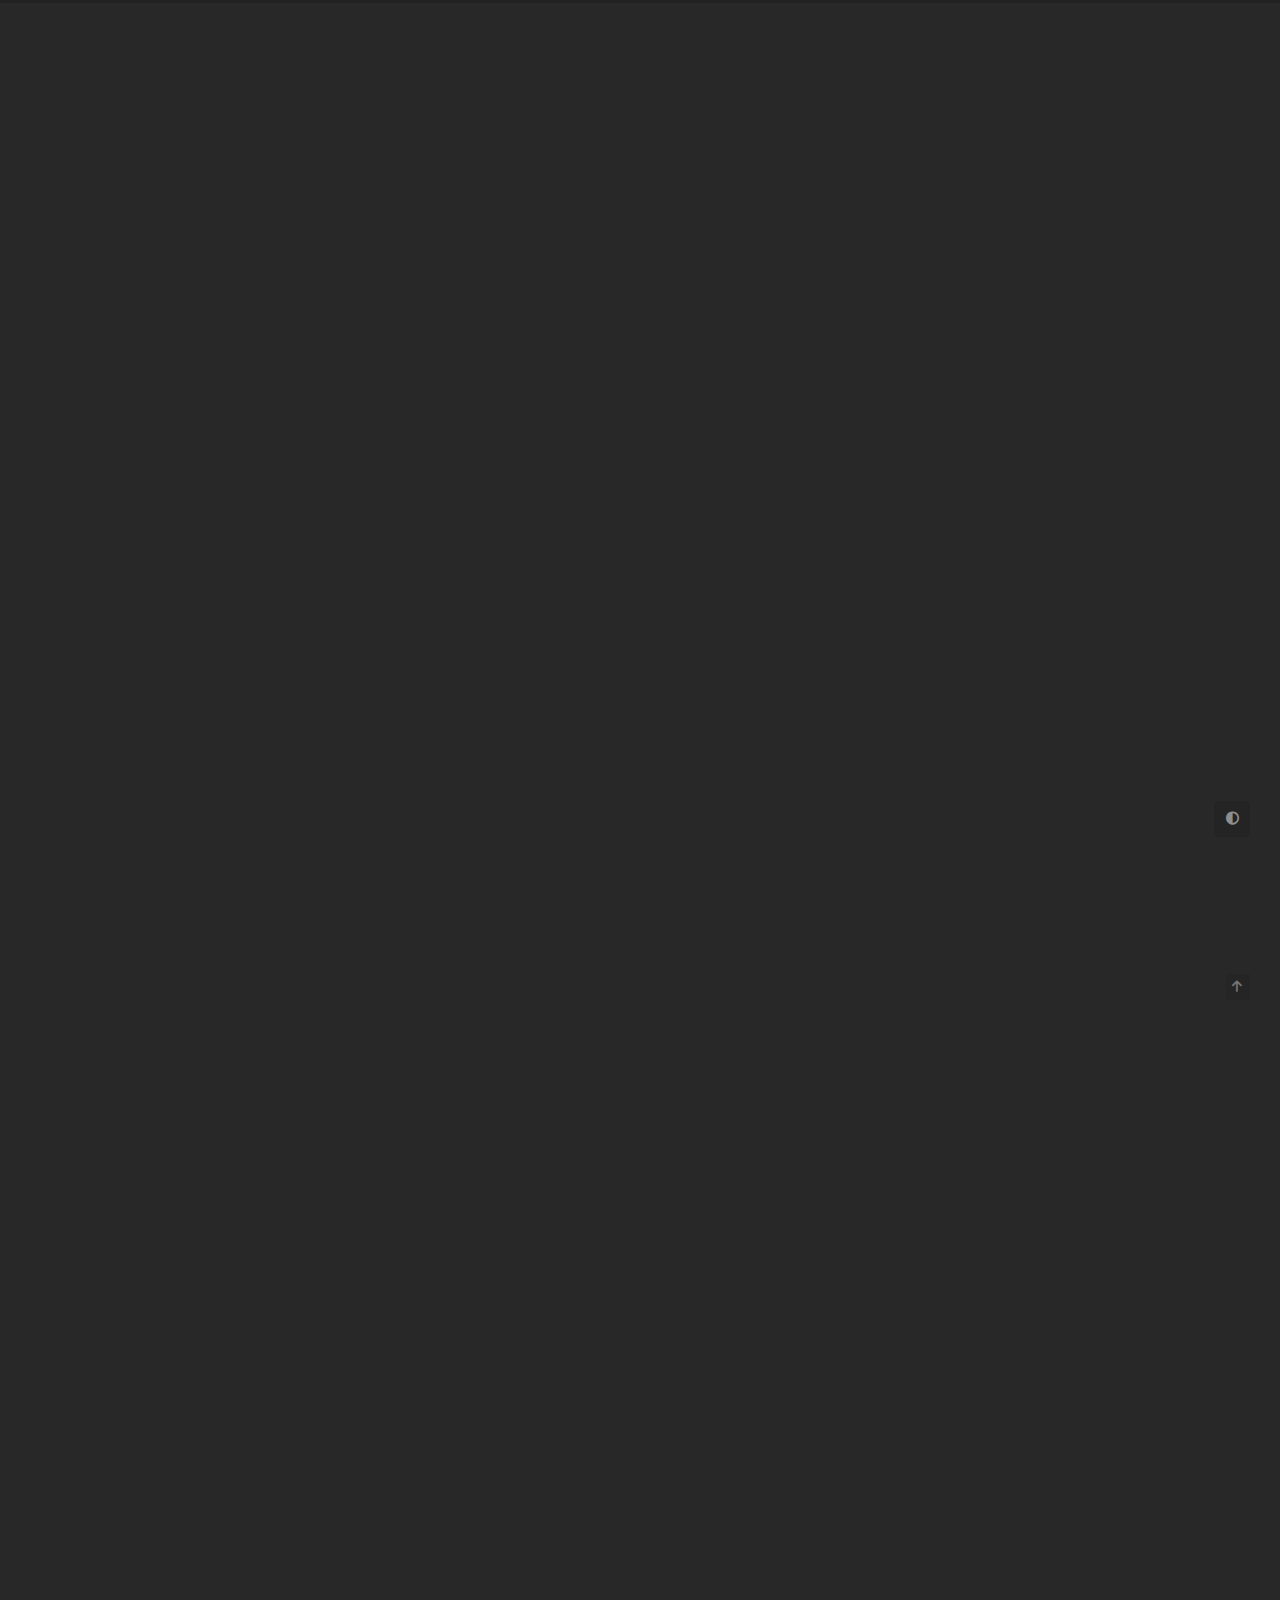
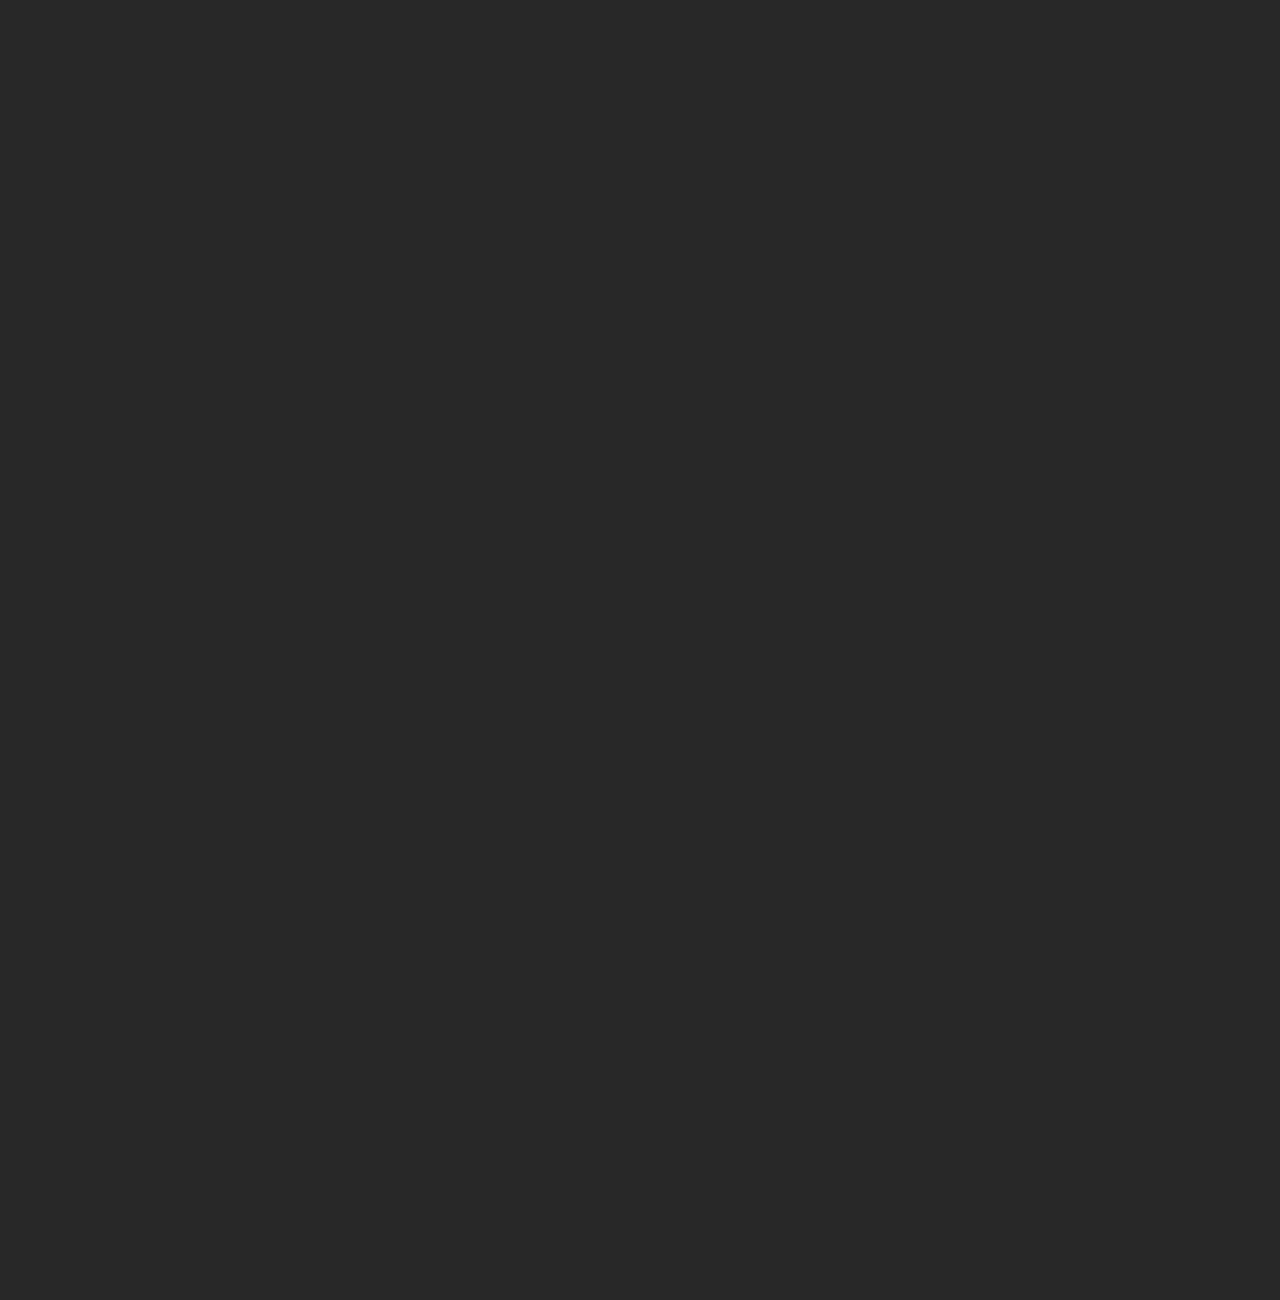
<file: index.html>
<!doctype html><html lang=zh-CN data-theme=dark><head><meta charset=UTF-8><meta name=viewport content="width=device-width"><meta name=theme-color content="#222" media="(prefers-color-scheme: dark)"><meta name=generator content="Hugo 0.134.3"><link rel="shortcut icon" type=image/x-icon href=/imgs/icons/favicon.ico><link rel=icon type=image/x-icon href=/imgs/icons/favicon.ico><link rel=icon type=image/png sizes=16x16 href=/imgs/icons/favicon_16x16_next.png><link rel=icon type=image/png sizes=32x32 href=/imgs/icons/favicon_32_32_next.png><link rel=apple-touch-icon sizes=180x180 href=/imgs/icons/apple_touch_icon_next.png><meta itemprop=name content="Surfing Through the Decade"><meta itemprop=description content><meta itemprop=image content="https://dsanke.cc/"><meta itemprop=keywords content><meta property="og:type" content="website"><meta property="og:title" content="Surfing Through the Decade"><meta property="og:description" content><meta property="og:image" content><meta property="og:image:width" content="312"><meta property="og:image:height" content="312"><meta property="og:image:type" content="image/jpeg/png/svg/jpg"><meta property="og:url" content="https://dsanke.cc/"><meta property="og:site_name" content="Surfing Through the Decade"><meta property="og:locale" content="zh-CN"><link type=text/css rel=stylesheet href=https://cdn.staticfile.org/font-awesome/6.1.2/css/all.min.css><link type=text/css rel=stylesheet href=https://cdn.staticfile.org/animate.css/3.1.1/animate.min.css><link type=text/css rel=stylesheet href=https://cdn.staticfile.org/viewerjs/1.11.0/viewer.min.css><link rel=stylesheet href=/css/main.min.f613a47081107499fae3464c4de26791491d435e417c5921265c23e4e8d032e8.css><script type=text/javascript>(function(){localDB={set:function(e,t,n){if(n===0)return;const s=new Date,o=n*864e5,i={value:t,expiry:s.getTime()+o};localStorage.setItem(e,JSON.stringify(i))},get:function(e){const t=localStorage.getItem(e);if(!t)return void 0;const n=JSON.parse(t),s=new Date;return s.getTime()>n.expiry?(localStorage.removeItem(e),void 0):n.value}},theme={active:function(){const e=localDB.get("theme");if(e==null)return;theme.toggle(e),window.matchMedia("(prefers-color-scheme: dark)").addListener(function(e){theme.toggle(e.matches?"dark":"light")})},toggle:function(e){document.documentElement.setAttribute("data-theme",e),localDB.set("theme",e,2);const t=document.querySelector("iframe.giscus-frame");if(t){const n={setConfig:{theme:e}};t.contentWindow.postMessage({giscus:n},"https://giscus.app")}}},theme.active()})(window)</script><script class=next-config data-name=page type=application/json>{"comments":false,"isHome":true,"isPage":false,"path":"dsanke.cc","permalink":"https://dsanke.cc/","title":"Surfing Through the Decade","waline":{"js":[{"alias":"waline","alias_name":"@waline/client","file":"dist/pageview.js","name":"pageview","version":"2.13.0"},{"alias":"waline","alias_name":"@waline/client","file":"dist/comment.js","name":"comment","version":"2.13.0"}]}}</script><script type=text/javascript>document.addEventListener("DOMContentLoaded",()=>{var e=document.createElement("script");e.charset="UTF-8",e.src="https://busuanzi.ibruce.info/busuanzi/2.3/busuanzi.pure.mini.js",e.async=!1,e.defer=!0,document.head.appendChild(e),e.onload=function(){NexT.utils.fmtBusuanzi()}})</script><title>Surfing Through the Decade</title><noscript><link rel=stylesheet href=/css/noscript.css></noscript></head><body itemscope itemtype=http://schema.org/WebPage class=use-motion><div class=headband></div><main class=main><header class=header itemscope itemtype=http://schema.org/WPHeader><div class=header-inner><div class=site-brand-container><div class=site-nav-toggle><div class=toggle aria-label role=button><span class=toggle-line></span>
<span class=toggle-line></span>
<span class=toggle-line></span></div></div><div class=site-meta><a href=/ class=brand rel=start><i class=logo-line></i><h1 class=site-title>Surfing Through the Decade</h1><i class=logo-line></i></a><p class=site-subtitle itemprop=description></p></div><div class=site-nav-right><div class="toggle popup-trigger"><i class="fa fa-search fa-fw fa-lg"></i></div></div></div><nav class=site-nav><ul class="main-menu menu"><li class="menu-item menu-item-home"><a href=/ class="hvr-icon-pulse menu-item-active" rel=section><i class="fa fa-home hvr-icon"></i>首页</a></li><li class="menu-item menu-item-about"><a href=/about.html class=hvr-icon-pulse rel=section><i class="fa fa-user hvr-icon"></i>关于</a></li><li class="menu-item menu-item-archives"><a href=/archives/ class=hvr-icon-pulse rel=section><i class="fa fa-archive hvr-icon"></i>归档
<span class=badge>5</span></a></li><li class="menu-item menu-item-search"><a role=button class="popup-trigger hvr-icon-pulse"><i class="fa fa-search fa-fw hvr-icon"></i>搜索</a></li></ul></nav><div class=search-pop-overlay><div class="popup search-popup"><div class=search-header><span class=search-icon><i class="fa fa-search"></i></span><div class=search-input-container><input autocomplete=off autocapitalize=off maxlength=80 placeholder=搜索... spellcheck=false type=search class=search-input></div><span class=popup-btn-close role=button><i class="fa fa-times-circle"></i></span></div><div class="search-result-container no-result"><div class=search-result-icon><i class="fa fa-spinner fa-pulse fa-5x"></i></div></div></div></div></div><div class="toggle sidebar-toggle" role=button><span class=toggle-line></span>
<span class=toggle-line></span>
<span class=toggle-line></span></div><aside class=sidebar><div class="sidebar-inner sidebar-overview-active"><ul class=sidebar-nav><li class=sidebar-nav-toc>文章目录</li><li class=sidebar-nav-overview>站点概览</li></ul><div class=sidebar-panel-container><div class="post-toc-wrap sidebar-panel"><div class="post-toc animated"><nav id=TableOfContents></nav></div></div><div class="site-overview-wrap sidebar-panel"><div class="site-author site-overview-item animated" itemprop=author itemscope itemtype=http://schema.org/Person><p class=site-author-name itemprop=name>dsanke</p><div class=site-description itemprop=description></div></div><div class="site-state-wrap site-overview-item animated"><nav class=site-state><div class="site-state-item site-state-posts"><a href=/archives/><span class=site-state-item-count>5</span>
<span class=site-state-item-name>日志</span></a></div><div class="site-state-item site-state-categories"><a href=/categories/><span class=site-state-item-count>0</span>
<span class=site-state-item-name>分类</span></a></div><div class="site-state-item site-state-tags"><a href=/tags/><span class=site-state-item-count>0</span>
<span class=site-state-item-name>标签</span></a></div></nav></div><div class="links-of-social site-overview-item animated"></div><div class="cc-license animated" itemprop=license><a href=https://creativecommons.org/licenses/by-nc-sa/4.0/deed.zh class=cc-opacity rel=noopener target=_blank title=共享知识><img src=/imgs/img-lazy-loading.gif data-src=/imgs/cc/big/by_nc_sa.svg alt=共享知识></a></div></div></div></div></aside><div class=sidebar-dimmer></div></header><div class=tool-buttons><div id=toggle-theme class=button title=深浅模式切换><i class="fas fa-adjust"></i></div><div class=back-to-top role=button title=返回顶部><i class="fa fa-arrow-up"></i>
<span>0%</span></div></div><noscript><div class=noscript-warning>Theme NexT works best with JavaScript enabled</div></noscript><div class="main-inner index posts-expand"><div class=post-block><article itemscope itemtype=http://schema.org/Article class=post-content lang><link itemprop=mainEntityOfPage href=https://dsanke.cc/post/asus-100s-pch-motherboard-legacy-modified-bios/><span hidden itemprop=author itemscope itemtype=http://schema.org/Person><meta itemprop=image content><meta itemprop=name content="dsanke"></span><span hidden itemprop=publisher itemscope itemtype=http://schema.org/Organization><meta itemprop=name content="dsanke"><meta itemprop=description content></span><span hidden itemprop=post itemscope itemtype=http://schema.org/CreativeWork><meta itemprop=name content="华硕 ASUS 部分 C230/100 系 主板 Coffee Lake & Xeon & BGA1440 Mod BIOS"><meta itemprop=description content="前言


此处的 BIOS 与

    华硕 ASUS 部分 C230/100/200 系 主板 CFL & Xeon & BGA1440 Mod BIOS
    
主要有两点区别：

此处的 BIOS 支持 Skylake ES。
此处的 BIOS 主要兼容 DDR3 版本。


若此处找不到你需要的 BIOS，可以去

    华硕 ASUS 部分 C230/100/200 系 主板 CFL & Xeon & BGA1440 Mod BIOS
    
试试。

下载

链接: 

    https://pan.baidu.com/s/1Pocaj4dKxTOvz-BIXIt3vQ
    
    
    
 提取码: 6kae
提供两个版本的BIOS，分别是“ME正常启用”版本和“ME部分禁用”版本，具体区别请详细阅读全文。
此处提供的 BIOS 均以 ZIP 格式压缩，解压后的文件名与官方 BIOS 一致，必须解压后再刷入。"></span><header class=post-header><h2 class=post-title itemprop="name headline"><a href=/post/asus-100s-pch-motherboard-legacy-modified-bios/ itemprop=url class=post-title-link>华硕 ASUS 部分 C230/100 系 主板 Coffee Lake & Xeon & BGA1440 Mod BIOS</a></h2><div class=post-meta-container><div class=post-meta-items><span class=post-meta-item><span class=post-meta-item-icon><i class="far fa-calendar"></i>
</span><span class=post-meta-item-text title=发表于>发表于：
</span><time title="创建时间：2024-03-03 15:27:00 +0800 +0800" itemprop="dateCreated datePublished" datetime="2024-03-03 15:27:00 +0800 +0800">2024-03-03
</time></span><span class=post-meta-item><span class=post-meta-item-icon><i class="far fa-calendar-check"></i>
</span><span class=post-meta-item-text title=更新于>更新于：
</span><time title=修改时间：2024-03-03T16:29:00+08:00 itemprop=dateModified datetime=2024-03-03T16:29:00+08:00>2024-03-03</time></span></div></div></header><div class=post-body itemprop=articleBody><h1 id=前言>前言
<a class=header-anchor href=#%e5%89%8d%e8%a8%80></a></h1><ul><li>此处的 BIOS 与
<a href=/post/asus-100s-200s-pch-motherboard-modified-bios title="华硕 ASUS 部分 C230/100/200 系 主板 CFL & Xeon & BGA1440 Mod BIOS">华硕 ASUS 部分 C230/100/200 系 主板 CFL & Xeon & BGA1440 Mod BIOS
</a>主要有两点区别：<ol><li>此处的 BIOS 支持 Skylake ES。</li><li>此处的 BIOS 主要兼容 DDR3 版本。</li></ol></li><li>若此处找不到你需要的 BIOS，可以去
<a href=/post/asus-100s-200s-pch-motherboard-modified-bios title="华硕 ASUS 部分 C230/100/200 系 主板 CFL & Xeon & BGA1440 Mod BIOS">华硕 ASUS 部分 C230/100/200 系 主板 CFL & Xeon & BGA1440 Mod BIOS
</a>试试。</li></ul><h1 id=下载>下载
<a class=header-anchor href=#%e4%b8%8b%e8%bd%bd></a></h1><p>链接:
<a href=https://pan.baidu.com/s/1Pocaj4dKxTOvz-BIXIt3vQ title=https://pan.baidu.com/s/1Pocaj4dKxTOvz-BIXIt3vQ rel="noopener external nofollow noreferrer" target=_blank class=exturl>https://pan.baidu.com/s/1Pocaj4dKxTOvz-BIXIt3vQ
<i class="fa fa-external-link-alt"></i>
</a>提取码: 6kae<br>提供两个版本的BIOS，分别是“ME正常启用”版本和“ME部分禁用”版本，具体区别请详细阅读全文。<br>此处提供的 BIOS 均以 ZIP 格式压缩，解压后的文件名与官方 BIOS 一致，必须解压后再刷入。</p></div><footer class=post-footer><div class=post-eof></div></footer></article></div><div class=post-block><article itemscope itemtype=http://schema.org/Article class=post-content lang><link itemprop=mainEntityOfPage href=https://dsanke.cc/post/asus-100s-200s-pch-motherboard-modified-bios/><span hidden itemprop=author itemscope itemtype=http://schema.org/Person><meta itemprop=image content><meta itemprop=name content="dsanke"></span><span hidden itemprop=publisher itemscope itemtype=http://schema.org/Organization><meta itemprop=name content="dsanke"><meta itemprop=description content></span><span hidden itemprop=post itemscope itemtype=http://schema.org/CreativeWork><meta itemprop=name content="华硕 ASUS 部分 C230/100/200 系 主板 CFL & Xeon & BGA1440 Mod BIOS"><meta itemprop=description content="前言


此处的 BIOS 与

    华硕 ASUS 部分 C230/100 系 主板 Coffee Lake & Xeon & BGA1440 Mod BIOS
    
主要有两点区别：

此处的 BIOS 不支持 Skylake ES。
此处的 BIOS 主要兼容 DDR4 版本。


若此处找不到你需要的 BIOS，可以去

    华硕 ASUS 部分 C230/100 系 主板 Coffee Lake & Xeon & BGA1440 Mod BIOS
    
试试。

下载

链接: 

    https://pan.baidu.com/s/1BM02pkLy9csHqwH2eweyyw
    
    
    
 提取码: uu22
提供两个版本的BIOS，分别是“ME正常启用”版本和“ME部分禁用”版本，具体区别请详细阅读全文。
此处提供的 BIOS 均以 ZIP 格式压缩，解压后的文件名与官方 BIOS 一致，必须解压后再刷入。"></span><header class=post-header><h2 class=post-title itemprop="name headline"><a href=/post/asus-100s-200s-pch-motherboard-modified-bios/ itemprop=url class=post-title-link>华硕 ASUS 部分 C230/100/200 系 主板 CFL & Xeon & BGA1440 Mod BIOS</a></h2><div class=post-meta-container><div class=post-meta-items><span class=post-meta-item><span class=post-meta-item-icon><i class="far fa-calendar"></i>
</span><span class=post-meta-item-text title=发表于>发表于：
</span><time title="创建时间：2024-03-03 13:59:16 +0800 +0800" itemprop="dateCreated datePublished" datetime="2024-03-03 13:59:16 +0800 +0800">2024-03-03
</time></span><span class=post-meta-item><span class=post-meta-item-icon><i class="far fa-calendar-check"></i>
</span><span class=post-meta-item-text title=更新于>更新于：
</span><time title=修改时间：2024-03-03T16:30:00+08:00 itemprop=dateModified datetime=2024-03-03T16:30:00+08:00>2024-03-03</time></span></div></div></header><div class=post-body itemprop=articleBody><h1 id=前言>前言
<a class=header-anchor href=#%e5%89%8d%e8%a8%80></a></h1><ul><li>此处的 BIOS 与
<a href=/post/asus-100s-pch-motherboard-legacy-modified-bios title="华硕 ASUS 部分 C230/100 系 主板 Coffee Lake & Xeon & BGA1440 Mod BIOS">华硕 ASUS 部分 C230/100 系 主板 Coffee Lake & Xeon & BGA1440 Mod BIOS
</a>主要有两点区别：<ol><li>此处的 BIOS 不支持 Skylake ES。</li><li>此处的 BIOS 主要兼容 DDR4 版本。</li></ol></li><li>若此处找不到你需要的 BIOS，可以去
<a href=/post/asus-100s-pch-motherboard-legacy-modified-bios title="华硕 ASUS 部分 C230/100 系 主板 Coffee Lake & Xeon & BGA1440 Mod BIOS">华硕 ASUS 部分 C230/100 系 主板 Coffee Lake & Xeon & BGA1440 Mod BIOS
</a>试试。</li></ul><h1 id=下载>下载
<a class=header-anchor href=#%e4%b8%8b%e8%bd%bd></a></h1><p>链接:
<a href=https://pan.baidu.com/s/1BM02pkLy9csHqwH2eweyyw title=https://pan.baidu.com/s/1BM02pkLy9csHqwH2eweyyw rel="noopener external nofollow noreferrer" target=_blank class=exturl>https://pan.baidu.com/s/1BM02pkLy9csHqwH2eweyyw
<i class="fa fa-external-link-alt"></i>
</a>提取码: uu22<br>提供两个版本的BIOS，分别是“ME正常启用”版本和“ME部分禁用”版本，具体区别请详细阅读全文。<br>此处提供的 BIOS 均以 ZIP 格式压缩，解压后的文件名与官方 BIOS 一致，必须解压后再刷入。</p></div><footer class=post-footer><div class=post-eof></div></footer></article></div><div class=post-block><article itemscope itemtype=http://schema.org/Article class=post-content lang><link itemprop=mainEntityOfPage href=https://dsanke.cc/post/asus-300s-22nm-pch-motherboard-modified-bios/><span hidden itemprop=author itemscope itemtype=http://schema.org/Person><meta itemprop=image content><meta itemprop=name content="dsanke"></span><span hidden itemprop=publisher itemscope itemtype=http://schema.org/Organization><meta itemprop=name content="dsanke"><meta itemprop=description content></span><span hidden itemprop=post itemscope itemtype=http://schema.org/CreativeWork><meta itemprop=name content="华硕 ASUS 300 系 22nm PCH 主板 Sky/Kaby Lake & Xeon & BGA1440 Mod BIOS"><meta itemprop=description content="下载

链接: 

    https://pan.baidu.com/s/1PGn9hEos6gDTFPYsfFkgCg
    
    
    
 提取码: 22nm
提供两个版本的BIOS，分别是“ME正常启用”版本和“ME部分禁用”版本，具体区别请详细阅读全文。
此处提供的 BIOS 均以 ZIP 格式压缩，解压后的文件名与官方 BIOS 一致，必须解压后再刷入。"></span><header class=post-header><h2 class=post-title itemprop="name headline"><a href=/post/asus-300s-22nm-pch-motherboard-modified-bios/ itemprop=url class=post-title-link>华硕 ASUS 300 系 22nm PCH 主板 Sky/Kaby Lake & Xeon & BGA1440 Mod BIOS</a></h2><div class=post-meta-container><div class=post-meta-items><span class=post-meta-item><span class=post-meta-item-icon><i class="far fa-calendar"></i>
</span><span class=post-meta-item-text title=发表于>发表于：
</span><time title="创建时间：2024-03-02 23:54:16 +0800 +0800" itemprop="dateCreated datePublished" datetime="2024-03-02 23:54:16 +0800 +0800">2024-03-02
</time></span><span class=post-meta-item><span class=post-meta-item-icon><i class="far fa-calendar-check"></i>
</span><span class=post-meta-item-text title=更新于>更新于：
</span><time title=修改时间：2024-03-03T15:16:00+08:00 itemprop=dateModified datetime=2024-03-03T15:16:00+08:00>2024-03-03</time></span></div></div></header><div class=post-body itemprop=articleBody><h1 id=下载>下载
<a class=header-anchor href=#%e4%b8%8b%e8%bd%bd></a></h1><p>链接:
<a href=https://pan.baidu.com/s/1PGn9hEos6gDTFPYsfFkgCg title=https://pan.baidu.com/s/1PGn9hEos6gDTFPYsfFkgCg rel="noopener external nofollow noreferrer" target=_blank class=exturl>https://pan.baidu.com/s/1PGn9hEos6gDTFPYsfFkgCg
<i class="fa fa-external-link-alt"></i>
</a>提取码: 22nm<br>提供两个版本的BIOS，分别是“ME正常启用”版本和“ME部分禁用”版本，具体区别请详细阅读全文。<br>此处提供的 BIOS 均以 ZIP 格式压缩，解压后的文件名与官方 BIOS 一致，必须解压后再刷入。</p></div><footer class=post-footer><div class=post-eof></div></footer></article></div><div class=post-block><article itemscope itemtype=http://schema.org/Article class=post-content lang><link itemprop=mainEntityOfPage href=https://dsanke.cc/post/msi-300s-22nm-pch-motherboard-modified-bios/><span hidden itemprop=author itemscope itemtype=http://schema.org/Person><meta itemprop=image content><meta itemprop=name content="dsanke"></span><span hidden itemprop=publisher itemscope itemtype=http://schema.org/Organization><meta itemprop=name content="dsanke"><meta itemprop=description content></span><span hidden itemprop=post itemscope itemtype=http://schema.org/CreativeWork><meta itemprop=name content="微星 MSI 300 系 22nm PCH 主板 Sky/Kaby Lake & Xeon & BGA1440 Mod BIOS"><meta itemprop=description content="下载

链接: 

    https://pan.baidu.com/s/1N1ngOwU0Po8IqyHmQr5Eig
    
    
    
 提取码: evi8
提供两个版本的 BIOS ，分别是“ME正常启用”版本和“ME部分禁用”版本，具体区别请详细阅读全文。
此处提供的 BIOS 均以 ZIP 格式压缩，解压后的文件名与官方 BIOS 一致，必须解压后再刷入。"></span><header class=post-header><h2 class=post-title itemprop="name headline"><a href=/post/msi-300s-22nm-pch-motherboard-modified-bios/ itemprop=url class=post-title-link>微星 MSI 300 系 22nm PCH 主板 Sky/Kaby Lake & Xeon & BGA1440 Mod BIOS</a></h2><div class=post-meta-container><div class=post-meta-items><span class=post-meta-item><span class=post-meta-item-icon><i class="far fa-calendar"></i>
</span><span class=post-meta-item-text title=发表于>发表于：
</span><time title="创建时间：2024-03-02 23:24:16 +0800 +0800" itemprop="dateCreated datePublished" datetime="2024-03-02 23:24:16 +0800 +0800">2024-03-02
</time></span><span class=post-meta-item><span class=post-meta-item-icon><i class="far fa-calendar-check"></i>
</span><span class=post-meta-item-text title=更新于>更新于：
</span><time title=修改时间：2024-03-03T15:12:00+08:00 itemprop=dateModified datetime=2024-03-03T15:12:00+08:00>2024-03-03</time></span></div></div></header><div class=post-body itemprop=articleBody><h1 id=下载>下载
<a class=header-anchor href=#%e4%b8%8b%e8%bd%bd></a></h1><p>链接:
<a href=https://pan.baidu.com/s/1N1ngOwU0Po8IqyHmQr5Eig title=https://pan.baidu.com/s/1N1ngOwU0Po8IqyHmQr5Eig rel="noopener external nofollow noreferrer" target=_blank class=exturl>https://pan.baidu.com/s/1N1ngOwU0Po8IqyHmQr5Eig
<i class="fa fa-external-link-alt"></i>
</a>提取码: evi8<br>提供两个版本的 BIOS ，分别是“ME正常启用”版本和“ME部分禁用”版本，具体区别请详细阅读全文。<br>此处提供的 BIOS 均以 ZIP 格式压缩，解压后的文件名与官方 BIOS 一致，必须解压后再刷入。</p></div><footer class=post-footer><div class=post-eof></div></footer></article></div><div class=post-block><article itemscope itemtype=http://schema.org/Article class=post-content lang><link itemprop=mainEntityOfPage href=https://dsanke.cc/post/msi-100s-200s-motherboard-modified-bios/><span hidden itemprop=author itemscope itemtype=http://schema.org/Person><meta itemprop=image content><meta itemprop=name content="dsanke"></span><span hidden itemprop=publisher itemscope itemtype=http://schema.org/Organization><meta itemprop=name content="dsanke"><meta itemprop=description content></span><span hidden itemprop=post itemscope itemtype=http://schema.org/CreativeWork><meta itemprop=name content="微星 MSI C230/100/200 系 主板 Coffee Lake & Xeon & BGA1440 Mod BIOS"><meta itemprop=description content="下载

链接: 

    https://pan.baidu.com/s/1gPKt62AwwfljZOcL7EAPKQ
    
    
    
 提取码: y91p
提供两个版本的 BIOS ，分别是“ME正常启用”版本和“ME部分禁用”版本，具体区别请详细阅读全文。
此处提供的 BIOS 均以 ZIP 格式压缩，解压后的文件名与官方 BIOS 一致，必须解压后再刷入。"></span><header class=post-header><h2 class=post-title itemprop="name headline"><a href=/post/msi-100s-200s-motherboard-modified-bios/ itemprop=url class=post-title-link>微星 MSI C230/100/200 系 主板 Coffee Lake & Xeon & BGA1440 Mod BIOS</a></h2><div class=post-meta-container><div class=post-meta-items><span class=post-meta-item><span class=post-meta-item-icon><i class="far fa-calendar"></i>
</span><span class=post-meta-item-text title=发表于>发表于：
</span><time title="创建时间：2024-03-02 22:00:16 +0800 +0800" itemprop="dateCreated datePublished" datetime="2024-03-02 22:00:16 +0800 +0800">2024-03-02
</time></span><span class=post-meta-item><span class=post-meta-item-icon><i class="far fa-calendar-check"></i>
</span><span class=post-meta-item-text title=更新于>更新于：
</span><time title=修改时间：2024-09-22T20:00:00+08:00 itemprop=dateModified datetime=2024-09-22T20:00:00+08:00>2024-09-22</time></span></div></div></header><div class=post-body itemprop=articleBody><h1 id=下载>下载
<a class=header-anchor href=#%e4%b8%8b%e8%bd%bd></a></h1><p>链接:
<a href=https://pan.baidu.com/s/1gPKt62AwwfljZOcL7EAPKQ title=https://pan.baidu.com/s/1gPKt62AwwfljZOcL7EAPKQ rel="noopener external nofollow noreferrer" target=_blank class=exturl>https://pan.baidu.com/s/1gPKt62AwwfljZOcL7EAPKQ
<i class="fa fa-external-link-alt"></i>
</a>提取码: y91p<br>提供两个版本的 BIOS ，分别是“ME正常启用”版本和“ME部分禁用”版本，具体区别请详细阅读全文。<br>此处提供的 BIOS 均以 ZIP 格式压缩，解压后的文件名与官方 BIOS 一致，必须解压后再刷入。</p></div><footer class=post-footer><div class=post-eof></div></footer></article></div><nav class=pagination><span class="page-number current">1</span></nav></div></main><footer class=footer><div class=footer-inner><div class=copyright>&copy;
<span itemprop=copyrightYear>2024
</span><span class=with-love><i class="fa fa-heart"></i>
</span><span class=author itemprop=copyrightHolder>dsanke</span></div><div class=powered-by>由 <a href=https://gohugo.io title=0.134.3 target=_blank>Hugo</a> & <a href=https://github.com/hugo-next/hugo-theme-next title=4.5.3 target=_blank>Hugo NexT.Gemini</a> 强力驱动</div></div></footer><script type=text/javascript src=https://cdn.staticfile.org/animejs/3.2.1/anime.min.js defer></script><script type=text/javascript src=https://cdn.staticfile.org/viewerjs/1.11.0/viewer.min.js defer></script><script class=next-config data-name=main type=application/json>{"bookmark":{"color":"#222","enable":false,"save":"manual"},"copybtn":true,"darkmode":true,"giscus":{"cfg":{"category":"Comments","categoryid":null,"emit":false,"inputposition":"top","mapping":"title","reactions":false,"repo":"username/repo-name","repoid":null,"theme":"preferred_color_scheme"},"js":"https://giscus.app/client.js"},"hostname":"https://dsanke.cc/","i18n":{"ds_day":" 天前","ds_days":" 天 ","ds_hour":" 小时前","ds_hours":" 小时 ","ds_just":"刚刚","ds_min":" 分钟前","ds_mins":" 分钟","ds_month":" 个月前","ds_years":" 年 ","empty":"没有找到任何搜索结果：${query}","hits":"找到 ${hits} 个搜索结果","hits_time":"找到 ${hits} 个搜索结果（用时 ${time} 毫秒）","placeholder":"搜索..."},"lang":"zh-CN","lazyload":false,"localSearch":{"enable":true,"limit":1e3,"path":"/searchindexes.xml","preload":false,"topnperarticle":-1,"trigger":"auto","unescape":false},"motion":{"async":true,"enable":true,"transition":{"collheader":"fadeInLeft","postblock":"fadeIn","postbody":"fadeInDown","postheader":"fadeInDown","sidebar":"fadeInUp"}},"postmeta":{"comments":{"enable":false,"plugin":"waline"},"views":{"enable":false,"plugin":"busuanzi"}},"root":"/","scheme":"Gemini","sidebar":{"display":"always","offset":12,"padding":18,"position":"left","width":256},"vendor":{"plugins":"qiniu","router":"https://cdn.staticfile.org"},"version":"4.5.3","waline":{"cfg":{"emoji":false,"imguploader":false,"placeholder":"请文明发言哟 ヾ(≧▽≦*)o \n\n可用快捷键选取表情符号：😀😄😁🥳👻👽👀🚄\n(Window系统：Win+.，Mac系统：Control+Command+Space)","reaction":true,"reactiontext":["点赞","踩一下","得意","不屑","尴尬","睡觉"],"reactiontitle":"你认为这篇文章怎么样？","requiredmeta":["nick","mail"],"serverurl":"https://walinejs.comment.lithub.cc","sofa":"快来发表你的意见吧 (≧∀≦)ゞ","wordlimit":200},"css":{"alias":"waline","file":"dist/waline.css","name":"@waline/client","version":"2.13.0"},"js":{"alias":"waline","file":"dist/waline.js","name":"@waline/client","version":"2.13.0"}}}</script><script type=text/javascript src=/js/main.min.680e0e47c7981dad518ca98b339b740fe15a2c758661acd9fed327b98d0e7c92.js defer></script></body></html>
</file>
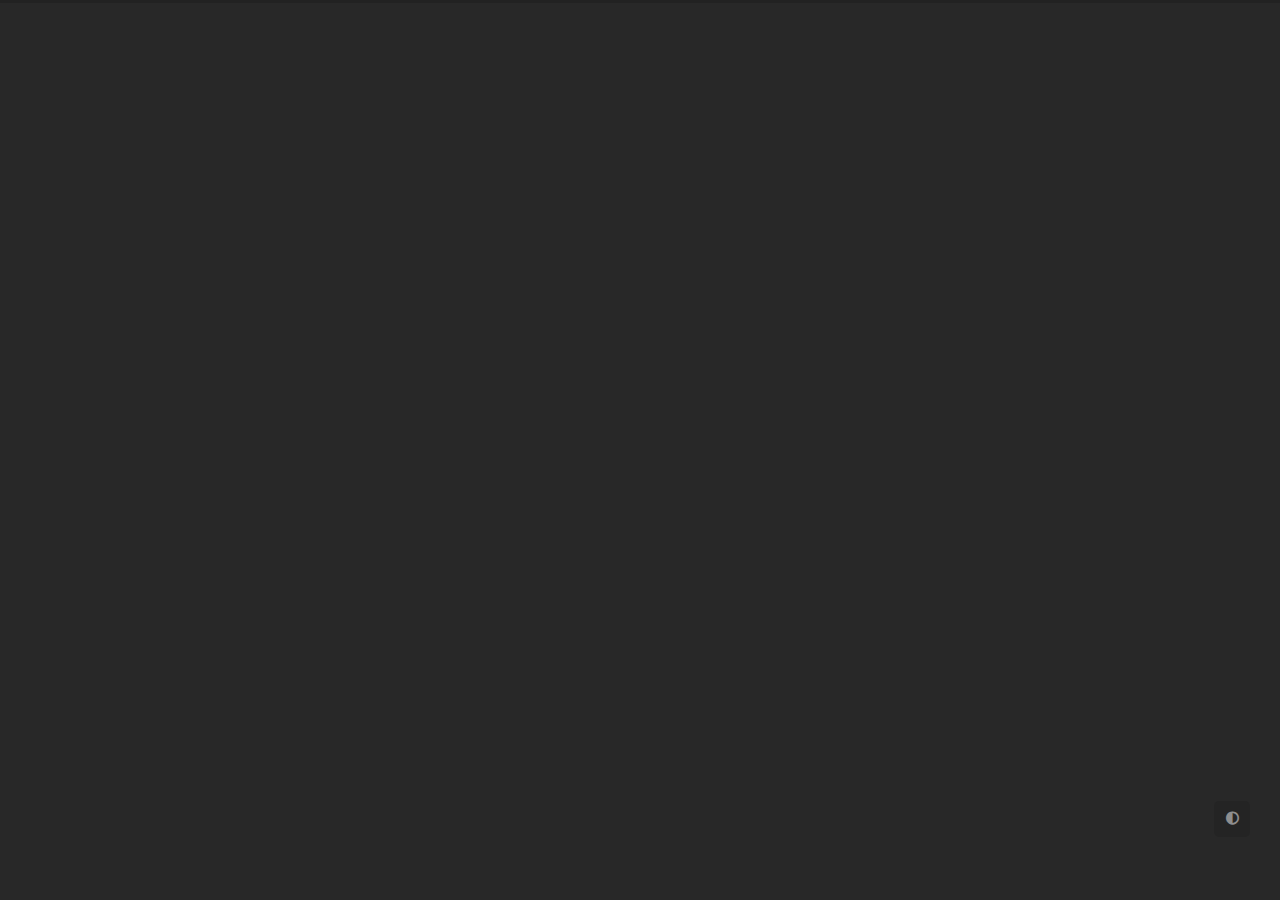
<file: archives/index.html>
<!doctype html><html lang=zh-CN data-theme=dark><head><meta charset=UTF-8><meta name=viewport content="width=device-width"><meta name=theme-color content="#222" media="(prefers-color-scheme: dark)"><meta name=generator content="Hugo 0.134.3"><link rel="shortcut icon" type=image/x-icon href=/imgs/icons/favicon.ico><link rel=icon type=image/x-icon href=/imgs/icons/favicon.ico><link rel=icon type=image/png sizes=16x16 href=/imgs/icons/favicon_16x16_next.png><link rel=icon type=image/png sizes=32x32 href=/imgs/icons/favicon_32_32_next.png><link rel=apple-touch-icon sizes=180x180 href=/imgs/icons/apple_touch_icon_next.png><meta itemprop=name content><meta itemprop=description content><meta itemprop=image content="https://dsanke.cc/"><meta itemprop=keywords content><meta property="og:type" content="website"><meta property="og:title" content="Surfing Through the Decade"><meta property="og:description" content><meta property="og:image" content><meta property="og:image:width" content="312"><meta property="og:image:height" content="312"><meta property="og:image:type" content="image/jpeg/png/svg/jpg"><meta property="og:url" content="https://dsanke.cc/archives/"><meta property="og:site_name" content="Surfing Through the Decade"><meta property="og:locale" content="zh-CN"><link type=text/css rel=stylesheet href=https://cdn.staticfile.org/font-awesome/6.1.2/css/all.min.css><link type=text/css rel=stylesheet href=https://cdn.staticfile.org/animate.css/3.1.1/animate.min.css><link type=text/css rel=stylesheet href=https://cdn.staticfile.org/viewerjs/1.11.0/viewer.min.css><link rel=stylesheet href=/css/main.min.f613a47081107499fae3464c4de26791491d435e417c5921265c23e4e8d032e8.css><script type=text/javascript>(function(){localDB={set:function(e,t,n){if(n===0)return;const s=new Date,o=n*864e5,i={value:t,expiry:s.getTime()+o};localStorage.setItem(e,JSON.stringify(i))},get:function(e){const t=localStorage.getItem(e);if(!t)return void 0;const n=JSON.parse(t),s=new Date;return s.getTime()>n.expiry?(localStorage.removeItem(e),void 0):n.value}},theme={active:function(){const e=localDB.get("theme");if(e==null)return;theme.toggle(e),window.matchMedia("(prefers-color-scheme: dark)").addListener(function(e){theme.toggle(e.matches?"dark":"light")})},toggle:function(e){document.documentElement.setAttribute("data-theme",e),localDB.set("theme",e,2);const t=document.querySelector("iframe.giscus-frame");if(t){const n={setConfig:{theme:e}};t.contentWindow.postMessage({giscus:n},"https://giscus.app")}}},theme.active()})(window)</script><script class=next-config data-name=page type=application/json>{"comments":false,"isHome":false,"isPage":false,"path":"archives","permalink":"https://dsanke.cc/archives/","title":"","waline":{"js":[{"alias":"waline","alias_name":"@waline/client","file":"dist/pageview.js","name":"pageview","version":"2.13.0"},{"alias":"waline","alias_name":"@waline/client","file":"dist/comment.js","name":"comment","version":"2.13.0"}]}}</script><script type=text/javascript>document.addEventListener("DOMContentLoaded",()=>{var e=document.createElement("script");e.charset="UTF-8",e.src="https://busuanzi.ibruce.info/busuanzi/2.3/busuanzi.pure.mini.js",e.async=!1,e.defer=!0,document.head.appendChild(e),e.onload=function(){NexT.utils.fmtBusuanzi()}})</script><title>所有 文章 - Surfing Through the Decade</title><noscript><link rel=stylesheet href=/css/noscript.css></noscript></head><body itemscope itemtype=http://schema.org/WebPage class=use-motion><div class=headband></div><main class=main><header class=header itemscope itemtype=http://schema.org/WPHeader><div class=header-inner><div class=site-brand-container><div class=site-nav-toggle><div class=toggle aria-label role=button><span class=toggle-line></span>
<span class=toggle-line></span>
<span class=toggle-line></span></div></div><div class=site-meta><a href=/ class=brand rel=start><i class=logo-line></i><h1 class=site-title>Surfing Through the Decade</h1><i class=logo-line></i></a><p class=site-subtitle itemprop=description></p></div><div class=site-nav-right><div class="toggle popup-trigger"><i class="fa fa-search fa-fw fa-lg"></i></div></div></div><nav class=site-nav><ul class="main-menu menu"><li class="menu-item menu-item-home"><a href=/ class=hvr-icon-pulse rel=section><i class="fa fa-home hvr-icon"></i>首页</a></li><li class="menu-item menu-item-about"><a href=/about.html class=hvr-icon-pulse rel=section><i class="fa fa-user hvr-icon"></i>关于</a></li><li class="menu-item menu-item-archives"><a href=/archives/ class="hvr-icon-pulse menu-item-active" rel=section><i class="fa fa-archive hvr-icon"></i>归档
<span class=badge>5</span></a></li><li class="menu-item menu-item-search"><a role=button class="popup-trigger hvr-icon-pulse"><i class="fa fa-search fa-fw hvr-icon"></i>搜索</a></li></ul></nav><div class=search-pop-overlay><div class="popup search-popup"><div class=search-header><span class=search-icon><i class="fa fa-search"></i></span><div class=search-input-container><input autocomplete=off autocapitalize=off maxlength=80 placeholder=搜索... spellcheck=false type=search class=search-input></div><span class=popup-btn-close role=button><i class="fa fa-times-circle"></i></span></div><div class="search-result-container no-result"><div class=search-result-icon><i class="fa fa-spinner fa-pulse fa-5x"></i></div></div></div></div></div><div class="toggle sidebar-toggle" role=button><span class=toggle-line></span>
<span class=toggle-line></span>
<span class=toggle-line></span></div><aside class=sidebar><div class="sidebar-inner sidebar-overview-active"><ul class=sidebar-nav><li class=sidebar-nav-toc>文章目录</li><li class=sidebar-nav-overview>站点概览</li></ul><div class=sidebar-panel-container><div class="post-toc-wrap sidebar-panel"><div class="post-toc animated"><nav id=TableOfContents></nav></div></div><div class="site-overview-wrap sidebar-panel"><div class="site-author site-overview-item animated" itemprop=author itemscope itemtype=http://schema.org/Person><p class=site-author-name itemprop=name>dsanke</p><div class=site-description itemprop=description></div></div><div class="site-state-wrap site-overview-item animated"><nav class=site-state><div class="site-state-item site-state-posts"><a href=/archives/><span class=site-state-item-count>5</span>
<span class=site-state-item-name>日志</span></a></div><div class="site-state-item site-state-categories"><a href=/categories/><span class=site-state-item-count>0</span>
<span class=site-state-item-name>分类</span></a></div><div class="site-state-item site-state-tags"><a href=/tags/><span class=site-state-item-count>0</span>
<span class=site-state-item-name>标签</span></a></div></nav></div><div class="links-of-social site-overview-item animated"></div><div class="cc-license animated" itemprop=license><a href=https://creativecommons.org/licenses/by-nc-sa/4.0/deed.zh class=cc-opacity rel=noopener target=_blank title=共享知识><img src=/imgs/img-lazy-loading.gif data-src=/imgs/cc/big/by_nc_sa.svg alt=共享知识></a></div></div></div></div></aside><div class=sidebar-dimmer></div></header><div class=tool-buttons><div id=toggle-theme class=button title=深浅模式切换><i class="fas fa-adjust"></i></div><div class=back-to-top role=button title=返回顶部><i class="fa fa-arrow-up"></i>
<span>0%</span></div></div><noscript><div class=noscript-warning>Theme NexT works best with JavaScript enabled</div></noscript><div class="main-inner archive posts-collapse"><div class=post-block><div class=post-content><div class=collection-title><span class=collection-header>嗯..
，
目前共计 <strong>5</strong> 篇日志
，
继续努力哟。╰(*°▽°*)╯</span></div><div class=collection-year><span class=collection-header>2024</span></div><article itemscope itemtype=http://schema.org/Article><header class=post-header><div class=post-meta-container><time itemprop=dateCreated datetime=2024-03-03T15:27:00+08:00 content="03-03">03-03</time></div><div class=post-title><a class=post-title-link href=/post/asus-100s-pch-motherboard-legacy-modified-bios/ itemprop=url><span itemprop=name>华硕 ASUS 部分 C230/100 系 主板 Coffee Lake & Xeon & BGA1440 Mod BIOS</span></a></div></header></article><article itemscope itemtype=http://schema.org/Article><header class=post-header><div class=post-meta-container><time itemprop=dateCreated datetime=2024-03-03T13:59:16+08:00 content="03-03">03-03</time></div><div class=post-title><a class=post-title-link href=/post/asus-100s-200s-pch-motherboard-modified-bios/ itemprop=url><span itemprop=name>华硕 ASUS 部分 C230/100/200 系 主板 CFL & Xeon & BGA1440 Mod BIOS</span></a></div></header></article><article itemscope itemtype=http://schema.org/Article><header class=post-header><div class=post-meta-container><time itemprop=dateCreated datetime=2024-03-02T23:54:16+08:00 content="03-02">03-02</time></div><div class=post-title><a class=post-title-link href=/post/asus-300s-22nm-pch-motherboard-modified-bios/ itemprop=url><span itemprop=name>华硕 ASUS 300 系 22nm PCH 主板 Sky/Kaby Lake & Xeon & BGA1440 Mod BIOS</span></a></div></header></article><article itemscope itemtype=http://schema.org/Article><header class=post-header><div class=post-meta-container><time itemprop=dateCreated datetime=2024-03-02T23:24:16+08:00 content="03-02">03-02</time></div><div class=post-title><a class=post-title-link href=/post/msi-300s-22nm-pch-motherboard-modified-bios/ itemprop=url><span itemprop=name>微星 MSI 300 系 22nm PCH 主板 Sky/Kaby Lake & Xeon & BGA1440 Mod BIOS</span></a></div></header></article><article itemscope itemtype=http://schema.org/Article><header class=post-header><div class=post-meta-container><time itemprop=dateCreated datetime=2024-03-02T22:00:16+08:00 content="03-02">03-02</time></div><div class=post-title><a class=post-title-link href=/post/msi-100s-200s-motherboard-modified-bios/ itemprop=url><span itemprop=name>微星 MSI C230/100/200 系 主板 Coffee Lake & Xeon & BGA1440 Mod BIOS</span></a></div></header></article></div></div><nav class=pagination><span class="page-number current">1</span></nav></div></main><footer class=footer><div class=footer-inner><div class=copyright>&copy;
<span itemprop=copyrightYear>2024
</span><span class=with-love><i class="fa fa-heart"></i>
</span><span class=author itemprop=copyrightHolder>dsanke</span></div><div class=powered-by>由 <a href=https://gohugo.io title=0.134.3 target=_blank>Hugo</a> & <a href=https://github.com/hugo-next/hugo-theme-next title=4.5.3 target=_blank>Hugo NexT.Gemini</a> 强力驱动</div></div></footer><script type=text/javascript src=https://cdn.staticfile.org/animejs/3.2.1/anime.min.js defer></script><script type=text/javascript src=https://cdn.staticfile.org/viewerjs/1.11.0/viewer.min.js defer></script><script class=next-config data-name=main type=application/json>{"bookmark":{"color":"#222","enable":false,"save":"manual"},"copybtn":true,"darkmode":true,"giscus":{"cfg":{"category":"Comments","categoryid":null,"emit":false,"inputposition":"top","mapping":"title","reactions":false,"repo":"username/repo-name","repoid":null,"theme":"preferred_color_scheme"},"js":"https://giscus.app/client.js"},"hostname":"https://dsanke.cc/","i18n":{"ds_day":" 天前","ds_days":" 天 ","ds_hour":" 小时前","ds_hours":" 小时 ","ds_just":"刚刚","ds_min":" 分钟前","ds_mins":" 分钟","ds_month":" 个月前","ds_years":" 年 ","empty":"没有找到任何搜索结果：${query}","hits":"找到 ${hits} 个搜索结果","hits_time":"找到 ${hits} 个搜索结果（用时 ${time} 毫秒）","placeholder":"搜索..."},"lang":"zh-CN","lazyload":false,"localSearch":{"enable":true,"limit":1e3,"path":"/searchindexes.xml","preload":false,"topnperarticle":-1,"trigger":"auto","unescape":false},"motion":{"async":true,"enable":true,"transition":{"collheader":"fadeInLeft","postblock":"fadeIn","postbody":"fadeInDown","postheader":"fadeInDown","sidebar":"fadeInUp"}},"postmeta":{"comments":{"enable":false,"plugin":"waline"},"views":{"enable":false,"plugin":"busuanzi"}},"root":"/","scheme":"Gemini","sidebar":{"display":"always","offset":12,"padding":18,"position":"left","width":256},"vendor":{"plugins":"qiniu","router":"https://cdn.staticfile.org"},"version":"4.5.3","waline":{"cfg":{"emoji":false,"imguploader":false,"placeholder":"请文明发言哟 ヾ(≧▽≦*)o \n\n可用快捷键选取表情符号：😀😄😁🥳👻👽👀🚄\n(Window系统：Win+.，Mac系统：Control+Command+Space)","reaction":true,"reactiontext":["点赞","踩一下","得意","不屑","尴尬","睡觉"],"reactiontitle":"你认为这篇文章怎么样？","requiredmeta":["nick","mail"],"serverurl":"https://walinejs.comment.lithub.cc","sofa":"快来发表你的意见吧 (≧∀≦)ゞ","wordlimit":200},"css":{"alias":"waline","file":"dist/waline.css","name":"@waline/client","version":"2.13.0"},"js":{"alias":"waline","file":"dist/waline.js","name":"@waline/client","version":"2.13.0"}}}</script><script type=text/javascript src=/js/main.min.680e0e47c7981dad518ca98b339b740fe15a2c758661acd9fed327b98d0e7c92.js defer></script></body></html>
</file>
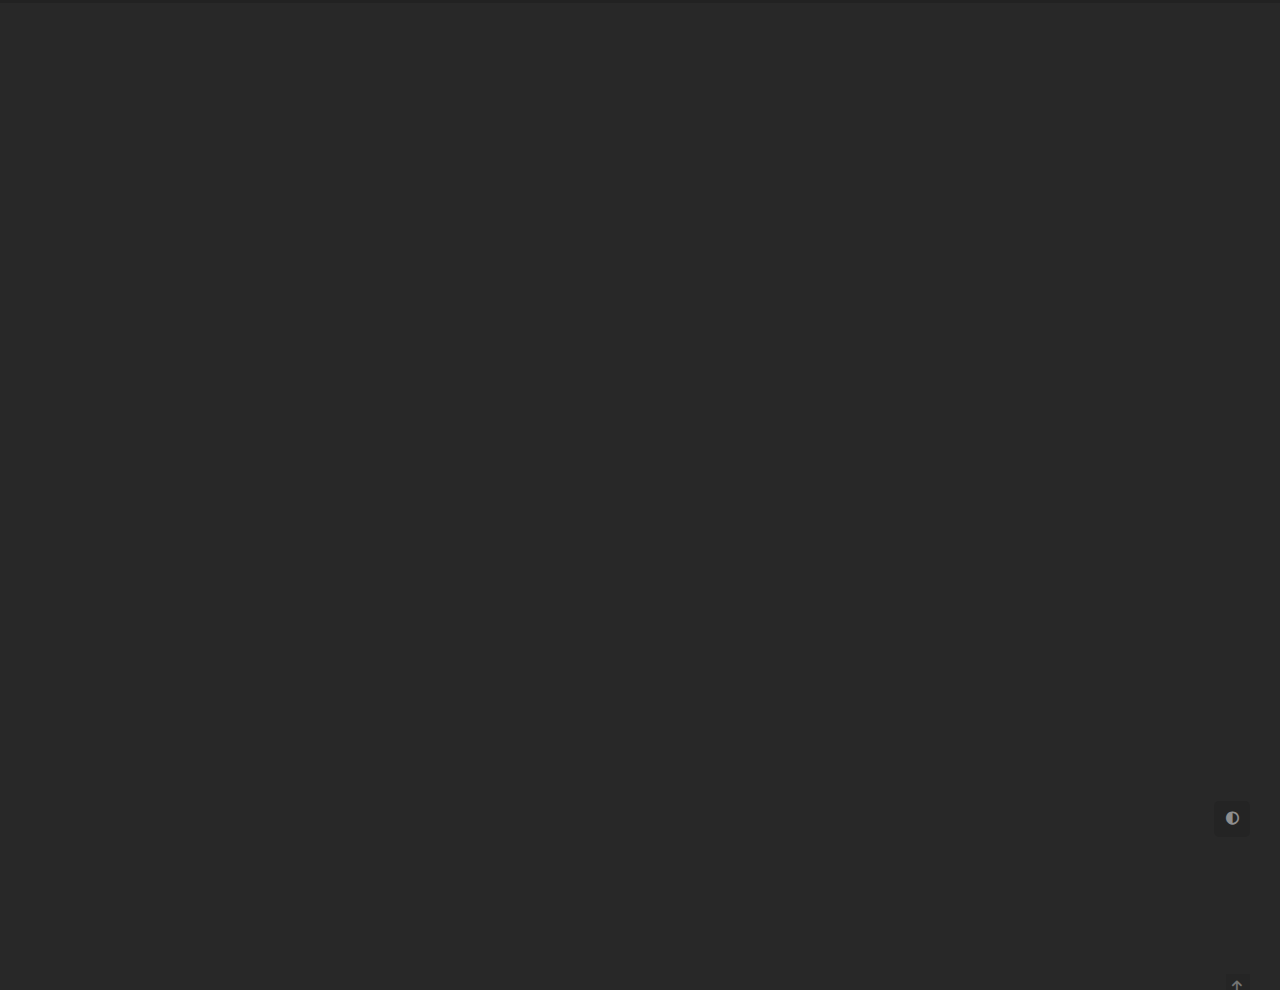
<file: categories/index.html>
<!doctype html><html lang=zh-CN data-theme=dark><head><meta charset=UTF-8><meta name=viewport content="width=device-width"><meta name=theme-color content="#222" media="(prefers-color-scheme: dark)"><meta name=generator content="Hugo 0.134.3"><link rel="shortcut icon" type=image/x-icon href=/imgs/icons/favicon.ico><link rel=icon type=image/x-icon href=/imgs/icons/favicon.ico><link rel=icon type=image/png sizes=16x16 href=/imgs/icons/favicon_16x16_next.png><link rel=icon type=image/png sizes=32x32 href=/imgs/icons/favicon_32_32_next.png><link rel=apple-touch-icon sizes=180x180 href=/imgs/icons/apple_touch_icon_next.png><meta itemprop=name content="Categories"><meta itemprop=description content><meta itemprop=image content="https://dsanke.cc/"><meta itemprop=keywords content><meta property="og:type" content="website"><meta property="og:title" content="Categories"><meta property="og:description" content><meta property="og:image" content><meta property="og:image:width" content="312"><meta property="og:image:height" content="312"><meta property="og:image:type" content="image/jpeg/png/svg/jpg"><meta property="og:url" content="https://dsanke.cc/categories/"><meta property="og:site_name" content="Surfing Through the Decade"><meta property="og:locale" content="zh-CN"><link type=text/css rel=stylesheet href=https://cdn.staticfile.org/font-awesome/6.1.2/css/all.min.css><link type=text/css rel=stylesheet href=https://cdn.staticfile.org/animate.css/3.1.1/animate.min.css><link type=text/css rel=stylesheet href=https://cdn.staticfile.org/viewerjs/1.11.0/viewer.min.css><link rel=stylesheet href=/css/main.min.f613a47081107499fae3464c4de26791491d435e417c5921265c23e4e8d032e8.css><script type=text/javascript>(function(){localDB={set:function(e,t,n){if(n===0)return;const s=new Date,o=n*864e5,i={value:t,expiry:s.getTime()+o};localStorage.setItem(e,JSON.stringify(i))},get:function(e){const t=localStorage.getItem(e);if(!t)return void 0;const n=JSON.parse(t),s=new Date;return s.getTime()>n.expiry?(localStorage.removeItem(e),void 0):n.value}},theme={active:function(){const e=localDB.get("theme");if(e==null)return;theme.toggle(e),window.matchMedia("(prefers-color-scheme: dark)").addListener(function(e){theme.toggle(e.matches?"dark":"light")})},toggle:function(e){document.documentElement.setAttribute("data-theme",e),localDB.set("theme",e,2);const t=document.querySelector("iframe.giscus-frame");if(t){const n={setConfig:{theme:e}};t.contentWindow.postMessage({giscus:n},"https://giscus.app")}}},theme.active()})(window)</script><script class=next-config data-name=page type=application/json>{"comments":false,"isHome":false,"isPage":false,"path":"categories","permalink":"https://dsanke.cc/categories/","title":"Categories","waline":{"js":[{"alias":"waline","alias_name":"@waline/client","file":"dist/pageview.js","name":"pageview","version":"2.13.0"},{"alias":"waline","alias_name":"@waline/client","file":"dist/comment.js","name":"comment","version":"2.13.0"}]}}</script><script type=text/javascript>document.addEventListener("DOMContentLoaded",()=>{var e=document.createElement("script");e.charset="UTF-8",e.src="https://busuanzi.ibruce.info/busuanzi/2.3/busuanzi.pure.mini.js",e.async=!1,e.defer=!0,document.head.appendChild(e),e.onload=function(){NexT.utils.fmtBusuanzi()}})</script><title>所有 分类 - Surfing Through the Decade</title><noscript><link rel=stylesheet href=/css/noscript.css></noscript></head><body itemscope itemtype=http://schema.org/WebPage class=use-motion><div class=headband></div><main class=main><header class=header itemscope itemtype=http://schema.org/WPHeader><div class=header-inner><div class=site-brand-container><div class=site-nav-toggle><div class=toggle aria-label role=button><span class=toggle-line></span>
<span class=toggle-line></span>
<span class=toggle-line></span></div></div><div class=site-meta><a href=/ class=brand rel=start><i class=logo-line></i><h1 class=site-title>Surfing Through the Decade</h1><i class=logo-line></i></a><p class=site-subtitle itemprop=description></p></div><div class=site-nav-right><div class="toggle popup-trigger"><i class="fa fa-search fa-fw fa-lg"></i></div></div></div><nav class=site-nav><ul class="main-menu menu"><li class="menu-item menu-item-home"><a href=/ class=hvr-icon-pulse rel=section><i class="fa fa-home hvr-icon"></i>首页</a></li><li class="menu-item menu-item-about"><a href=/about.html class=hvr-icon-pulse rel=section><i class="fa fa-user hvr-icon"></i>关于</a></li><li class="menu-item menu-item-archives"><a href=/archives/ class=hvr-icon-pulse rel=section><i class="fa fa-archive hvr-icon"></i>归档
<span class=badge>5</span></a></li><li class="menu-item menu-item-search"><a role=button class="popup-trigger hvr-icon-pulse"><i class="fa fa-search fa-fw hvr-icon"></i>搜索</a></li></ul></nav><div class=search-pop-overlay><div class="popup search-popup"><div class=search-header><span class=search-icon><i class="fa fa-search"></i></span><div class=search-input-container><input autocomplete=off autocapitalize=off maxlength=80 placeholder=搜索... spellcheck=false type=search class=search-input></div><span class=popup-btn-close role=button><i class="fa fa-times-circle"></i></span></div><div class="search-result-container no-result"><div class=search-result-icon><i class="fa fa-spinner fa-pulse fa-5x"></i></div></div></div></div></div><div class="toggle sidebar-toggle" role=button><span class=toggle-line></span>
<span class=toggle-line></span>
<span class=toggle-line></span></div><aside class=sidebar><div class="sidebar-inner sidebar-overview-active"><ul class=sidebar-nav><li class=sidebar-nav-toc>文章目录</li><li class=sidebar-nav-overview>站点概览</li></ul><div class=sidebar-panel-container><div class="post-toc-wrap sidebar-panel"><div class="post-toc animated"><nav id=TableOfContents></nav></div></div><div class="site-overview-wrap sidebar-panel"><div class="site-author site-overview-item animated" itemprop=author itemscope itemtype=http://schema.org/Person><p class=site-author-name itemprop=name>dsanke</p><div class=site-description itemprop=description></div></div><div class="site-state-wrap site-overview-item animated"><nav class=site-state><div class="site-state-item site-state-posts"><a href=/archives/><span class=site-state-item-count>5</span>
<span class=site-state-item-name>日志</span></a></div><div class="site-state-item site-state-categories"><a href=/categories/><span class=site-state-item-count>0</span>
<span class=site-state-item-name>分类</span></a></div><div class="site-state-item site-state-tags"><a href=/tags/><span class=site-state-item-count>0</span>
<span class=site-state-item-name>标签</span></a></div></nav></div><div class="links-of-social site-overview-item animated"></div><div class="cc-license animated" itemprop=license><a href=https://creativecommons.org/licenses/by-nc-sa/4.0/deed.zh class=cc-opacity rel=noopener target=_blank title=共享知识><img src=/imgs/img-lazy-loading.gif data-src=/imgs/cc/big/by_nc_sa.svg alt=共享知识></a></div></div></div></div></aside><div class=sidebar-dimmer></div></header><div class=tool-buttons><div id=toggle-theme class=button title=深浅模式切换><i class="fas fa-adjust"></i></div><div class=back-to-top role=button title=返回顶部><i class="fa fa-arrow-up"></i>
<span>0%</span></div></div><noscript><div class=noscript-warning>Theme NexT works best with JavaScript enabled</div></noscript><div class="main-inner categories posts-expand"><div class=post-block lang=zh-CN><div class=post-header><h1>分类栏目</h1></div><div class=post-body><div class=category-all-page><div class=category-all-title>目前共计 <strong>0</strong> 个分类</div><div class=category-all><ul class=category-list></ul></div></div></div></main><footer class=footer><div class=footer-inner><div class=copyright>&copy;
<span itemprop=copyrightYear>2024
</span><span class=with-love><i class="fa fa-heart"></i>
</span><span class=author itemprop=copyrightHolder>dsanke</span></div><div class=powered-by>由 <a href=https://gohugo.io title=0.134.3 target=_blank>Hugo</a> & <a href=https://github.com/hugo-next/hugo-theme-next title=4.5.3 target=_blank>Hugo NexT.Gemini</a> 强力驱动</div></div></footer><script type=text/javascript src=https://cdn.staticfile.org/animejs/3.2.1/anime.min.js defer></script><script type=text/javascript src=https://cdn.staticfile.org/viewerjs/1.11.0/viewer.min.js defer></script><script class=next-config data-name=main type=application/json>{"bookmark":{"color":"#222","enable":false,"save":"manual"},"copybtn":true,"darkmode":true,"giscus":{"cfg":{"category":"Comments","categoryid":null,"emit":false,"inputposition":"top","mapping":"title","reactions":false,"repo":"username/repo-name","repoid":null,"theme":"preferred_color_scheme"},"js":"https://giscus.app/client.js"},"hostname":"https://dsanke.cc/","i18n":{"ds_day":" 天前","ds_days":" 天 ","ds_hour":" 小时前","ds_hours":" 小时 ","ds_just":"刚刚","ds_min":" 分钟前","ds_mins":" 分钟","ds_month":" 个月前","ds_years":" 年 ","empty":"没有找到任何搜索结果：${query}","hits":"找到 ${hits} 个搜索结果","hits_time":"找到 ${hits} 个搜索结果（用时 ${time} 毫秒）","placeholder":"搜索..."},"lang":"zh-CN","lazyload":false,"localSearch":{"enable":true,"limit":1e3,"path":"/searchindexes.xml","preload":false,"topnperarticle":-1,"trigger":"auto","unescape":false},"motion":{"async":true,"enable":true,"transition":{"collheader":"fadeInLeft","postblock":"fadeIn","postbody":"fadeInDown","postheader":"fadeInDown","sidebar":"fadeInUp"}},"postmeta":{"comments":{"enable":false,"plugin":"waline"},"views":{"enable":false,"plugin":"busuanzi"}},"root":"/","scheme":"Gemini","sidebar":{"display":"always","offset":12,"padding":18,"position":"left","width":256},"vendor":{"plugins":"qiniu","router":"https://cdn.staticfile.org"},"version":"4.5.3","waline":{"cfg":{"emoji":false,"imguploader":false,"placeholder":"请文明发言哟 ヾ(≧▽≦*)o \n\n可用快捷键选取表情符号：😀😄😁🥳👻👽👀🚄\n(Window系统：Win+.，Mac系统：Control+Command+Space)","reaction":true,"reactiontext":["点赞","踩一下","得意","不屑","尴尬","睡觉"],"reactiontitle":"你认为这篇文章怎么样？","requiredmeta":["nick","mail"],"serverurl":"https://walinejs.comment.lithub.cc","sofa":"快来发表你的意见吧 (≧∀≦)ゞ","wordlimit":200},"css":{"alias":"waline","file":"dist/waline.css","name":"@waline/client","version":"2.13.0"},"js":{"alias":"waline","file":"dist/waline.js","name":"@waline/client","version":"2.13.0"}}}</script><script type=text/javascript src=/js/main.min.680e0e47c7981dad518ca98b339b740fe15a2c758661acd9fed327b98d0e7c92.js defer></script></body></html>
</file>
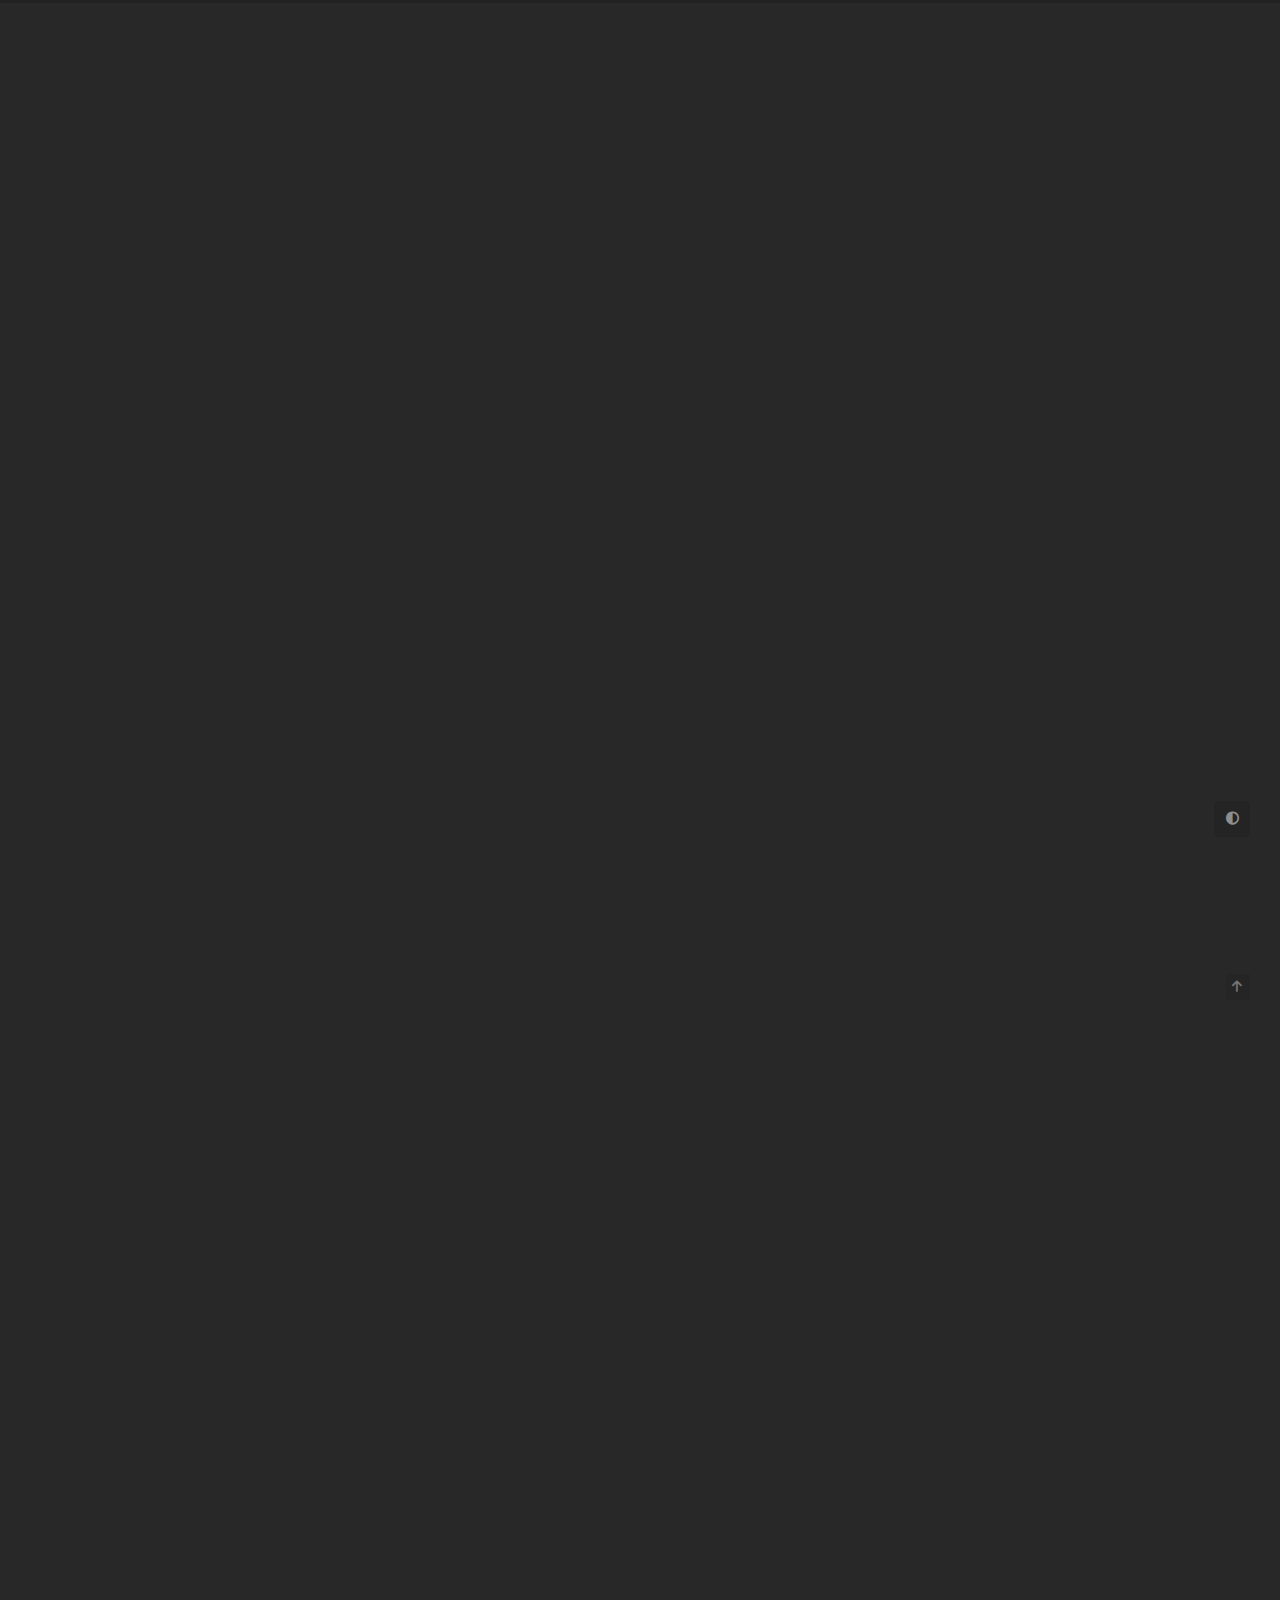
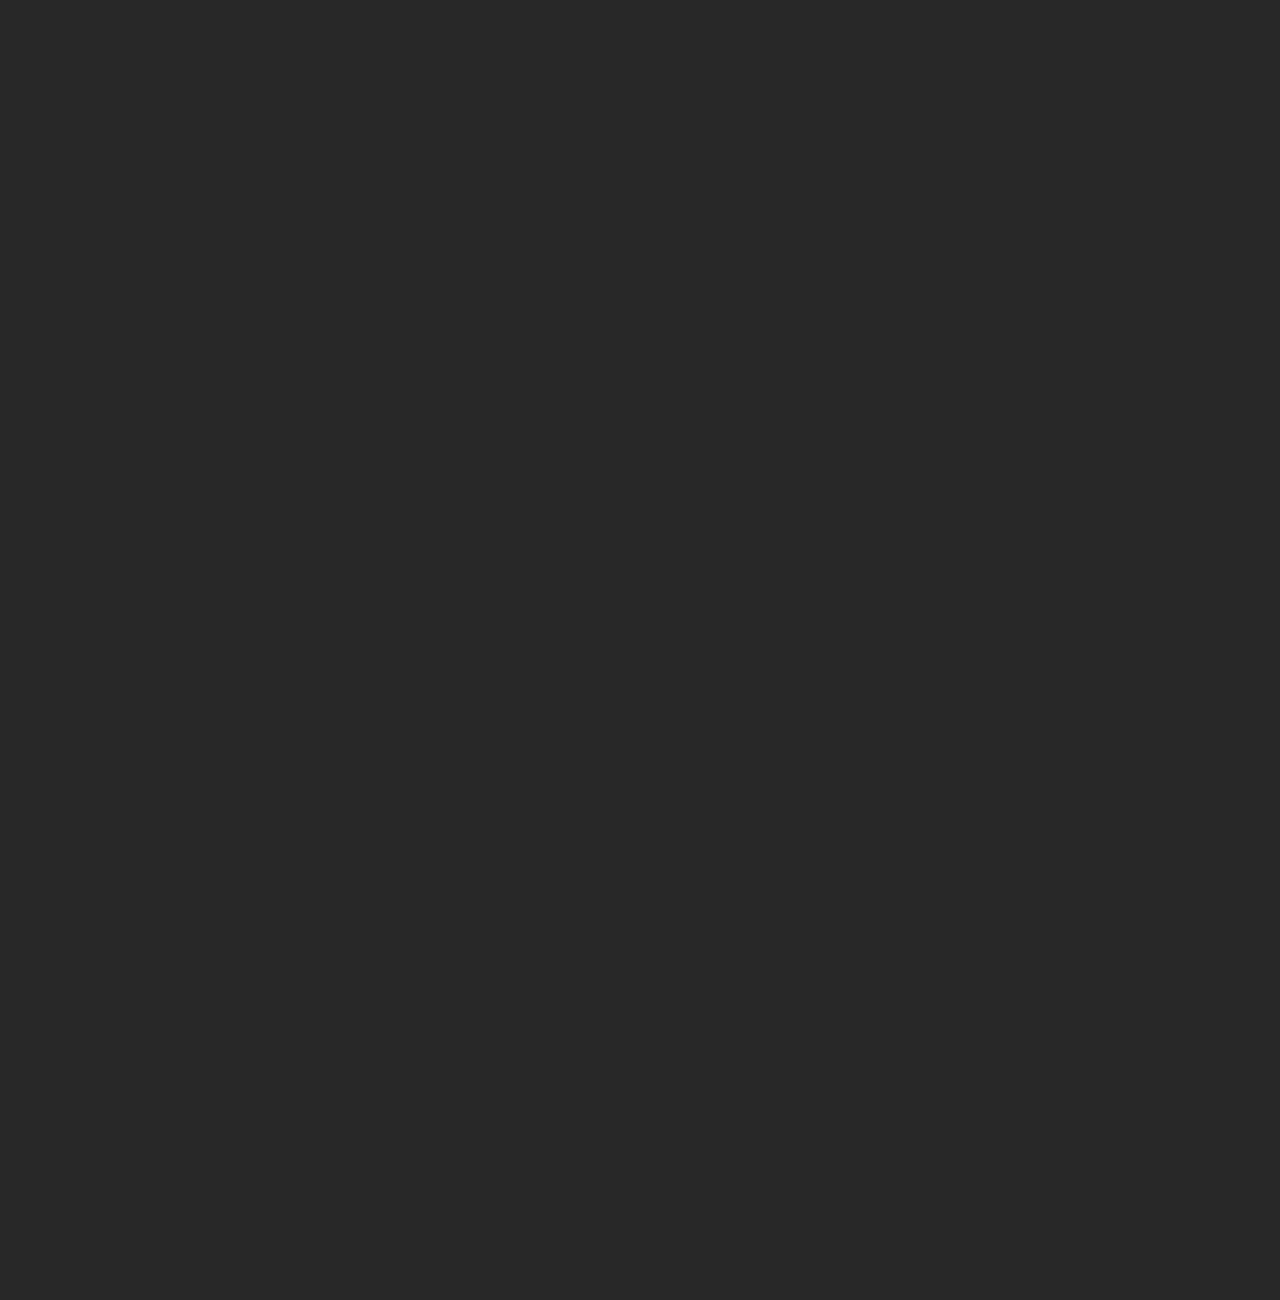
<file: post/index.html>
<!doctype html><html lang=zh-CN data-theme=dark><head><meta charset=UTF-8><meta name=viewport content="width=device-width"><meta name=theme-color content="#222" media="(prefers-color-scheme: dark)"><meta name=generator content="Hugo 0.134.3"><link rel="shortcut icon" type=image/x-icon href=/imgs/icons/favicon.ico><link rel=icon type=image/x-icon href=/imgs/icons/favicon.ico><link rel=icon type=image/png sizes=16x16 href=/imgs/icons/favicon_16x16_next.png><link rel=icon type=image/png sizes=32x32 href=/imgs/icons/favicon_32_32_next.png><link rel=apple-touch-icon sizes=180x180 href=/imgs/icons/apple_touch_icon_next.png><meta itemprop=name content="Posts"><meta itemprop=description content><meta itemprop=image content="https://dsanke.cc/"><meta itemprop=keywords content><meta property="og:type" content="website"><meta property="og:title" content="Posts"><meta property="og:description" content><meta property="og:image" content><meta property="og:image:width" content="312"><meta property="og:image:height" content="312"><meta property="og:image:type" content="image/jpeg/png/svg/jpg"><meta property="og:url" content="https://dsanke.cc/post/"><meta property="og:site_name" content="Surfing Through the Decade"><meta property="og:locale" content="zh-CN"><link type=text/css rel=stylesheet href=https://cdn.staticfile.org/font-awesome/6.1.2/css/all.min.css><link type=text/css rel=stylesheet href=https://cdn.staticfile.org/animate.css/3.1.1/animate.min.css><link type=text/css rel=stylesheet href=https://cdn.staticfile.org/viewerjs/1.11.0/viewer.min.css><link rel=stylesheet href=/css/main.min.f613a47081107499fae3464c4de26791491d435e417c5921265c23e4e8d032e8.css><script type=text/javascript>(function(){localDB={set:function(e,t,n){if(n===0)return;const s=new Date,o=n*864e5,i={value:t,expiry:s.getTime()+o};localStorage.setItem(e,JSON.stringify(i))},get:function(e){const t=localStorage.getItem(e);if(!t)return void 0;const n=JSON.parse(t),s=new Date;return s.getTime()>n.expiry?(localStorage.removeItem(e),void 0):n.value}},theme={active:function(){const e=localDB.get("theme");if(e==null)return;theme.toggle(e),window.matchMedia("(prefers-color-scheme: dark)").addListener(function(e){theme.toggle(e.matches?"dark":"light")})},toggle:function(e){document.documentElement.setAttribute("data-theme",e),localDB.set("theme",e,2);const t=document.querySelector("iframe.giscus-frame");if(t){const n={setConfig:{theme:e}};t.contentWindow.postMessage({giscus:n},"https://giscus.app")}}},theme.active()})(window)</script><script class=next-config data-name=page type=application/json>{"comments":false,"isHome":false,"isPage":false,"path":"post","permalink":"https://dsanke.cc/post/","title":"Posts","waline":{"js":[{"alias":"waline","alias_name":"@waline/client","file":"dist/pageview.js","name":"pageview","version":"2.13.0"},{"alias":"waline","alias_name":"@waline/client","file":"dist/comment.js","name":"comment","version":"2.13.0"}]}}</script><script type=text/javascript>document.addEventListener("DOMContentLoaded",()=>{var e=document.createElement("script");e.charset="UTF-8",e.src="https://busuanzi.ibruce.info/busuanzi/2.3/busuanzi.pure.mini.js",e.async=!1,e.defer=!0,document.head.appendChild(e),e.onload=function(){NexT.utils.fmtBusuanzi()}})</script><title>post - Surfing Through the Decade</title><noscript><link rel=stylesheet href=/css/noscript.css></noscript></head><body itemscope itemtype=http://schema.org/WebPage class=use-motion><div class=headband></div><main class=main><header class=header itemscope itemtype=http://schema.org/WPHeader><div class=header-inner><div class=site-brand-container><div class=site-nav-toggle><div class=toggle aria-label role=button><span class=toggle-line></span>
<span class=toggle-line></span>
<span class=toggle-line></span></div></div><div class=site-meta><a href=/ class=brand rel=start><i class=logo-line></i><h1 class=site-title>Surfing Through the Decade</h1><i class=logo-line></i></a><p class=site-subtitle itemprop=description></p></div><div class=site-nav-right><div class="toggle popup-trigger"><i class="fa fa-search fa-fw fa-lg"></i></div></div></div><nav class=site-nav><ul class="main-menu menu"><li class="menu-item menu-item-home"><a href=/ class=hvr-icon-pulse rel=section><i class="fa fa-home hvr-icon"></i>首页</a></li><li class="menu-item menu-item-about"><a href=/about.html class=hvr-icon-pulse rel=section><i class="fa fa-user hvr-icon"></i>关于</a></li><li class="menu-item menu-item-archives"><a href=/archives/ class=hvr-icon-pulse rel=section><i class="fa fa-archive hvr-icon"></i>归档
<span class=badge>5</span></a></li><li class="menu-item menu-item-search"><a role=button class="popup-trigger hvr-icon-pulse"><i class="fa fa-search fa-fw hvr-icon"></i>搜索</a></li></ul></nav><div class=search-pop-overlay><div class="popup search-popup"><div class=search-header><span class=search-icon><i class="fa fa-search"></i></span><div class=search-input-container><input autocomplete=off autocapitalize=off maxlength=80 placeholder=搜索... spellcheck=false type=search class=search-input></div><span class=popup-btn-close role=button><i class="fa fa-times-circle"></i></span></div><div class="search-result-container no-result"><div class=search-result-icon><i class="fa fa-spinner fa-pulse fa-5x"></i></div></div></div></div></div><div class="toggle sidebar-toggle" role=button><span class=toggle-line></span>
<span class=toggle-line></span>
<span class=toggle-line></span></div><aside class=sidebar><div class="sidebar-inner sidebar-overview-active"><ul class=sidebar-nav><li class=sidebar-nav-toc>文章目录</li><li class=sidebar-nav-overview>站点概览</li></ul><div class=sidebar-panel-container><div class="post-toc-wrap sidebar-panel"><div class="post-toc animated"><nav id=TableOfContents></nav></div></div><div class="site-overview-wrap sidebar-panel"><div class="site-author site-overview-item animated" itemprop=author itemscope itemtype=http://schema.org/Person><p class=site-author-name itemprop=name>dsanke</p><div class=site-description itemprop=description></div></div><div class="site-state-wrap site-overview-item animated"><nav class=site-state><div class="site-state-item site-state-posts"><a href=/archives/><span class=site-state-item-count>5</span>
<span class=site-state-item-name>日志</span></a></div><div class="site-state-item site-state-categories"><a href=/categories/><span class=site-state-item-count>0</span>
<span class=site-state-item-name>分类</span></a></div><div class="site-state-item site-state-tags"><a href=/tags/><span class=site-state-item-count>0</span>
<span class=site-state-item-name>标签</span></a></div></nav></div><div class="links-of-social site-overview-item animated"></div><div class="cc-license animated" itemprop=license><a href=https://creativecommons.org/licenses/by-nc-sa/4.0/deed.zh class=cc-opacity rel=noopener target=_blank title=共享知识><img src=/imgs/img-lazy-loading.gif data-src=/imgs/cc/big/by_nc_sa.svg alt=共享知识></a></div></div></div></div></aside><div class=sidebar-dimmer></div></header><div class=tool-buttons><div id=toggle-theme class=button title=深浅模式切换><i class="fas fa-adjust"></i></div><div class=back-to-top role=button title=返回顶部><i class="fa fa-arrow-up"></i>
<span>0%</span></div></div><noscript><div class=noscript-warning>Theme NexT works best with JavaScript enabled</div></noscript><div class="main-inner index posts-expand"><div class=post-block><article itemscope itemtype=http://schema.org/Article class=post-content lang><link itemprop=mainEntityOfPage href=https://dsanke.cc/post/asus-100s-pch-motherboard-legacy-modified-bios/><span hidden itemprop=author itemscope itemtype=http://schema.org/Person><meta itemprop=image content><meta itemprop=name content="dsanke"></span><span hidden itemprop=publisher itemscope itemtype=http://schema.org/Organization><meta itemprop=name content="dsanke"><meta itemprop=description content></span><span hidden itemprop=post itemscope itemtype=http://schema.org/CreativeWork><meta itemprop=name content="华硕 ASUS 部分 C230/100 系 主板 Coffee Lake & Xeon & BGA1440 Mod BIOS"><meta itemprop=description content="前言


此处的 BIOS 与

    华硕 ASUS 部分 C230/100/200 系 主板 CFL & Xeon & BGA1440 Mod BIOS
    
主要有两点区别：

此处的 BIOS 支持 Skylake ES。
此处的 BIOS 主要兼容 DDR3 版本。


若此处找不到你需要的 BIOS，可以去

    华硕 ASUS 部分 C230/100/200 系 主板 CFL & Xeon & BGA1440 Mod BIOS
    
试试。

下载

链接: 

    https://pan.baidu.com/s/1Pocaj4dKxTOvz-BIXIt3vQ
    
    
    
 提取码: 6kae
提供两个版本的BIOS，分别是“ME正常启用”版本和“ME部分禁用”版本，具体区别请详细阅读全文。
此处提供的 BIOS 均以 ZIP 格式压缩，解压后的文件名与官方 BIOS 一致，必须解压后再刷入。"></span><header class=post-header><h2 class=post-title itemprop="name headline"><a href=/post/asus-100s-pch-motherboard-legacy-modified-bios/ itemprop=url class=post-title-link>华硕 ASUS 部分 C230/100 系 主板 Coffee Lake & Xeon & BGA1440 Mod BIOS</a></h2><div class=post-meta-container><div class=post-meta-items><span class=post-meta-item><span class=post-meta-item-icon><i class="far fa-calendar"></i>
</span><span class=post-meta-item-text title=发表于>发表于：
</span><time title="创建时间：2024-03-03 15:27:00 +0800 +0800" itemprop="dateCreated datePublished" datetime="2024-03-03 15:27:00 +0800 +0800">2024-03-03
</time></span><span class=post-meta-item><span class=post-meta-item-icon><i class="far fa-calendar-check"></i>
</span><span class=post-meta-item-text title=更新于>更新于：
</span><time title=修改时间：2024-03-03T16:29:00+08:00 itemprop=dateModified datetime=2024-03-03T16:29:00+08:00>2024-03-03</time></span></div></div></header><div class=post-body itemprop=articleBody><h1 id=前言>前言
<a class=header-anchor href=#%e5%89%8d%e8%a8%80></a></h1><ul><li>此处的 BIOS 与
<a href=/post/asus-100s-200s-pch-motherboard-modified-bios title="华硕 ASUS 部分 C230/100/200 系 主板 CFL & Xeon & BGA1440 Mod BIOS">华硕 ASUS 部分 C230/100/200 系 主板 CFL & Xeon & BGA1440 Mod BIOS
</a>主要有两点区别：<ol><li>此处的 BIOS 支持 Skylake ES。</li><li>此处的 BIOS 主要兼容 DDR3 版本。</li></ol></li><li>若此处找不到你需要的 BIOS，可以去
<a href=/post/asus-100s-200s-pch-motherboard-modified-bios title="华硕 ASUS 部分 C230/100/200 系 主板 CFL & Xeon & BGA1440 Mod BIOS">华硕 ASUS 部分 C230/100/200 系 主板 CFL & Xeon & BGA1440 Mod BIOS
</a>试试。</li></ul><h1 id=下载>下载
<a class=header-anchor href=#%e4%b8%8b%e8%bd%bd></a></h1><p>链接:
<a href=https://pan.baidu.com/s/1Pocaj4dKxTOvz-BIXIt3vQ title=https://pan.baidu.com/s/1Pocaj4dKxTOvz-BIXIt3vQ rel="noopener external nofollow noreferrer" target=_blank class=exturl>https://pan.baidu.com/s/1Pocaj4dKxTOvz-BIXIt3vQ
<i class="fa fa-external-link-alt"></i>
</a>提取码: 6kae<br>提供两个版本的BIOS，分别是“ME正常启用”版本和“ME部分禁用”版本，具体区别请详细阅读全文。<br>此处提供的 BIOS 均以 ZIP 格式压缩，解压后的文件名与官方 BIOS 一致，必须解压后再刷入。</p></div><footer class=post-footer><div class=post-eof></div></footer></article></div><div class=post-block><article itemscope itemtype=http://schema.org/Article class=post-content lang><link itemprop=mainEntityOfPage href=https://dsanke.cc/post/asus-100s-200s-pch-motherboard-modified-bios/><span hidden itemprop=author itemscope itemtype=http://schema.org/Person><meta itemprop=image content><meta itemprop=name content="dsanke"></span><span hidden itemprop=publisher itemscope itemtype=http://schema.org/Organization><meta itemprop=name content="dsanke"><meta itemprop=description content></span><span hidden itemprop=post itemscope itemtype=http://schema.org/CreativeWork><meta itemprop=name content="华硕 ASUS 部分 C230/100/200 系 主板 CFL & Xeon & BGA1440 Mod BIOS"><meta itemprop=description content="前言


此处的 BIOS 与

    华硕 ASUS 部分 C230/100 系 主板 Coffee Lake & Xeon & BGA1440 Mod BIOS
    
主要有两点区别：

此处的 BIOS 不支持 Skylake ES。
此处的 BIOS 主要兼容 DDR4 版本。


若此处找不到你需要的 BIOS，可以去

    华硕 ASUS 部分 C230/100 系 主板 Coffee Lake & Xeon & BGA1440 Mod BIOS
    
试试。

下载

链接: 

    https://pan.baidu.com/s/1BM02pkLy9csHqwH2eweyyw
    
    
    
 提取码: uu22
提供两个版本的BIOS，分别是“ME正常启用”版本和“ME部分禁用”版本，具体区别请详细阅读全文。
此处提供的 BIOS 均以 ZIP 格式压缩，解压后的文件名与官方 BIOS 一致，必须解压后再刷入。"></span><header class=post-header><h2 class=post-title itemprop="name headline"><a href=/post/asus-100s-200s-pch-motherboard-modified-bios/ itemprop=url class=post-title-link>华硕 ASUS 部分 C230/100/200 系 主板 CFL & Xeon & BGA1440 Mod BIOS</a></h2><div class=post-meta-container><div class=post-meta-items><span class=post-meta-item><span class=post-meta-item-icon><i class="far fa-calendar"></i>
</span><span class=post-meta-item-text title=发表于>发表于：
</span><time title="创建时间：2024-03-03 13:59:16 +0800 +0800" itemprop="dateCreated datePublished" datetime="2024-03-03 13:59:16 +0800 +0800">2024-03-03
</time></span><span class=post-meta-item><span class=post-meta-item-icon><i class="far fa-calendar-check"></i>
</span><span class=post-meta-item-text title=更新于>更新于：
</span><time title=修改时间：2024-03-03T16:30:00+08:00 itemprop=dateModified datetime=2024-03-03T16:30:00+08:00>2024-03-03</time></span></div></div></header><div class=post-body itemprop=articleBody><h1 id=前言>前言
<a class=header-anchor href=#%e5%89%8d%e8%a8%80></a></h1><ul><li>此处的 BIOS 与
<a href=/post/asus-100s-pch-motherboard-legacy-modified-bios title="华硕 ASUS 部分 C230/100 系 主板 Coffee Lake & Xeon & BGA1440 Mod BIOS">华硕 ASUS 部分 C230/100 系 主板 Coffee Lake & Xeon & BGA1440 Mod BIOS
</a>主要有两点区别：<ol><li>此处的 BIOS 不支持 Skylake ES。</li><li>此处的 BIOS 主要兼容 DDR4 版本。</li></ol></li><li>若此处找不到你需要的 BIOS，可以去
<a href=/post/asus-100s-pch-motherboard-legacy-modified-bios title="华硕 ASUS 部分 C230/100 系 主板 Coffee Lake & Xeon & BGA1440 Mod BIOS">华硕 ASUS 部分 C230/100 系 主板 Coffee Lake & Xeon & BGA1440 Mod BIOS
</a>试试。</li></ul><h1 id=下载>下载
<a class=header-anchor href=#%e4%b8%8b%e8%bd%bd></a></h1><p>链接:
<a href=https://pan.baidu.com/s/1BM02pkLy9csHqwH2eweyyw title=https://pan.baidu.com/s/1BM02pkLy9csHqwH2eweyyw rel="noopener external nofollow noreferrer" target=_blank class=exturl>https://pan.baidu.com/s/1BM02pkLy9csHqwH2eweyyw
<i class="fa fa-external-link-alt"></i>
</a>提取码: uu22<br>提供两个版本的BIOS，分别是“ME正常启用”版本和“ME部分禁用”版本，具体区别请详细阅读全文。<br>此处提供的 BIOS 均以 ZIP 格式压缩，解压后的文件名与官方 BIOS 一致，必须解压后再刷入。</p></div><footer class=post-footer><div class=post-eof></div></footer></article></div><div class=post-block><article itemscope itemtype=http://schema.org/Article class=post-content lang><link itemprop=mainEntityOfPage href=https://dsanke.cc/post/asus-300s-22nm-pch-motherboard-modified-bios/><span hidden itemprop=author itemscope itemtype=http://schema.org/Person><meta itemprop=image content><meta itemprop=name content="dsanke"></span><span hidden itemprop=publisher itemscope itemtype=http://schema.org/Organization><meta itemprop=name content="dsanke"><meta itemprop=description content></span><span hidden itemprop=post itemscope itemtype=http://schema.org/CreativeWork><meta itemprop=name content="华硕 ASUS 300 系 22nm PCH 主板 Sky/Kaby Lake & Xeon & BGA1440 Mod BIOS"><meta itemprop=description content="下载

链接: 

    https://pan.baidu.com/s/1PGn9hEos6gDTFPYsfFkgCg
    
    
    
 提取码: 22nm
提供两个版本的BIOS，分别是“ME正常启用”版本和“ME部分禁用”版本，具体区别请详细阅读全文。
此处提供的 BIOS 均以 ZIP 格式压缩，解压后的文件名与官方 BIOS 一致，必须解压后再刷入。"></span><header class=post-header><h2 class=post-title itemprop="name headline"><a href=/post/asus-300s-22nm-pch-motherboard-modified-bios/ itemprop=url class=post-title-link>华硕 ASUS 300 系 22nm PCH 主板 Sky/Kaby Lake & Xeon & BGA1440 Mod BIOS</a></h2><div class=post-meta-container><div class=post-meta-items><span class=post-meta-item><span class=post-meta-item-icon><i class="far fa-calendar"></i>
</span><span class=post-meta-item-text title=发表于>发表于：
</span><time title="创建时间：2024-03-02 23:54:16 +0800 +0800" itemprop="dateCreated datePublished" datetime="2024-03-02 23:54:16 +0800 +0800">2024-03-02
</time></span><span class=post-meta-item><span class=post-meta-item-icon><i class="far fa-calendar-check"></i>
</span><span class=post-meta-item-text title=更新于>更新于：
</span><time title=修改时间：2024-03-03T15:16:00+08:00 itemprop=dateModified datetime=2024-03-03T15:16:00+08:00>2024-03-03</time></span></div></div></header><div class=post-body itemprop=articleBody><h1 id=下载>下载
<a class=header-anchor href=#%e4%b8%8b%e8%bd%bd></a></h1><p>链接:
<a href=https://pan.baidu.com/s/1PGn9hEos6gDTFPYsfFkgCg title=https://pan.baidu.com/s/1PGn9hEos6gDTFPYsfFkgCg rel="noopener external nofollow noreferrer" target=_blank class=exturl>https://pan.baidu.com/s/1PGn9hEos6gDTFPYsfFkgCg
<i class="fa fa-external-link-alt"></i>
</a>提取码: 22nm<br>提供两个版本的BIOS，分别是“ME正常启用”版本和“ME部分禁用”版本，具体区别请详细阅读全文。<br>此处提供的 BIOS 均以 ZIP 格式压缩，解压后的文件名与官方 BIOS 一致，必须解压后再刷入。</p></div><footer class=post-footer><div class=post-eof></div></footer></article></div><div class=post-block><article itemscope itemtype=http://schema.org/Article class=post-content lang><link itemprop=mainEntityOfPage href=https://dsanke.cc/post/msi-300s-22nm-pch-motherboard-modified-bios/><span hidden itemprop=author itemscope itemtype=http://schema.org/Person><meta itemprop=image content><meta itemprop=name content="dsanke"></span><span hidden itemprop=publisher itemscope itemtype=http://schema.org/Organization><meta itemprop=name content="dsanke"><meta itemprop=description content></span><span hidden itemprop=post itemscope itemtype=http://schema.org/CreativeWork><meta itemprop=name content="微星 MSI 300 系 22nm PCH 主板 Sky/Kaby Lake & Xeon & BGA1440 Mod BIOS"><meta itemprop=description content="下载

链接: 

    https://pan.baidu.com/s/1N1ngOwU0Po8IqyHmQr5Eig
    
    
    
 提取码: evi8
提供两个版本的 BIOS ，分别是“ME正常启用”版本和“ME部分禁用”版本，具体区别请详细阅读全文。
此处提供的 BIOS 均以 ZIP 格式压缩，解压后的文件名与官方 BIOS 一致，必须解压后再刷入。"></span><header class=post-header><h2 class=post-title itemprop="name headline"><a href=/post/msi-300s-22nm-pch-motherboard-modified-bios/ itemprop=url class=post-title-link>微星 MSI 300 系 22nm PCH 主板 Sky/Kaby Lake & Xeon & BGA1440 Mod BIOS</a></h2><div class=post-meta-container><div class=post-meta-items><span class=post-meta-item><span class=post-meta-item-icon><i class="far fa-calendar"></i>
</span><span class=post-meta-item-text title=发表于>发表于：
</span><time title="创建时间：2024-03-02 23:24:16 +0800 +0800" itemprop="dateCreated datePublished" datetime="2024-03-02 23:24:16 +0800 +0800">2024-03-02
</time></span><span class=post-meta-item><span class=post-meta-item-icon><i class="far fa-calendar-check"></i>
</span><span class=post-meta-item-text title=更新于>更新于：
</span><time title=修改时间：2024-03-03T15:12:00+08:00 itemprop=dateModified datetime=2024-03-03T15:12:00+08:00>2024-03-03</time></span></div></div></header><div class=post-body itemprop=articleBody><h1 id=下载>下载
<a class=header-anchor href=#%e4%b8%8b%e8%bd%bd></a></h1><p>链接:
<a href=https://pan.baidu.com/s/1N1ngOwU0Po8IqyHmQr5Eig title=https://pan.baidu.com/s/1N1ngOwU0Po8IqyHmQr5Eig rel="noopener external nofollow noreferrer" target=_blank class=exturl>https://pan.baidu.com/s/1N1ngOwU0Po8IqyHmQr5Eig
<i class="fa fa-external-link-alt"></i>
</a>提取码: evi8<br>提供两个版本的 BIOS ，分别是“ME正常启用”版本和“ME部分禁用”版本，具体区别请详细阅读全文。<br>此处提供的 BIOS 均以 ZIP 格式压缩，解压后的文件名与官方 BIOS 一致，必须解压后再刷入。</p></div><footer class=post-footer><div class=post-eof></div></footer></article></div><div class=post-block><article itemscope itemtype=http://schema.org/Article class=post-content lang><link itemprop=mainEntityOfPage href=https://dsanke.cc/post/msi-100s-200s-motherboard-modified-bios/><span hidden itemprop=author itemscope itemtype=http://schema.org/Person><meta itemprop=image content><meta itemprop=name content="dsanke"></span><span hidden itemprop=publisher itemscope itemtype=http://schema.org/Organization><meta itemprop=name content="dsanke"><meta itemprop=description content></span><span hidden itemprop=post itemscope itemtype=http://schema.org/CreativeWork><meta itemprop=name content="微星 MSI C230/100/200 系 主板 Coffee Lake & Xeon & BGA1440 Mod BIOS"><meta itemprop=description content="下载

链接: 

    https://pan.baidu.com/s/1gPKt62AwwfljZOcL7EAPKQ
    
    
    
 提取码: y91p
提供两个版本的 BIOS ，分别是“ME正常启用”版本和“ME部分禁用”版本，具体区别请详细阅读全文。
此处提供的 BIOS 均以 ZIP 格式压缩，解压后的文件名与官方 BIOS 一致，必须解压后再刷入。"></span><header class=post-header><h2 class=post-title itemprop="name headline"><a href=/post/msi-100s-200s-motherboard-modified-bios/ itemprop=url class=post-title-link>微星 MSI C230/100/200 系 主板 Coffee Lake & Xeon & BGA1440 Mod BIOS</a></h2><div class=post-meta-container><div class=post-meta-items><span class=post-meta-item><span class=post-meta-item-icon><i class="far fa-calendar"></i>
</span><span class=post-meta-item-text title=发表于>发表于：
</span><time title="创建时间：2024-03-02 22:00:16 +0800 +0800" itemprop="dateCreated datePublished" datetime="2024-03-02 22:00:16 +0800 +0800">2024-03-02
</time></span><span class=post-meta-item><span class=post-meta-item-icon><i class="far fa-calendar-check"></i>
</span><span class=post-meta-item-text title=更新于>更新于：
</span><time title=修改时间：2024-09-22T20:00:00+08:00 itemprop=dateModified datetime=2024-09-22T20:00:00+08:00>2024-09-22</time></span></div></div></header><div class=post-body itemprop=articleBody><h1 id=下载>下载
<a class=header-anchor href=#%e4%b8%8b%e8%bd%bd></a></h1><p>链接:
<a href=https://pan.baidu.com/s/1gPKt62AwwfljZOcL7EAPKQ title=https://pan.baidu.com/s/1gPKt62AwwfljZOcL7EAPKQ rel="noopener external nofollow noreferrer" target=_blank class=exturl>https://pan.baidu.com/s/1gPKt62AwwfljZOcL7EAPKQ
<i class="fa fa-external-link-alt"></i>
</a>提取码: y91p<br>提供两个版本的 BIOS ，分别是“ME正常启用”版本和“ME部分禁用”版本，具体区别请详细阅读全文。<br>此处提供的 BIOS 均以 ZIP 格式压缩，解压后的文件名与官方 BIOS 一致，必须解压后再刷入。</p></div><footer class=post-footer><div class=post-eof></div></footer></article></div><nav class=pagination><span class="page-number current">1</span></nav></div></main><footer class=footer><div class=footer-inner><div class=copyright>&copy;
<span itemprop=copyrightYear>2024
</span><span class=with-love><i class="fa fa-heart"></i>
</span><span class=author itemprop=copyrightHolder>dsanke</span></div><div class=powered-by>由 <a href=https://gohugo.io title=0.134.3 target=_blank>Hugo</a> & <a href=https://github.com/hugo-next/hugo-theme-next title=4.5.3 target=_blank>Hugo NexT.Gemini</a> 强力驱动</div></div></footer><script type=text/javascript src=https://cdn.staticfile.org/animejs/3.2.1/anime.min.js defer></script><script type=text/javascript src=https://cdn.staticfile.org/viewerjs/1.11.0/viewer.min.js defer></script><script class=next-config data-name=main type=application/json>{"bookmark":{"color":"#222","enable":false,"save":"manual"},"copybtn":true,"darkmode":true,"giscus":{"cfg":{"category":"Comments","categoryid":null,"emit":false,"inputposition":"top","mapping":"title","reactions":false,"repo":"username/repo-name","repoid":null,"theme":"preferred_color_scheme"},"js":"https://giscus.app/client.js"},"hostname":"https://dsanke.cc/","i18n":{"ds_day":" 天前","ds_days":" 天 ","ds_hour":" 小时前","ds_hours":" 小时 ","ds_just":"刚刚","ds_min":" 分钟前","ds_mins":" 分钟","ds_month":" 个月前","ds_years":" 年 ","empty":"没有找到任何搜索结果：${query}","hits":"找到 ${hits} 个搜索结果","hits_time":"找到 ${hits} 个搜索结果（用时 ${time} 毫秒）","placeholder":"搜索..."},"lang":"zh-CN","lazyload":false,"localSearch":{"enable":true,"limit":1e3,"path":"/searchindexes.xml","preload":false,"topnperarticle":-1,"trigger":"auto","unescape":false},"motion":{"async":true,"enable":true,"transition":{"collheader":"fadeInLeft","postblock":"fadeIn","postbody":"fadeInDown","postheader":"fadeInDown","sidebar":"fadeInUp"}},"postmeta":{"comments":{"enable":false,"plugin":"waline"},"views":{"enable":false,"plugin":"busuanzi"}},"root":"/","scheme":"Gemini","sidebar":{"display":"always","offset":12,"padding":18,"position":"left","width":256},"vendor":{"plugins":"qiniu","router":"https://cdn.staticfile.org"},"version":"4.5.3","waline":{"cfg":{"emoji":false,"imguploader":false,"placeholder":"请文明发言哟 ヾ(≧▽≦*)o \n\n可用快捷键选取表情符号：😀😄😁🥳👻👽👀🚄\n(Window系统：Win+.，Mac系统：Control+Command+Space)","reaction":true,"reactiontext":["点赞","踩一下","得意","不屑","尴尬","睡觉"],"reactiontitle":"你认为这篇文章怎么样？","requiredmeta":["nick","mail"],"serverurl":"https://walinejs.comment.lithub.cc","sofa":"快来发表你的意见吧 (≧∀≦)ゞ","wordlimit":200},"css":{"alias":"waline","file":"dist/waline.css","name":"@waline/client","version":"2.13.0"},"js":{"alias":"waline","file":"dist/waline.js","name":"@waline/client","version":"2.13.0"}}}</script><script type=text/javascript src=/js/main.min.680e0e47c7981dad518ca98b339b740fe15a2c758661acd9fed327b98d0e7c92.js defer></script></body></html>
</file>
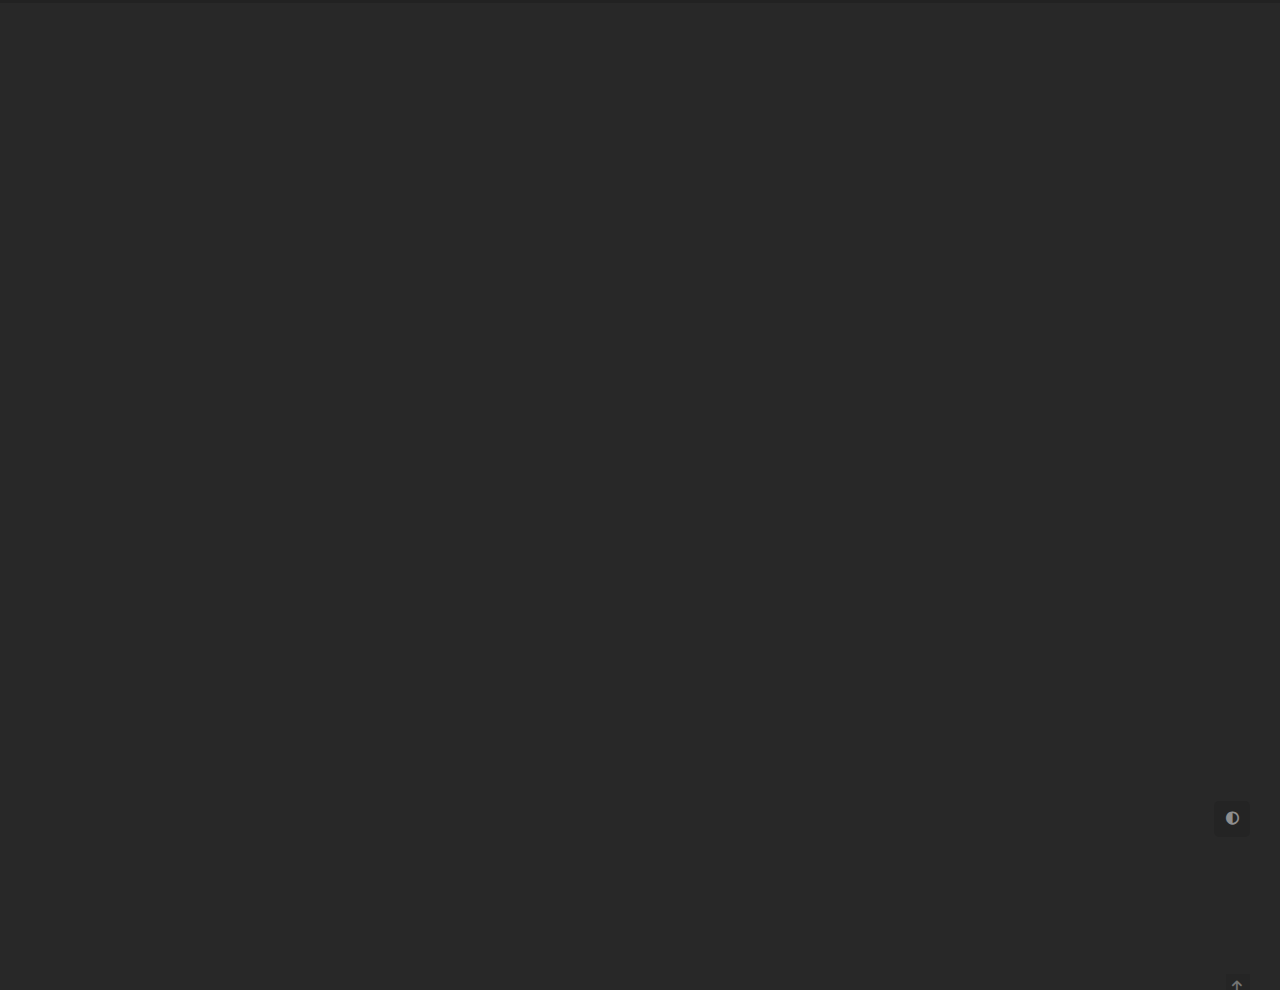
<file: tags/index.html>
<!doctype html><html lang=zh-CN data-theme=dark><head><meta charset=UTF-8><meta name=viewport content="width=device-width"><meta name=theme-color content="#222" media="(prefers-color-scheme: dark)"><meta name=generator content="Hugo 0.134.3"><link rel="shortcut icon" type=image/x-icon href=/imgs/icons/favicon.ico><link rel=icon type=image/x-icon href=/imgs/icons/favicon.ico><link rel=icon type=image/png sizes=16x16 href=/imgs/icons/favicon_16x16_next.png><link rel=icon type=image/png sizes=32x32 href=/imgs/icons/favicon_32_32_next.png><link rel=apple-touch-icon sizes=180x180 href=/imgs/icons/apple_touch_icon_next.png><meta itemprop=name content="Tags"><meta itemprop=description content><meta itemprop=image content="https://dsanke.cc/"><meta itemprop=keywords content><meta property="og:type" content="website"><meta property="og:title" content="Tags"><meta property="og:description" content><meta property="og:image" content><meta property="og:image:width" content="312"><meta property="og:image:height" content="312"><meta property="og:image:type" content="image/jpeg/png/svg/jpg"><meta property="og:url" content="https://dsanke.cc/tags/"><meta property="og:site_name" content="Surfing Through the Decade"><meta property="og:locale" content="zh-CN"><link type=text/css rel=stylesheet href=https://cdn.staticfile.org/font-awesome/6.1.2/css/all.min.css><link type=text/css rel=stylesheet href=https://cdn.staticfile.org/animate.css/3.1.1/animate.min.css><link type=text/css rel=stylesheet href=https://cdn.staticfile.org/viewerjs/1.11.0/viewer.min.css><link rel=stylesheet href=/css/main.min.f613a47081107499fae3464c4de26791491d435e417c5921265c23e4e8d032e8.css><script type=text/javascript>(function(){localDB={set:function(e,t,n){if(n===0)return;const s=new Date,o=n*864e5,i={value:t,expiry:s.getTime()+o};localStorage.setItem(e,JSON.stringify(i))},get:function(e){const t=localStorage.getItem(e);if(!t)return void 0;const n=JSON.parse(t),s=new Date;return s.getTime()>n.expiry?(localStorage.removeItem(e),void 0):n.value}},theme={active:function(){const e=localDB.get("theme");if(e==null)return;theme.toggle(e),window.matchMedia("(prefers-color-scheme: dark)").addListener(function(e){theme.toggle(e.matches?"dark":"light")})},toggle:function(e){document.documentElement.setAttribute("data-theme",e),localDB.set("theme",e,2);const t=document.querySelector("iframe.giscus-frame");if(t){const n={setConfig:{theme:e}};t.contentWindow.postMessage({giscus:n},"https://giscus.app")}}},theme.active()})(window)</script><script class=next-config data-name=page type=application/json>{"comments":false,"isHome":false,"isPage":false,"path":"tags","permalink":"https://dsanke.cc/tags/","title":"Tags","waline":{"js":[{"alias":"waline","alias_name":"@waline/client","file":"dist/pageview.js","name":"pageview","version":"2.13.0"},{"alias":"waline","alias_name":"@waline/client","file":"dist/comment.js","name":"comment","version":"2.13.0"}]}}</script><script type=text/javascript>document.addEventListener("DOMContentLoaded",()=>{var e=document.createElement("script");e.charset="UTF-8",e.src="https://busuanzi.ibruce.info/busuanzi/2.3/busuanzi.pure.mini.js",e.async=!1,e.defer=!0,document.head.appendChild(e),e.onload=function(){NexT.utils.fmtBusuanzi()}})</script><title>所有 标签 - Surfing Through the Decade</title><noscript><link rel=stylesheet href=/css/noscript.css></noscript></head><body itemscope itemtype=http://schema.org/WebPage class=use-motion><div class=headband></div><main class=main><header class=header itemscope itemtype=http://schema.org/WPHeader><div class=header-inner><div class=site-brand-container><div class=site-nav-toggle><div class=toggle aria-label role=button><span class=toggle-line></span>
<span class=toggle-line></span>
<span class=toggle-line></span></div></div><div class=site-meta><a href=/ class=brand rel=start><i class=logo-line></i><h1 class=site-title>Surfing Through the Decade</h1><i class=logo-line></i></a><p class=site-subtitle itemprop=description></p></div><div class=site-nav-right><div class="toggle popup-trigger"><i class="fa fa-search fa-fw fa-lg"></i></div></div></div><nav class=site-nav><ul class="main-menu menu"><li class="menu-item menu-item-home"><a href=/ class=hvr-icon-pulse rel=section><i class="fa fa-home hvr-icon"></i>首页</a></li><li class="menu-item menu-item-about"><a href=/about.html class=hvr-icon-pulse rel=section><i class="fa fa-user hvr-icon"></i>关于</a></li><li class="menu-item menu-item-archives"><a href=/archives/ class=hvr-icon-pulse rel=section><i class="fa fa-archive hvr-icon"></i>归档
<span class=badge>5</span></a></li><li class="menu-item menu-item-search"><a role=button class="popup-trigger hvr-icon-pulse"><i class="fa fa-search fa-fw hvr-icon"></i>搜索</a></li></ul></nav><div class=search-pop-overlay><div class="popup search-popup"><div class=search-header><span class=search-icon><i class="fa fa-search"></i></span><div class=search-input-container><input autocomplete=off autocapitalize=off maxlength=80 placeholder=搜索... spellcheck=false type=search class=search-input></div><span class=popup-btn-close role=button><i class="fa fa-times-circle"></i></span></div><div class="search-result-container no-result"><div class=search-result-icon><i class="fa fa-spinner fa-pulse fa-5x"></i></div></div></div></div></div><div class="toggle sidebar-toggle" role=button><span class=toggle-line></span>
<span class=toggle-line></span>
<span class=toggle-line></span></div><aside class=sidebar><div class="sidebar-inner sidebar-overview-active"><ul class=sidebar-nav><li class=sidebar-nav-toc>文章目录</li><li class=sidebar-nav-overview>站点概览</li></ul><div class=sidebar-panel-container><div class="post-toc-wrap sidebar-panel"><div class="post-toc animated"><nav id=TableOfContents></nav></div></div><div class="site-overview-wrap sidebar-panel"><div class="site-author site-overview-item animated" itemprop=author itemscope itemtype=http://schema.org/Person><p class=site-author-name itemprop=name>dsanke</p><div class=site-description itemprop=description></div></div><div class="site-state-wrap site-overview-item animated"><nav class=site-state><div class="site-state-item site-state-posts"><a href=/archives/><span class=site-state-item-count>5</span>
<span class=site-state-item-name>日志</span></a></div><div class="site-state-item site-state-categories"><a href=/categories/><span class=site-state-item-count>0</span>
<span class=site-state-item-name>分类</span></a></div><div class="site-state-item site-state-tags"><a href=/tags/><span class=site-state-item-count>0</span>
<span class=site-state-item-name>标签</span></a></div></nav></div><div class="links-of-social site-overview-item animated"></div><div class="cc-license animated" itemprop=license><a href=https://creativecommons.org/licenses/by-nc-sa/4.0/deed.zh class=cc-opacity rel=noopener target=_blank title=共享知识><img src=/imgs/img-lazy-loading.gif data-src=/imgs/cc/big/by_nc_sa.svg alt=共享知识></a></div></div></div></div></aside><div class=sidebar-dimmer></div></header><div class=tool-buttons><div id=toggle-theme class=button title=深浅模式切换><i class="fas fa-adjust"></i></div><div class=back-to-top role=button title=返回顶部><i class="fa fa-arrow-up"></i>
<span>0%</span></div></div><noscript><div class=noscript-warning>Theme NexT works best with JavaScript enabled</div></noscript><div class="main-inner tags posts-expand"><div class=post-block lang=zh-CN><div class=post-header><h1>标签集锦</h1></div><div class=post-body><div class=tag-cloud><div class=tag-cloud-title>目前共计 <strong>0</strong> 个标签</div><div class=tag-cloud-tags></div></div></div></div></div></main><footer class=footer><div class=footer-inner><div class=copyright>&copy;
<span itemprop=copyrightYear>2024
</span><span class=with-love><i class="fa fa-heart"></i>
</span><span class=author itemprop=copyrightHolder>dsanke</span></div><div class=powered-by>由 <a href=https://gohugo.io title=0.134.3 target=_blank>Hugo</a> & <a href=https://github.com/hugo-next/hugo-theme-next title=4.5.3 target=_blank>Hugo NexT.Gemini</a> 强力驱动</div></div></footer><script type=text/javascript src=https://cdn.staticfile.org/animejs/3.2.1/anime.min.js defer></script><script type=text/javascript src=https://cdn.staticfile.org/viewerjs/1.11.0/viewer.min.js defer></script><script class=next-config data-name=main type=application/json>{"bookmark":{"color":"#222","enable":false,"save":"manual"},"copybtn":true,"darkmode":true,"giscus":{"cfg":{"category":"Comments","categoryid":null,"emit":false,"inputposition":"top","mapping":"title","reactions":false,"repo":"username/repo-name","repoid":null,"theme":"preferred_color_scheme"},"js":"https://giscus.app/client.js"},"hostname":"https://dsanke.cc/","i18n":{"ds_day":" 天前","ds_days":" 天 ","ds_hour":" 小时前","ds_hours":" 小时 ","ds_just":"刚刚","ds_min":" 分钟前","ds_mins":" 分钟","ds_month":" 个月前","ds_years":" 年 ","empty":"没有找到任何搜索结果：${query}","hits":"找到 ${hits} 个搜索结果","hits_time":"找到 ${hits} 个搜索结果（用时 ${time} 毫秒）","placeholder":"搜索..."},"lang":"zh-CN","lazyload":false,"localSearch":{"enable":true,"limit":1e3,"path":"/searchindexes.xml","preload":false,"topnperarticle":-1,"trigger":"auto","unescape":false},"motion":{"async":true,"enable":true,"transition":{"collheader":"fadeInLeft","postblock":"fadeIn","postbody":"fadeInDown","postheader":"fadeInDown","sidebar":"fadeInUp"}},"postmeta":{"comments":{"enable":false,"plugin":"waline"},"views":{"enable":false,"plugin":"busuanzi"}},"root":"/","scheme":"Gemini","sidebar":{"display":"always","offset":12,"padding":18,"position":"left","width":256},"vendor":{"plugins":"qiniu","router":"https://cdn.staticfile.org"},"version":"4.5.3","waline":{"cfg":{"emoji":false,"imguploader":false,"placeholder":"请文明发言哟 ヾ(≧▽≦*)o \n\n可用快捷键选取表情符号：😀😄😁🥳👻👽👀🚄\n(Window系统：Win+.，Mac系统：Control+Command+Space)","reaction":true,"reactiontext":["点赞","踩一下","得意","不屑","尴尬","睡觉"],"reactiontitle":"你认为这篇文章怎么样？","requiredmeta":["nick","mail"],"serverurl":"https://walinejs.comment.lithub.cc","sofa":"快来发表你的意见吧 (≧∀≦)ゞ","wordlimit":200},"css":{"alias":"waline","file":"dist/waline.css","name":"@waline/client","version":"2.13.0"},"js":{"alias":"waline","file":"dist/waline.js","name":"@waline/client","version":"2.13.0"}}}</script><script type=text/javascript src=/js/main.min.680e0e47c7981dad518ca98b339b740fe15a2c758661acd9fed327b98d0e7c92.js defer></script></body></html>
</file>
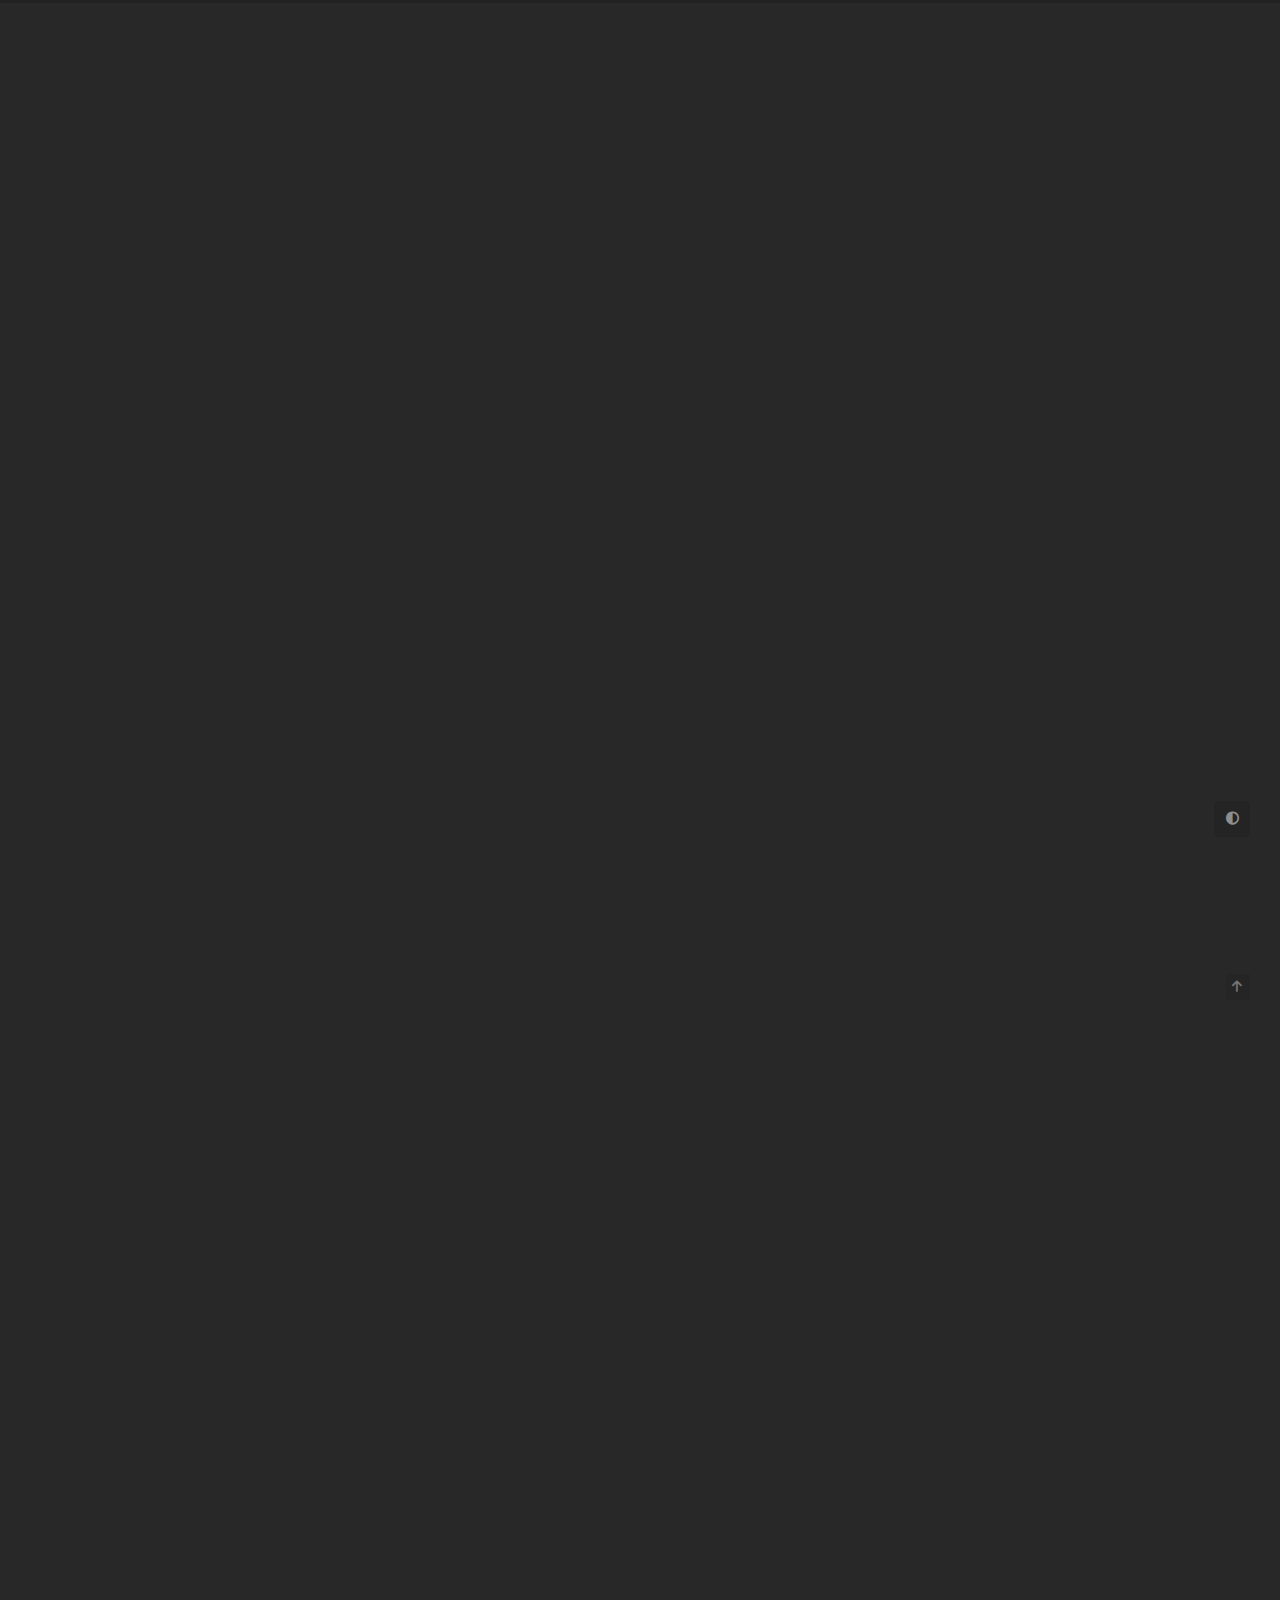
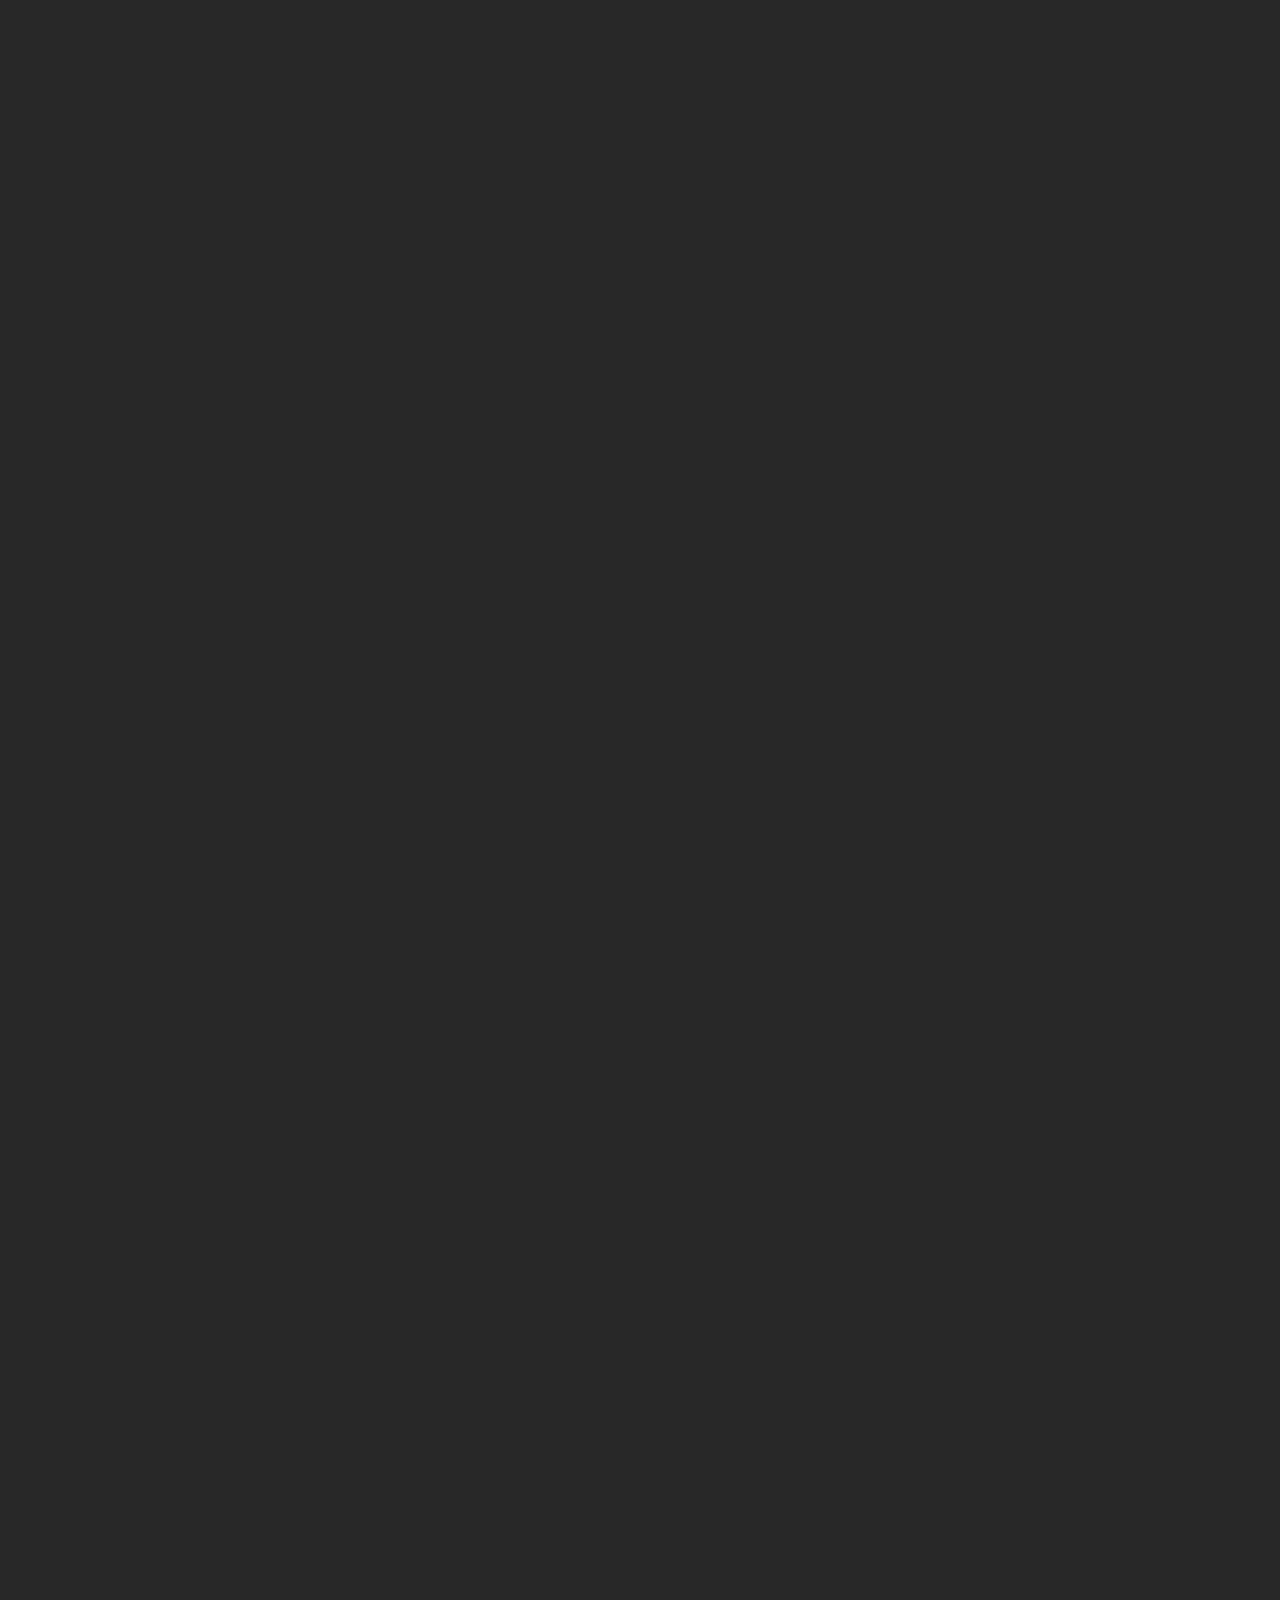
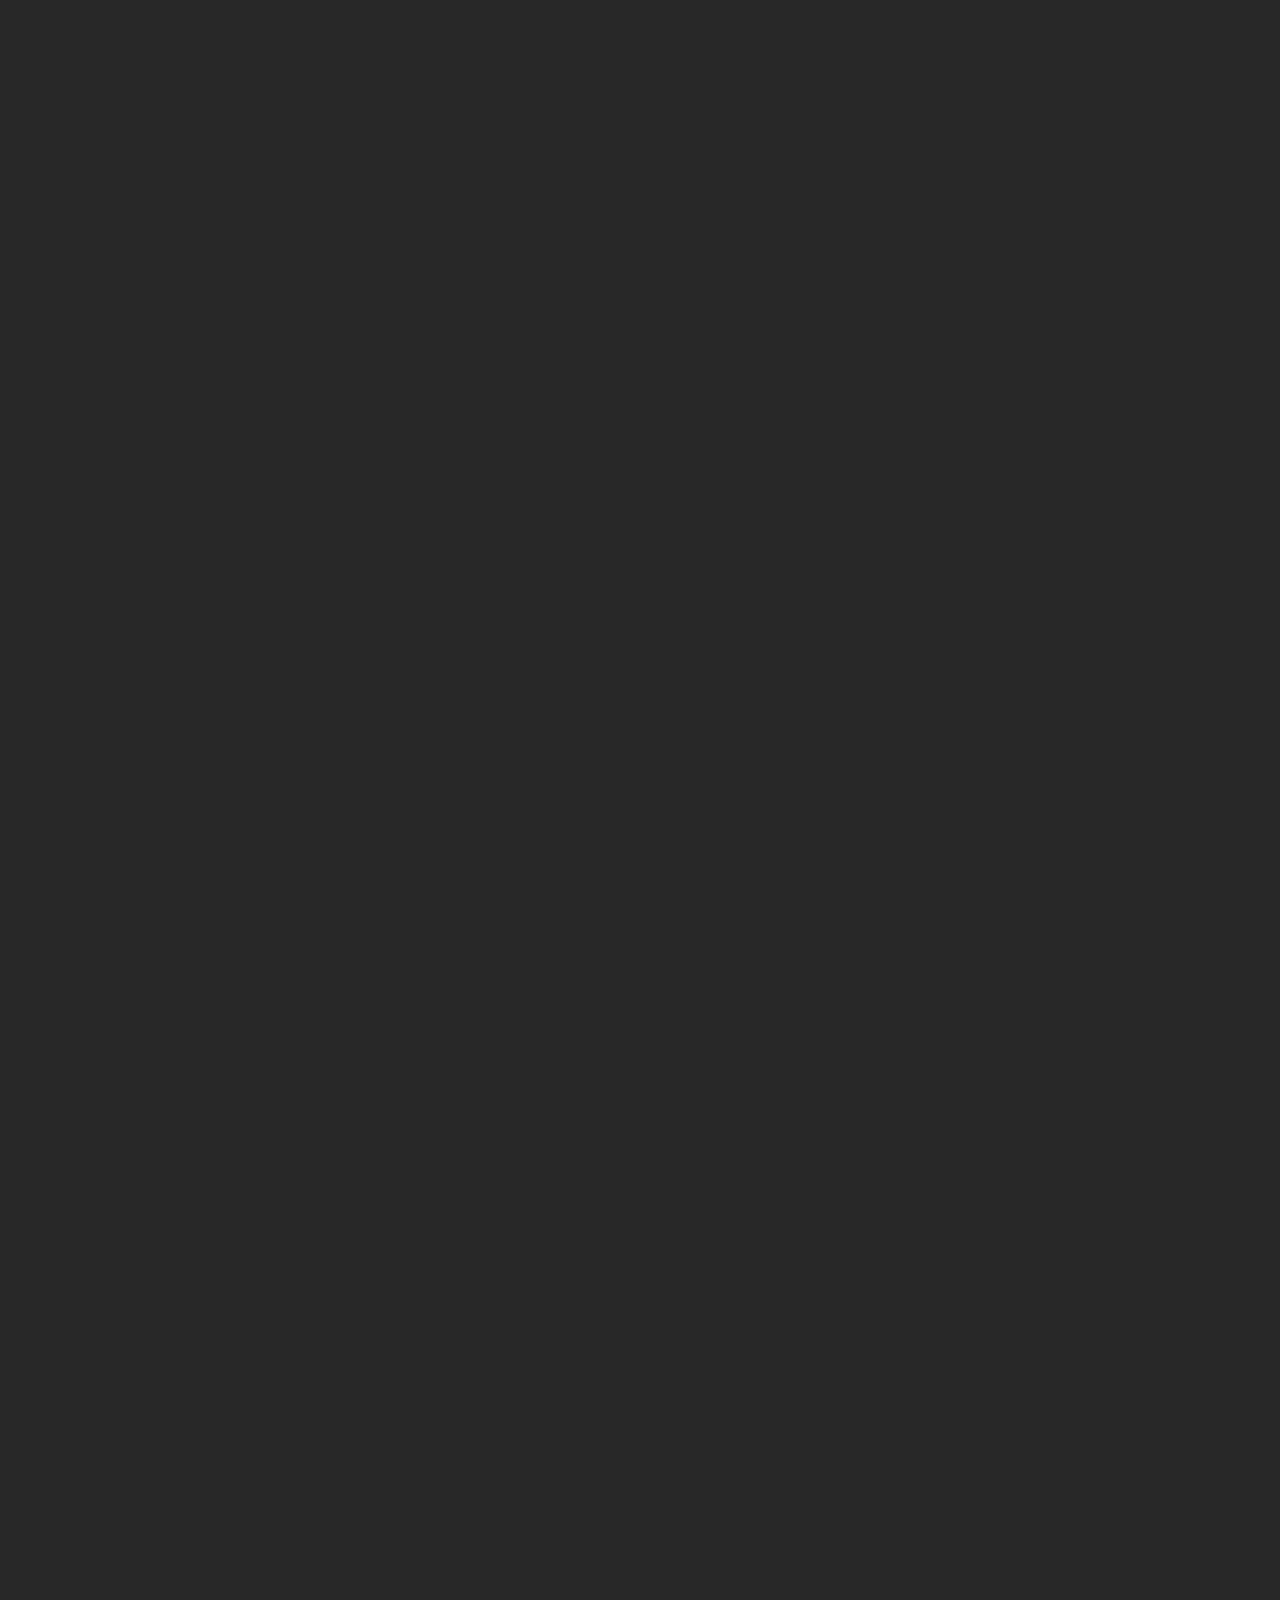
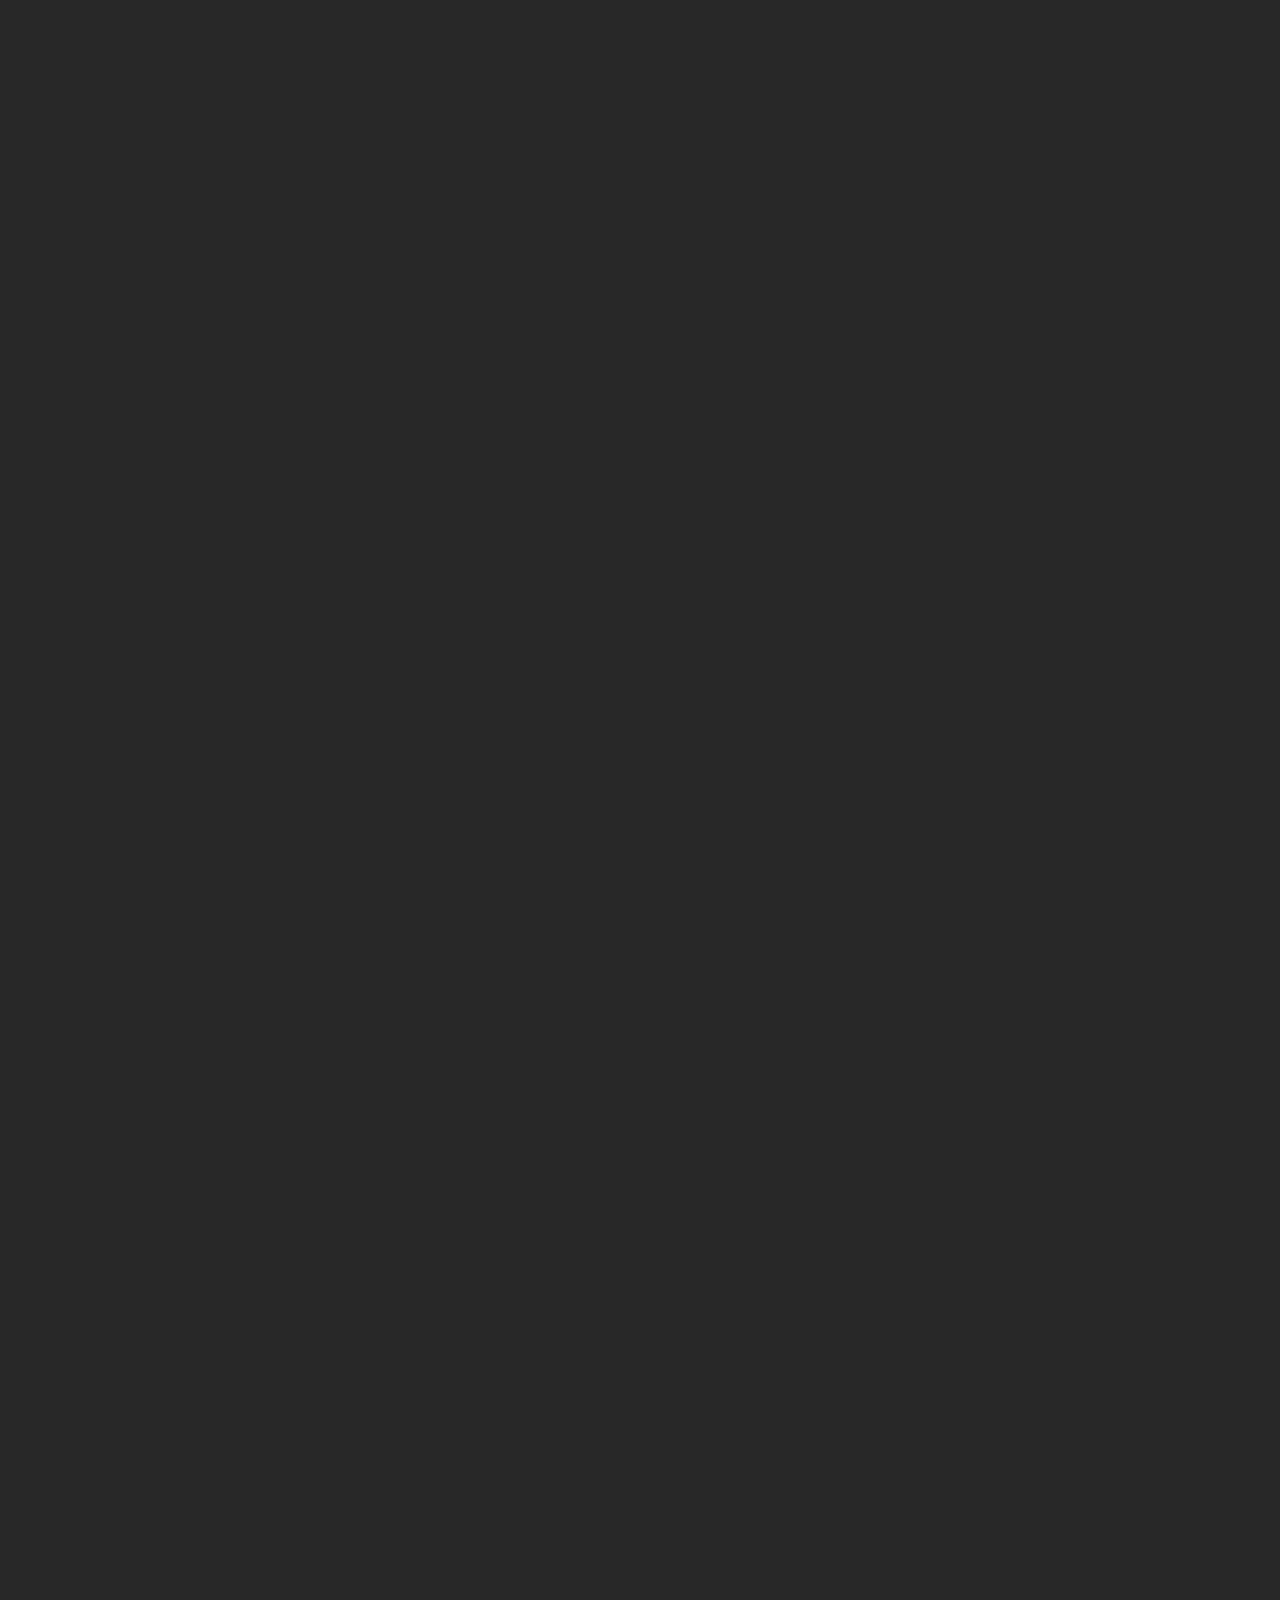
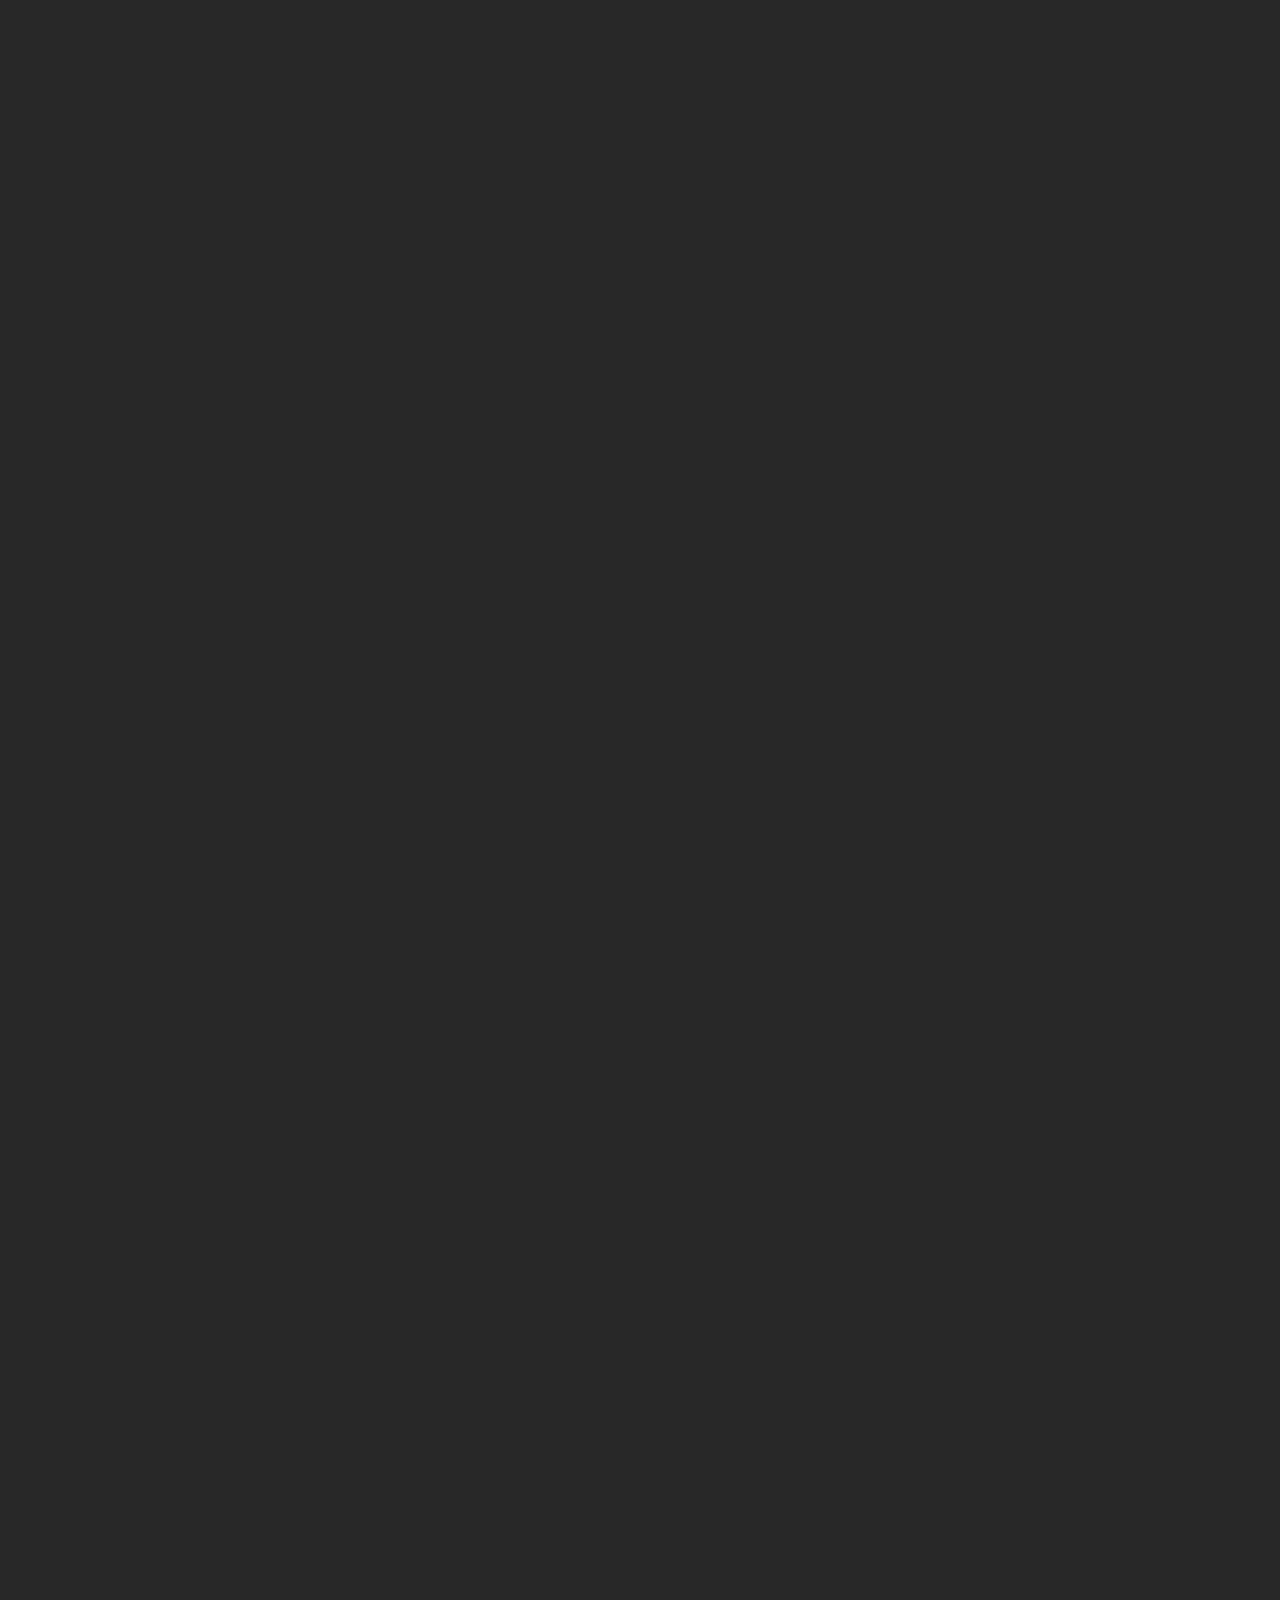
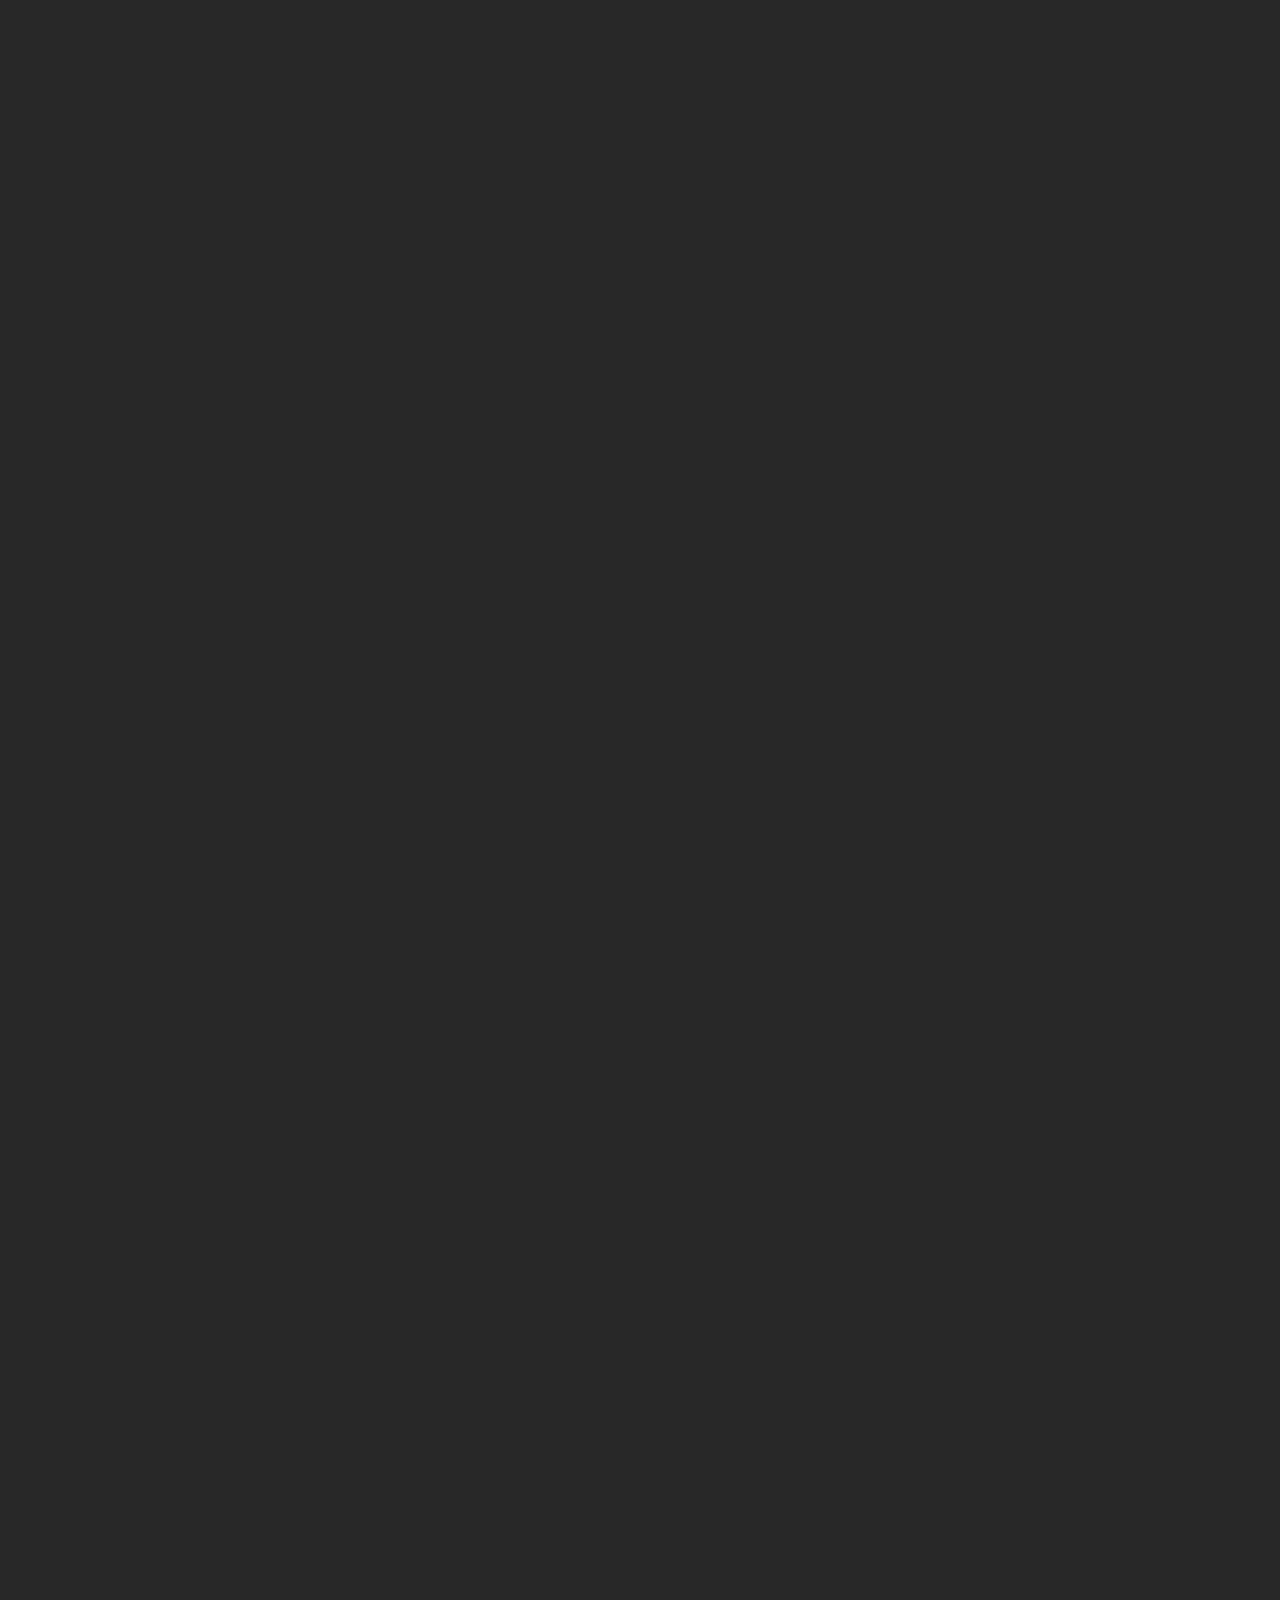
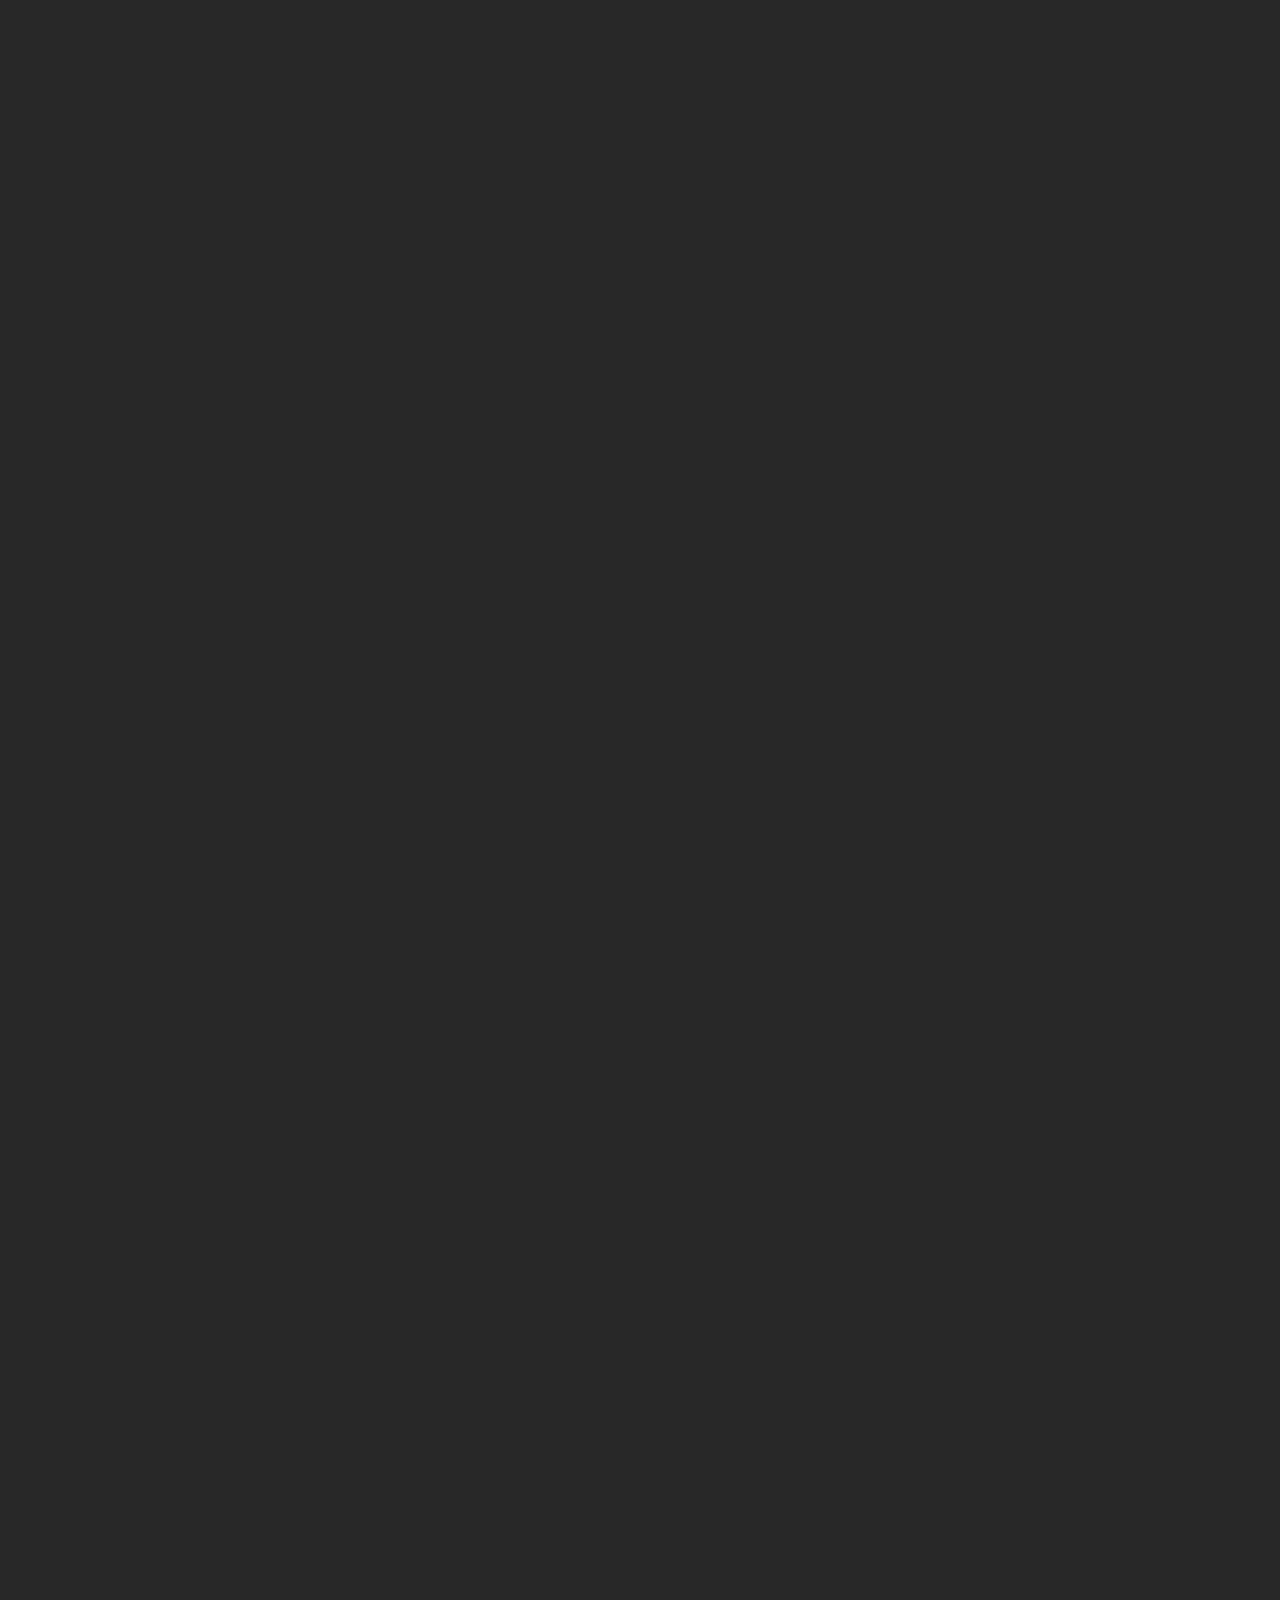
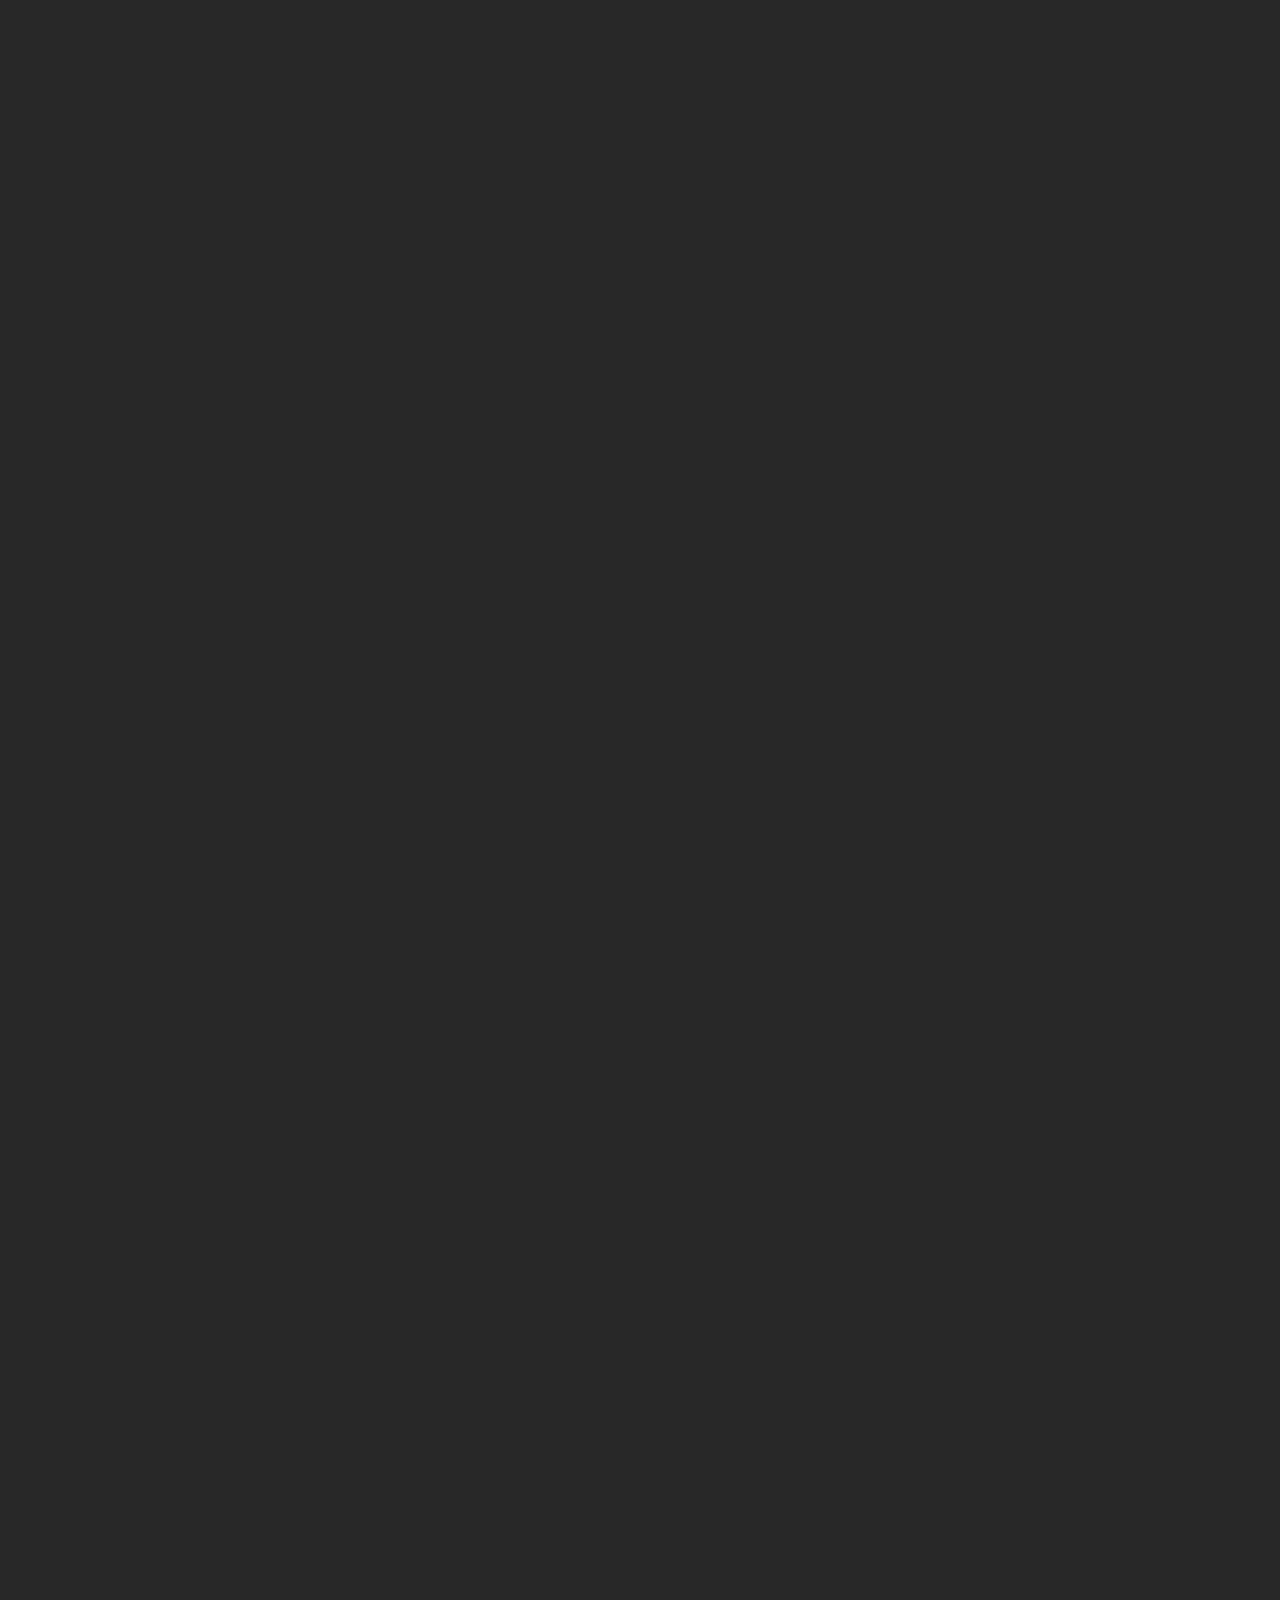
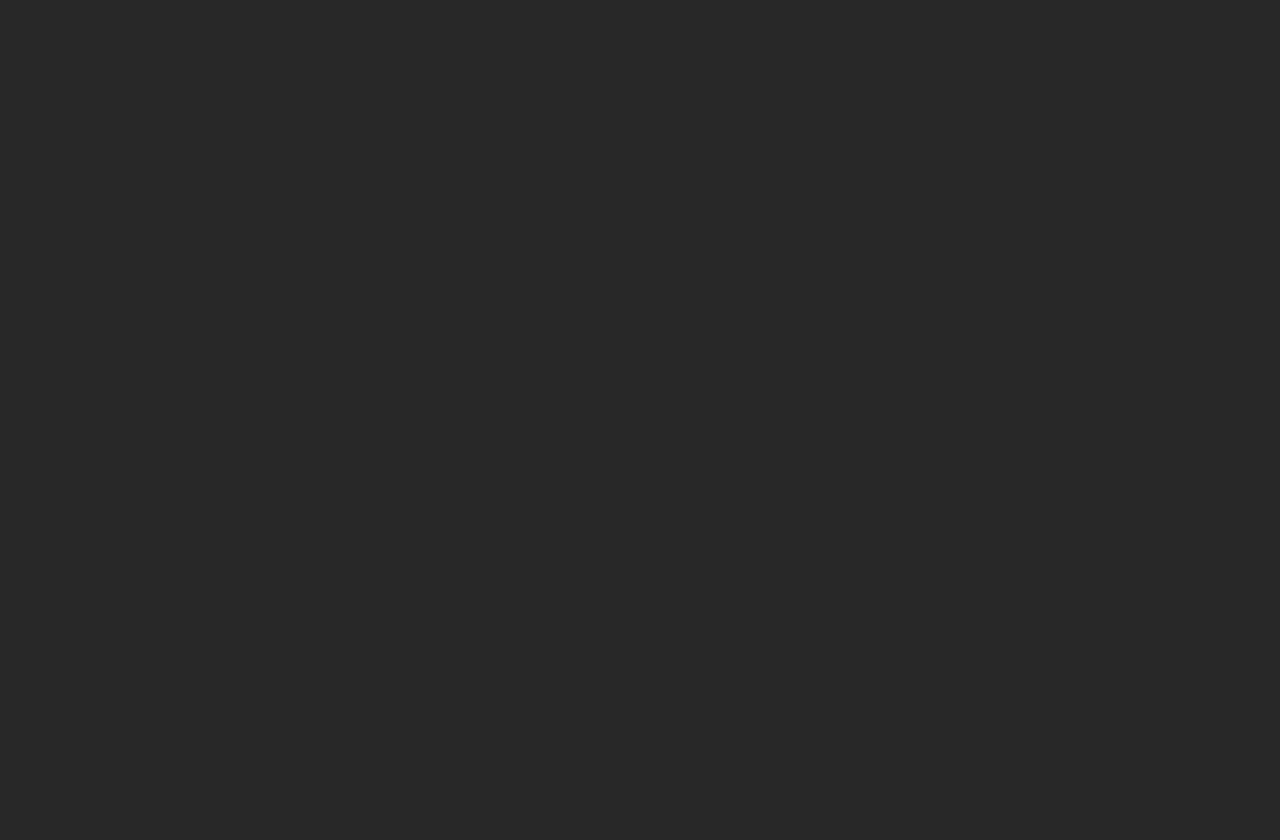
<file: post/asus-100s-200s-pch-motherboard-modified-bios/index.html>
<!doctype html><html lang=zh-CN data-theme=dark><head><meta charset=UTF-8><meta name=viewport content="width=device-width"><meta name=theme-color content="#222" media="(prefers-color-scheme: dark)"><meta name=generator content="Hugo 0.134.3"><link rel="shortcut icon" type=image/x-icon href=/imgs/icons/favicon.ico><link rel=icon type=image/x-icon href=/imgs/icons/favicon.ico><link rel=icon type=image/png sizes=16x16 href=/imgs/icons/favicon_16x16_next.png><link rel=icon type=image/png sizes=32x32 href=/imgs/icons/favicon_32_32_next.png><link rel=apple-touch-icon sizes=180x180 href=/imgs/icons/apple_touch_icon_next.png><meta itemprop=name content="华硕 ASUS 部分 C230/100/200 系 主板 CFL & Xeon & BGA1440 Mod BIOS"><meta itemprop=description content><meta itemprop=datePublished zgotmplz><meta itemprop=dateModified zgotmplz><meta itemprop=image content="https://dsanke.cc/"><meta itemprop=keywords content><meta property="og:type" content="article"><meta property="og:title" content="华硕 ASUS 部分 C230/100/200 系 主板 CFL & Xeon & BGA1440 Mod BIOS"><meta property="og:description" content><meta property="og:image" content><meta property="og:image:width" content="312"><meta property="og:image:height" content="312"><meta property="og:image:type" content="image/jpeg/png/svg/jpg"><meta property="og:url" content="https://dsanke.cc/post/asus-100s-200s-pch-motherboard-modified-bios/"><meta property="og:site_name" content="Surfing Through the Decade"><meta property="og:locale" content="zh-CN"><meta property="article:author" content="dsanke"><meta property="article:published_time" content="2024-03-03 13:59:16 +0800 +0800"><meta property="article:modified_time" content="2024-03-03 16:30:00 +0800 +0800"><link type=text/css rel=stylesheet href=https://cdn.staticfile.org/font-awesome/6.1.2/css/all.min.css><link type=text/css rel=stylesheet href=https://cdn.staticfile.org/animate.css/3.1.1/animate.min.css><link type=text/css rel=stylesheet href=https://cdn.staticfile.org/viewerjs/1.11.0/viewer.min.css><link rel=stylesheet href=/css/main.min.f613a47081107499fae3464c4de26791491d435e417c5921265c23e4e8d032e8.css><script type=text/javascript>(function(){localDB={set:function(e,t,n){if(n===0)return;const s=new Date,o=n*864e5,i={value:t,expiry:s.getTime()+o};localStorage.setItem(e,JSON.stringify(i))},get:function(e){const t=localStorage.getItem(e);if(!t)return void 0;const n=JSON.parse(t),s=new Date;return s.getTime()>n.expiry?(localStorage.removeItem(e),void 0):n.value}},theme={active:function(){const e=localDB.get("theme");if(e==null)return;theme.toggle(e),window.matchMedia("(prefers-color-scheme: dark)").addListener(function(e){theme.toggle(e.matches?"dark":"light")})},toggle:function(e){document.documentElement.setAttribute("data-theme",e),localDB.set("theme",e,2);const t=document.querySelector("iframe.giscus-frame");if(t){const n={setConfig:{theme:e}};t.contentWindow.postMessage({giscus:n},"https://giscus.app")}}},theme.active()})(window)</script><script class=next-config data-name=page type=application/json>{"comments":false,"isHome":false,"isPage":true,"path":"asus-100s-200s-pch-motherboard-modified-bios","permalink":"https://dsanke.cc/post/asus-100s-200s-pch-motherboard-modified-bios/","title":"华硕 ASUS 部分 C230/100/200 系 主板 CFL \u0026 Xeon \u0026 BGA1440 Mod BIOS","waline":{"js":[{"alias":"waline","alias_name":"@waline/client","file":"dist/pageview.js","name":"pageview","version":"2.13.0"},{"alias":"waline","alias_name":"@waline/client","file":"dist/comment.js","name":"comment","version":"2.13.0"}]}}</script><script type=text/javascript>document.addEventListener("DOMContentLoaded",()=>{var e=document.createElement("script");e.charset="UTF-8",e.src="https://busuanzi.ibruce.info/busuanzi/2.3/busuanzi.pure.mini.js",e.async=!1,e.defer=!0,document.head.appendChild(e),e.onload=function(){NexT.utils.fmtBusuanzi()}})</script><title>华硕 ASUS 部分 C230/100/200 系 主板 CFL & Xeon & BGA1440 Mod BIOS - Surfing Through the Decade</title><noscript><link rel=stylesheet href=/css/noscript.css></noscript></head><body itemscope itemtype=http://schema.org/WebPage class=use-motion><div class=headband></div><main class=main><header class=header itemscope itemtype=http://schema.org/WPHeader><div class=header-inner><div class=site-brand-container><div class=site-nav-toggle><div class=toggle aria-label role=button><span class=toggle-line></span>
<span class=toggle-line></span>
<span class=toggle-line></span></div></div><div class=site-meta><a href=/ class=brand rel=start><i class=logo-line></i><h1 class=site-title>Surfing Through the Decade</h1><i class=logo-line></i></a><p class=site-subtitle itemprop=description></p></div><div class=site-nav-right><div class="toggle popup-trigger"><i class="fa fa-search fa-fw fa-lg"></i></div></div></div><nav class=site-nav><ul class="main-menu menu"><li class="menu-item menu-item-home"><a href=/ class=hvr-icon-pulse rel=section><i class="fa fa-home hvr-icon"></i>首页</a></li><li class="menu-item menu-item-about"><a href=/about.html class=hvr-icon-pulse rel=section><i class="fa fa-user hvr-icon"></i>关于</a></li><li class="menu-item menu-item-archives"><a href=/archives/ class=hvr-icon-pulse rel=section><i class="fa fa-archive hvr-icon"></i>归档
<span class=badge>5</span></a></li><li class="menu-item menu-item-search"><a role=button class="popup-trigger hvr-icon-pulse"><i class="fa fa-search fa-fw hvr-icon"></i>搜索</a></li></ul></nav><div class=search-pop-overlay><div class="popup search-popup"><div class=search-header><span class=search-icon><i class="fa fa-search"></i></span><div class=search-input-container><input autocomplete=off autocapitalize=off maxlength=80 placeholder=搜索... spellcheck=false type=search class=search-input></div><span class=popup-btn-close role=button><i class="fa fa-times-circle"></i></span></div><div class="search-result-container no-result"><div class=search-result-icon><i class="fa fa-spinner fa-pulse fa-5x"></i></div></div></div></div></div><div class="toggle sidebar-toggle" role=button><span class=toggle-line></span>
<span class=toggle-line></span>
<span class=toggle-line></span></div><aside class=sidebar><div class="sidebar-inner sidebar-overview-active"><ul class=sidebar-nav><li class=sidebar-nav-toc>文章目录</li><li class=sidebar-nav-overview>站点概览</li></ul><div class=sidebar-panel-container><div class="post-toc-wrap sidebar-panel"><div class="post-toc animated"><nav id=TableOfContents><ul><li><a href=#heading></a></li><li><a href=#heading-1></a></li><li><a href=#heading-2></a></li></ul></nav></div></div><div class="site-overview-wrap sidebar-panel"><div class="site-author site-overview-item animated" itemprop=author itemscope itemtype=http://schema.org/Person><p class=site-author-name itemprop=name>dsanke</p><div class=site-description itemprop=description></div></div><div class="site-state-wrap site-overview-item animated"><nav class=site-state><div class="site-state-item site-state-posts"><a href=/archives/><span class=site-state-item-count>5</span>
<span class=site-state-item-name>日志</span></a></div><div class="site-state-item site-state-categories"><a href=/categories/><span class=site-state-item-count>0</span>
<span class=site-state-item-name>分类</span></a></div><div class="site-state-item site-state-tags"><a href=/tags/><span class=site-state-item-count>0</span>
<span class=site-state-item-name>标签</span></a></div></nav></div><div class="links-of-social site-overview-item animated"></div><div class="cc-license animated" itemprop=license><a href=https://creativecommons.org/licenses/by-nc-sa/4.0/deed.zh class=cc-opacity rel=noopener target=_blank title=共享知识><img src=/imgs/img-lazy-loading.gif data-src=/imgs/cc/big/by_nc_sa.svg alt=共享知识></a></div></div></div></div></aside><div class=sidebar-dimmer></div></header><div class=tool-buttons><div id=toggle-theme class=button title=深浅模式切换><i class="fas fa-adjust"></i></div><div class=back-to-top role=button title=返回顶部><i class="fa fa-arrow-up"></i>
<span>0%</span></div></div><noscript><div class=noscript-warning>Theme NexT works best with JavaScript enabled</div></noscript><div class="main-inner post posts-expand"><div class=post-block><article itemscope itemtype=http://schema.org/Article class=post-content lang><link itemprop=mainEntityOfPage href=https://dsanke.cc/post/asus-100s-200s-pch-motherboard-modified-bios/><span hidden itemprop=author itemscope itemtype=http://schema.org/Person><meta itemprop=image content><meta itemprop=name content="dsanke"></span><span hidden itemprop=publisher itemscope itemtype=http://schema.org/Organization><meta itemprop=name content="dsanke"><meta itemprop=description content></span><span hidden itemprop=post itemscope itemtype=http://schema.org/CreativeWork><meta itemprop=name content="华硕 ASUS 部分 C230/100/200 系 主板 CFL & Xeon & BGA1440 Mod BIOS"><meta itemprop=description content="前言


此处的 BIOS 与

    华硕 ASUS 部分 C230/100 系 主板 Coffee Lake & Xeon & BGA1440 Mod BIOS
    
主要有两点区别：

此处的 BIOS 不支持 Skylake ES。
此处的 BIOS 主要兼容 DDR4 版本。


若此处找不到你需要的 BIOS，可以去

    华硕 ASUS 部分 C230/100 系 主板 Coffee Lake & Xeon & BGA1440 Mod BIOS
    
试试。

下载

链接: 

    https://pan.baidu.com/s/1BM02pkLy9csHqwH2eweyyw
    
    
    
 提取码: uu22
提供两个版本的BIOS，分别是“ME正常启用”版本和“ME部分禁用”版本，具体区别请详细阅读全文。
此处提供的 BIOS 均以 ZIP 格式压缩，解压后的文件名与官方 BIOS 一致，必须解压后再刷入。"></span><header class=post-header><h1 class=post-title itemprop="name headline">华硕 ASUS 部分 C230/100/200 系 主板 CFL & Xeon & BGA1440 Mod BIOS</h1><div class=post-meta-container><div class=post-meta-items><span class=post-meta-item><span class=post-meta-item-icon><i class="far fa-calendar"></i>
</span><span class=post-meta-item-text title=发表于>发表于：
</span><time title="创建时间：2024-03-03 13:59:16 +0800 +0800" itemprop="dateCreated datePublished" datetime="2024-03-03 13:59:16 +0800 +0800">2024-03-03
</time></span><span class=post-meta-item><span class=post-meta-item-icon><i class="far fa-calendar-check"></i>
</span><span class=post-meta-item-text title=更新于>更新于：
</span><time title=修改时间：2024-03-03T16:30:00+08:00 itemprop=dateModified datetime=2024-03-03T16:30:00+08:00>2024-03-03</time></span></div><div class=post-meta-items><span class=post-meta-item title=字数><span class=post-meta-item-icon><i class="far fa-file-word"></i>
</span><span class=post-meta-item-text>字数：</span>
<span>3342</span>
</span><span class=post-meta-item title=阅读><span class=post-meta-item-icon><i class="far fa-clock"></i>
</span><span class=post-meta-item-text>阅读：&ap;</span>
<span>7分钟</span></span></div></div></header><div class=post-body itemprop=articleBody><h1 id=前言>前言
<a class=header-anchor href=#%e5%89%8d%e8%a8%80></a></h1><ul><li>此处的 BIOS 与
<a href=/post/asus-100s-pch-motherboard-legacy-modified-bios title="华硕 ASUS 部分 C230/100 系 主板 Coffee Lake & Xeon & BGA1440 Mod BIOS">华硕 ASUS 部分 C230/100 系 主板 Coffee Lake & Xeon & BGA1440 Mod BIOS
</a>主要有两点区别：<ol><li>此处的 BIOS 不支持 Skylake ES。</li><li>此处的 BIOS 主要兼容 DDR4 版本。</li></ol></li><li>若此处找不到你需要的 BIOS，可以去
<a href=/post/asus-100s-pch-motherboard-legacy-modified-bios title="华硕 ASUS 部分 C230/100 系 主板 Coffee Lake & Xeon & BGA1440 Mod BIOS">华硕 ASUS 部分 C230/100 系 主板 Coffee Lake & Xeon & BGA1440 Mod BIOS
</a>试试。</li></ul><h1 id=下载>下载
<a class=header-anchor href=#%e4%b8%8b%e8%bd%bd></a></h1><p>链接:
<a href=https://pan.baidu.com/s/1BM02pkLy9csHqwH2eweyyw title=https://pan.baidu.com/s/1BM02pkLy9csHqwH2eweyyw rel="noopener external nofollow noreferrer" target=_blank class=exturl>https://pan.baidu.com/s/1BM02pkLy9csHqwH2eweyyw
<i class="fa fa-external-link-alt"></i>
</a>提取码: uu22<br>提供两个版本的BIOS，分别是“ME正常启用”版本和“ME部分禁用”版本，具体区别请详细阅读全文。<br>此处提供的 BIOS 均以 ZIP 格式压缩，解压后的文件名与官方 BIOS 一致，必须解压后再刷入。</p><h1 id=如何刷入>如何刷入
<a class=header-anchor href=#%e5%a6%82%e4%bd%95%e5%88%b7%e5%85%a5></a></h1><ul><li>推荐使用<strong>编程器</strong>刷入。<ul><li>刷入前请<strong>完整</strong>备份好当前的 BIOS ，以备不时之需。</li><li>请确保除了 <strong>BIOS Region</strong> 以外，<strong>Flash Desciptor</strong> 和 <strong>ME Region</strong> 也被成功刷入，同时保证 MAC 地址（仅针对于 I219 系列 Intel PHY 网卡，存放于 <strong>GBE Region</strong> 内）的备份与还原。</li></ul></li></ul><h1 id=bios-说明>BIOS 说明
<a class=header-anchor href=#bios-%e8%af%b4%e6%98%8e></a></h1><p>修改内容（“ME正常启用”版）：</p><ul><li>微码 506E3(0xBA),506E8(0x34),906E9(0x5E),906EA(0x96),906EB(0x5E),906EC(0x98),906ED(0xBE)</li><li>修复 搭配 8/9 代 CPU 时直连 CPU 的 PCIE 不可用的问题</li><li>去除 仅支持 8 线程内 CPU 的限制</li><li>核显 GOP 更新到 9.0.1107 版本</li><li>核显 GOP VBT 更新到 228 版本</li><li>核显 VBIOS 更新到 1062 版本</li><li>补全 DSDT 和 SSDT 里面的 16 个逻辑 CPU（在不使用 iasl 反编译的情况下）</li><li>修复 核显独显切换选项丢失的 BUG</li><li>修改 前4个核心的倍频同步至后4个核心（意思就是BIOS 内支持对全核倍频的超频，设置为 Sync All Core 模式即可）</li><li>修改 默认禁用 BIOS Lock</li><li>修改 默认启用 VT-x</li><li>修改 默认启用 DRAM SPD Write</li><li>修改 BIOS 内线程数量显示改为十进制（原本为十六进制，会显示6c/ct和8c/10t）</li><li>修改 解锁 BIOS 内的 PCH-FW Configuration 菜单（若原菜单为隐藏状态），可设置启用 fTPM(PTT)</li><li>降级 ME 版本为 11.7.0.1261</li><li>修改 支持非 Z 主板在 BIOS 内超频特定 ES 及 BGA1440 转针 CPU，并解锁其完整超频选项</li><li>修改 Intel PHY 网卡默认 MAC 地址，避免 88-88-88-88-87-88 带来的问题</li></ul><p>对于<font color=red>不</font>采用 C236 PCH 的主板来说：</p><ul><li>此版本 BIOS <font color=red>不支持</font> 6 代 ES 不显的 CPU（无论是原生 LGA1151 还是 BGA1440 转接 LGA1151），官方同版本 BIOS 亦是如此。</li><li>此版本 BIOS <font color=red>不支持</font>任意 Xeon 志强系列的 CPU（无论是原生 LGA1151 还是 BGA1440 转接 LGA1151），官方同版本 BIOS 亦是如此。</li><li>此版本 BIOS <font color=red>不支持</font>任意 BGA1440 转 LGA1151 的 CPU，官方同版本 BIOS 亦是如此。</li><li>此版本 BIOS <font color=green>支持</font>其它上文<font color=red>没有</font>提到的 CPU。</li></ul><p>对于采用 C236 PCH 的主板来说：</p><ul><li>此版本 BIOS <font color=red>不支持</font> 6 代 ES 不显的 CPU（无论是原生 LGA1151 还是 BGA1440 转接 LGA1151），官方同版本 BIOS 亦是如此。</li><li>此版本 BIOS <font color=red>不支持</font> 10 代正显和正式版的 BGA1440 转 LGA1151 的 CPU，官方同版本 BIOS 亦是如此。</li><li>此版本 BIOS <font color=green>支持</font>其它上文<font color=red>没有</font>提到的 CPU。</li></ul><p>在“ME正常启用”版的基础上额外做如下改动，即为“ME部分禁用”版的修改内容：</p><ul><li>修改 ME 版本为 11.8.93.4323 精简版并禁用</li><li>修改 Flash Descriptor 内所有 Region 的读写权限为无限制</li><li>修改 最大 DRAM 限制为 128 GB（原本为 64 GB）</li></ul><p>对于采用任意 PCH 的主板来说：</p><ul><li>此版本 BIOS <font color=red>不支持</font> 6 代 ES 不显的 CPU（无论是原生 LGA1151 还是 BGA1440 转接 LGA1151），官方同版本 BIOS 亦是如此。</li><li>此版本 BIOS <font color=red>不支持</font> 10 代正显和正式版的 BGA1440 转 LGA1151 的 CPU，官方同版本 BIOS 亦是如此。</li><li>此版本 BIOS <font color=green>支持</font>其它上文<font color=red>没有</font>提到的 CPU。</li></ul><h1 id=注意事项>注意事项
<a class=header-anchor href=#%e6%b3%a8%e6%84%8f%e4%ba%8b%e9%a1%b9></a></h1><ul><li>针脚修改：<ul><li>适用范围：<ol><li>Coffee Lake（即 8/9 代）</li><li>非 B0 步进（所有六核及以上都不是 B0 步进，只有部分双核与四核是 B0 步进）</li><li>原生 LGA1151</li></ol></li><li>具体操作（
<a href=https://www.intel.com/content/dam/www/public/us/en/documents/datasheets/desktop-6th-gen-core-family-datasheet-vol-1.pdf title=针脚定义 rel="noopener external nofollow noreferrer" target=_blank class=exturl>针脚定义
<i class="fa fa-external-link-alt"></i>
</a>）：<ul><li>（必须）屏蔽 AJ30 与 AK27 两个脚位，建议使用聚酰亚胺（金手指胶带、Kapton）贴住 CPU 上对应的两个触点。</li><li>（必须）短接 AB35 与 AC35 两个脚位，确保底座上这 2 根针导通即可。
CPU 上这 2 个触点不作要求，导通与否均可，也没有危险性。</li><li>（可选）屏蔽 F35,F36,F37,G34,G35,H33,H34,J33,J35,K32,K34,L31,L33,M32,AJ22,AJ24,AK21,AK22。</li></ul></li><li>不属于上述范围的 CPU 无需改动针脚。</li></ul></li></ul><h2 id=heading><a class=header-anchor href=#heading></a></h2><ul><li>推荐在 BIOS 内直接修改 CPU 功耗限制（即功耗墙）：<ul><li>在 BIOS 内的 Ai Tweaker（或 Extreme Tweaker）下的 Internal CPU Power Management 内找到 Long Duration Package Power Limit 和 Short Duration Package Power Limit 选项，单位是W。</li><li>将这两个选项直接改为 500 即可。</li><li>改功耗墙只需要直接填数字就行了，不要为了功耗限制用软件修改BIOS，容易引入其它问题。</li></ul></li></ul><h2 id=heading-1><a class=header-anchor href=#heading-1></a></h2><p>关于 PCIe Resizable BAR 支持：</p><ul><li>在网盘内的“添加 PCIe Resizable BAR 支持”文件夹内，额外提供支持 PCIe Resizable BAR 的 BIOS。</li><li>此版本 BIOS 默认启用 Above 4G Decoding、PCIe Resizable BAR，默认禁用 Legacy Video OpROM，无法点亮不支持 UEFI 的显卡。</li><li>若刷入此版本 BIOS 后出现影响正常使用的问题（包括但不限于无法通过自检等），则证明此 BIOS 与您的设备不兼容，请放弃使用此版本 BIOS。</li></ul><h2 id=heading-2><a class=header-anchor href=#heading-2></a></h2><ul><li>不要对本文的 BIOS 进行【你没有100%把握的】二次修改，
包括但不限于【用 Coffee Time 打开 BIOS，全部点成绿色的】。<br>本文的 BIOS 用了一些独特的修改手法，
贸然修改后存在无法开机及引入其他问题的可能性。</li></ul><h1 id=补充知识>补充知识
<a class=header-anchor href=#%e8%a1%a5%e5%85%85%e7%9f%a5%e8%af%86></a></h1><p>关于 Xeon 与 BGA1440 转针 CPU：</p><ul><li>一般情况下，LGA1151 的 Xeon 处理器需要 C2xx 系列 PCH 才可以启动，在搭配普通 H/B/Z 系 PCH 时会被 ME 拒绝启动。</li><li>同理，BGA1440 的 CPU 也需要 HM/CM 系 PCH 才能正常启动，转接到 LGA1151 以后也会被 ME 拒绝启动。</li><li>若想突破限制，在 100/200 系这一代，就是修改 ME 进入 Alt Disabled 模式，且 ME 固件也要使用特定的版本。</li><li>另外，在这些 22nm PCH 的平台安装有 128 GB 内存时，ME 也无法正常启动。不禁用 ME 时，通电到 BIOS 自检的时间会非常久。</li><li>“ME部分禁用”版的 BIOS 做了相关的改动，以支持 128 GB 内存和原本与 PCH 不兼容的 CPU。</li></ul><p>常见问题:</p><ul><li>部分 CPU 由于自身限制（包括原生和转针，原因是 IMC 有锁或转接板信号质量差），无法使用高频率或大容量内存，并非 BIOS 问题。</li><li>使用转针 CPU 时候的问题，包括但不限于 PCIE 不识别、PCIE 降速、内存频率低、内存单通道、核显 eDP / VGA 不能用等，均与本文 BIOS 无关，都是转接板硬件问题。</li><li>ME 禁用后，依赖 ME 的功能无法使用（包括但不限于HDCP、Intel PTT（fTPM）、Intel TXT、Intel SGX、黑苹果核显休眠唤醒、无外置时钟发生器时的外频调节等），这些 BUG 我无法解决。</li><li>不能正常开机时，可能是由上述问题导致，也可能不是，若您怀疑与 BIOS 有关，则不建议您继续使用本文提供的 BIOS 文件。</li></ul><p>关于 CPU 微码版本：</p><ul><li>BIOS 内的 CPU 微码均采用旧版本，尽量保证性能不受漏洞缓解的影响。</li></ul><p>关于 Skylake ES：</p><ul><li>Intel 官方在支持 Kabylake 的某个版本的 RC Code 中去除了 Skylake ES 的支持，所以此版 BIOS 在这方面与同版本官方 BIOS 保存一致，一样不支持 Skylake ES，我也没有技术让它支持。</li></ul><p>关于超频：</p><ul><li>由于 BIOS 原本为 4 核心 CPU 设计，即使破解支持新 CPU，BIOS 内的选项也只能调节前 4 个核心（如 Active process cores 和 Core ratio），这个不是 BIOS 的 BUG。<br>我没有 BIOS 源代码，无法加入对应的选项。但对于超频需求，已经修改过，使用 Sync All Cores 模式对全核心倍频进行超频时，可以正常控制全部六个或八个核心的倍频。</li><li>在 2017 年以后，这些旧主板就没有再获得过内存兼容性更新了。<br>所以，针对大厂新步进内存、国产内存、大容量内存等，可能会遇到无法过自检、无法跑高频之类的问题。<br>能降频稳定就降频用，也可以尝试手填各类内存时序参数试试，但预期不要太高。<br>这方面我没有研究，这也不是 BIOS 的 BUG。</li></ul><h1 id=支持型号>支持型号
<a class=header-anchor href=#%e6%94%af%e6%8c%81%e5%9e%8b%e5%8f%b7></a></h1><p>主板型号与对应的 BIOS 版本见下表（型号以原厂 BIOS 内显示为准），请正确下载对应型号的 BIOS 文件，不可混刷。</p><table><thead><tr><th style=text-align:left>序号</th><th style=text-align:left>主板型号</th><th style=text-align:left>BIOS 版本</th></tr></thead><tbody><tr><td style=text-align:left>1</td><td style=text-align:left>B150 PRO GAMING</td><td style=text-align:left>B150-PRO-GAMING-ASUS-3805</td></tr><tr><td style=text-align:left>2</td><td style=text-align:left>B150 PRO GAMING/AURA</td><td style=text-align:left>B150-PRO-GAMING-AURA-ASUS-3805</td></tr><tr><td style=text-align:left>3</td><td style=text-align:left>B150-A</td><td style=text-align:left>B150-A-ASUS-3805</td></tr><tr><td style=text-align:left>4</td><td style=text-align:left>B150M-A</td><td style=text-align:left>B150M-A-ASUS-3805</td></tr><tr><td style=text-align:left>5</td><td style=text-align:left>B150M-A/M.2</td><td style=text-align:left>B150M-A-M2-ASUS-3806</td></tr><tr><td style=text-align:left>6</td><td style=text-align:left>B150M-C</td><td style=text-align:left>B150M-C-SI-4002</td></tr><tr><td style=text-align:left>7</td><td style=text-align:left>B150M-C/BR</td><td style=text-align:left>B150M-C-BR-SI-4001</td></tr><tr><td style=text-align:left>8</td><td style=text-align:left>B150M-D</td><td style=text-align:left>B150M-D-ASUS-3805</td></tr><tr><td style=text-align:left>9</td><td style=text-align:left>B150M-ET M2 SERIES</td><td style=text-align:left>B150M-ET-M2-ASUS-3805</td></tr><tr><td style=text-align:left>10</td><td style=text-align:left>B150M-ET SERIES</td><td style=text-align:left>B150M-ET-ASUS-3805</td></tr><tr><td style=text-align:left>11</td><td style=text-align:left>B150M-F PLUS</td><td style=text-align:left>B150M-F-PLUS-ASUS-4001</td></tr><tr><td style=text-align:left>12</td><td style=text-align:left>B150M-K</td><td style=text-align:left>B150M-K-ASUS-3805</td></tr><tr><td style=text-align:left>13</td><td style=text-align:left>B150M-PLUS</td><td style=text-align:left>B150M-PLUS-ASUS-3806</td></tr><tr><td style=text-align:left>14</td><td style=text-align:left>B150M-V PLUS</td><td style=text-align:left>B150M-V-PLUS-ASUS-4001</td></tr><tr><td style=text-align:left>15</td><td style=text-align:left>B150-PLUS</td><td style=text-align:left>B150-PLUS-ASUS-3805</td></tr><tr><td style=text-align:left>16</td><td style=text-align:left>B150-PRO</td><td style=text-align:left>B150-PRO-ASUS-3805</td></tr><tr><td style=text-align:left>17</td><td style=text-align:left>B250 MINING EXPERT</td><td style=text-align:left>B250-MINING-EXPERT-ASUS-1208</td></tr><tr><td style=text-align:left>18</td><td style=text-align:left>B250M-BASALT</td><td style=text-align:left>B250M-BASALT-ASUS-1206</td></tr><tr><td style=text-align:left>19</td><td style=text-align:left>B250M-C PRO</td><td style=text-align:left>B250M-C-PRO-ASUS-1606</td></tr><tr><td style=text-align:left>20</td><td style=text-align:left>B250M-DRAGON</td><td style=text-align:left>B250M-DRAGON-ASUS-1206</td></tr><tr><td style=text-align:left>21</td><td style=text-align:left>B250M-F PLUS</td><td style=text-align:left>B250M-F-PLUS-SI-1402</td></tr><tr><td style=text-align:left>22</td><td style=text-align:left>B250M-KYLIN</td><td style=text-align:left>B250M-KYLIN-ASUS-1206</td></tr><tr><td style=text-align:left>23</td><td style=text-align:left>B250M-PIXIU</td><td style=text-align:left>B250M-PIXIU-ASUS-1206</td></tr><tr><td style=text-align:left>24</td><td style=text-align:left>EX-B150M-V</td><td style=text-align:left>EX-B150M-V-SI-4001</td></tr><tr><td style=text-align:left>25</td><td style=text-align:left>EX-B150M-V3</td><td style=text-align:left>EX-B150M-V3-ASUS-4001</td></tr><tr><td style=text-align:left>26</td><td style=text-align:left>EX-B150M-V5</td><td style=text-align:left>EX-B150M-V5-ASUS-4001</td></tr><tr><td style=text-align:left>27</td><td style=text-align:left>EX-B150-V7</td><td style=text-align:left>EX-B150-V7-ASUS-4001</td></tr><tr><td style=text-align:left>28</td><td style=text-align:left>EX-B250M-V</td><td style=text-align:left>EX-B250M-V-1402</td></tr><tr><td style=text-align:left>29</td><td style=text-align:left>EX-B250M-V3</td><td style=text-align:left>EX-B250M-V3-SI-1402</td></tr><tr><td style=text-align:left>30</td><td style=text-align:left>EX-B250M-V5</td><td style=text-align:left>EX-B250M-V5-SI-1402</td></tr><tr><td style=text-align:left>31</td><td style=text-align:left>EX-B250-V7</td><td style=text-align:left>EX-B250-V7-SI-1402</td></tr><tr><td style=text-align:left>32</td><td style=text-align:left>EX-H110M-V</td><td style=text-align:left>EX-H110M-V-SI-4210</td></tr><tr><td style=text-align:left>33</td><td style=text-align:left>EX-H110M-V3</td><td style=text-align:left>EX-H110M-V3-SI-4002</td></tr><tr><td style=text-align:left>34</td><td style=text-align:left>H110I-PLUS</td><td style=text-align:left>H110I-PLUS-ASUS-4212</td></tr><tr><td style=text-align:left>35</td><td style=text-align:left>H110M-A</td><td style=text-align:left>H110M-A-ASUS-3805</td></tr><tr><td style=text-align:left>36</td><td style=text-align:left>H110M-A/DP</td><td style=text-align:left>H110M-A-DP-ASUS-4210</td></tr><tr><td style=text-align:left>37</td><td style=text-align:left>H110M-A/M.2</td><td style=text-align:left>H110M-A-M2-ASUS-4202</td></tr><tr><td style=text-align:left>38</td><td style=text-align:left>H110M-C</td><td style=text-align:left>H110M-C-ASUS-4212</td></tr><tr><td style=text-align:left>39</td><td style=text-align:left>H110M-C/BR</td><td style=text-align:left>H110M-C-BR-SI-4212</td></tr><tr><td style=text-align:left>40</td><td style=text-align:left>H110M-C/HDMI</td><td style=text-align:left>H110M-C-HDMI-ASUS-4210</td></tr><tr><td style=text-align:left>41</td><td style=text-align:left>H110M-C/PS</td><td style=text-align:left>H110M-C-PS-SI-4001</td></tr><tr><td style=text-align:left>42</td><td style=text-align:left>H110M-C2</td><td style=text-align:left>H110M-C2-SI-4212</td></tr><tr><td style=text-align:left>43</td><td style=text-align:left>H110M-CS</td><td style=text-align:left>H110M-CS-ASUS-4210</td></tr><tr><td style=text-align:left>44</td><td style=text-align:left>H110M-CS X</td><td style=text-align:left>H110M-CS-X-ASUS-4210</td></tr><tr><td style=text-align:left>45</td><td style=text-align:left>H110M-CS/BR</td><td style=text-align:left>H110M-CS-BR-ASUS-4210</td></tr><tr><td style=text-align:left>46</td><td style=text-align:left>H110M-D</td><td style=text-align:left>H110M-D-ASUS-4211</td></tr><tr><td style=text-align:left>47</td><td style=text-align:left>H110M-E</td><td style=text-align:left>H110M-E-ASUS-3805</td></tr><tr><td style=text-align:left>48</td><td style=text-align:left>H110M-E/M.2</td><td style=text-align:left>H110M-E-M2-ASUS-4210</td></tr><tr><td style=text-align:left>49</td><td style=text-align:left>H110M-ET SERIES</td><td style=text-align:left>H110M-ET-ASUS-3805</td></tr><tr><td style=text-align:left>50</td><td style=text-align:left>H110M-F</td><td style=text-align:left>H110M-F-ASUS-4214</td></tr><tr><td style=text-align:left>51</td><td style=text-align:left>H110M-K</td><td style=text-align:left>H110M-K-ASUS-4211</td></tr><tr><td style=text-align:left>52</td><td style=text-align:left>H110M-K X</td><td style=text-align:left>H110M-K-X-ASUS-4001</td></tr><tr><td style=text-align:left>53</td><td style=text-align:left>H110M-P/DVI</td><td style=text-align:left>H110M-P-DVI-SI-4211</td></tr><tr><td style=text-align:left>54</td><td style=text-align:left>H110M-PLUS</td><td style=text-align:left>H110M-PLUS-ASUS-4205</td></tr><tr><td style=text-align:left>55</td><td style=text-align:left>H110M-R</td><td style=text-align:left>H110M-R-ASUS-4210</td></tr><tr><td style=text-align:left>56</td><td style=text-align:left>H110-PLUS</td><td style=text-align:left>H110-PLUS-ASUS-4210</td></tr><tr><td style=text-align:left>57</td><td style=text-align:left>H110S1</td><td style=text-align:left>H110S1-ASUS-4212</td></tr><tr><td style=text-align:left>58</td><td style=text-align:left>H110S2</td><td style=text-align:left>H110S2-ASUS-4212</td></tr><tr><td style=text-align:left>59</td><td style=text-align:left>H110T</td><td style=text-align:left>H110T-ASUS-4212</td></tr><tr><td style=text-align:left>60</td><td style=text-align:left>H110T-A</td><td style=text-align:left>H110T-A-ASUS-3606</td></tr><tr><td style=text-align:left>61</td><td style=text-align:left>H170 PRO GAMING</td><td style=text-align:left>H170-PRO-GAMING-ASUS-3805</td></tr><tr><td style=text-align:left>62</td><td style=text-align:left>H170I-PRO</td><td style=text-align:left>H170I-PRO-ASUS-3805</td></tr><tr><td style=text-align:left>63</td><td style=text-align:left>H170M-PLUS</td><td style=text-align:left>H170M-PLUS-ASUS-3805</td></tr><tr><td style=text-align:left>64</td><td style=text-align:left>H170M-PLUS/BR</td><td style=text-align:left>H170M-PLUS-BR-ASUS-4001</td></tr><tr><td style=text-align:left>65</td><td style=text-align:left>H170-PRO</td><td style=text-align:left>H170-PRO-ASUS-3805</td></tr><tr><td style=text-align:left>66</td><td style=text-align:left>H170-PRO/USB 3.1</td><td style=text-align:left>H170-PRO-USB31-ASUS-3805</td></tr><tr><td style=text-align:left>67</td><td style=text-align:left>MAXIMUS IX APEX</td><td style=text-align:left>MAXIMUS-IX-APEX-ASUS-1301</td></tr><tr><td style=text-align:left>68</td><td style=text-align:left>MAXIMUS IX CODE</td><td style=text-align:left>MAXIMUS-IX-CODE-ASUS-1301</td></tr><tr><td style=text-align:left>69</td><td style=text-align:left>MAXIMUS IX EXTREME</td><td style=text-align:left>MAXIMUS-IX-EXTREME-ASUS-1301</td></tr><tr><td style=text-align:left>70</td><td style=text-align:left>MAXIMUS IX FORMULA</td><td style=text-align:left>MAXIMUS-IX-FORMULA-ASUS-1301</td></tr><tr><td style=text-align:left>71</td><td style=text-align:left>MAXIMUS IX HERO</td><td style=text-align:left>MAXIMUS-IX-HERO-ASUS-1301</td></tr><tr><td style=text-align:left>72</td><td style=text-align:left>MAXIMUS VIII EXTREME</td><td style=text-align:left>MAXIMUS-VIII-EXTREME-ASUS-3801</td></tr><tr><td style=text-align:left>73</td><td style=text-align:left>MAXIMUS VIII FORMULA</td><td style=text-align:left>MAXIMUS-VIII-FORMULA-ASUS-3801</td></tr><tr><td style=text-align:left>74</td><td style=text-align:left>MAXIMUS VIII GENE</td><td style=text-align:left>MAXIMUS-VIII-GENE-ASUS-3801</td></tr><tr><td style=text-align:left>75</td><td style=text-align:left>MAXIMUS VIII HERO</td><td style=text-align:left>MAXIMUS-VIII-HERO-ASUS-3802</td></tr><tr><td style=text-align:left>76</td><td style=text-align:left>MAXIMUS VIII HERO ALPHA</td><td style=text-align:left>MAXIMUS-VIII-HERO-ALPHA-ASUS-3801</td></tr><tr><td style=text-align:left>77</td><td style=text-align:left>MAXIMUS VIII IMPACT</td><td style=text-align:left>MAXIMUS-VIII-IMPACT-ASUS-3801</td></tr><tr><td style=text-align:left>78</td><td style=text-align:left>MAXIMUS VIII RANGER</td><td style=text-align:left>MAXIMUS-VIII-RANGER-ASUS-3802</td></tr><tr><td style=text-align:left>79</td><td style=text-align:left>P10S WS</td><td style=text-align:left>P10S-WS-ASUS-3801</td></tr><tr><td style=text-align:left>80</td><td style=text-align:left>PIO-B150M</td><td style=text-align:left>PIO-B150M-SI-4001</td></tr><tr><td style=text-align:left>81</td><td style=text-align:left>PIO-B250I</td><td style=text-align:left>PIO-B250I-ASUS-1604</td></tr><tr><td style=text-align:left>82</td><td style=text-align:left>PRIME B250-A</td><td style=text-align:left>PRIME-B250-A-ASUS-1401</td></tr><tr><td style=text-align:left>83</td><td style=text-align:left>PRIME B250M-A</td><td style=text-align:left>PRIME-B250M-A-ASUS-1205</td></tr><tr><td style=text-align:left>84</td><td style=text-align:left>PRIME B250M-C</td><td style=text-align:left>PRIME-B250M-C-ASUS-1608</td></tr><tr><td style=text-align:left>85</td><td style=text-align:left>PRIME B250M-D</td><td style=text-align:left>PRIME-B250M-D-ASUS-1205</td></tr><tr><td style=text-align:left>86</td><td style=text-align:left>PRIME B250M-J</td><td style=text-align:left>PRIME-B250M-J-ASUS-1205</td></tr><tr><td style=text-align:left>87</td><td style=text-align:left>PRIME B250M-K</td><td style=text-align:left>PRIME-B250M-K-ASUS-1206</td></tr><tr><td style=text-align:left>88</td><td style=text-align:left>PRIME B250M-PLUS</td><td style=text-align:left>PRIME-B250M-PLUS-ASUS-1205</td></tr><tr><td style=text-align:left>89</td><td style=text-align:left>PRIME B250M-PLUS/BR</td><td style=text-align:left>PRIME-B250M-PLUS-BR-SI-1403</td></tr><tr><td style=text-align:left>90</td><td style=text-align:left>PRIME B250-PLUS</td><td style=text-align:left>PRIME-B250-PLUS-ASUS-1205</td></tr><tr><td style=text-align:left>91</td><td style=text-align:left>PRIME B250-PRO</td><td style=text-align:left>PRIME-B250-PRO-ASUS-1205</td></tr><tr><td style=text-align:left>92</td><td style=text-align:left>PRIME H110M2</td><td style=text-align:left>PRIME-H110M2-SI-4212</td></tr><tr><td style=text-align:left>93</td><td style=text-align:left>PRIME H110M2/FPT</td><td style=text-align:left>PRIME-H110M2-FPT-SI-4203</td></tr><tr><td style=text-align:left>94</td><td style=text-align:left>PRIME H110M-P</td><td style=text-align:left>PRIME-H110M-P-SI-4204</td></tr><tr><td style=text-align:left>95</td><td style=text-align:left>PRIME H270M-PLUS</td><td style=text-align:left>PRIME-H270M-PLUS-ASUS-1605</td></tr><tr><td style=text-align:left>96</td><td style=text-align:left>PRIME H270-PLUS</td><td style=text-align:left>PRIME-H270-PLUS-ASUS-1205</td></tr><tr><td style=text-align:left>97</td><td style=text-align:left>PRIME H270-PRO</td><td style=text-align:left>PRIME-H270-PRO-ASUS-1205</td></tr><tr><td style=text-align:left>98</td><td style=text-align:left>PRIME Q270M-C</td><td style=text-align:left>PRIME-Q270M-C-ASUS-1607</td></tr><tr><td style=text-align:left>99</td><td style=text-align:left>PRIME Z270-A</td><td style=text-align:left>PRIME-Z270-A-ASUS-1302</td></tr><tr><td style=text-align:left>100</td><td style=text-align:left>PRIME Z270-AR</td><td style=text-align:left>PRIME-Z270-AR-ASUS-1301</td></tr><tr><td style=text-align:left>101</td><td style=text-align:left>PRIME Z270-K</td><td style=text-align:left>PRIME-Z270-K-ASUS-1207</td></tr><tr><td style=text-align:left>102</td><td style=text-align:left>PRIME Z270M-PLUS</td><td style=text-align:left>PRIME-Z270M-PLUS-ASUS-1205</td></tr><tr><td style=text-align:left>103</td><td style=text-align:left>PRIME Z270M-PLUS/BR</td><td style=text-align:left>PRIME-Z270M-PLUS-BR-ASUS-1403</td></tr><tr><td style=text-align:left>104</td><td style=text-align:left>PRIME Z270-P</td><td style=text-align:left>PRIME-Z270-P-ASUS-1205</td></tr><tr><td style=text-align:left>105</td><td style=text-align:left>Q170M2</td><td style=text-align:left>Q170M2-SI-4203</td></tr><tr><td style=text-align:left>106</td><td style=text-align:left>Q170M2/CDM/SI</td><td style=text-align:left>Q170M2-CDM-SI-3602</td></tr><tr><td style=text-align:left>107</td><td style=text-align:left>Q170M-C</td><td style=text-align:left>Q170M-C-SI-4212</td></tr><tr><td style=text-align:left>108</td><td style=text-align:left>Q170M-CM-B</td><td style=text-align:left>Q170M-CM-B-SI-4211</td></tr><tr><td style=text-align:left>109</td><td style=text-align:left>Q170S1</td><td style=text-align:left>Q170S1-ASUS-4210</td></tr><tr><td style=text-align:left>110</td><td style=text-align:left>Q170T</td><td style=text-align:left>Q170T-ASUS-4212</td></tr><tr><td style=text-align:left>111</td><td style=text-align:left>Q170T V2</td><td style=text-align:left>Q170T-V2-ASUS-3807</td></tr><tr><td style=text-align:left>112</td><td style=text-align:left>Q270M-CM-A</td><td style=text-align:left>Q270M-CM-A-ASUS-1603</td></tr><tr><td style=text-align:left>113</td><td style=text-align:left>SABERTOOTH Z170 MARK 1</td><td style=text-align:left>SABERTOOTH-Z170-MARK-1-ASUS-3801</td></tr><tr><td style=text-align:left>114</td><td style=text-align:left>SABERTOOTH Z170 S</td><td style=text-align:left>SABERTOOTH-Z170-S-ASUS-3801</td></tr><tr><td style=text-align:left>115</td><td style=text-align:left>STRIX B250F GAMING</td><td style=text-align:left>STRIX-B250F-GAMING-ASUS-1207</td></tr><tr><td style=text-align:left>116</td><td style=text-align:left>STRIX B250G GAMING</td><td style=text-align:left>STRIX-B250G-GAMING-ASUS-1205</td></tr><tr><td style=text-align:left>117</td><td style=text-align:left>STRIX B250H GAMING</td><td style=text-align:left>STRIX-B250H-GAMING-ASUS-1205</td></tr><tr><td style=text-align:left>118</td><td style=text-align:left>STRIX B250I GAMING</td><td style=text-align:left>STRIX-B250I-GAMING-ASUS-1205</td></tr><tr><td style=text-align:left>119</td><td style=text-align:left>STRIX H270F GAMING</td><td style=text-align:left>STRIX-H270F-GAMING-ASUS-1205</td></tr><tr><td style=text-align:left>120</td><td style=text-align:left>STRIX H270I GAMING</td><td style=text-align:left>STRIX-H270I-GAMING-ASUS-1205</td></tr><tr><td style=text-align:left>121</td><td style=text-align:left>STRIX Z270E GAMING</td><td style=text-align:left>STRIX-Z270E-GAMING-ASUS-1302</td></tr><tr><td style=text-align:left>122</td><td style=text-align:left>STRIX Z270F GAMING</td><td style=text-align:left>STRIX-Z270F-GAMING-ASUS-1301</td></tr><tr><td style=text-align:left>123</td><td style=text-align:left>STRIX Z270G GAMING</td><td style=text-align:left>STRIX-Z270G-GAMING-ASUS-1301</td></tr><tr><td style=text-align:left>124</td><td style=text-align:left>STRIX Z270H GAMING</td><td style=text-align:left>STRIX-Z270H-GAMING-ASUS-1301</td></tr><tr><td style=text-align:left>125</td><td style=text-align:left>STRIX Z270I GAMING</td><td style=text-align:left>STRIX-Z270I-GAMING-ASUS-1205</td></tr><tr><td style=text-align:left>126</td><td style=text-align:left>TUF Z270 MARK 1</td><td style=text-align:left>TUF-Z270-MARK-1-ASUS-1301</td></tr><tr><td style=text-align:left>127</td><td style=text-align:left>TUF Z270 MARK 2</td><td style=text-align:left>TUF-Z270-MARK-2-ASUS-1301</td></tr><tr><td style=text-align:left>128</td><td style=text-align:left>Z170 PRO GAMING</td><td style=text-align:left>Z170-PRO-GAMING-ASUS-3805</td></tr><tr><td style=text-align:left>129</td><td style=text-align:left>Z170 PRO GAMING/AURA</td><td style=text-align:left>Z170-PRO-GAMING-AURA-ASUS-3805</td></tr><tr><td style=text-align:left>130</td><td style=text-align:left>Z170-A</td><td style=text-align:left>Z170-A-ASUS-3802</td></tr><tr><td style=text-align:left>131</td><td style=text-align:left>Z170-AR</td><td style=text-align:left>Z170-AR-ASUS-3801</td></tr><tr><td style=text-align:left>132</td><td style=text-align:left>Z170-DELUXE</td><td style=text-align:left>Z170-DELUXE-ASUS-3801</td></tr><tr><td style=text-align:left>133</td><td style=text-align:left>Z170-E</td><td style=text-align:left>Z170-E-ASUS-3801</td></tr><tr><td style=text-align:left>134</td><td style=text-align:left>Z170I PRO GAMING</td><td style=text-align:left>Z170I-PRO-GAMING-ASUS-3805</td></tr><tr><td style=text-align:left>135</td><td style=text-align:left>Z170-K</td><td style=text-align:left>Z170-K-ASUS-3805</td></tr><tr><td style=text-align:left>136</td><td style=text-align:left>Z170M-PLUS</td><td style=text-align:left>Z170M-PLUS-ASUS-3805</td></tr><tr><td style=text-align:left>137</td><td style=text-align:left>Z170M-PLUS/BR</td><td style=text-align:left>Z170M-PLUS-BR-ASUS-3805</td></tr><tr><td style=text-align:left>138</td><td style=text-align:left>Z170-P</td><td style=text-align:left>Z170-P-ASUS-3805</td></tr><tr><td style=text-align:left>139</td><td style=text-align:left>Z170-PREMIUM</td><td style=text-align:left>Z170-PREMIUM-ASUS-3801</td></tr><tr><td style=text-align:left>140</td><td style=text-align:left>Z170-PRO</td><td style=text-align:left>Z170-PRO-ASUS-3801</td></tr><tr><td style=text-align:left>141</td><td style=text-align:left>Z170-WS</td><td style=text-align:left>Z170-WS-ASUS-3602</td></tr><tr><td style=text-align:left>142</td><td style=text-align:left>Z270-DRAGON</td><td style=text-align:left>Z270-DRAGON-ASUS-1205</td></tr><tr><td style=text-align:left>143</td><td style=text-align:left>Z270-WS</td><td style=text-align:left>Z270-WS-ASUS-0801</td></tr></tbody></table><h1 id=补充内容>补充内容
<a class=header-anchor href=#%e8%a1%a5%e5%85%85%e5%86%85%e5%ae%b9></a></h1><ul><li>对于 8MB BIOS 容量的型号，为了完整放入 CPU 微码，修改了部分 BIOS 界面。</li><li>带 CSM 的型号与不带 CSM 的型号通用 BIOS。</li><li>MAXIMUS VIII EXTREME/ASSEMBLY 与 MAXIMUS VIII EXTREME 通用 BIOS。</li><li>对于 Q170M2/CDM/SI，注意此处的 BIOS 仅适用于 Rev 2.0。</li><li>对于如下型号，将 OEM 信息及开机 Logo 改为 ASUS 原版：<ol><li>PRIME H110M2/FPT</li><li>Q170T V2</li></ol></li></ul></div><footer class=post-footer><div class=addthis_inline_share_toolbox style=text-align:center></div><hr><div class=post-copyright><img src=/imgs/cc/cc.svg width=75 height=75 align=right alt=共享知识><ul><li class=post-copyright-title><strong>文章标题：</strong>
华硕 ASUS 部分 C230/100/200 系 主板 CFL & Xeon & BGA1440 Mod BIOS</li><li class=post-copyright-author><strong>本文作者： </strong>dsanke</li><li class=post-copyright-link><strong>本文链接：</strong>
<a id=post-cr-link href=https://dsanke.cc/post/asus-100s-200s-pch-motherboard-modified-bios/ title="华硕 ASUS 部分 C230/100/200 系 主板 CFL & Xeon & BGA1440 Mod BIOS">https://dsanke.cc/post/asus-100s-200s-pch-motherboard-modified-bios/</a></li><li class=post-copyright-license><strong>版权声明： </strong>本博客所有文章除特别声明外，均采用 <i class="fab fa-fw fa-creative-commons"></i><a target=_blank href=https://creativecommons.org/licenses/by-nc-sa/4.0/deed.zh>BY-NC-SA</a> 许可协议。转载请注明出处！</li></ul></div><div class=post-nav><div class="post-nav-next post-nav-item"><a href=/post/asus-100s-pch-motherboard-legacy-modified-bios/ rel=next title="华硕 ASUS 部分 C230/100 系 主板 Coffee Lake & Xeon & BGA1440 Mod BIOS"><i class="fa fa-chevron-left"></i> 华硕 ASUS 部分 C230/100 系 主板 Coffee Lake & Xeon & BGA1440 Mod BIOS</a></div><div class="post-nav-prev post-nav-item"><a href=/post/asus-300s-22nm-pch-motherboard-modified-bios/ rel=prev title="华硕 ASUS 300 系 22nm PCH 主板 Sky/Kaby Lake & Xeon & BGA1440 Mod BIOS">华硕 ASUS 300 系 22nm PCH 主板 Sky/Kaby Lake & Xeon & BGA1440 Mod BIOS
<i class="fa fa-chevron-right"></i></a></div></div></footer></article></div></div></main><footer class=footer><div class=footer-inner><div class=copyright>&copy;
<span itemprop=copyrightYear>2024
</span><span class=with-love><i class="fa fa-heart"></i>
</span><span class=author itemprop=copyrightHolder>dsanke</span></div><div class=powered-by>由 <a href=https://gohugo.io title=0.134.3 target=_blank>Hugo</a> & <a href=https://github.com/hugo-next/hugo-theme-next title=4.5.3 target=_blank>Hugo NexT.Gemini</a> 强力驱动</div></div></footer><script type=text/javascript src=https://cdn.staticfile.org/animejs/3.2.1/anime.min.js defer></script><script type=text/javascript src=https://cdn.staticfile.org/viewerjs/1.11.0/viewer.min.js defer></script><script class=next-config data-name=main type=application/json>{"bookmark":{"color":"#222","enable":false,"save":"manual"},"copybtn":true,"darkmode":true,"giscus":{"cfg":{"category":"Comments","categoryid":null,"emit":false,"inputposition":"top","mapping":"title","reactions":false,"repo":"username/repo-name","repoid":null,"theme":"preferred_color_scheme"},"js":"https://giscus.app/client.js"},"hostname":"https://dsanke.cc/","i18n":{"ds_day":" 天前","ds_days":" 天 ","ds_hour":" 小时前","ds_hours":" 小时 ","ds_just":"刚刚","ds_min":" 分钟前","ds_mins":" 分钟","ds_month":" 个月前","ds_years":" 年 ","empty":"没有找到任何搜索结果：${query}","hits":"找到 ${hits} 个搜索结果","hits_time":"找到 ${hits} 个搜索结果（用时 ${time} 毫秒）","placeholder":"搜索..."},"lang":"zh-CN","lazyload":false,"localSearch":{"enable":true,"limit":1e3,"path":"/searchindexes.xml","preload":false,"topnperarticle":-1,"trigger":"auto","unescape":false},"motion":{"async":true,"enable":true,"transition":{"collheader":"fadeInLeft","postblock":"fadeIn","postbody":"fadeInDown","postheader":"fadeInDown","sidebar":"fadeInUp"}},"postmeta":{"comments":{"enable":false,"plugin":"waline"},"views":{"enable":false,"plugin":"busuanzi"}},"root":"/","scheme":"Gemini","sidebar":{"display":"always","offset":12,"padding":18,"position":"left","width":256},"vendor":{"plugins":"qiniu","router":"https://cdn.staticfile.org"},"version":"4.5.3","waline":{"cfg":{"emoji":false,"imguploader":false,"placeholder":"请文明发言哟 ヾ(≧▽≦*)o \n\n可用快捷键选取表情符号：😀😄😁🥳👻👽👀🚄\n(Window系统：Win+.，Mac系统：Control+Command+Space)","reaction":true,"reactiontext":["点赞","踩一下","得意","不屑","尴尬","睡觉"],"reactiontitle":"你认为这篇文章怎么样？","requiredmeta":["nick","mail"],"serverurl":"https://walinejs.comment.lithub.cc","sofa":"快来发表你的意见吧 (≧∀≦)ゞ","wordlimit":200},"css":{"alias":"waline","file":"dist/waline.css","name":"@waline/client","version":"2.13.0"},"js":{"alias":"waline","file":"dist/waline.js","name":"@waline/client","version":"2.13.0"}}}</script><script type=text/javascript src=/js/main.min.680e0e47c7981dad518ca98b339b740fe15a2c758661acd9fed327b98d0e7c92.js defer></script></body></html>
</file>
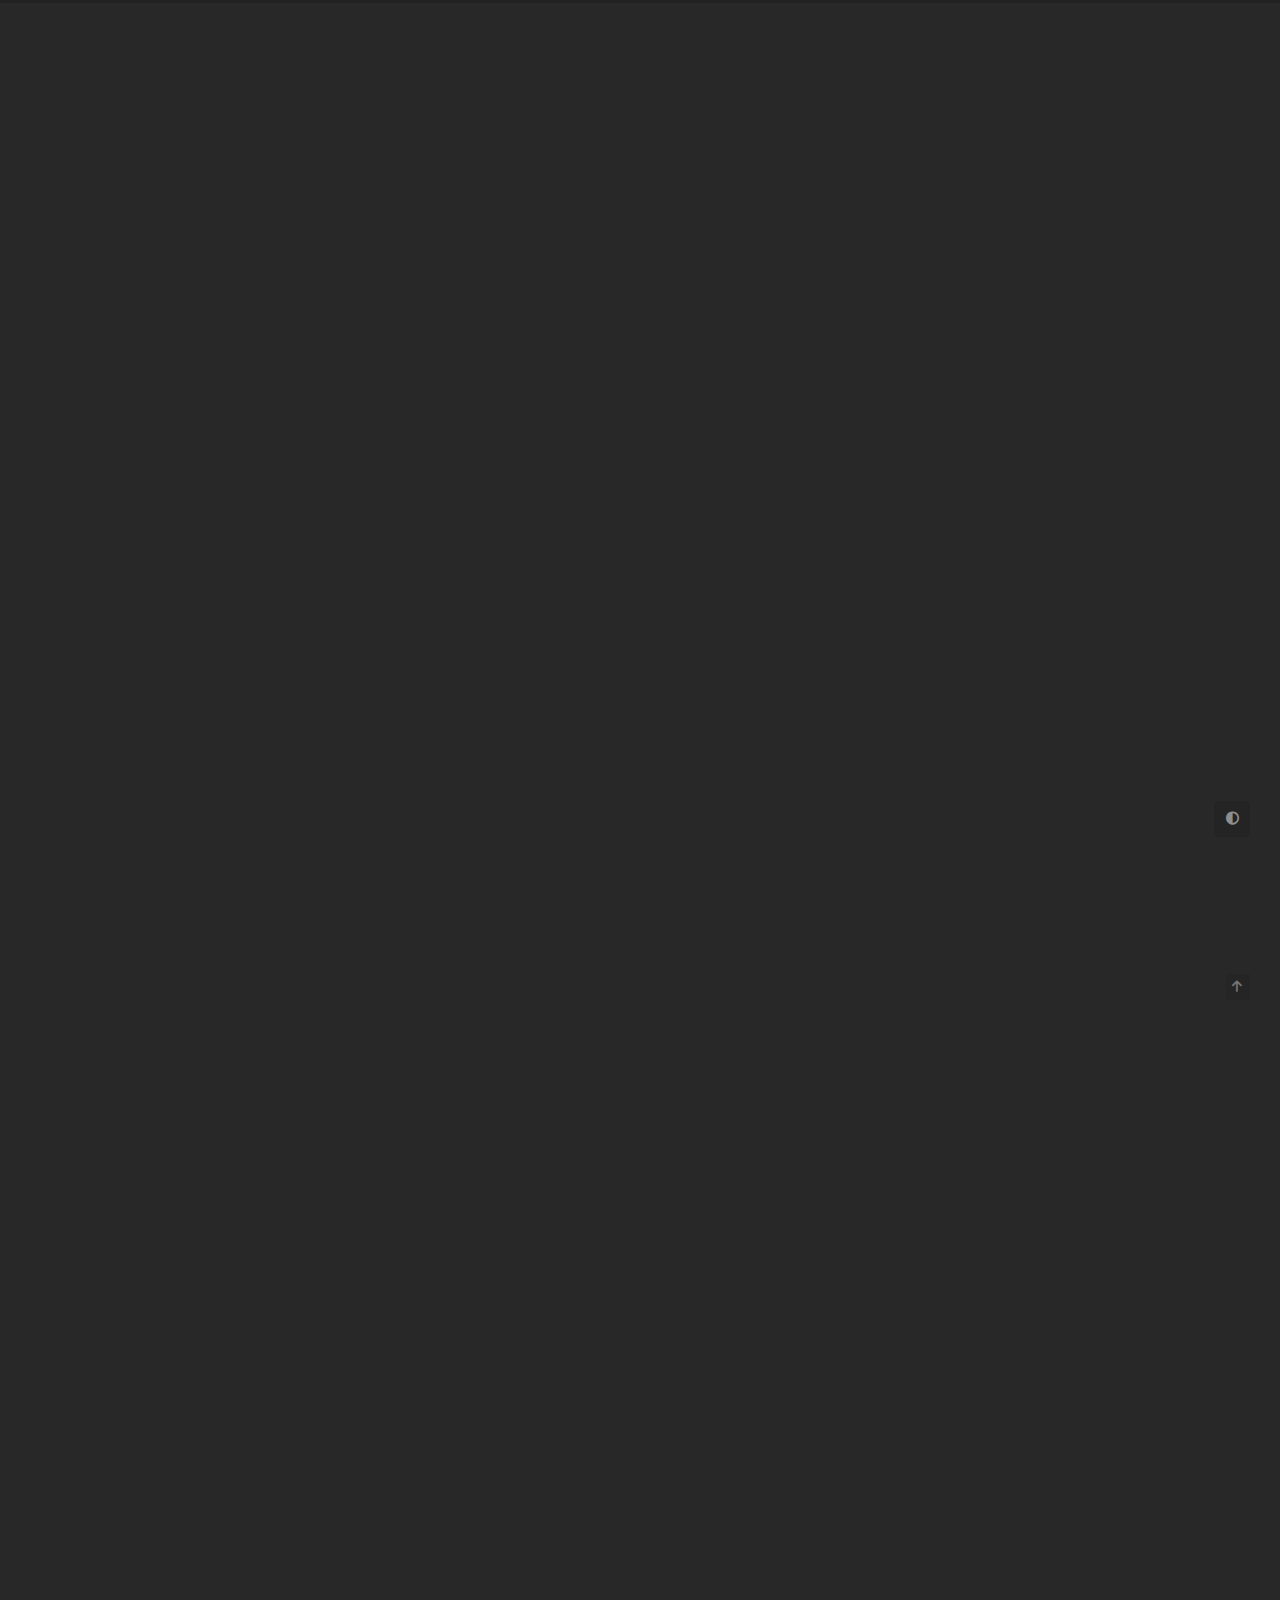
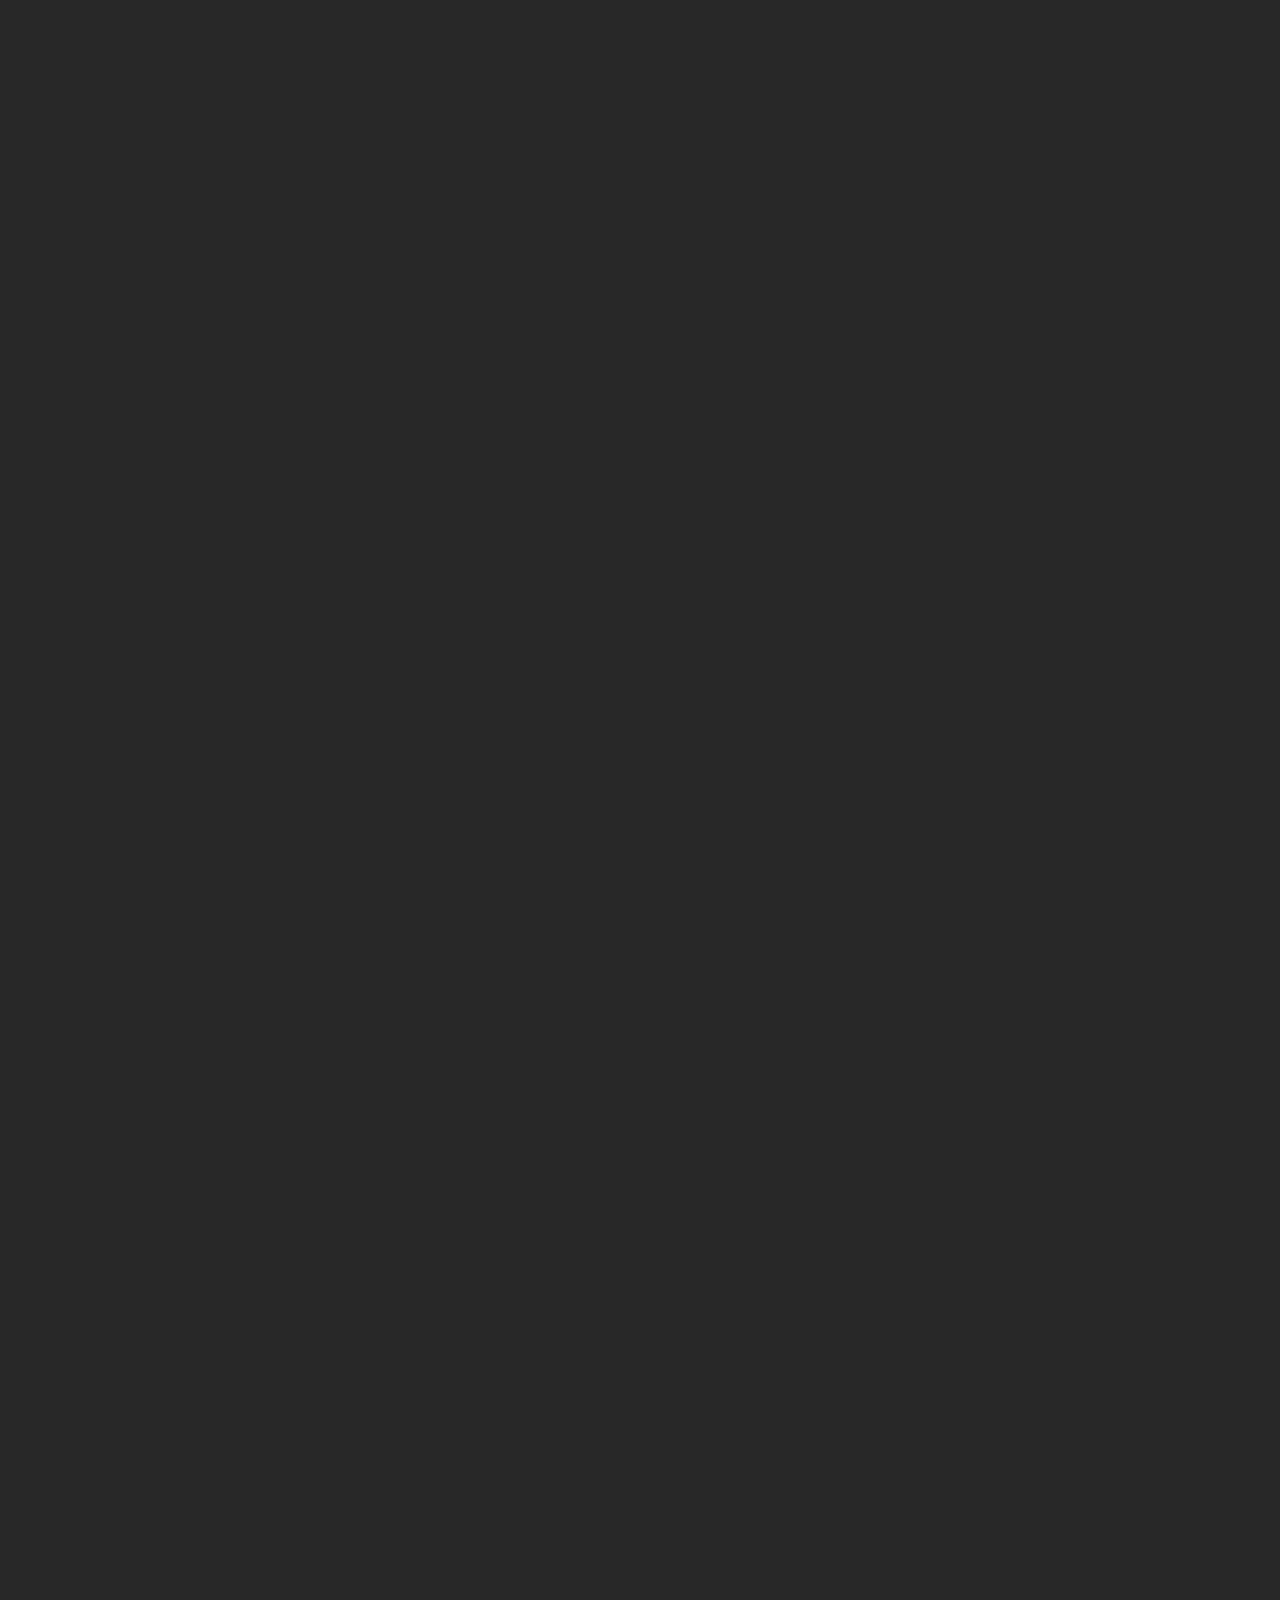
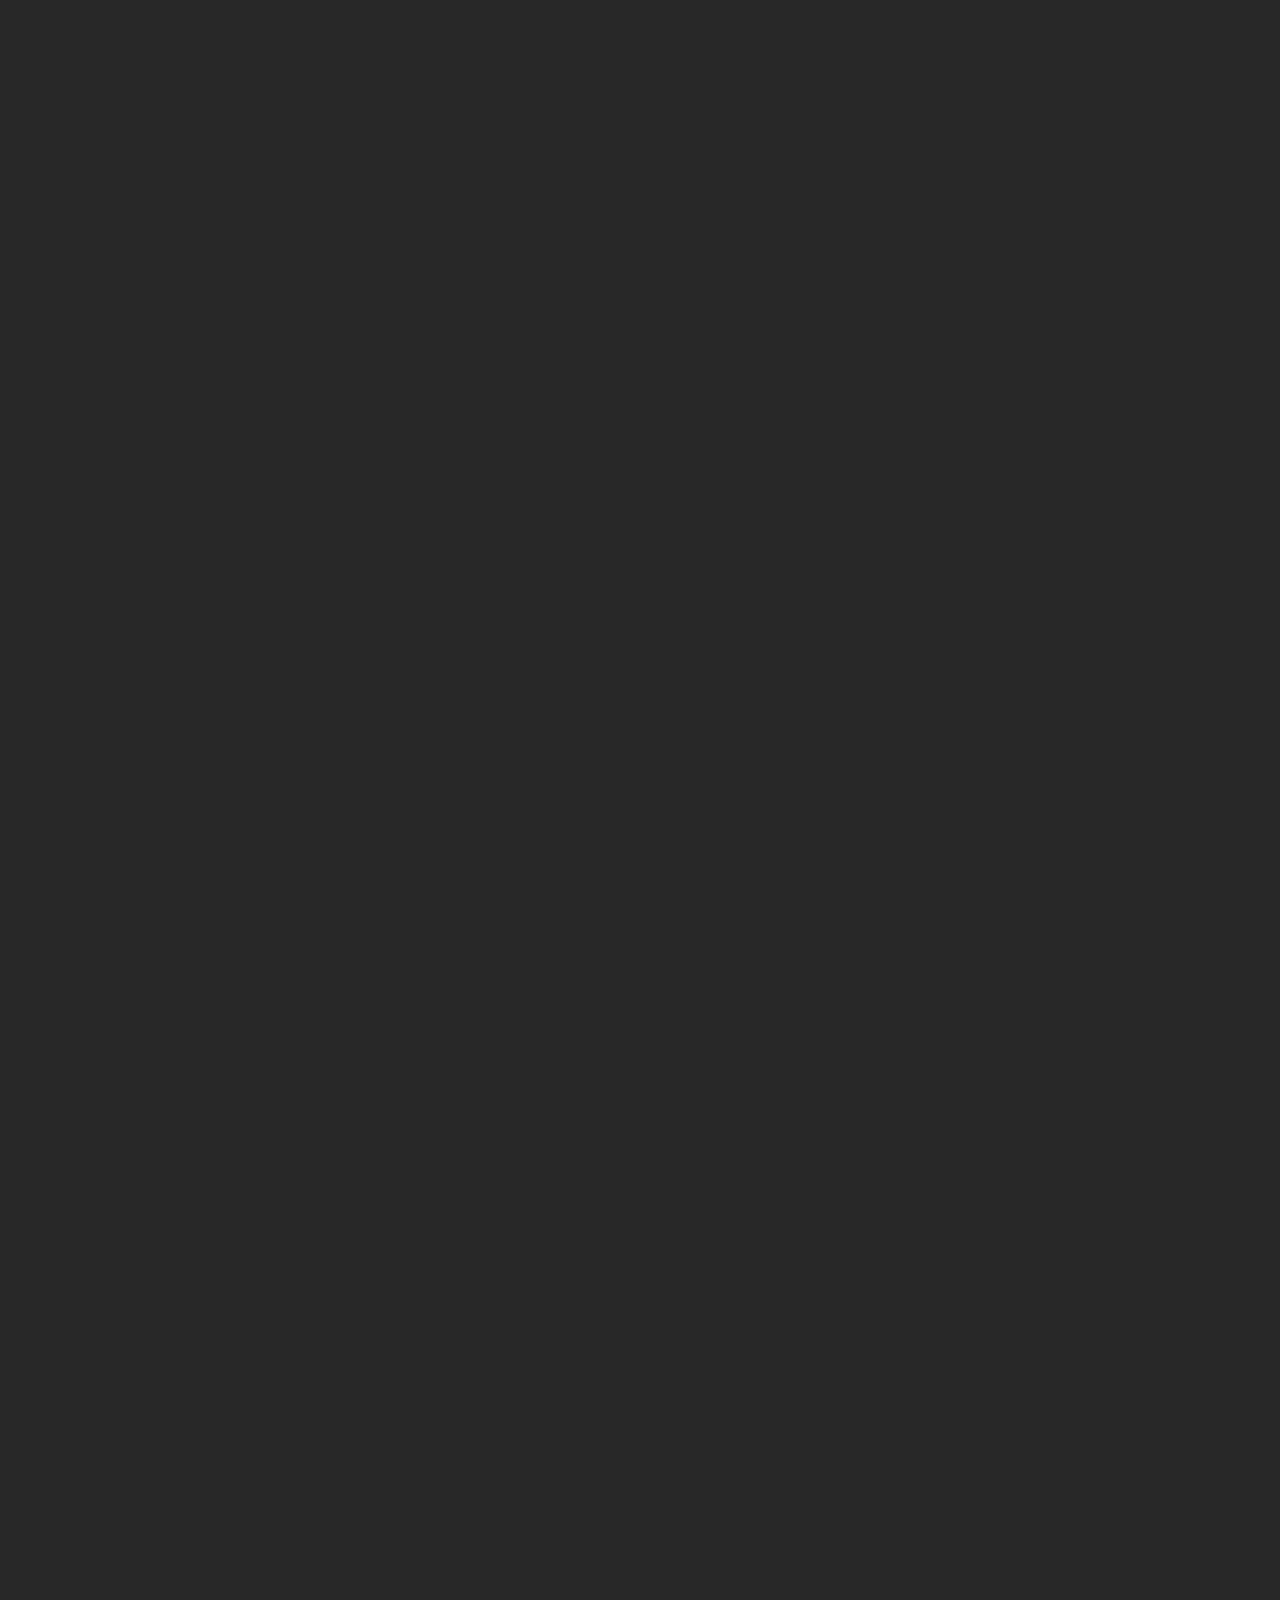
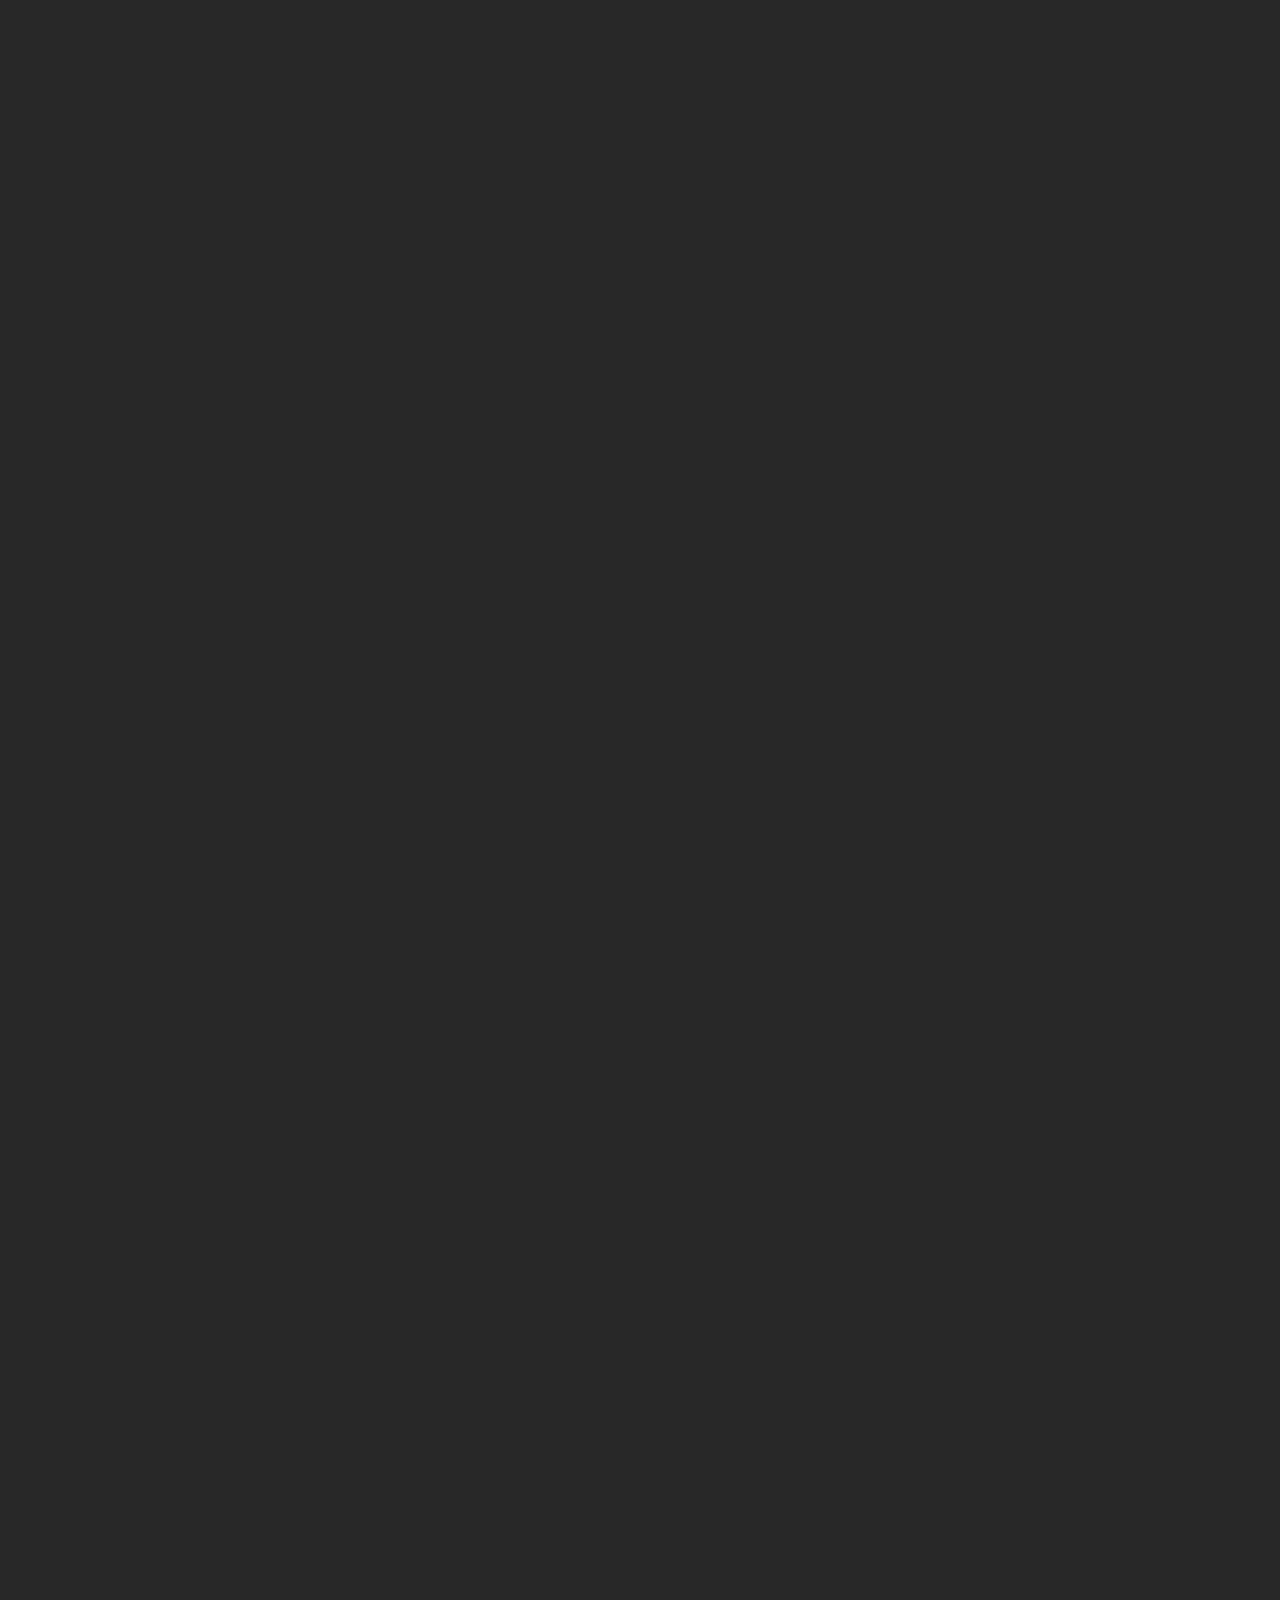
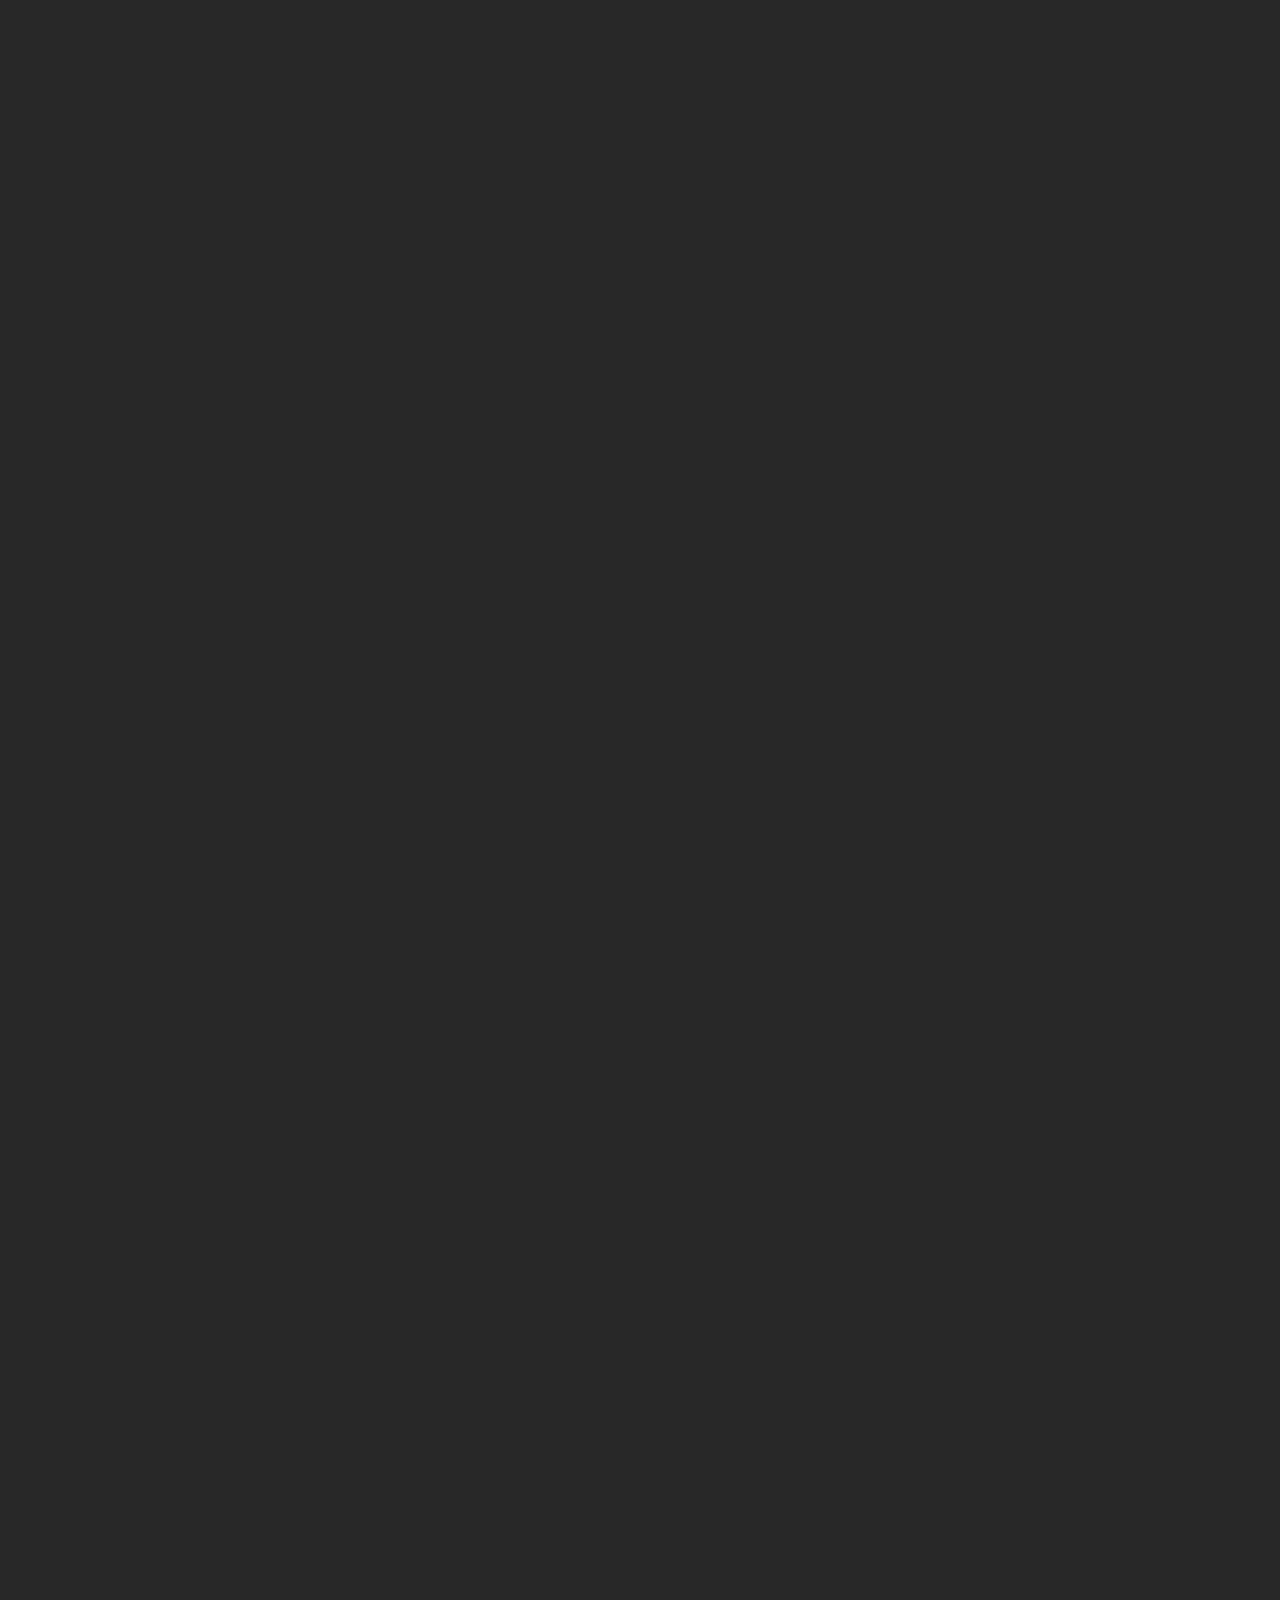
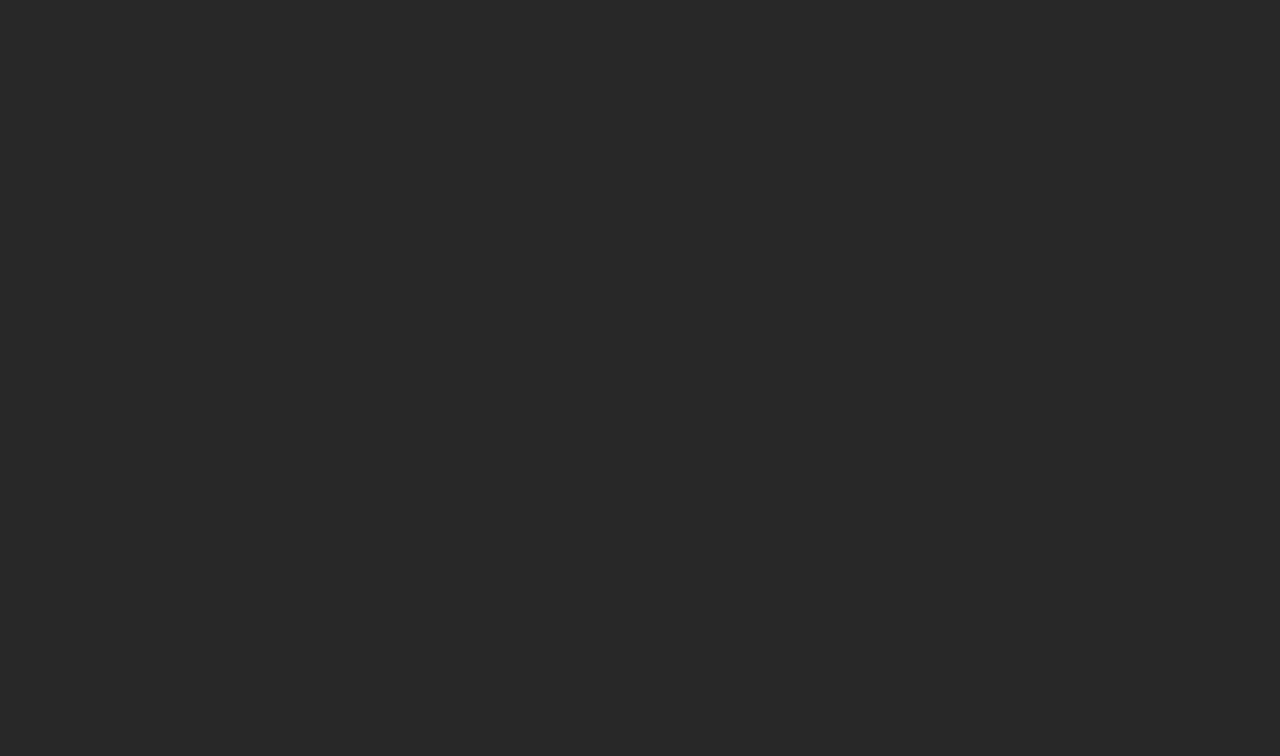
<file: post/asus-100s-pch-motherboard-legacy-modified-bios/index.html>
<!doctype html><html lang=zh-CN data-theme=dark><head><meta charset=UTF-8><meta name=viewport content="width=device-width"><meta name=theme-color content="#222" media="(prefers-color-scheme: dark)"><meta name=generator content="Hugo 0.134.3"><link rel="shortcut icon" type=image/x-icon href=/imgs/icons/favicon.ico><link rel=icon type=image/x-icon href=/imgs/icons/favicon.ico><link rel=icon type=image/png sizes=16x16 href=/imgs/icons/favicon_16x16_next.png><link rel=icon type=image/png sizes=32x32 href=/imgs/icons/favicon_32_32_next.png><link rel=apple-touch-icon sizes=180x180 href=/imgs/icons/apple_touch_icon_next.png><meta itemprop=name content="华硕 ASUS 部分 C230/100 系 主板 Coffee Lake & Xeon & BGA1440 Mod BIOS"><meta itemprop=description content><meta itemprop=datePublished zgotmplz><meta itemprop=dateModified zgotmplz><meta itemprop=image content="https://dsanke.cc/"><meta itemprop=keywords content><meta property="og:type" content="article"><meta property="og:title" content="华硕 ASUS 部分 C230/100 系 主板 Coffee Lake & Xeon & BGA1440 Mod BIOS"><meta property="og:description" content><meta property="og:image" content><meta property="og:image:width" content="312"><meta property="og:image:height" content="312"><meta property="og:image:type" content="image/jpeg/png/svg/jpg"><meta property="og:url" content="https://dsanke.cc/post/asus-100s-pch-motherboard-legacy-modified-bios/"><meta property="og:site_name" content="Surfing Through the Decade"><meta property="og:locale" content="zh-CN"><meta property="article:author" content="dsanke"><meta property="article:published_time" content="2024-03-03 15:27:00 +0800 +0800"><meta property="article:modified_time" content="2024-03-03 16:29:00 +0800 +0800"><link type=text/css rel=stylesheet href=https://cdn.staticfile.org/font-awesome/6.1.2/css/all.min.css><link type=text/css rel=stylesheet href=https://cdn.staticfile.org/animate.css/3.1.1/animate.min.css><link type=text/css rel=stylesheet href=https://cdn.staticfile.org/viewerjs/1.11.0/viewer.min.css><link rel=stylesheet href=/css/main.min.f613a47081107499fae3464c4de26791491d435e417c5921265c23e4e8d032e8.css><script type=text/javascript>(function(){localDB={set:function(e,t,n){if(n===0)return;const s=new Date,o=n*864e5,i={value:t,expiry:s.getTime()+o};localStorage.setItem(e,JSON.stringify(i))},get:function(e){const t=localStorage.getItem(e);if(!t)return void 0;const n=JSON.parse(t),s=new Date;return s.getTime()>n.expiry?(localStorage.removeItem(e),void 0):n.value}},theme={active:function(){const e=localDB.get("theme");if(e==null)return;theme.toggle(e),window.matchMedia("(prefers-color-scheme: dark)").addListener(function(e){theme.toggle(e.matches?"dark":"light")})},toggle:function(e){document.documentElement.setAttribute("data-theme",e),localDB.set("theme",e,2);const t=document.querySelector("iframe.giscus-frame");if(t){const n={setConfig:{theme:e}};t.contentWindow.postMessage({giscus:n},"https://giscus.app")}}},theme.active()})(window)</script><script class=next-config data-name=page type=application/json>{"comments":false,"isHome":false,"isPage":true,"path":"asus-100s-pch-motherboard-legacy-modified-bios","permalink":"https://dsanke.cc/post/asus-100s-pch-motherboard-legacy-modified-bios/","title":"华硕 ASUS 部分 C230/100 系 主板 Coffee Lake \u0026 Xeon \u0026 BGA1440 Mod BIOS","waline":{"js":[{"alias":"waline","alias_name":"@waline/client","file":"dist/pageview.js","name":"pageview","version":"2.13.0"},{"alias":"waline","alias_name":"@waline/client","file":"dist/comment.js","name":"comment","version":"2.13.0"}]}}</script><script type=text/javascript>document.addEventListener("DOMContentLoaded",()=>{var e=document.createElement("script");e.charset="UTF-8",e.src="https://busuanzi.ibruce.info/busuanzi/2.3/busuanzi.pure.mini.js",e.async=!1,e.defer=!0,document.head.appendChild(e),e.onload=function(){NexT.utils.fmtBusuanzi()}})</script><title>华硕 ASUS 部分 C230/100 系 主板 Coffee Lake & Xeon & BGA1440 Mod BIOS - Surfing Through the Decade</title><noscript><link rel=stylesheet href=/css/noscript.css></noscript></head><body itemscope itemtype=http://schema.org/WebPage class=use-motion><div class=headband></div><main class=main><header class=header itemscope itemtype=http://schema.org/WPHeader><div class=header-inner><div class=site-brand-container><div class=site-nav-toggle><div class=toggle aria-label role=button><span class=toggle-line></span>
<span class=toggle-line></span>
<span class=toggle-line></span></div></div><div class=site-meta><a href=/ class=brand rel=start><i class=logo-line></i><h1 class=site-title>Surfing Through the Decade</h1><i class=logo-line></i></a><p class=site-subtitle itemprop=description></p></div><div class=site-nav-right><div class="toggle popup-trigger"><i class="fa fa-search fa-fw fa-lg"></i></div></div></div><nav class=site-nav><ul class="main-menu menu"><li class="menu-item menu-item-home"><a href=/ class=hvr-icon-pulse rel=section><i class="fa fa-home hvr-icon"></i>首页</a></li><li class="menu-item menu-item-about"><a href=/about.html class=hvr-icon-pulse rel=section><i class="fa fa-user hvr-icon"></i>关于</a></li><li class="menu-item menu-item-archives"><a href=/archives/ class=hvr-icon-pulse rel=section><i class="fa fa-archive hvr-icon"></i>归档
<span class=badge>5</span></a></li><li class="menu-item menu-item-search"><a role=button class="popup-trigger hvr-icon-pulse"><i class="fa fa-search fa-fw hvr-icon"></i>搜索</a></li></ul></nav><div class=search-pop-overlay><div class="popup search-popup"><div class=search-header><span class=search-icon><i class="fa fa-search"></i></span><div class=search-input-container><input autocomplete=off autocapitalize=off maxlength=80 placeholder=搜索... spellcheck=false type=search class=search-input></div><span class=popup-btn-close role=button><i class="fa fa-times-circle"></i></span></div><div class="search-result-container no-result"><div class=search-result-icon><i class="fa fa-spinner fa-pulse fa-5x"></i></div></div></div></div></div><div class="toggle sidebar-toggle" role=button><span class=toggle-line></span>
<span class=toggle-line></span>
<span class=toggle-line></span></div><aside class=sidebar><div class="sidebar-inner sidebar-overview-active"><ul class=sidebar-nav><li class=sidebar-nav-toc>文章目录</li><li class=sidebar-nav-overview>站点概览</li></ul><div class=sidebar-panel-container><div class="post-toc-wrap sidebar-panel"><div class="post-toc animated"><nav id=TableOfContents><ul><li><a href=#heading></a></li><li><a href=#heading-1></a></li><li><a href=#heading-2></a></li></ul></nav></div></div><div class="site-overview-wrap sidebar-panel"><div class="site-author site-overview-item animated" itemprop=author itemscope itemtype=http://schema.org/Person><p class=site-author-name itemprop=name>dsanke</p><div class=site-description itemprop=description></div></div><div class="site-state-wrap site-overview-item animated"><nav class=site-state><div class="site-state-item site-state-posts"><a href=/archives/><span class=site-state-item-count>5</span>
<span class=site-state-item-name>日志</span></a></div><div class="site-state-item site-state-categories"><a href=/categories/><span class=site-state-item-count>0</span>
<span class=site-state-item-name>分类</span></a></div><div class="site-state-item site-state-tags"><a href=/tags/><span class=site-state-item-count>0</span>
<span class=site-state-item-name>标签</span></a></div></nav></div><div class="links-of-social site-overview-item animated"></div><div class="cc-license animated" itemprop=license><a href=https://creativecommons.org/licenses/by-nc-sa/4.0/deed.zh class=cc-opacity rel=noopener target=_blank title=共享知识><img src=/imgs/img-lazy-loading.gif data-src=/imgs/cc/big/by_nc_sa.svg alt=共享知识></a></div></div></div></div></aside><div class=sidebar-dimmer></div></header><div class=tool-buttons><div id=toggle-theme class=button title=深浅模式切换><i class="fas fa-adjust"></i></div><div class=back-to-top role=button title=返回顶部><i class="fa fa-arrow-up"></i>
<span>0%</span></div></div><noscript><div class=noscript-warning>Theme NexT works best with JavaScript enabled</div></noscript><div class="main-inner post posts-expand"><div class=post-block><article itemscope itemtype=http://schema.org/Article class=post-content lang><link itemprop=mainEntityOfPage href=https://dsanke.cc/post/asus-100s-pch-motherboard-legacy-modified-bios/><span hidden itemprop=author itemscope itemtype=http://schema.org/Person><meta itemprop=image content><meta itemprop=name content="dsanke"></span><span hidden itemprop=publisher itemscope itemtype=http://schema.org/Organization><meta itemprop=name content="dsanke"><meta itemprop=description content></span><span hidden itemprop=post itemscope itemtype=http://schema.org/CreativeWork><meta itemprop=name content="华硕 ASUS 部分 C230/100 系 主板 Coffee Lake & Xeon & BGA1440 Mod BIOS"><meta itemprop=description content="前言


此处的 BIOS 与

    华硕 ASUS 部分 C230/100/200 系 主板 CFL & Xeon & BGA1440 Mod BIOS
    
主要有两点区别：

此处的 BIOS 支持 Skylake ES。
此处的 BIOS 主要兼容 DDR3 版本。


若此处找不到你需要的 BIOS，可以去

    华硕 ASUS 部分 C230/100/200 系 主板 CFL & Xeon & BGA1440 Mod BIOS
    
试试。

下载

链接: 

    https://pan.baidu.com/s/1Pocaj4dKxTOvz-BIXIt3vQ
    
    
    
 提取码: 6kae
提供两个版本的BIOS，分别是“ME正常启用”版本和“ME部分禁用”版本，具体区别请详细阅读全文。
此处提供的 BIOS 均以 ZIP 格式压缩，解压后的文件名与官方 BIOS 一致，必须解压后再刷入。"></span><header class=post-header><h1 class=post-title itemprop="name headline">华硕 ASUS 部分 C230/100 系 主板 Coffee Lake & Xeon & BGA1440 Mod BIOS</h1><div class=post-meta-container><div class=post-meta-items><span class=post-meta-item><span class=post-meta-item-icon><i class="far fa-calendar"></i>
</span><span class=post-meta-item-text title=发表于>发表于：
</span><time title="创建时间：2024-03-03 15:27:00 +0800 +0800" itemprop="dateCreated datePublished" datetime="2024-03-03 15:27:00 +0800 +0800">2024-03-03
</time></span><span class=post-meta-item><span class=post-meta-item-icon><i class="far fa-calendar-check"></i>
</span><span class=post-meta-item-text title=更新于>更新于：
</span><time title=修改时间：2024-03-03T16:29:00+08:00 itemprop=dateModified datetime=2024-03-03T16:29:00+08:00>2024-03-03</time></span></div><div class=post-meta-items><span class=post-meta-item title=字数><span class=post-meta-item-icon><i class="far fa-file-word"></i>
</span><span class=post-meta-item-text>字数：</span>
<span>2802</span>
</span><span class=post-meta-item title=阅读><span class=post-meta-item-icon><i class="far fa-clock"></i>
</span><span class=post-meta-item-text>阅读：&ap;</span>
<span>6分钟</span></span></div></div></header><div class=post-body itemprop=articleBody><h1 id=前言>前言
<a class=header-anchor href=#%e5%89%8d%e8%a8%80></a></h1><ul><li>此处的 BIOS 与
<a href=/post/asus-100s-200s-pch-motherboard-modified-bios title="华硕 ASUS 部分 C230/100/200 系 主板 CFL & Xeon & BGA1440 Mod BIOS">华硕 ASUS 部分 C230/100/200 系 主板 CFL & Xeon & BGA1440 Mod BIOS
</a>主要有两点区别：<ol><li>此处的 BIOS 支持 Skylake ES。</li><li>此处的 BIOS 主要兼容 DDR3 版本。</li></ol></li><li>若此处找不到你需要的 BIOS，可以去
<a href=/post/asus-100s-200s-pch-motherboard-modified-bios title="华硕 ASUS 部分 C230/100/200 系 主板 CFL & Xeon & BGA1440 Mod BIOS">华硕 ASUS 部分 C230/100/200 系 主板 CFL & Xeon & BGA1440 Mod BIOS
</a>试试。</li></ul><h1 id=下载>下载
<a class=header-anchor href=#%e4%b8%8b%e8%bd%bd></a></h1><p>链接:
<a href=https://pan.baidu.com/s/1Pocaj4dKxTOvz-BIXIt3vQ title=https://pan.baidu.com/s/1Pocaj4dKxTOvz-BIXIt3vQ rel="noopener external nofollow noreferrer" target=_blank class=exturl>https://pan.baidu.com/s/1Pocaj4dKxTOvz-BIXIt3vQ
<i class="fa fa-external-link-alt"></i>
</a>提取码: 6kae<br>提供两个版本的BIOS，分别是“ME正常启用”版本和“ME部分禁用”版本，具体区别请详细阅读全文。<br>此处提供的 BIOS 均以 ZIP 格式压缩，解压后的文件名与官方 BIOS 一致，必须解压后再刷入。</p><h1 id=如何刷入>如何刷入
<a class=header-anchor href=#%e5%a6%82%e4%bd%95%e5%88%b7%e5%85%a5></a></h1><ul><li>推荐使用<strong>编程器</strong>刷入。<ul><li>刷入前请<strong>完整</strong>备份好当前的 BIOS ，以备不时之需。</li><li>请确保除了 <strong>BIOS Region</strong> 以外，<strong>Flash Desciptor</strong> 和 <strong>ME Region</strong> 也被成功刷入，同时保证 MAC 地址（仅针对于 I219 系列 Intel PHY 网卡，存放于 <strong>GBE Region</strong> 内）的备份与还原。</li></ul></li></ul><h1 id=bios-说明>BIOS 说明
<a class=header-anchor href=#bios-%e8%af%b4%e6%98%8e></a></h1><p>修改内容（“ME正常启用”版）：</p><ul><li>微码 506E0(0x18),506E1(0x2A),506E3(0xBA),506E8(0x34),906E9(0x5E),906EA(0x96),906EB(0x5E),906EC(0x98),906ED(0xBE)</li><li>修复 搭配 8/9 代 CPU 时直连 CPU 的 PCIE 不可用的问题</li><li>修复 搭配部分 CPU 时电压高达 1.4v 的问题</li><li>核显 GOP 更新到 9.0.1107 版本</li><li>核显 GOP VBT 更新到 228 版本</li><li>核显 VBIOS 更新到 1062 版本</li><li>补全 DSDT 和 SSDT 里面的 16 个逻辑 CPU（在不使用 iasl 反编译的情况下）</li><li>修改 前4个核心的倍频同步至后4个核心（意思就是BIOS 内支持对全核倍频的超频，设置为 Sync All Core 模式即可）</li><li>修改 默认禁用 BIOS Lock</li><li>修改 默认启用 VT-x</li><li>修改 默认启用 DRAM SPD Write</li><li>修改 BIOS 内线程数量显示改为十进制（原本为十六进制，会显示6c/ct和8c/10t）</li><li>修改 解锁 BIOS 内的 PCH-FW Configuration 菜单（若原菜单为隐藏状态），可设置启用 fTPM(PTT)</li><li>降级 ME 版本为 11.7.0.1261</li><li>修改 支持非 Z 主板在 BIOS 内超频特定 ES 及 BGA1440 转针 CPU，并解锁其完整超频选项</li><li>修改 Intel PHY 网卡默认 MAC 地址，避免 88-88-88-88-87-88 带来的问题</li></ul><p>对于<font color=red>不</font>采用 C232 PCH 的主板来说：</p><ul><li>此版本 BIOS <font color=red>不支持</font>任意 Xeon 志强系列的 CPU（无论是原生 LGA1151 还是 BGA1440 转接 LGA1151），官方同版本 BIOS 亦是如此。</li><li>此版本 BIOS <font color=red>不支持</font>任意 BGA1440 转 LGA1151 的 CPU，官方同版本 BIOS 亦是如此。</li><li>此版本 BIOS <font color=green>支持</font>其它上文<font color=red>没有</font>提到的 CPU。</li></ul><p>对于采用 C232 PCH 的主板来说：</p><ul><li>此版本 BIOS <font color=red>不支持</font> 10 代正显和正式版的 BGA1440 转 LGA1151 的 CPU，官方同版本 BIOS 亦是如此。</li><li>此版本 BIOS <font color=green>支持</font>其它上文<font color=red>没有</font>提到的 CPU。</li></ul><p>在“ME正常启用”版的基础上额外做如下改动，即为“ME部分禁用”版的修改内容：</p><ul><li>修改 ME 版本为 11.8.93.4323 精简版并禁用</li><li>修改 Flash Descriptor 内所有 Region 的读写权限为无限制</li><li>修改 最大 DRAM 限制为 128 GB（原本为 64 GB）</li></ul><p>对于采用任意 PCH 的主板来说：</p><ul><li>此版本 BIOS <font color=red>不支持</font> 10 代正显和正式版的 BGA1440 转 LGA1151 的 CPU，官方同版本 BIOS 亦是如此。</li><li>此版本 BIOS <font color=green>支持</font>其它上文<font color=red>没有</font>提到的 CPU。</li></ul><h1 id=注意事项>注意事项
<a class=header-anchor href=#%e6%b3%a8%e6%84%8f%e4%ba%8b%e9%a1%b9></a></h1><ul><li>针脚修改：<ul><li>适用范围：<ol><li>Coffee Lake（即 8/9 代）</li><li>非 B0 步进（所有六核及以上都不是 B0 步进，只有部分双核与四核是 B0 步进）</li><li>原生 LGA1151</li></ol></li><li>具体操作（
<a href=https://www.intel.com/content/dam/www/public/us/en/documents/datasheets/desktop-6th-gen-core-family-datasheet-vol-1.pdf title=针脚定义 rel="noopener external nofollow noreferrer" target=_blank class=exturl>针脚定义
<i class="fa fa-external-link-alt"></i>
</a>）：<ul><li>（必须）屏蔽 AJ30 与 AK27 两个脚位，建议使用聚酰亚胺（金手指胶带、Kapton）贴住 CPU 上对应的两个触点。</li><li>（必须）短接 AB35 与 AC35 两个脚位，确保底座上这 2 根针导通即可。
CPU 上这 2 个触点不作要求，导通与否均可，也没有危险性。</li><li>（可选）屏蔽 F35,F36,F37,G34,G35,H33,H34,J33,J35,K32,K34,L31,L33,M32,AJ22,AJ24,AK21,AK22。</li></ul></li><li>不属于上述范围的 CPU 无需改动针脚。</li></ul></li></ul><h2 id=heading><a class=header-anchor href=#heading></a></h2><ul><li>推荐在 BIOS 内直接修改 CPU 功耗限制（即功耗墙）：<ul><li>在 BIOS 内的 Ai Tweaker（或 Extreme Tweaker）下的 Internal CPU Power Management 内找到 Long Duration Package Power Limit 和 Short Duration Package Power Limit 选项，单位是W。</li><li>将这两个选项直接改为 500 即可。</li><li>改功耗墙只需要直接填数字就行了，不要为了功耗限制用软件修改BIOS，容易引入其它问题。</li></ul></li></ul><h2 id=heading-1><a class=header-anchor href=#heading-1></a></h2><p>关于 PCIe Resizable BAR 支持：</p><ul><li>在网盘内的“添加 PCIe Resizable BAR 支持”文件夹内，额外提供支持 PCIe Resizable BAR 的 BIOS。</li><li>此版本 BIOS 默认启用 Above 4G Decoding、PCIe Resizable BAR，默认禁用 Legacy Video OpROM，无法点亮不支持 UEFI 的显卡。</li><li>若刷入此版本 BIOS 后出现影响正常使用的问题（包括但不限于无法通过自检等），则证明此 BIOS 与您的设备不兼容，请放弃使用此版本 BIOS。</li></ul><h2 id=heading-2><a class=header-anchor href=#heading-2></a></h2><ul><li>不要对本文的 BIOS 进行【你没有100%把握的】二次修改，
包括但不限于【用 Coffee Time 打开 BIOS，全部点成绿色的】。<br>本文的 BIOS 用了一些独特的修改手法，
贸然修改后存在无法开机及引入其他问题的可能性。</li></ul><h1 id=补充知识>补充知识
<a class=header-anchor href=#%e8%a1%a5%e5%85%85%e7%9f%a5%e8%af%86></a></h1><p>关于 Xeon 与 BGA1440 转针 CPU：</p><ul><li>一般情况下，LGA1151 的 Xeon 处理器需要 C2xx 系列 PCH 才可以启动，在搭配普通 H/B/Z 系 PCH 时会被 ME 拒绝启动。</li><li>同理，BGA1440 的 CPU 也需要 HM/CM 系 PCH 才能正常启动，转接到 LGA1151 以后也会被 ME 拒绝启动。</li><li>若想突破限制，在 100/200 系这一代，就是修改 ME 进入 Alt Disabled 模式，且 ME 固件也要使用特定的版本。</li><li>另外，在这些 22nm PCH 的平台安装有 128 GB 内存时，ME 也无法正常启动。不禁用 ME 时，通电到 BIOS 自检的时间会非常久。</li><li>“ME部分禁用”版的 BIOS 做了相关的改动，以支持 128 GB 内存和原本与 PCH 不兼容的 CPU。</li></ul><p>常见问题:</p><ul><li>部分 CPU 由于自身限制（包括原生和转针，原因是 IMC 有锁或转接板信号质量差），无法使用高频率或大容量内存，并非 BIOS 问题。</li><li>使用转针 CPU 时候的问题，包括但不限于 PCIE 不识别、PCIE 降速、内存频率低、内存单通道、核显 eDP / VGA 不能用等，均与本文 BIOS 无关，都是转接板硬件问题。</li><li>ME 禁用后，依赖 ME 的功能无法使用（包括但不限于HDCP、Intel PTT（fTPM）、Intel TXT、Intel SGX、黑苹果核显休眠唤醒、无外置时钟发生器时的外频调节等），这些 BUG 我无法解决。</li><li>不能正常开机时，可能是由上述问题导致，也可能不是，若您怀疑与 BIOS 有关，则不建议您继续使用本文提供的 BIOS 文件。</li></ul><p>关于 CPU 微码版本：</p><ul><li>BIOS 内的 CPU 微码均采用旧版本，尽量保证性能不受漏洞缓解的影响。</li></ul><p>关于 Skylake ES：</p><ul><li>Intel 官方在支持 Kabylake 的某个版本的 RC Code 中去除了 Skylake ES 的支持。</li><li>此版 BIOS 早于那个版本，在这方面与同版本官方 BIOS 保存一致，支持 Skylake ES。</li></ul><p>关于超频：</p><ul><li>由于 BIOS 原本为 4 核心 CPU 设计，即使破解支持新 CPU，BIOS 内的选项也只能调节前 4 个核心（如 Active process cores 和 Core ratio），这个不是 BIOS 的 BUG。<br>我没有 BIOS 源代码，无法加入对应的选项。但对于超频需求，已经修改过，使用 Sync All Cores 模式对全核心倍频进行超频时，可以正常控制全部六个或八个核心的倍频。</li><li>在 2016 年以后，这些旧主板就没有再获得过内存兼容性更新了。<br>所以，针对大厂新步进内存、国产内存、大容量内存等，可能会遇到无法过自检、无法跑高频之类的问题。<br>能降频稳定就降频用，也可以尝试手填各类内存时序参数试试，但预期不要太高。<br>这方面我没有研究，这也不是 BIOS 的 BUG。</li></ul><h1 id=支持型号>支持型号
<a class=header-anchor href=#%e6%94%af%e6%8c%81%e5%9e%8b%e5%8f%b7></a></h1><p>主板型号与对应的 BIOS 版本见下表（型号以原厂 BIOS 内显示为准），请正确下载对应型号的 BIOS 文件，不可混刷。</p><table><thead><tr><th style=text-align:left>序号</th><th style=text-align:left>主板型号</th><th style=text-align:left>BIOS 版本</th></tr></thead><tbody><tr><td style=text-align:left>1</td><td style=text-align:left>B150 PRO GAMING</td><td style=text-align:left>B150-PRO-GAMING-ASUS-2003</td></tr><tr><td style=text-align:left>2</td><td style=text-align:left>B150 PRO GAMING D3</td><td style=text-align:left>B150-PRO-GAMING-D3-ASUS-2604</td></tr><tr><td style=text-align:left>3</td><td style=text-align:left>B150 PRO GAMING/AURA</td><td style=text-align:left>B150-PRO-GAMING-AURA-ASUS-2003</td></tr><tr><td style=text-align:left>4</td><td style=text-align:left>B150I PRO GAMING/AURA</td><td style=text-align:left>B150I-PRO-GAMING-AURA-ASUS-2606</td></tr><tr><td style=text-align:left>5</td><td style=text-align:left>B150I PRO GAMING/WIFI/AURA</td><td style=text-align:left>B150I-PRO-GAMING-WIFI-AURA-ASUS-2606</td></tr><tr><td style=text-align:left>6</td><td style=text-align:left>B150M PRO GAMING</td><td style=text-align:left>B150M-PRO-GAMING-ASUS-1006</td></tr><tr><td style=text-align:left>7</td><td style=text-align:left>B150M-A D3</td><td style=text-align:left>B150M-A-D3-ASUS-2604</td></tr><tr><td style=text-align:left>8</td><td style=text-align:left>B150M-C D3</td><td style=text-align:left>B150M-C-D3-SI-2604</td></tr><tr><td style=text-align:left>9</td><td style=text-align:left>B150M-C D3/BR</td><td style=text-align:left>B150M-C-D3-BR-SI-2604</td></tr><tr><td style=text-align:left>10</td><td style=text-align:left>B150M-D D3</td><td style=text-align:left>B150M-D-D3-ASUS-2604</td></tr><tr><td style=text-align:left>11</td><td style=text-align:left>B150M-ET D3</td><td style=text-align:left>B150M-ET-D3-ASUS-2604</td></tr><tr><td style=text-align:left>12</td><td style=text-align:left>B150M-K D3</td><td style=text-align:left>B150M-K-D3-ASUS-2604</td></tr><tr><td style=text-align:left>13</td><td style=text-align:left>B150M-PLUS D3</td><td style=text-align:left>B150M-PLUS-D3-ASUS-2604</td></tr><tr><td style=text-align:left>14</td><td style=text-align:left>B150-PLUS D3</td><td style=text-align:left>B150-PLUS-D3-ASUS-2604</td></tr><tr><td style=text-align:left>15</td><td style=text-align:left>B150-PRO D3</td><td style=text-align:left>B150-PRO-D3-ASUS-2604</td></tr><tr><td style=text-align:left>16</td><td style=text-align:left>E3 PRO GAMING V5</td><td style=text-align:left>E3-PRO-GAMING-V5-ASUS-2606</td></tr><tr><td style=text-align:left>17</td><td style=text-align:left>E3M-ET V5 SERIES</td><td style=text-align:left>E3M-ET-V5-ASUS-2606</td></tr><tr><td style=text-align:left>18</td><td style=text-align:left>E3M-PLUS V5</td><td style=text-align:left>E3M-PLUS-V5-ASUS-2606</td></tr><tr><td style=text-align:left>19</td><td style=text-align:left>E3-PRO V5</td><td style=text-align:left>E3-PRO-V5-ASUS-2606</td></tr><tr><td style=text-align:left>20</td><td style=text-align:left>EX-B150M-V5 D3</td><td style=text-align:left>EX-B150M-V5-D3-ASUS-2604</td></tr><tr><td style=text-align:left>21</td><td style=text-align:left>H110I-CM-AA</td><td style=text-align:left>H110I-CM-AA-SI-3005</td></tr><tr><td style=text-align:left>22</td><td style=text-align:left>H110I-PLUS D3</td><td style=text-align:left>H110I-PLUS-D3-ASUS-2604</td></tr><tr><td style=text-align:left>23</td><td style=text-align:left>H110I-PLUS D3-MS</td><td style=text-align:left>H110I-PLUS-D3-MS-ASUS-2606</td></tr><tr><td style=text-align:left>24</td><td style=text-align:left>H110M-A D3</td><td style=text-align:left>H110M-A-D3-ASUS-2604</td></tr><tr><td style=text-align:left>25</td><td style=text-align:left>H110M-C D3</td><td style=text-align:left>H110M-C-D3-ASUS-2604</td></tr><tr><td style=text-align:left>26</td><td style=text-align:left>H110M-C D3/BR</td><td style=text-align:left>H110M-C-D3-BR-SI-2606</td></tr><tr><td style=text-align:left>27</td><td style=text-align:left>H110M-D D3</td><td style=text-align:left>H110M-D-D3-ASUS-2604</td></tr><tr><td style=text-align:left>28</td><td style=text-align:left>H110M-E D3</td><td style=text-align:left>H110M-E-D3-ASUS-2604</td></tr><tr><td style=text-align:left>29</td><td style=text-align:left>H110M-K D3</td><td style=text-align:left>H110M-K-D3-ASUS-2604</td></tr><tr><td style=text-align:left>30</td><td style=text-align:left>H110M-KS</td><td style=text-align:left>H110M-KS-ASUS-3202</td></tr><tr><td style=text-align:left>31</td><td style=text-align:left>H110M-KS R1</td><td style=text-align:left>H110M-KS-R1-ASUS-3202</td></tr><tr><td style=text-align:left>32</td><td style=text-align:left>H110M-PLUS D3</td><td style=text-align:left>H110M-PLUS-D3-ASUS-2604</td></tr><tr><td style=text-align:left>33</td><td style=text-align:left>H110T</td><td style=text-align:left>H110T-ASUS-2002</td></tr><tr><td style=text-align:left>34</td><td style=text-align:left>H170 PRO GAMING</td><td style=text-align:left>H170-PRO-GAMING-ASUS-2003</td></tr><tr><td style=text-align:left>35</td><td style=text-align:left>H170I-PLUS D3</td><td style=text-align:left>H170I-PLUS-D3-ASUS-2604</td></tr><tr><td style=text-align:left>36</td><td style=text-align:left>H170M-E D3</td><td style=text-align:left>H170M-E-D3-ASUS-2604</td></tr><tr><td style=text-align:left>37</td><td style=text-align:left>H170-PLUS D3</td><td style=text-align:left>H170-PLUS-D3-ASUS-2604</td></tr><tr><td style=text-align:left>38</td><td style=text-align:left>PIO-B150M</td><td style=text-align:left>PIO-B150M-SI-2002</td></tr><tr><td style=text-align:left>39</td><td style=text-align:left>Q170I-PLUS</td><td style=text-align:left>Q170I-PLUS-ASUS-2602</td></tr><tr><td style=text-align:left>40</td><td style=text-align:left>Q170M2/CDM/SI</td><td style=text-align:left>Q170M2-CDM-SI-2001</td></tr><tr><td style=text-align:left>41</td><td style=text-align:left>TROOPER B150 D3</td><td style=text-align:left>TROOPER-B150-D3-ASUS-1006</td></tr><tr><td style=text-align:left>42</td><td style=text-align:left>TROOPER H110 D3</td><td style=text-align:left>TROOPER-H110-D3-ASUS-1006</td></tr><tr><td style=text-align:left>43</td><td style=text-align:left>Z170 PRO GAMING</td><td style=text-align:left>Z170-PRO-GAMING-ASUS-2003</td></tr><tr><td style=text-align:left>44</td><td style=text-align:left>Z170 PRO GAMING/AURA</td><td style=text-align:left>Z170-PRO-GAMING-AURA-ASUS-2103</td></tr><tr><td style=text-align:left>45</td><td style=text-align:left>Z170I PRO GAMING</td><td style=text-align:left>Z170I-PRO-GAMING-ASUS-2002</td></tr><tr><td style=text-align:left>46</td><td style=text-align:left>Z170M-E D3</td><td style=text-align:left>Z170M-E-D3-ASUS-2604</td></tr><tr><td style=text-align:left>47</td><td style=text-align:left>Z170-P D3</td><td style=text-align:left>Z170-P-D3-ASUS-2604</td></tr></tbody></table><h1 id=补充内容>补充内容
<a class=header-anchor href=#%e8%a1%a5%e5%85%85%e5%86%85%e5%ae%b9></a></h1><ul><li><p>对于 H110M-KS R1：<br>将 LUCOMS 的 OEM 信息及开机 Logo 改为 ASUS 原版</p></li><li><p>对于 Q170M2/CDM/SI，注意此处的 BIOS 仅适用于 Rev 1.0</p></li><li><p>对于 4 款 C232 系列主板：</p><ol><li>BIOS 内无 PCH-FW Configuration 菜单，故未作此方面修改</li><li>ME(SPS) FW 保持原版本不变</li></ol></li></ul></div><footer class=post-footer><div class=addthis_inline_share_toolbox style=text-align:center></div><hr><div class=post-copyright><img src=/imgs/cc/cc.svg width=75 height=75 align=right alt=共享知识><ul><li class=post-copyright-title><strong>文章标题：</strong>
华硕 ASUS 部分 C230/100 系 主板 Coffee Lake & Xeon & BGA1440 Mod BIOS</li><li class=post-copyright-author><strong>本文作者： </strong>dsanke</li><li class=post-copyright-link><strong>本文链接：</strong>
<a id=post-cr-link href=https://dsanke.cc/post/asus-100s-pch-motherboard-legacy-modified-bios/ title="华硕 ASUS 部分 C230/100 系 主板 Coffee Lake & Xeon & BGA1440 Mod BIOS">https://dsanke.cc/post/asus-100s-pch-motherboard-legacy-modified-bios/</a></li><li class=post-copyright-license><strong>版权声明： </strong>本博客所有文章除特别声明外，均采用 <i class="fab fa-fw fa-creative-commons"></i><a target=_blank href=https://creativecommons.org/licenses/by-nc-sa/4.0/deed.zh>BY-NC-SA</a> 许可协议。转载请注明出处！</li></ul></div><div class=post-nav><div class="post-nav-next post-nav-item"></div><div class="post-nav-prev post-nav-item"><a href=/post/asus-100s-200s-pch-motherboard-modified-bios/ rel=prev title="华硕 ASUS 部分 C230/100/200 系 主板 CFL & Xeon & BGA1440 Mod BIOS">华硕 ASUS 部分 C230/100/200 系 主板 CFL & Xeon & BGA1440 Mod BIOS
<i class="fa fa-chevron-right"></i></a></div></div></footer></article></div></div></main><footer class=footer><div class=footer-inner><div class=copyright>&copy;
<span itemprop=copyrightYear>2024
</span><span class=with-love><i class="fa fa-heart"></i>
</span><span class=author itemprop=copyrightHolder>dsanke</span></div><div class=powered-by>由 <a href=https://gohugo.io title=0.134.3 target=_blank>Hugo</a> & <a href=https://github.com/hugo-next/hugo-theme-next title=4.5.3 target=_blank>Hugo NexT.Gemini</a> 强力驱动</div></div></footer><script type=text/javascript src=https://cdn.staticfile.org/animejs/3.2.1/anime.min.js defer></script><script type=text/javascript src=https://cdn.staticfile.org/viewerjs/1.11.0/viewer.min.js defer></script><script class=next-config data-name=main type=application/json>{"bookmark":{"color":"#222","enable":false,"save":"manual"},"copybtn":true,"darkmode":true,"giscus":{"cfg":{"category":"Comments","categoryid":null,"emit":false,"inputposition":"top","mapping":"title","reactions":false,"repo":"username/repo-name","repoid":null,"theme":"preferred_color_scheme"},"js":"https://giscus.app/client.js"},"hostname":"https://dsanke.cc/","i18n":{"ds_day":" 天前","ds_days":" 天 ","ds_hour":" 小时前","ds_hours":" 小时 ","ds_just":"刚刚","ds_min":" 分钟前","ds_mins":" 分钟","ds_month":" 个月前","ds_years":" 年 ","empty":"没有找到任何搜索结果：${query}","hits":"找到 ${hits} 个搜索结果","hits_time":"找到 ${hits} 个搜索结果（用时 ${time} 毫秒）","placeholder":"搜索..."},"lang":"zh-CN","lazyload":false,"localSearch":{"enable":true,"limit":1e3,"path":"/searchindexes.xml","preload":false,"topnperarticle":-1,"trigger":"auto","unescape":false},"motion":{"async":true,"enable":true,"transition":{"collheader":"fadeInLeft","postblock":"fadeIn","postbody":"fadeInDown","postheader":"fadeInDown","sidebar":"fadeInUp"}},"postmeta":{"comments":{"enable":false,"plugin":"waline"},"views":{"enable":false,"plugin":"busuanzi"}},"root":"/","scheme":"Gemini","sidebar":{"display":"always","offset":12,"padding":18,"position":"left","width":256},"vendor":{"plugins":"qiniu","router":"https://cdn.staticfile.org"},"version":"4.5.3","waline":{"cfg":{"emoji":false,"imguploader":false,"placeholder":"请文明发言哟 ヾ(≧▽≦*)o \n\n可用快捷键选取表情符号：😀😄😁🥳👻👽👀🚄\n(Window系统：Win+.，Mac系统：Control+Command+Space)","reaction":true,"reactiontext":["点赞","踩一下","得意","不屑","尴尬","睡觉"],"reactiontitle":"你认为这篇文章怎么样？","requiredmeta":["nick","mail"],"serverurl":"https://walinejs.comment.lithub.cc","sofa":"快来发表你的意见吧 (≧∀≦)ゞ","wordlimit":200},"css":{"alias":"waline","file":"dist/waline.css","name":"@waline/client","version":"2.13.0"},"js":{"alias":"waline","file":"dist/waline.js","name":"@waline/client","version":"2.13.0"}}}</script><script type=text/javascript src=/js/main.min.680e0e47c7981dad518ca98b339b740fe15a2c758661acd9fed327b98d0e7c92.js defer></script></body></html>
</file>
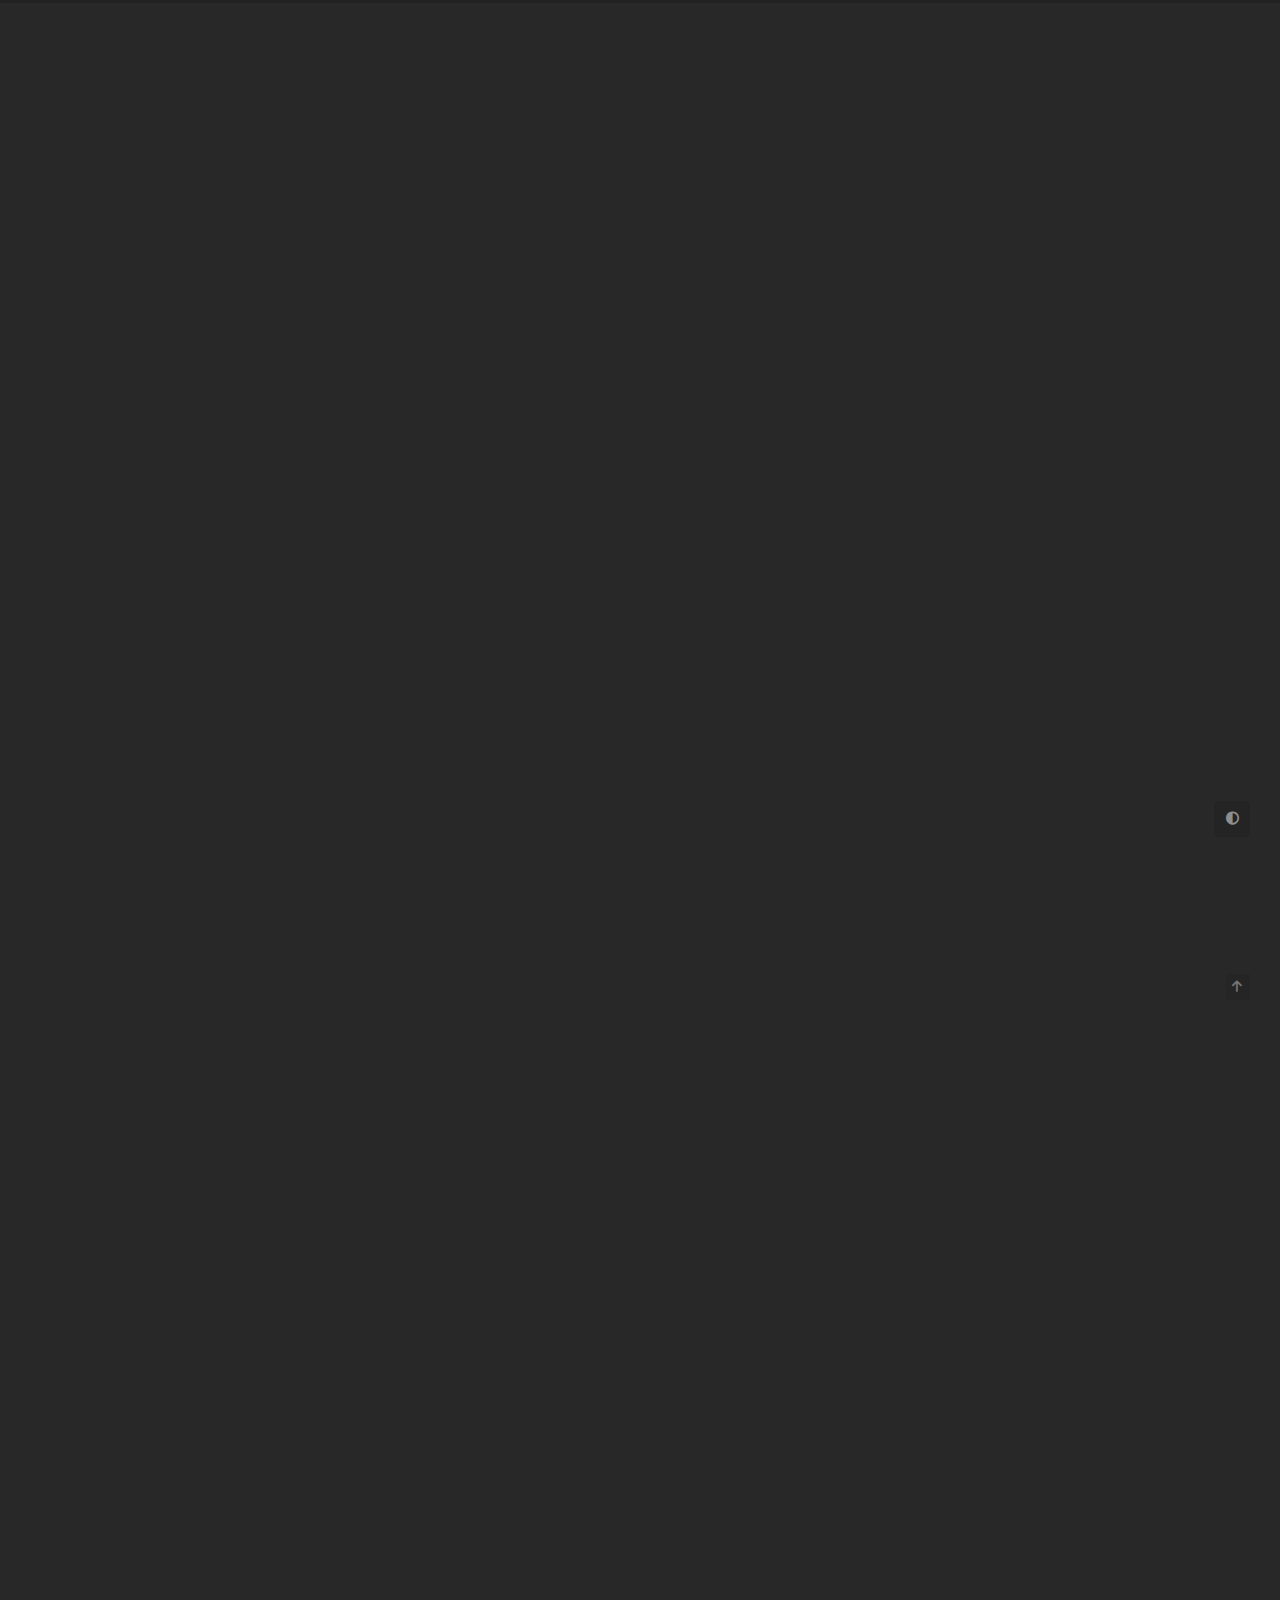
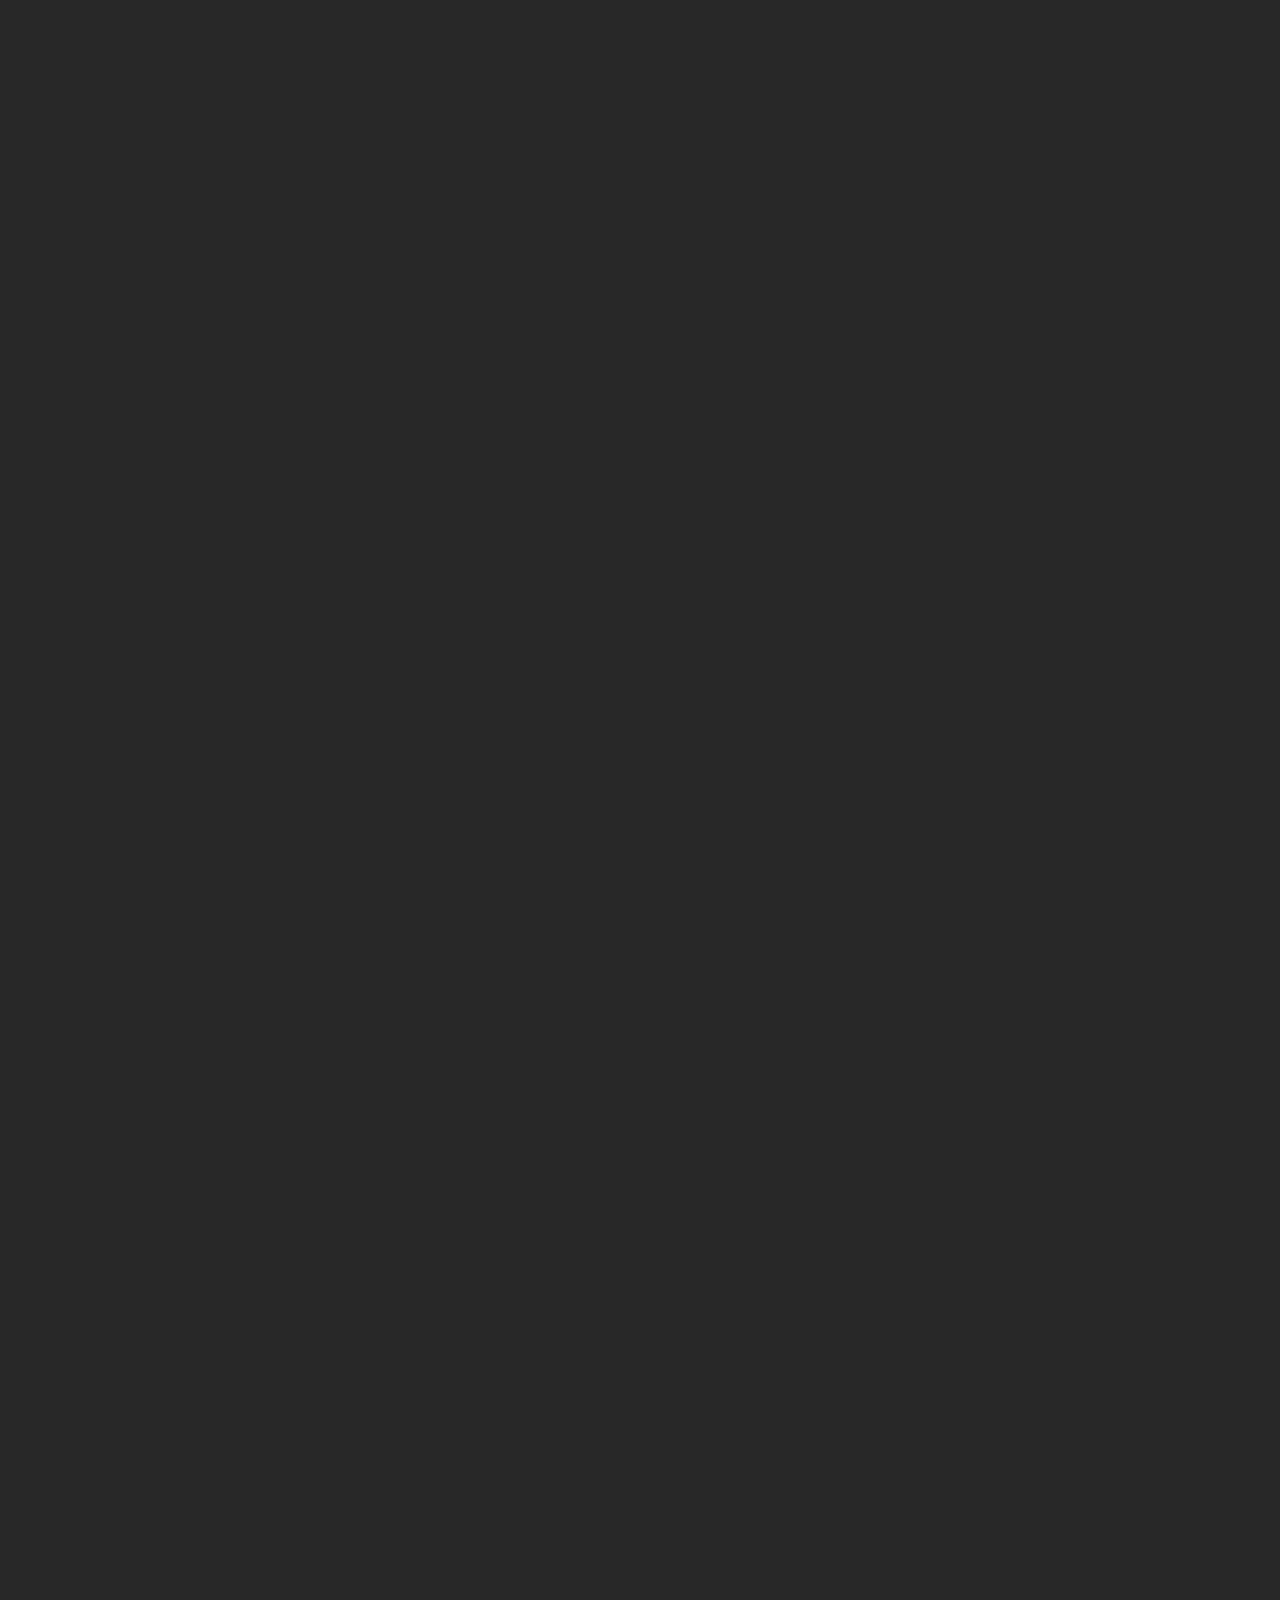
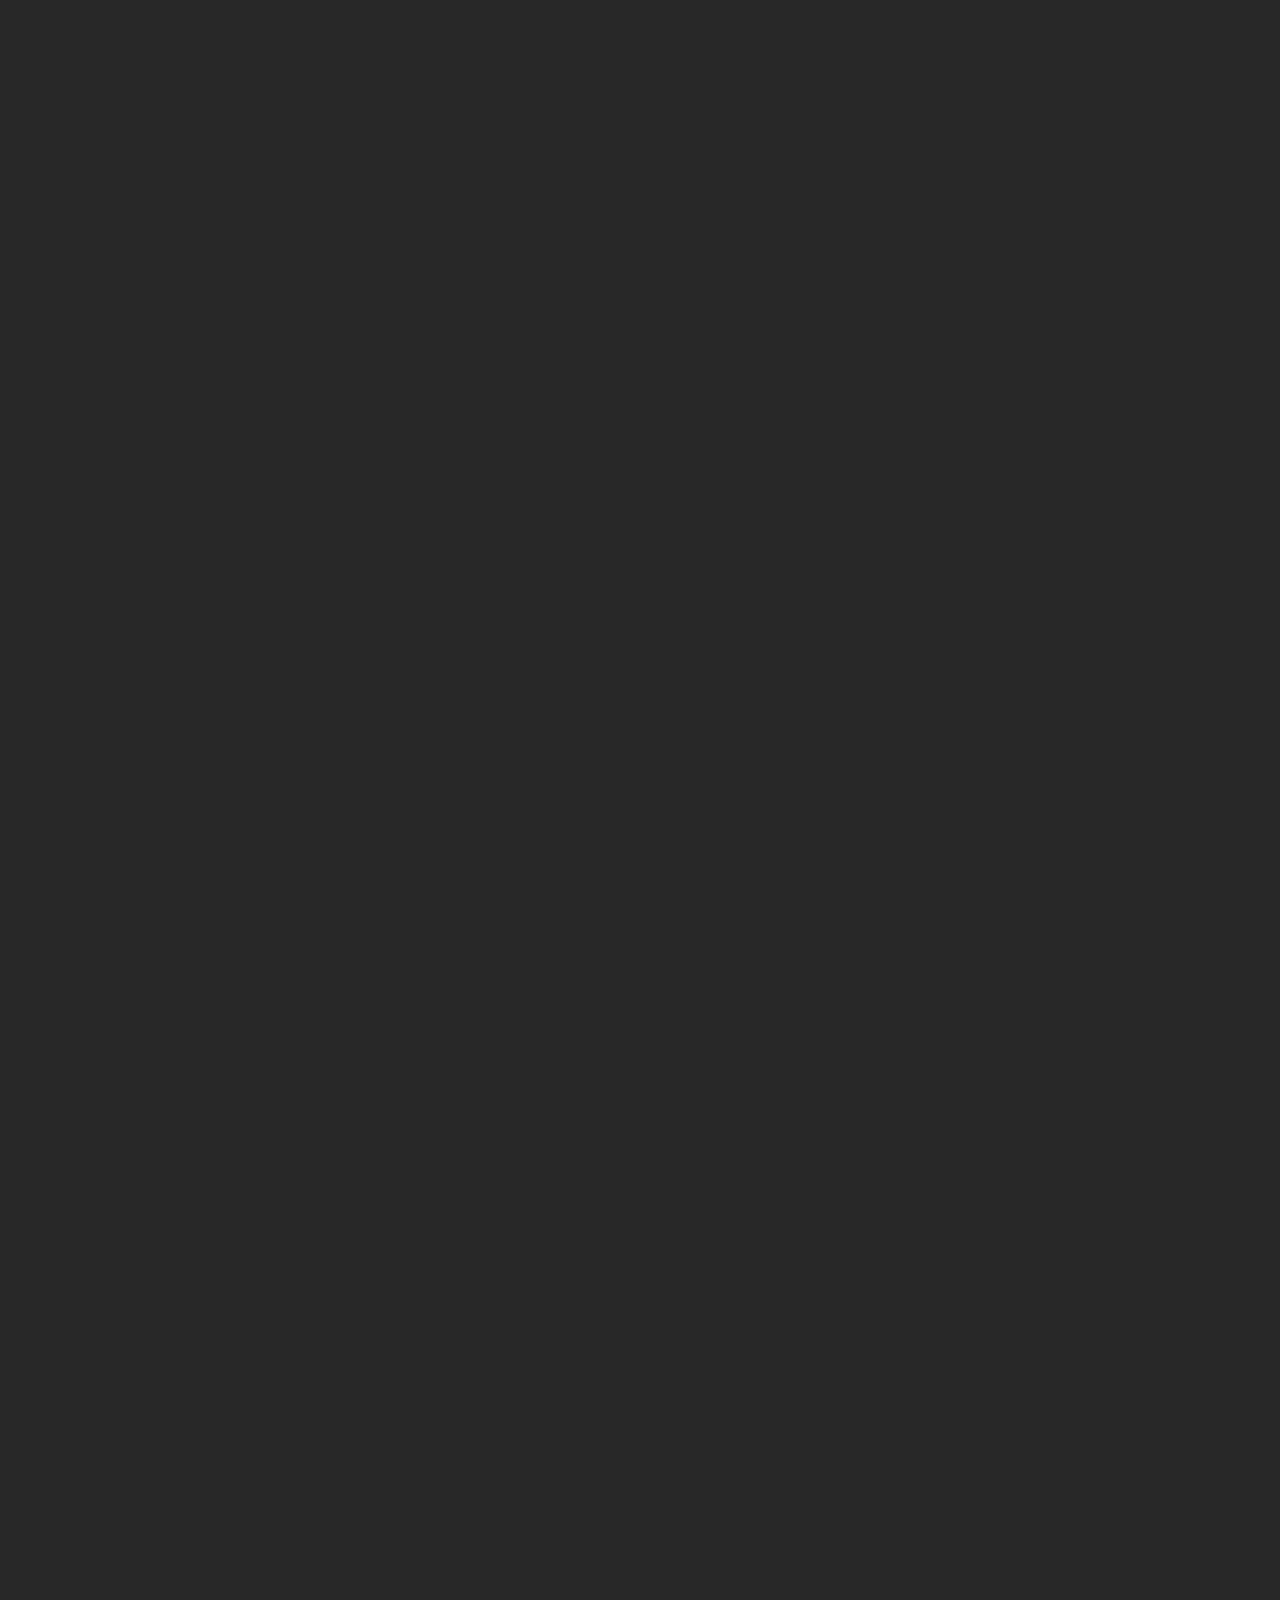
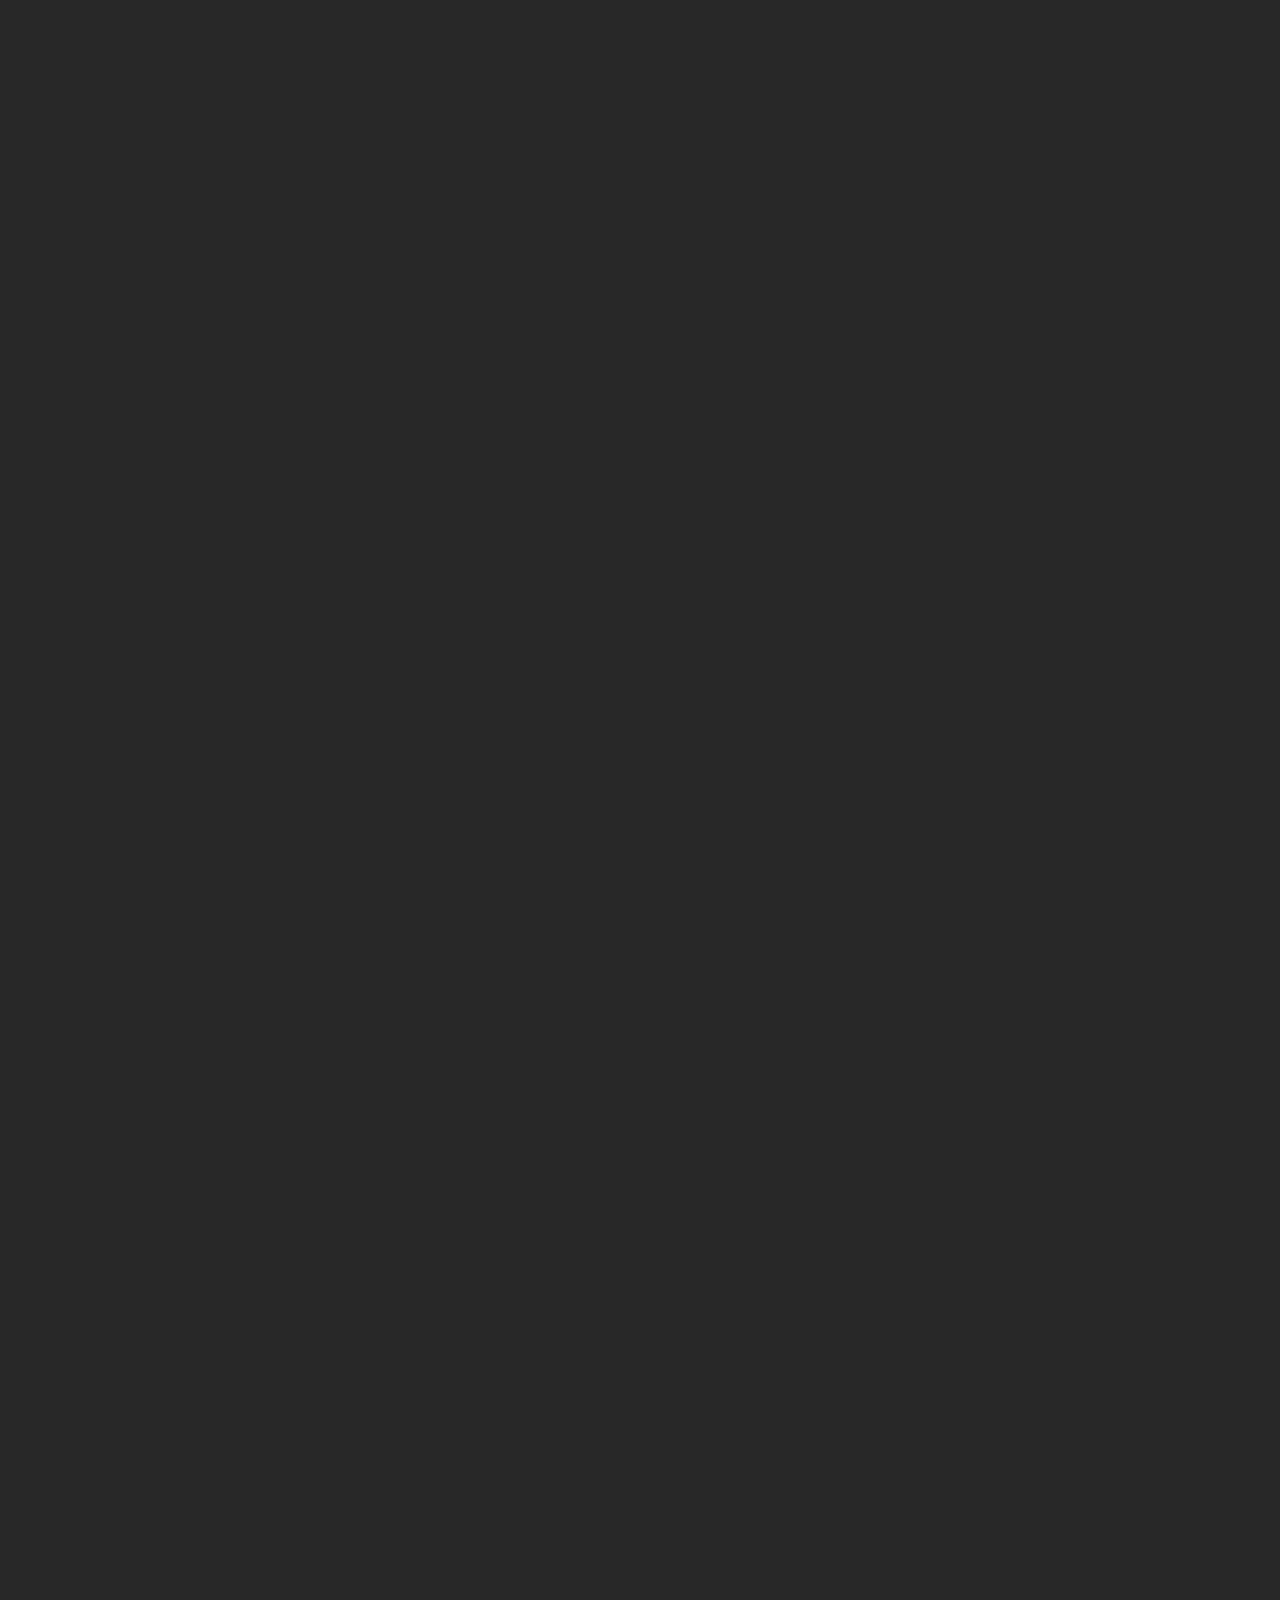
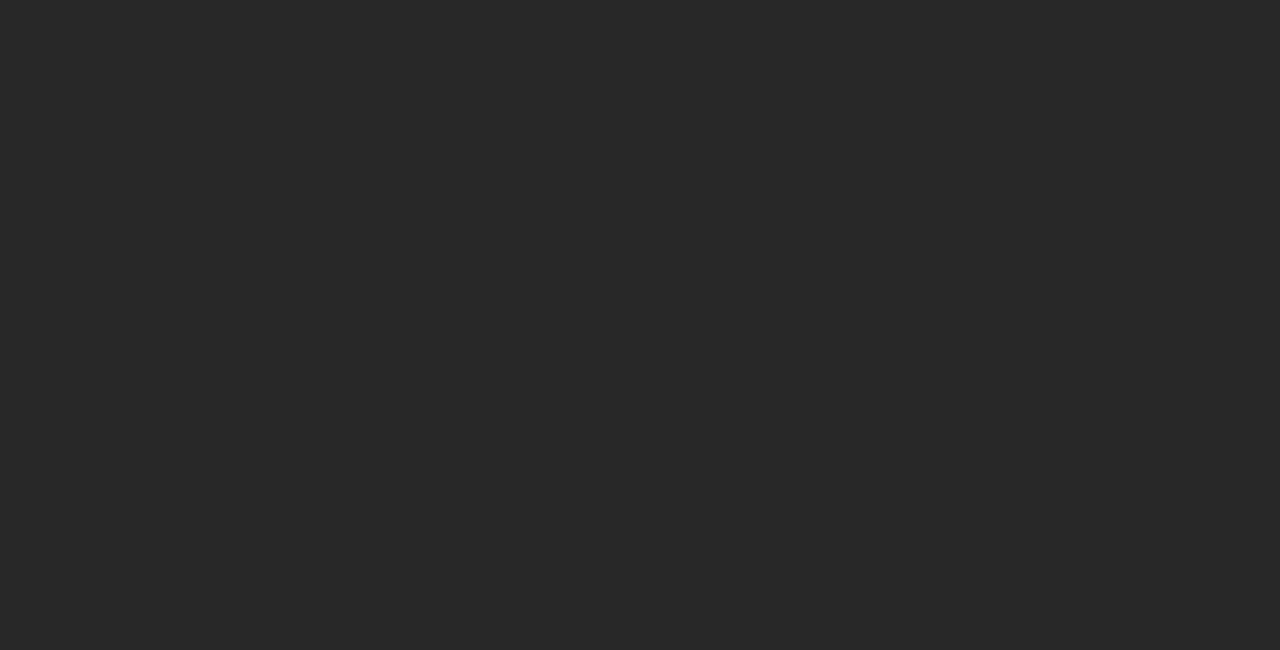
<file: post/asus-300s-22nm-pch-motherboard-modified-bios/index.html>
<!doctype html><html lang=zh-CN data-theme=dark><head><meta charset=UTF-8><meta name=viewport content="width=device-width"><meta name=theme-color content="#222" media="(prefers-color-scheme: dark)"><meta name=generator content="Hugo 0.134.3"><link rel="shortcut icon" type=image/x-icon href=/imgs/icons/favicon.ico><link rel=icon type=image/x-icon href=/imgs/icons/favicon.ico><link rel=icon type=image/png sizes=16x16 href=/imgs/icons/favicon_16x16_next.png><link rel=icon type=image/png sizes=32x32 href=/imgs/icons/favicon_32_32_next.png><link rel=apple-touch-icon sizes=180x180 href=/imgs/icons/apple_touch_icon_next.png><meta itemprop=name content="华硕 ASUS 300 系 22nm PCH 主板 Sky/Kaby Lake & Xeon & BGA1440 Mod BIOS"><meta itemprop=description content><meta itemprop=datePublished zgotmplz><meta itemprop=dateModified zgotmplz><meta itemprop=image content="https://dsanke.cc/"><meta itemprop=keywords content><meta property="og:type" content="article"><meta property="og:title" content="华硕 ASUS 300 系 22nm PCH 主板 Sky/Kaby Lake & Xeon & BGA1440 Mod BIOS"><meta property="og:description" content><meta property="og:image" content><meta property="og:image:width" content="312"><meta property="og:image:height" content="312"><meta property="og:image:type" content="image/jpeg/png/svg/jpg"><meta property="og:url" content="https://dsanke.cc/post/asus-300s-22nm-pch-motherboard-modified-bios/"><meta property="og:site_name" content="Surfing Through the Decade"><meta property="og:locale" content="zh-CN"><meta property="article:author" content="dsanke"><meta property="article:published_time" content="2024-03-02 23:54:16 +0800 +0800"><meta property="article:modified_time" content="2024-03-03 15:16:00 +0800 +0800"><link type=text/css rel=stylesheet href=https://cdn.staticfile.org/font-awesome/6.1.2/css/all.min.css><link type=text/css rel=stylesheet href=https://cdn.staticfile.org/animate.css/3.1.1/animate.min.css><link type=text/css rel=stylesheet href=https://cdn.staticfile.org/viewerjs/1.11.0/viewer.min.css><link rel=stylesheet href=/css/main.min.f613a47081107499fae3464c4de26791491d435e417c5921265c23e4e8d032e8.css><script type=text/javascript>(function(){localDB={set:function(e,t,n){if(n===0)return;const s=new Date,o=n*864e5,i={value:t,expiry:s.getTime()+o};localStorage.setItem(e,JSON.stringify(i))},get:function(e){const t=localStorage.getItem(e);if(!t)return void 0;const n=JSON.parse(t),s=new Date;return s.getTime()>n.expiry?(localStorage.removeItem(e),void 0):n.value}},theme={active:function(){const e=localDB.get("theme");if(e==null)return;theme.toggle(e),window.matchMedia("(prefers-color-scheme: dark)").addListener(function(e){theme.toggle(e.matches?"dark":"light")})},toggle:function(e){document.documentElement.setAttribute("data-theme",e),localDB.set("theme",e,2);const t=document.querySelector("iframe.giscus-frame");if(t){const n={setConfig:{theme:e}};t.contentWindow.postMessage({giscus:n},"https://giscus.app")}}},theme.active()})(window)</script><script class=next-config data-name=page type=application/json>{"comments":false,"isHome":false,"isPage":true,"path":"asus-300s-22nm-pch-motherboard-modified-bios","permalink":"https://dsanke.cc/post/asus-300s-22nm-pch-motherboard-modified-bios/","title":"华硕 ASUS 300 系 22nm PCH 主板 Sky/Kaby Lake \u0026 Xeon \u0026 BGA1440 Mod BIOS","waline":{"js":[{"alias":"waline","alias_name":"@waline/client","file":"dist/pageview.js","name":"pageview","version":"2.13.0"},{"alias":"waline","alias_name":"@waline/client","file":"dist/comment.js","name":"comment","version":"2.13.0"}]}}</script><script type=text/javascript>document.addEventListener("DOMContentLoaded",()=>{var e=document.createElement("script");e.charset="UTF-8",e.src="https://busuanzi.ibruce.info/busuanzi/2.3/busuanzi.pure.mini.js",e.async=!1,e.defer=!0,document.head.appendChild(e),e.onload=function(){NexT.utils.fmtBusuanzi()}})</script><title>华硕 ASUS 300 系 22nm PCH 主板 Sky/Kaby Lake & Xeon & BGA1440 Mod BIOS - Surfing Through the Decade</title><noscript><link rel=stylesheet href=/css/noscript.css></noscript></head><body itemscope itemtype=http://schema.org/WebPage class=use-motion><div class=headband></div><main class=main><header class=header itemscope itemtype=http://schema.org/WPHeader><div class=header-inner><div class=site-brand-container><div class=site-nav-toggle><div class=toggle aria-label role=button><span class=toggle-line></span>
<span class=toggle-line></span>
<span class=toggle-line></span></div></div><div class=site-meta><a href=/ class=brand rel=start><i class=logo-line></i><h1 class=site-title>Surfing Through the Decade</h1><i class=logo-line></i></a><p class=site-subtitle itemprop=description></p></div><div class=site-nav-right><div class="toggle popup-trigger"><i class="fa fa-search fa-fw fa-lg"></i></div></div></div><nav class=site-nav><ul class="main-menu menu"><li class="menu-item menu-item-home"><a href=/ class=hvr-icon-pulse rel=section><i class="fa fa-home hvr-icon"></i>首页</a></li><li class="menu-item menu-item-about"><a href=/about.html class=hvr-icon-pulse rel=section><i class="fa fa-user hvr-icon"></i>关于</a></li><li class="menu-item menu-item-archives"><a href=/archives/ class=hvr-icon-pulse rel=section><i class="fa fa-archive hvr-icon"></i>归档
<span class=badge>5</span></a></li><li class="menu-item menu-item-search"><a role=button class="popup-trigger hvr-icon-pulse"><i class="fa fa-search fa-fw hvr-icon"></i>搜索</a></li></ul></nav><div class=search-pop-overlay><div class="popup search-popup"><div class=search-header><span class=search-icon><i class="fa fa-search"></i></span><div class=search-input-container><input autocomplete=off autocapitalize=off maxlength=80 placeholder=搜索... spellcheck=false type=search class=search-input></div><span class=popup-btn-close role=button><i class="fa fa-times-circle"></i></span></div><div class="search-result-container no-result"><div class=search-result-icon><i class="fa fa-spinner fa-pulse fa-5x"></i></div></div></div></div></div><div class="toggle sidebar-toggle" role=button><span class=toggle-line></span>
<span class=toggle-line></span>
<span class=toggle-line></span></div><aside class=sidebar><div class="sidebar-inner sidebar-overview-active"><ul class=sidebar-nav><li class=sidebar-nav-toc>文章目录</li><li class=sidebar-nav-overview>站点概览</li></ul><div class=sidebar-panel-container><div class="post-toc-wrap sidebar-panel"><div class="post-toc animated"><nav id=TableOfContents></nav></div></div><div class="site-overview-wrap sidebar-panel"><div class="site-author site-overview-item animated" itemprop=author itemscope itemtype=http://schema.org/Person><p class=site-author-name itemprop=name>dsanke</p><div class=site-description itemprop=description></div></div><div class="site-state-wrap site-overview-item animated"><nav class=site-state><div class="site-state-item site-state-posts"><a href=/archives/><span class=site-state-item-count>5</span>
<span class=site-state-item-name>日志</span></a></div><div class="site-state-item site-state-categories"><a href=/categories/><span class=site-state-item-count>0</span>
<span class=site-state-item-name>分类</span></a></div><div class="site-state-item site-state-tags"><a href=/tags/><span class=site-state-item-count>0</span>
<span class=site-state-item-name>标签</span></a></div></nav></div><div class="links-of-social site-overview-item animated"></div><div class="cc-license animated" itemprop=license><a href=https://creativecommons.org/licenses/by-nc-sa/4.0/deed.zh class=cc-opacity rel=noopener target=_blank title=共享知识><img src=/imgs/img-lazy-loading.gif data-src=/imgs/cc/big/by_nc_sa.svg alt=共享知识></a></div></div></div></div></aside><div class=sidebar-dimmer></div></header><div class=tool-buttons><div id=toggle-theme class=button title=深浅模式切换><i class="fas fa-adjust"></i></div><div class=back-to-top role=button title=返回顶部><i class="fa fa-arrow-up"></i>
<span>0%</span></div></div><noscript><div class=noscript-warning>Theme NexT works best with JavaScript enabled</div></noscript><div class="main-inner post posts-expand"><div class=post-block><article itemscope itemtype=http://schema.org/Article class=post-content lang><link itemprop=mainEntityOfPage href=https://dsanke.cc/post/asus-300s-22nm-pch-motherboard-modified-bios/><span hidden itemprop=author itemscope itemtype=http://schema.org/Person><meta itemprop=image content><meta itemprop=name content="dsanke"></span><span hidden itemprop=publisher itemscope itemtype=http://schema.org/Organization><meta itemprop=name content="dsanke"><meta itemprop=description content></span><span hidden itemprop=post itemscope itemtype=http://schema.org/CreativeWork><meta itemprop=name content="华硕 ASUS 300 系 22nm PCH 主板 Sky/Kaby Lake & Xeon & BGA1440 Mod BIOS"><meta itemprop=description content="下载

链接: 

    https://pan.baidu.com/s/1PGn9hEos6gDTFPYsfFkgCg
    
    
    
 提取码: 22nm
提供两个版本的BIOS，分别是“ME正常启用”版本和“ME部分禁用”版本，具体区别请详细阅读全文。
此处提供的 BIOS 均以 ZIP 格式压缩，解压后的文件名与官方 BIOS 一致，必须解压后再刷入。"></span><header class=post-header><h1 class=post-title itemprop="name headline">华硕 ASUS 300 系 22nm PCH 主板 Sky/Kaby Lake & Xeon & BGA1440 Mod BIOS</h1><div class=post-meta-container><div class=post-meta-items><span class=post-meta-item><span class=post-meta-item-icon><i class="far fa-calendar"></i>
</span><span class=post-meta-item-text title=发表于>发表于：
</span><time title="创建时间：2024-03-02 23:54:16 +0800 +0800" itemprop="dateCreated datePublished" datetime="2024-03-02 23:54:16 +0800 +0800">2024-03-02
</time></span><span class=post-meta-item><span class=post-meta-item-icon><i class="far fa-calendar-check"></i>
</span><span class=post-meta-item-text title=更新于>更新于：
</span><time title=修改时间：2024-03-03T15:16:00+08:00 itemprop=dateModified datetime=2024-03-03T15:16:00+08:00>2024-03-03</time></span></div><div class=post-meta-items><span class=post-meta-item title=字数><span class=post-meta-item-icon><i class="far fa-file-word"></i>
</span><span class=post-meta-item-text>字数：</span>
<span>1941</span>
</span><span class=post-meta-item title=阅读><span class=post-meta-item-icon><i class="far fa-clock"></i>
</span><span class=post-meta-item-text>阅读：&ap;</span>
<span>4分钟</span></span></div></div></header><div class=post-body itemprop=articleBody><h1 id=下载>下载
<a class=header-anchor href=#%e4%b8%8b%e8%bd%bd></a></h1><p>链接:
<a href=https://pan.baidu.com/s/1PGn9hEos6gDTFPYsfFkgCg title=https://pan.baidu.com/s/1PGn9hEos6gDTFPYsfFkgCg rel="noopener external nofollow noreferrer" target=_blank class=exturl>https://pan.baidu.com/s/1PGn9hEos6gDTFPYsfFkgCg
<i class="fa fa-external-link-alt"></i>
</a>提取码: 22nm<br>提供两个版本的BIOS，分别是“ME正常启用”版本和“ME部分禁用”版本，具体区别请详细阅读全文。<br>此处提供的 BIOS 均以 ZIP 格式压缩，解压后的文件名与官方 BIOS 一致，必须解压后再刷入。</p><h1 id=如何刷入>如何刷入
<a class=header-anchor href=#%e5%a6%82%e4%bd%95%e5%88%b7%e5%85%a5></a></h1><ul><li>推荐使用<strong>编程器</strong>刷入。<ul><li>刷入前请<strong>完整</strong>备份好当前的 BIOS ，以备不时之需。</li><li>请确保除了 <strong>BIOS Region</strong> 以外，<strong>Flash Desciptor</strong> 和 <strong>ME Region</strong> 也被成功刷入，同时保证 MAC 地址（仅针对于 I219 系列 Intel PHY 网卡，存放于 <strong>GBE Region</strong> 内）的备份与还原。</li></ul></li></ul><h1 id=bios-说明>BIOS 说明
<a class=header-anchor href=#bios-%e8%af%b4%e6%98%8e></a></h1><p>修改内容（“ME正常启用”版）：</p><ul><li>微码 506E3(0xBA),506E8(0x34),906E9(0x5E),906EA(0x96),906EB(0x5E),906EC(0x98),906ED(0xBE)</li><li>修复 搭配原本不支持的 CPU 时直连 CPU 的 PCIE 不可用的问题</li><li>核显 vBIOS 更新到 1062 版本</li><li>核显 GOP 更新到 9.0.1107 版本</li><li>核显 GOP VBT 更新到 228 版本</li><li>修改 支持非 Z PCH 在 BIOS 内超频特定 ES 及 BGA1440 转针 CPU，并解锁其完整超频选项</li><li>修改 Intel PHY 网卡默认 MAC 地址，避免 88-88-88-88-87-88 带来的问题</li><li>修改 默认禁用 BIOS Lock</li><li>修改 默认启用 VT-x</li><li>修改 默认启用 DRAM SPD Write</li><li>降级 ME 版本到 11.7.0.1261</li></ul><p>对于采用任意 PCH 的主板来说：</p><ul><li>此版本 BIOS <font color=red>不支持</font> 6 代 ES 不显的 CPU（无论是原生 LGA1151 还是 BGA1440 转接 LGA1151），官方同版本 BIOS 亦是如此。</li><li>此版本 BIOS <font color=red>不支持</font>任意 Xeon 志强系列的 CPU（无论是原生 LGA1151 还是 BGA1440 转接 LGA1151），官方同版本 BIOS 亦是如此。</li><li>此版本 BIOS <font color=red>不支持</font>任意 BGA1440 转 LGA1151 的 CPU，官方同版本 BIOS 亦是如此。</li><li>此版本 BIOS <font color=green>支持</font>其它上文<font color=red>没有</font>提到的 CPU。</li></ul><p>在“ME正常启用”版的基础上额外做如下改动，即为“ME部分禁用”版的修改内容：</p><ul><li>修改 ME 版本为 11.8.93.4323 精简版并禁用</li><li>修改 Flash Descriptor 内所有 Region 的读写权限为无限制</li><li>修改 最大 DRAM 限制为 128 GB（原本为 64 GB）</li></ul><p>对于采用任意 PCH 的主板来说：</p><ul><li>此版本 BIOS <font color=red>不支持</font> 6 代 ES 不显的 CPU（无论是原生 LGA1151 还是 BGA1440 转接 LGA1151），官方同版本 BIOS 亦是如此。</li><li>此版本 BIOS <font color=red>不支持</font> 10 代正显和正式版的 BGA1440 转 LGA1151 的 CPU，官方同版本 BIOS 亦是如此。</li><li>此版本 BIOS <font color=green>支持</font>其它上文<font color=red>没有</font>提到的 CPU。</li></ul><h1 id=注意事项>注意事项
<a class=header-anchor href=#%e6%b3%a8%e6%84%8f%e4%ba%8b%e9%a1%b9></a></h1><ul><li>任何 CPU 都无需进行针脚修改。</li><li>不要对本文的 BIOS 进行【你没有100%把握的】二次修改，
包括但不限于【用 Coffee Time 打开 BIOS，全部点成绿色的】。<br>本文的 BIOS 用了一些独特的修改手法，
贸然修改后存在无法开机及引入其他问题的可能性。</li></ul><h1 id=补充知识>补充知识
<a class=header-anchor href=#%e8%a1%a5%e5%85%85%e7%9f%a5%e8%af%86></a></h1><p>关于 Xeon 与 BGA1440 转针 CPU：</p><ul><li>一般情况下，LGA1151 的 Xeon 处理器需要 C2xx 系列 PCH 才可以启动，在搭配普通 H/B/Z 系 PCH 时会被 ME 拒绝启动。</li><li>同理，BGA1440 的 CPU 也需要 HM/CM 系 PCH 才能正常启动，转接到 LGA1151 以后也会被 ME 拒绝启动。</li><li>若想突破限制，在 100/200 系（Z370/B365/H310C也包含在内）这一代，就是修改 ME 进入 Alt Disabled 模式，且 ME 固件也要使用特定的版本。</li><li>另外，在这些 22nm PCH 的平台安装有 128 GB 内存时，ME 也无法正常启动。不禁用 ME 时，通电到 BIOS 自检的时间会非常久。</li><li>“ME部分禁用”版的 BIOS 做了相关的改动，以支持 128 GB 内存和原本与 PCH 不兼容的 CPU。</li></ul><p>常见问题:</p><ul><li>部分 CPU 由于自身限制（包括原生和转针，原因是 IMC 有锁或转接板信号质量差），无法使用高频率或大容量内存，并非 BIOS 问题。</li><li>使用转针 CPU 时候的问题，包括但不限于 PCIE 不识别、PCIE 降速、内存频率低、内存单通道、核显 eDP / VGA 不能用等，均与本文 BIOS 无关，都是转接板硬件问题。</li><li>ME 禁用后，依赖 ME 的功能无法使用（包括但不限于HDCP、Intel PTT（fTPM）、Intel TXT、Intel SGX、黑苹果核显休眠唤醒、无外置时钟发生器时的外频调节等），这些 BUG 我无法解决。</li><li>不能正常开机时，可能是由上述问题导致，也可能不是，若您怀疑与 BIOS 有关，则不建议您继续使用本文提供的 BIOS 文件。</li></ul><p>关于 CPU 微码版本：</p><ul><li>BIOS 内的 CPU 微码均采用旧版本，尽量保证性能不受漏洞缓解的影响。</li></ul><p>关于 Skylake ES：</p><ul><li>Intel 官方在支持 Kabylake 的某个版本的 RC Code 中去除了 Skylake ES 的支持，所以此版 BIOS 在这方面与同版本官方 BIOS 保存一致，一样不支持 Skylake ES，我也没有技术让它支持。</li></ul><p>关于超频：</p><ul><li>在 2019 年以后，这些旧主板就没有再获得过内存兼容性更新了。<br>所以，针对大厂新步进内存、国产内存、大容量内存等，可能会遇到无法过自检、无法跑高频之类的问题。<br>能降频稳定就降频用，也可以尝试手填各类内存时序参数试试，但预期不要太高。<br>这方面我没有研究，这也不是 BIOS 的 BUG。</li></ul><h1 id=支持型号>支持型号
<a class=header-anchor href=#%e6%94%af%e6%8c%81%e5%9e%8b%e5%8f%b7></a></h1><p>主板型号与对应的 BIOS 版本见下表（型号以原厂 BIOS 内显示为准），请正确下载对应型号的 BIOS 文件，不可混刷。</p><table><thead><tr><th style=text-align:left>序号</th><th style=text-align:left>主板型号</th><th style=text-align:left>BIOS 版本</th></tr></thead><tbody><tr><td style=text-align:left>1</td><td style=text-align:left>B365M-BASALT</td><td style=text-align:left>B365M-BASALT-ASUS-2208</td></tr><tr><td style=text-align:left>2</td><td style=text-align:left>B365M-DRAGON</td><td style=text-align:left>B365M-DRAGON-ASUS-2208</td></tr><tr><td style=text-align:left>3</td><td style=text-align:left>B365M-KYLIN</td><td style=text-align:left>B365M-KYLIN-ASUS-2208</td></tr><tr><td style=text-align:left>4</td><td style=text-align:left>B365M-PIXIU</td><td style=text-align:left>B365M-PIXIU-ASUS-2208</td></tr><tr><td style=text-align:left>5</td><td style=text-align:left>CSM PRO-E1 R2.0</td><td style=text-align:left>CSM-PRO-E1-R2-SI-2208</td></tr><tr><td style=text-align:left>6</td><td style=text-align:left>CSM PRO-E3 R2.0</td><td style=text-align:left>CSM-PRO-E3-R2-SI-2208</td></tr><tr><td style=text-align:left>7</td><td style=text-align:left>EX-B365M-V</td><td style=text-align:left>EX-B365M-V-SI-2208</td></tr><tr><td style=text-align:left>8</td><td style=text-align:left>EX-B365M-V5</td><td style=text-align:left>EX-B365M-V5-SI-2208</td></tr><tr><td style=text-align:left>9</td><td style=text-align:left>EX-H310M-V3 R2.0</td><td style=text-align:left>EX-H310M-V3-R2-SI-2208</td></tr><tr><td style=text-align:left>10</td><td style=text-align:left>H310S R2.0</td><td style=text-align:left>H310S-R2-SI-2208</td></tr><tr><td style=text-align:left>11</td><td style=text-align:left>H310T-A R2.0</td><td style=text-align:left>H310T-A-R2-SI-2208</td></tr><tr><td style=text-align:left>12</td><td style=text-align:left>PRIME B365M-A</td><td style=text-align:left>PRIME-B365M-A-ASUS-2208</td></tr><tr><td style=text-align:left>13</td><td style=text-align:left>PRIME B365M-C</td><td style=text-align:left>PRIME-B365M-C-SI-2208</td></tr><tr><td style=text-align:left>14</td><td style=text-align:left>PRIME B365M-K</td><td style=text-align:left>PRIME-B365M-K-ASUS-2208</td></tr><tr><td style=text-align:left>15</td><td style=text-align:left>PRIME B365-PLUS</td><td style=text-align:left>PRIME-B365-PLUS-ASUS-2208</td></tr><tr><td style=text-align:left>16</td><td style=text-align:left>PRIME H310I-PLUS R2.0</td><td style=text-align:left>PRIME-H310I-PLUS-R2-SI-2208</td></tr><tr><td style=text-align:left>17</td><td style=text-align:left>PRIME H310M2 R2.0</td><td style=text-align:left>PRIME-H310M2-R2-SI-1206</td></tr><tr><td style=text-align:left>18</td><td style=text-align:left>PRIME H310M-A R2.0</td><td style=text-align:left>PRIME-H310M-A-R2-ASUS-2209</td></tr><tr><td style=text-align:left>19</td><td style=text-align:left>PRIME H310M-AT R2.0</td><td style=text-align:left>PRIME-H310M-AT-R2-SI-2208</td></tr><tr><td style=text-align:left>20</td><td style=text-align:left>PRIME H310M-C R2.0</td><td style=text-align:left>PRIME-H310M-C-R2-SI-2208</td></tr><tr><td style=text-align:left>21</td><td style=text-align:left>PRIME H310M-C/PS R2.0</td><td style=text-align:left>PRIME-H310M-C-PS-R2-SI-2208</td></tr><tr><td style=text-align:left>22</td><td style=text-align:left>PRIME H310M-CS R2.0</td><td style=text-align:left>PRIME-H310M-CS-R2-SI-2208</td></tr><tr><td style=text-align:left>23</td><td style=text-align:left>PRIME H310M-D R2.0</td><td style=text-align:left>PRIME-H310M-D-R2-ASUS-2208</td></tr><tr><td style=text-align:left>24</td><td style=text-align:left>PRIME H310M-DASH R2.0</td><td style=text-align:left>PRIME-H310M-DASH-R2-SI-2209</td></tr><tr><td style=text-align:left>25</td><td style=text-align:left>PRIME H310M-E R2.0</td><td style=text-align:left>PRIME-H310M-E-R2-ASUS-2209</td></tr><tr><td style=text-align:left>26</td><td style=text-align:left>PRIME H310M-E R2.0/BR</td><td style=text-align:left>PRIME-H310M-E-R2-BR-SI-2208</td></tr><tr><td style=text-align:left>27</td><td style=text-align:left>PRIME H310M-F R2.0</td><td style=text-align:left>PRIME-H310M-F-R2-ASUS-2208</td></tr><tr><td style=text-align:left>28</td><td style=text-align:left>PRIME H310M-K R2.0</td><td style=text-align:left>PRIME-H310M-K-R2-ASUS-2208</td></tr><tr><td style=text-align:left>29</td><td style=text-align:left>PRIME H310M-R R2.0</td><td style=text-align:left>PRIME-H310M-R-R2-SI-2208</td></tr><tr><td style=text-align:left>30</td><td style=text-align:left>PRIME H310-PLUS R2.0</td><td style=text-align:left>PRIME-H310-PLUS-R2-ASUS-2208</td></tr><tr><td style=text-align:left>31</td><td style=text-align:left>PRIME H310T R2.0</td><td style=text-align:left>PRIME-H310T-R2-SI-2208</td></tr><tr><td style=text-align:left>32</td><td style=text-align:left>PRIME H310T2 R2.0</td><td style=text-align:left>PRIME-H310T2-R2-SI-2209</td></tr><tr><td style=text-align:left>33</td><td style=text-align:left>PRIME H310T2 R2.0 D3</td><td style=text-align:left>PRIME-H310T2-R2-D3-SI-2208</td></tr><tr><td style=text-align:left>34</td><td style=text-align:left>PRIME Z370-A</td><td style=text-align:left>PRIME-Z370-A-ASUS-3004</td></tr><tr><td style=text-align:left>35</td><td style=text-align:left>PRIME Z370-A II</td><td style=text-align:left>PRIME-Z370-A-II-ASUS-3004</td></tr><tr><td style=text-align:left>36</td><td style=text-align:left>PRIME Z370M-PLUS II</td><td style=text-align:left>PRIME-Z370M-PLUS-II-SI-3004</td></tr><tr><td style=text-align:left>37</td><td style=text-align:left>PRIME Z370-P</td><td style=text-align:left>PRIME-Z370-P-ASUS-3004</td></tr><tr><td style=text-align:left>38</td><td style=text-align:left>PRIME Z370-P II</td><td style=text-align:left>PRIME-Z370-P-II-ASUS-3004</td></tr><tr><td style=text-align:left>39</td><td style=text-align:left>PRO H310M-R R2.0 WI-FI</td><td style=text-align:left>PRO-H310M-R-R2-WIFI-SI-2208</td></tr><tr><td style=text-align:left>40</td><td style=text-align:left>ROG MAXIMUS X APEX</td><td style=text-align:left>ROG-MAXIMUS-X-APEX-ASUS-2701</td></tr><tr><td style=text-align:left>41</td><td style=text-align:left>ROG MAXIMUS X CODE</td><td style=text-align:left>ROG-MAXIMUS-X-CODE-ASUS-2701</td></tr><tr><td style=text-align:left>42</td><td style=text-align:left>ROG MAXIMUS X FORMULA</td><td style=text-align:left>ROG-MAXIMUS-X-FORMULA-ASUS-2701</td></tr><tr><td style=text-align:left>43</td><td style=text-align:left>ROG MAXIMUS X HERO</td><td style=text-align:left>ROG-MAXIMUS-X-HERO-ASUS-2701</td></tr><tr><td style=text-align:left>44</td><td style=text-align:left>ROG MAXIMUS X HERO (WI-FI AC)</td><td style=text-align:left>ROG-MAXIMUS-X-HERO-WIFI-AC-ASUS-2701</td></tr><tr><td style=text-align:left>45</td><td style=text-align:left>ROG STRIX B365-F GAMING</td><td style=text-align:left>ROG-STRIX-B365-F-GAMING-ASUS-2208</td></tr><tr><td style=text-align:left>46</td><td style=text-align:left>ROG STRIX B365-G GAMING</td><td style=text-align:left>ROG-STRIX-B365-G-GAMING-ASUS-2208</td></tr><tr><td style=text-align:left>47</td><td style=text-align:left>ROG STRIX Z370-E GAMING</td><td style=text-align:left>ROG-STRIX-Z370-E-GAMING-ASUS-3005</td></tr><tr><td style=text-align:left>48</td><td style=text-align:left>ROG STRIX Z370-F GAMING</td><td style=text-align:left>ROG-STRIX-Z370-F-GAMING-ASUS-3004</td></tr><tr><td style=text-align:left>49</td><td style=text-align:left>ROG STRIX Z370-G GAMING</td><td style=text-align:left>ROG-STRIX-Z370-G-GAMING-ASUS-3004</td></tr><tr><td style=text-align:left>50</td><td style=text-align:left>ROG STRIX Z370-G GAMING (WI-FI AC)</td><td style=text-align:left>ROG-STRIX-Z370-G-GAMING-WIFI-ASUS-3005</td></tr><tr><td style=text-align:left>51</td><td style=text-align:left>ROG STRIX Z370-H GAMING</td><td style=text-align:left>ROG-STRIX-Z370-H-GAMING-ASUS-2701</td></tr><tr><td style=text-align:left>52</td><td style=text-align:left>ROG STRIX Z370-I GAMING</td><td style=text-align:left>ROG-STRIX-Z370-I-GAMING-ASUS-3005</td></tr><tr><td style=text-align:left>53</td><td style=text-align:left>TUF B365M-PLUS GAMING</td><td style=text-align:left>TUF-B365M-PLUS-GAMING-ASUS-2208</td></tr><tr><td style=text-align:left>54</td><td style=text-align:left>TUF B365-PLUS GAMING</td><td style=text-align:left>TUF-B365-PLUS-GAMING-ASUS-2208</td></tr><tr><td style=text-align:left>55</td><td style=text-align:left>TUF H310M-PLUS GAMING R2.0</td><td style=text-align:left>TUF-H310M-PLUS-GAMING-R2-ASUS-2208</td></tr><tr><td style=text-align:left>56</td><td style=text-align:left>TUF Z370-PLUS GAMING</td><td style=text-align:left>TUF-Z370-PLUS-GAMING-ASUS-3004</td></tr><tr><td style=text-align:left>57</td><td style=text-align:left>TUF Z370-PLUS GAMING II</td><td style=text-align:left>TUF-Z370-PLUS-GAMING-II-ASUS-3004</td></tr><tr><td style=text-align:left>58</td><td style=text-align:left>TUF Z370-PRO GAMING</td><td style=text-align:left>TUF-Z370-PRO-GAMING-ASUS-2701</td></tr></tbody></table></div><footer class=post-footer><div class=addthis_inline_share_toolbox style=text-align:center></div><hr><div class=post-copyright><img src=/imgs/cc/cc.svg width=75 height=75 align=right alt=共享知识><ul><li class=post-copyright-title><strong>文章标题：</strong>
华硕 ASUS 300 系 22nm PCH 主板 Sky/Kaby Lake & Xeon & BGA1440 Mod BIOS</li><li class=post-copyright-author><strong>本文作者： </strong>dsanke</li><li class=post-copyright-link><strong>本文链接：</strong>
<a id=post-cr-link href=https://dsanke.cc/post/asus-300s-22nm-pch-motherboard-modified-bios/ title="华硕 ASUS 300 系 22nm PCH 主板 Sky/Kaby Lake & Xeon & BGA1440 Mod BIOS">https://dsanke.cc/post/asus-300s-22nm-pch-motherboard-modified-bios/</a></li><li class=post-copyright-license><strong>版权声明： </strong>本博客所有文章除特别声明外，均采用 <i class="fab fa-fw fa-creative-commons"></i><a target=_blank href=https://creativecommons.org/licenses/by-nc-sa/4.0/deed.zh>BY-NC-SA</a> 许可协议。转载请注明出处！</li></ul></div><div class=post-nav><div class="post-nav-next post-nav-item"><a href=/post/asus-100s-200s-pch-motherboard-modified-bios/ rel=next title="华硕 ASUS 部分 C230/100/200 系 主板 CFL & Xeon & BGA1440 Mod BIOS"><i class="fa fa-chevron-left"></i> 华硕 ASUS 部分 C230/100/200 系 主板 CFL & Xeon & BGA1440 Mod BIOS</a></div><div class="post-nav-prev post-nav-item"><a href=/post/msi-300s-22nm-pch-motherboard-modified-bios/ rel=prev title="微星 MSI 300 系 22nm PCH 主板 Sky/Kaby Lake & Xeon & BGA1440 Mod BIOS">微星 MSI 300 系 22nm PCH 主板 Sky/Kaby Lake & Xeon & BGA1440 Mod BIOS
<i class="fa fa-chevron-right"></i></a></div></div></footer></article></div></div></main><footer class=footer><div class=footer-inner><div class=copyright>&copy;
<span itemprop=copyrightYear>2024
</span><span class=with-love><i class="fa fa-heart"></i>
</span><span class=author itemprop=copyrightHolder>dsanke</span></div><div class=powered-by>由 <a href=https://gohugo.io title=0.134.3 target=_blank>Hugo</a> & <a href=https://github.com/hugo-next/hugo-theme-next title=4.5.3 target=_blank>Hugo NexT.Gemini</a> 强力驱动</div></div></footer><script type=text/javascript src=https://cdn.staticfile.org/animejs/3.2.1/anime.min.js defer></script><script type=text/javascript src=https://cdn.staticfile.org/viewerjs/1.11.0/viewer.min.js defer></script><script class=next-config data-name=main type=application/json>{"bookmark":{"color":"#222","enable":false,"save":"manual"},"copybtn":true,"darkmode":true,"giscus":{"cfg":{"category":"Comments","categoryid":null,"emit":false,"inputposition":"top","mapping":"title","reactions":false,"repo":"username/repo-name","repoid":null,"theme":"preferred_color_scheme"},"js":"https://giscus.app/client.js"},"hostname":"https://dsanke.cc/","i18n":{"ds_day":" 天前","ds_days":" 天 ","ds_hour":" 小时前","ds_hours":" 小时 ","ds_just":"刚刚","ds_min":" 分钟前","ds_mins":" 分钟","ds_month":" 个月前","ds_years":" 年 ","empty":"没有找到任何搜索结果：${query}","hits":"找到 ${hits} 个搜索结果","hits_time":"找到 ${hits} 个搜索结果（用时 ${time} 毫秒）","placeholder":"搜索..."},"lang":"zh-CN","lazyload":false,"localSearch":{"enable":true,"limit":1e3,"path":"/searchindexes.xml","preload":false,"topnperarticle":-1,"trigger":"auto","unescape":false},"motion":{"async":true,"enable":true,"transition":{"collheader":"fadeInLeft","postblock":"fadeIn","postbody":"fadeInDown","postheader":"fadeInDown","sidebar":"fadeInUp"}},"postmeta":{"comments":{"enable":false,"plugin":"waline"},"views":{"enable":false,"plugin":"busuanzi"}},"root":"/","scheme":"Gemini","sidebar":{"display":"always","offset":12,"padding":18,"position":"left","width":256},"vendor":{"plugins":"qiniu","router":"https://cdn.staticfile.org"},"version":"4.5.3","waline":{"cfg":{"emoji":false,"imguploader":false,"placeholder":"请文明发言哟 ヾ(≧▽≦*)o \n\n可用快捷键选取表情符号：😀😄😁🥳👻👽👀🚄\n(Window系统：Win+.，Mac系统：Control+Command+Space)","reaction":true,"reactiontext":["点赞","踩一下","得意","不屑","尴尬","睡觉"],"reactiontitle":"你认为这篇文章怎么样？","requiredmeta":["nick","mail"],"serverurl":"https://walinejs.comment.lithub.cc","sofa":"快来发表你的意见吧 (≧∀≦)ゞ","wordlimit":200},"css":{"alias":"waline","file":"dist/waline.css","name":"@waline/client","version":"2.13.0"},"js":{"alias":"waline","file":"dist/waline.js","name":"@waline/client","version":"2.13.0"}}}</script><script type=text/javascript src=/js/main.min.680e0e47c7981dad518ca98b339b740fe15a2c758661acd9fed327b98d0e7c92.js defer></script></body></html>
</file>
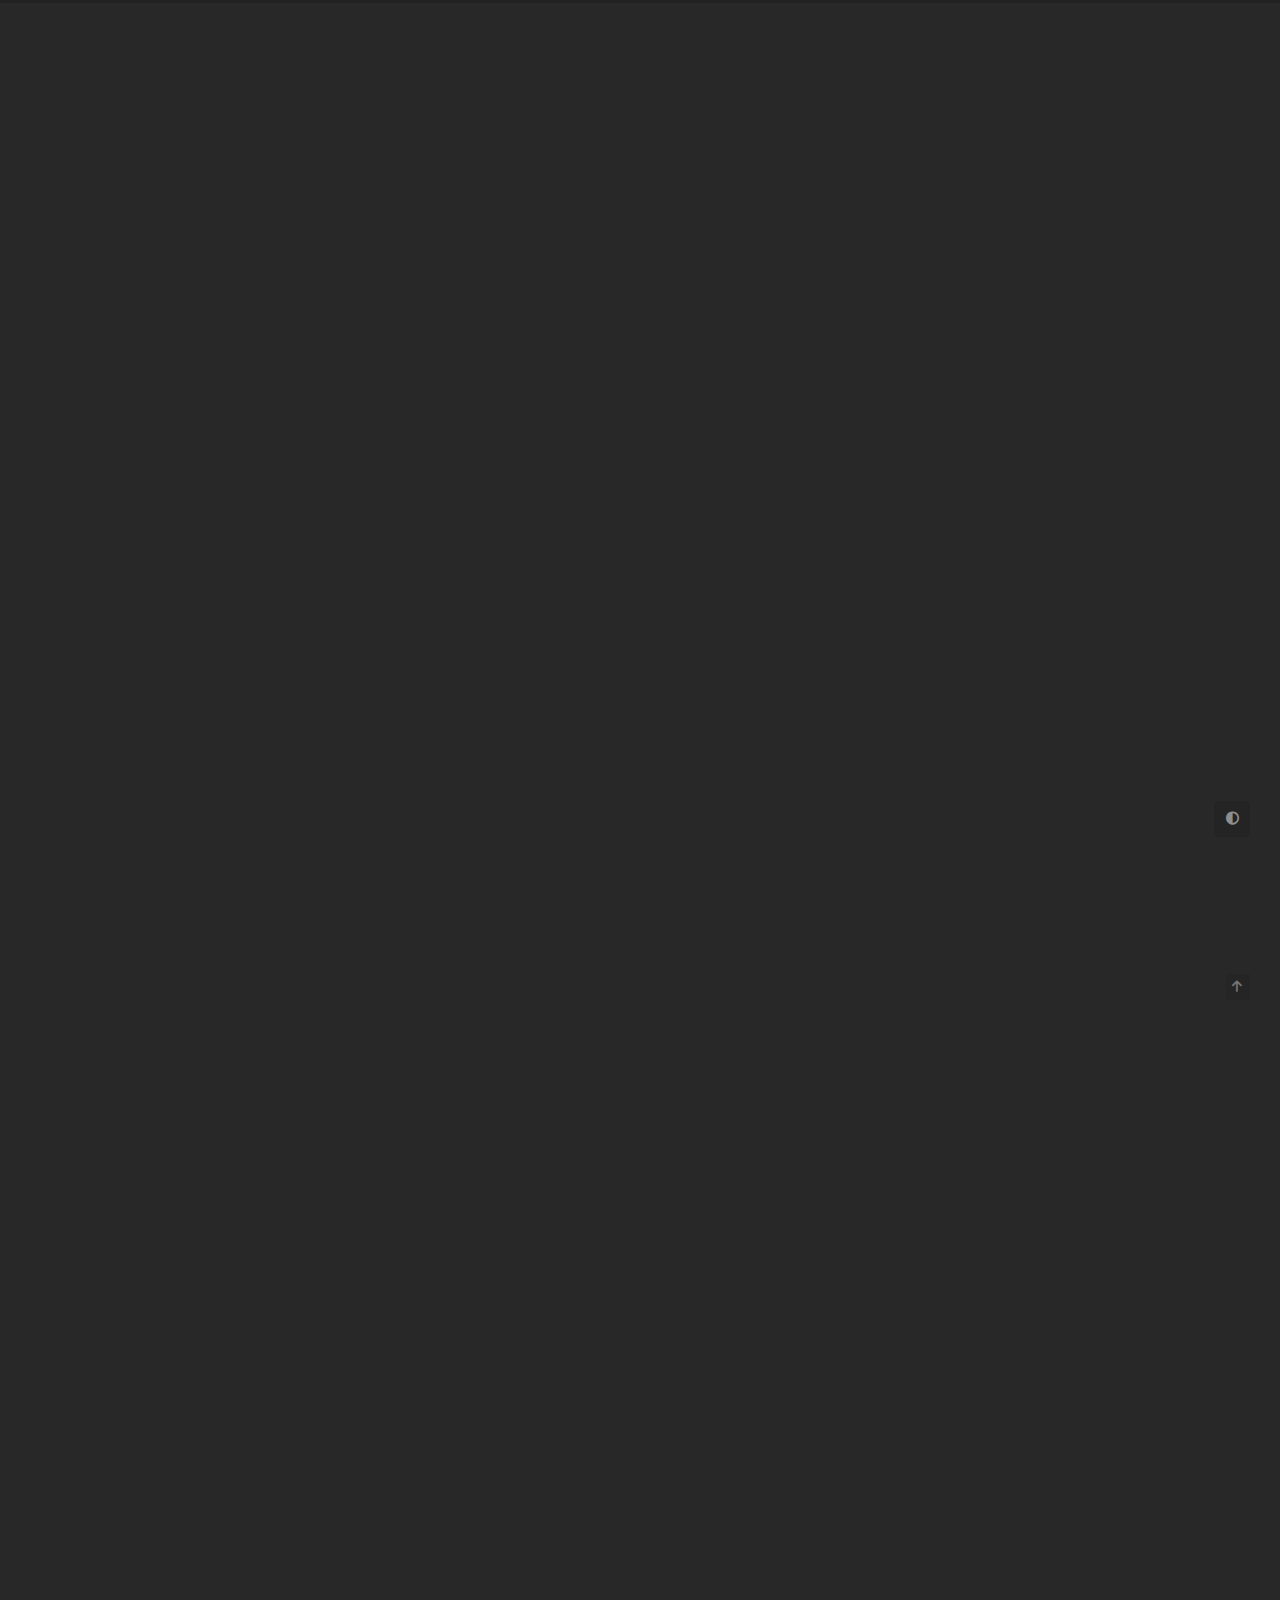
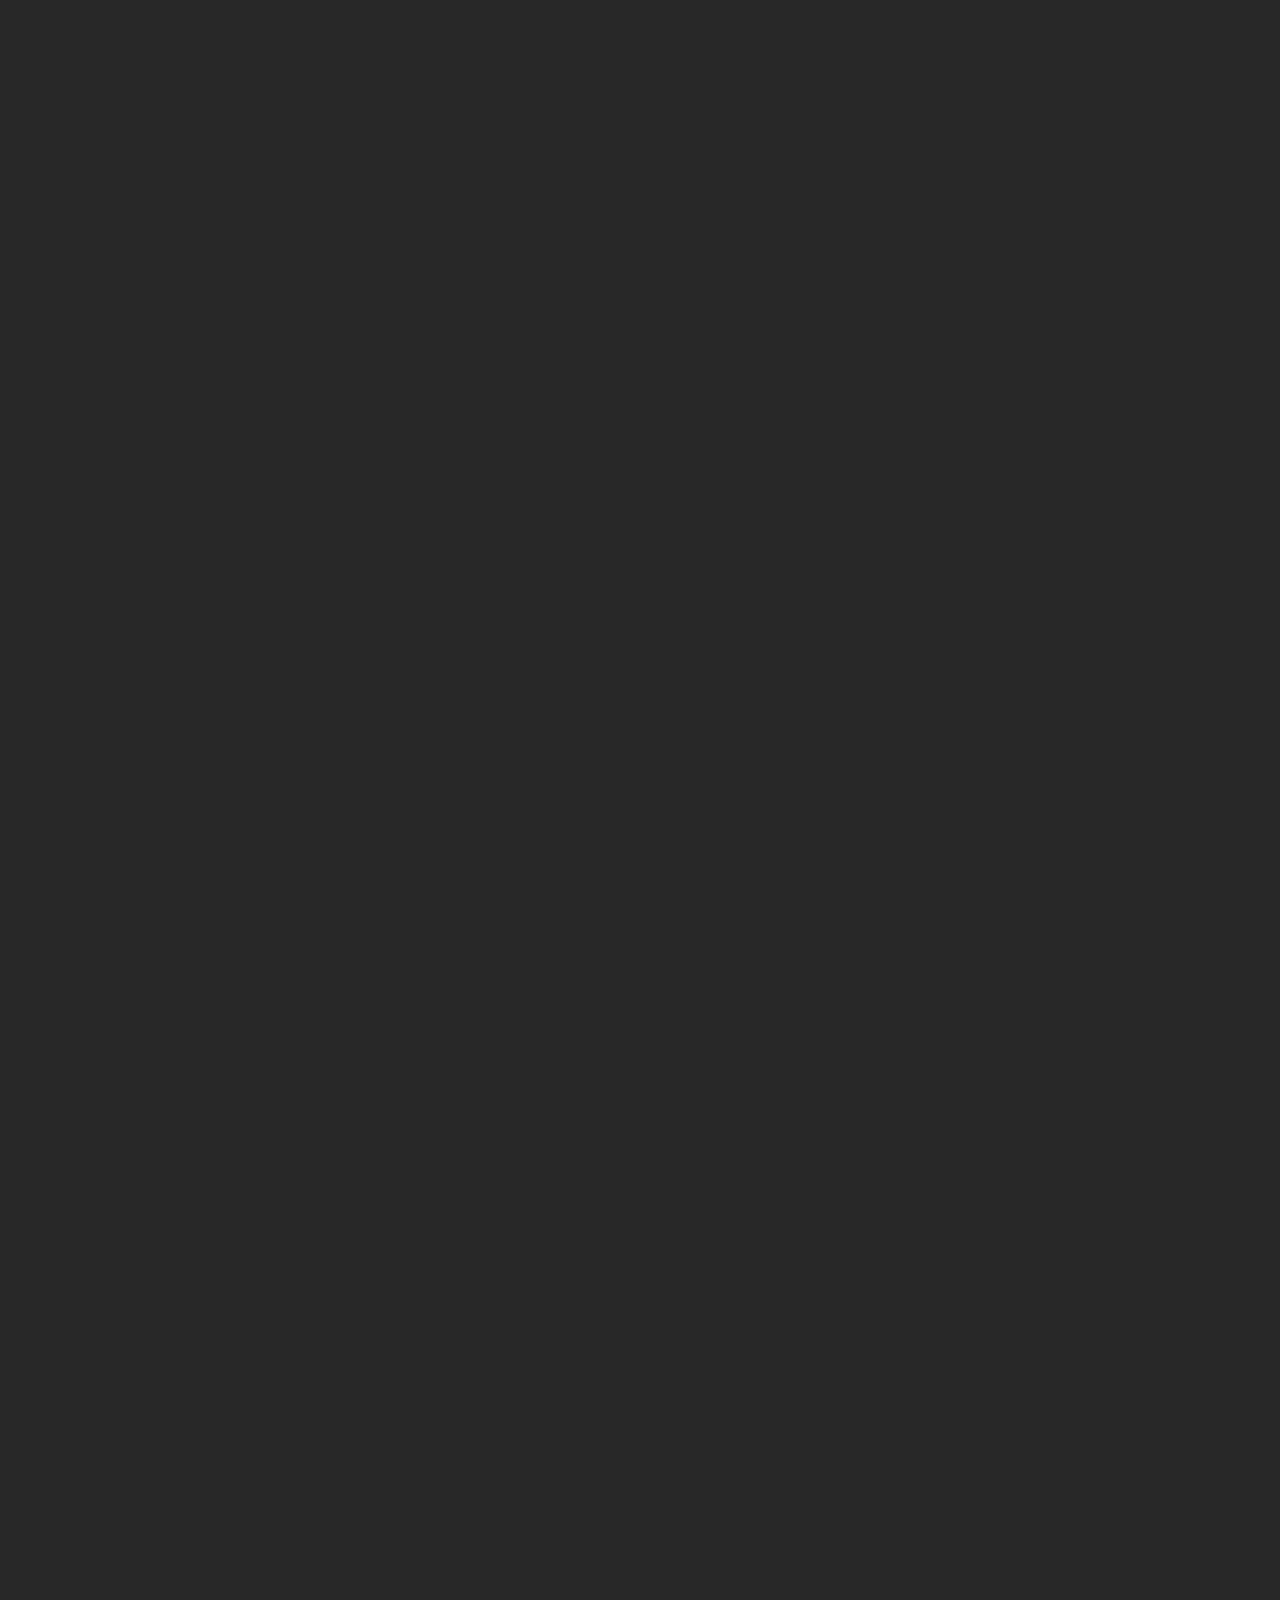
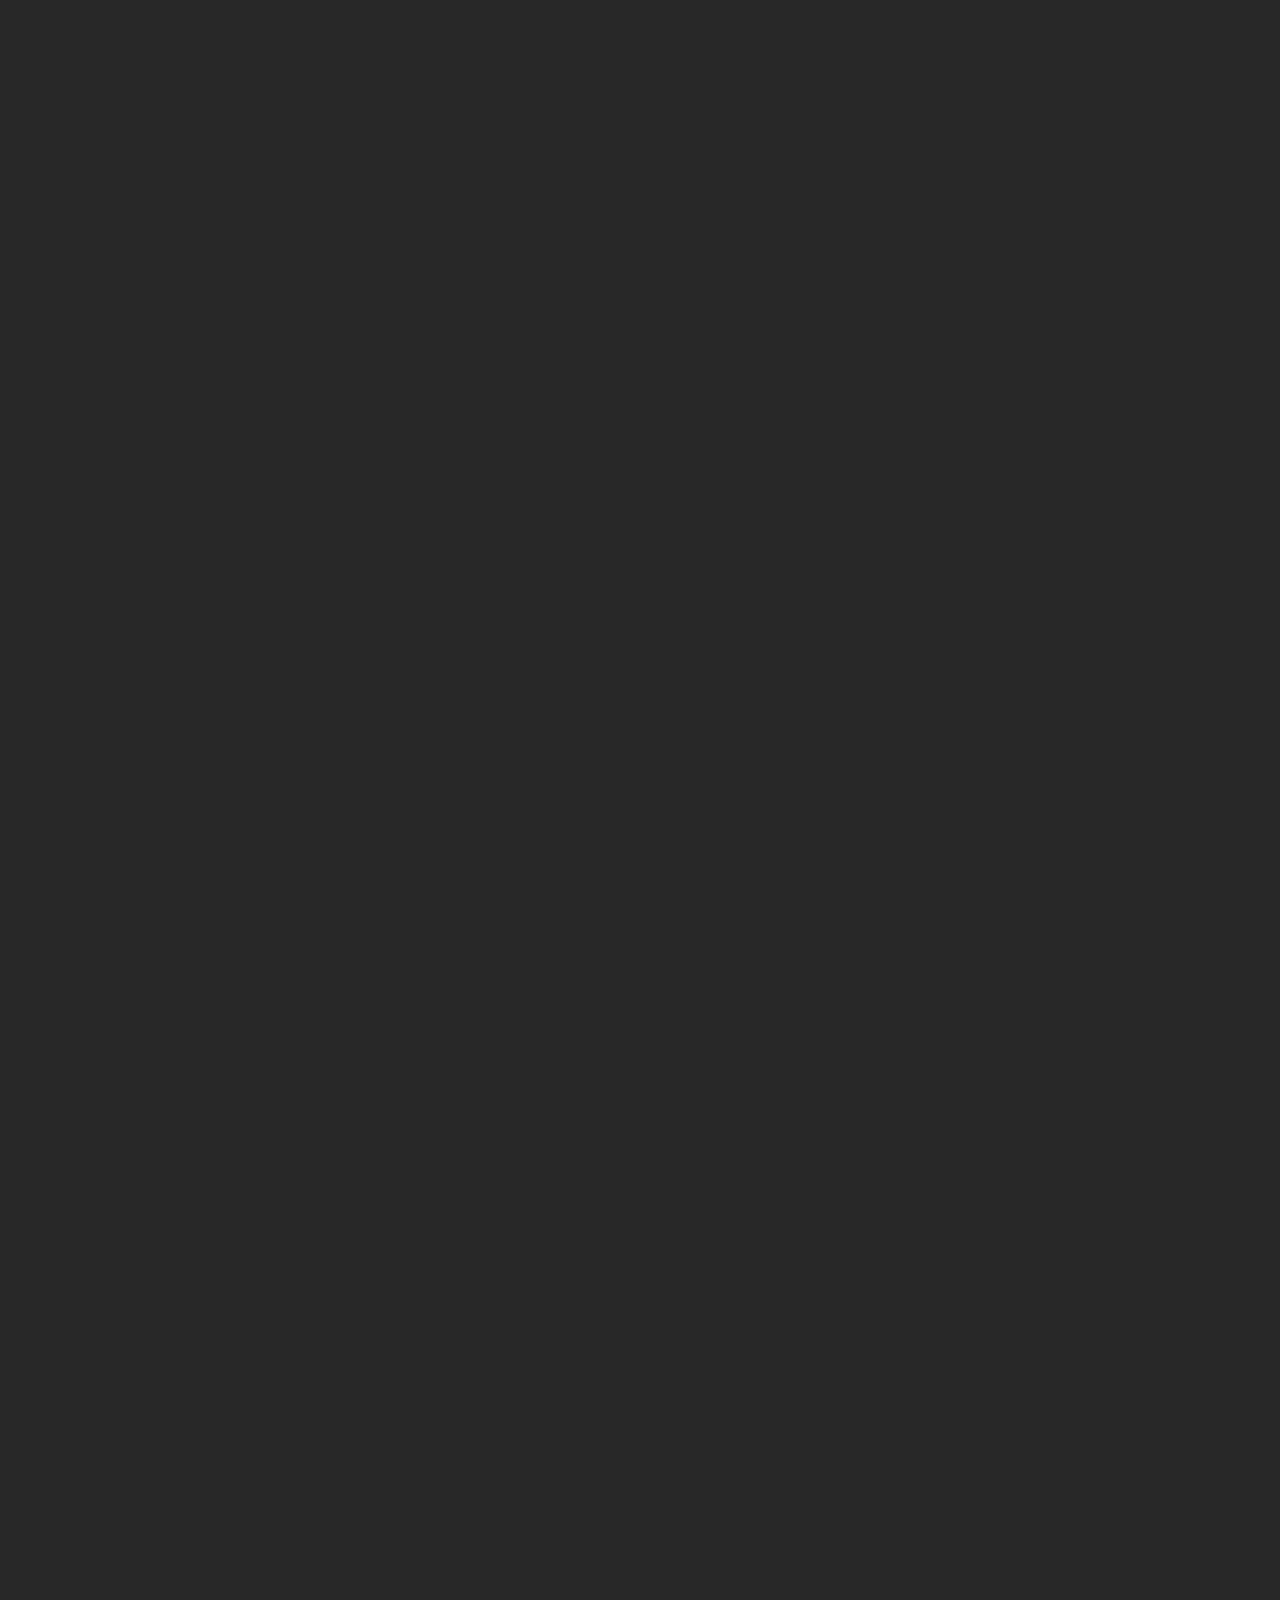
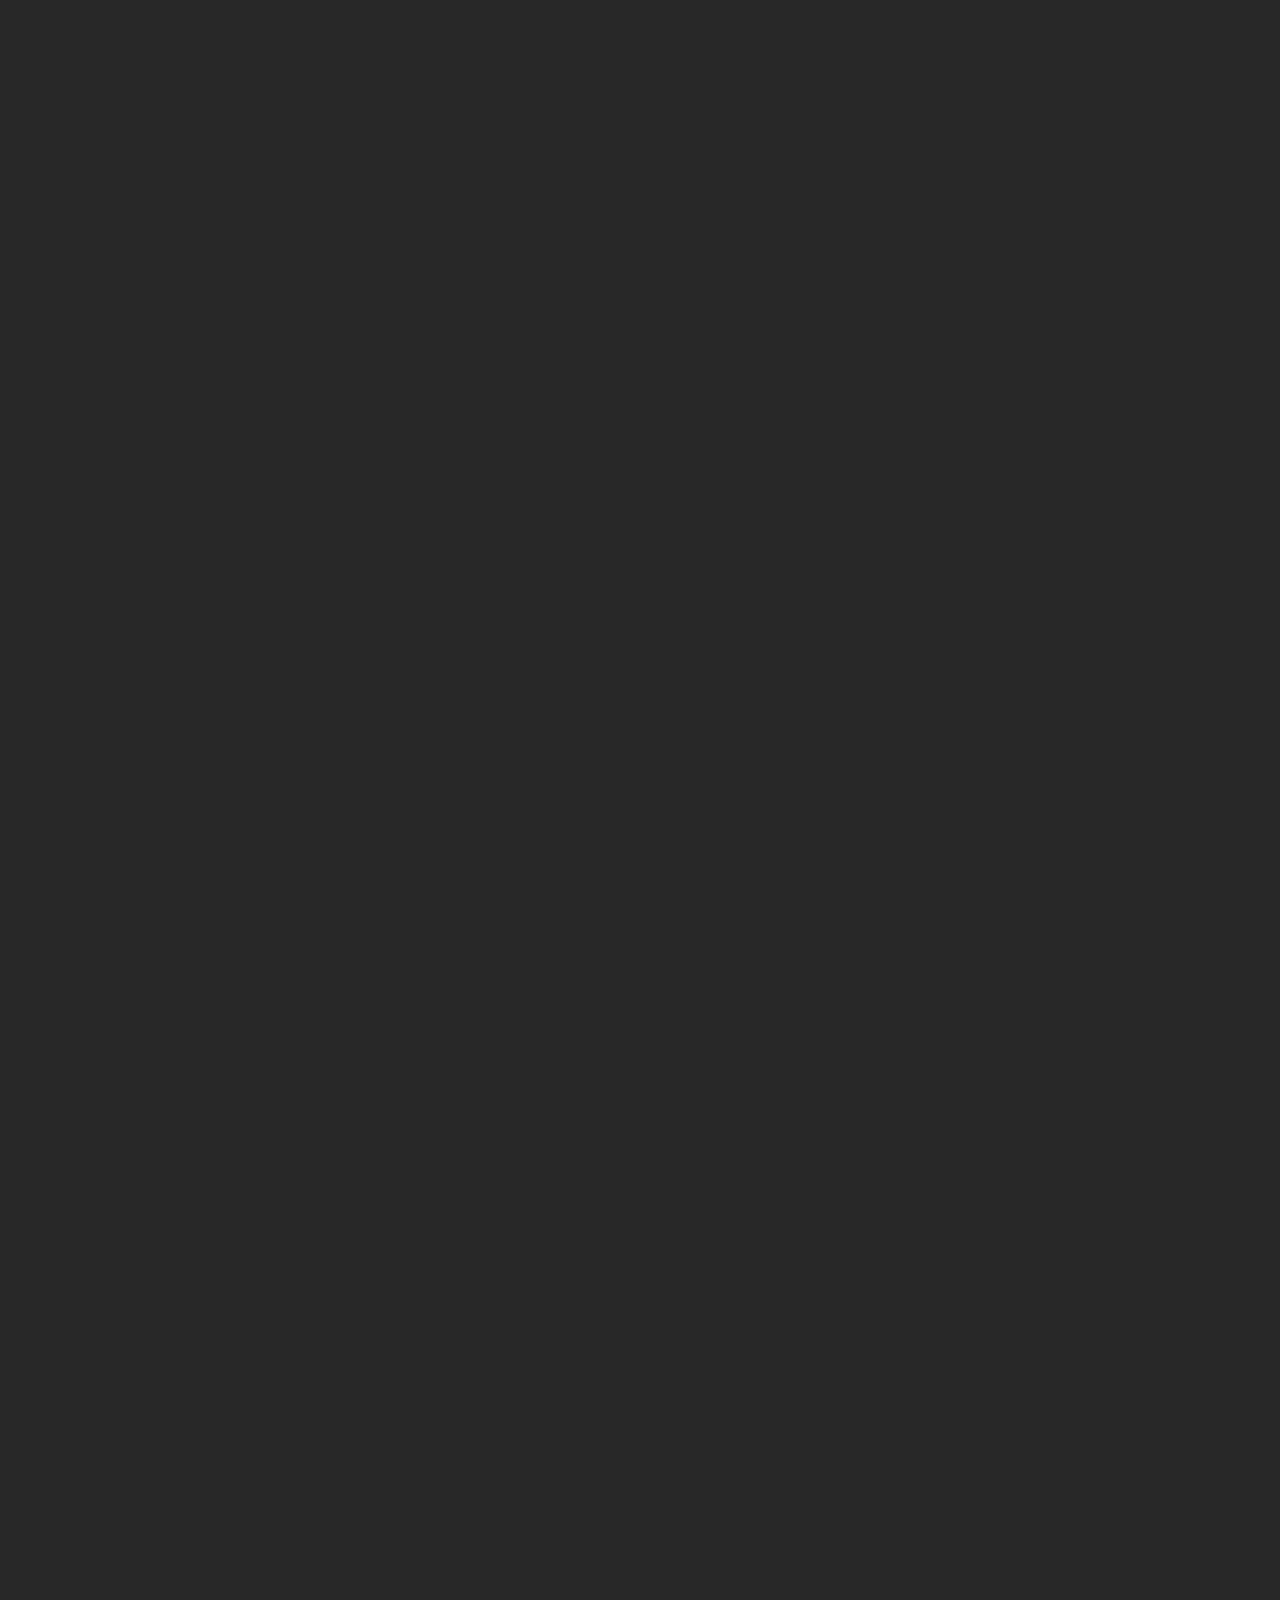
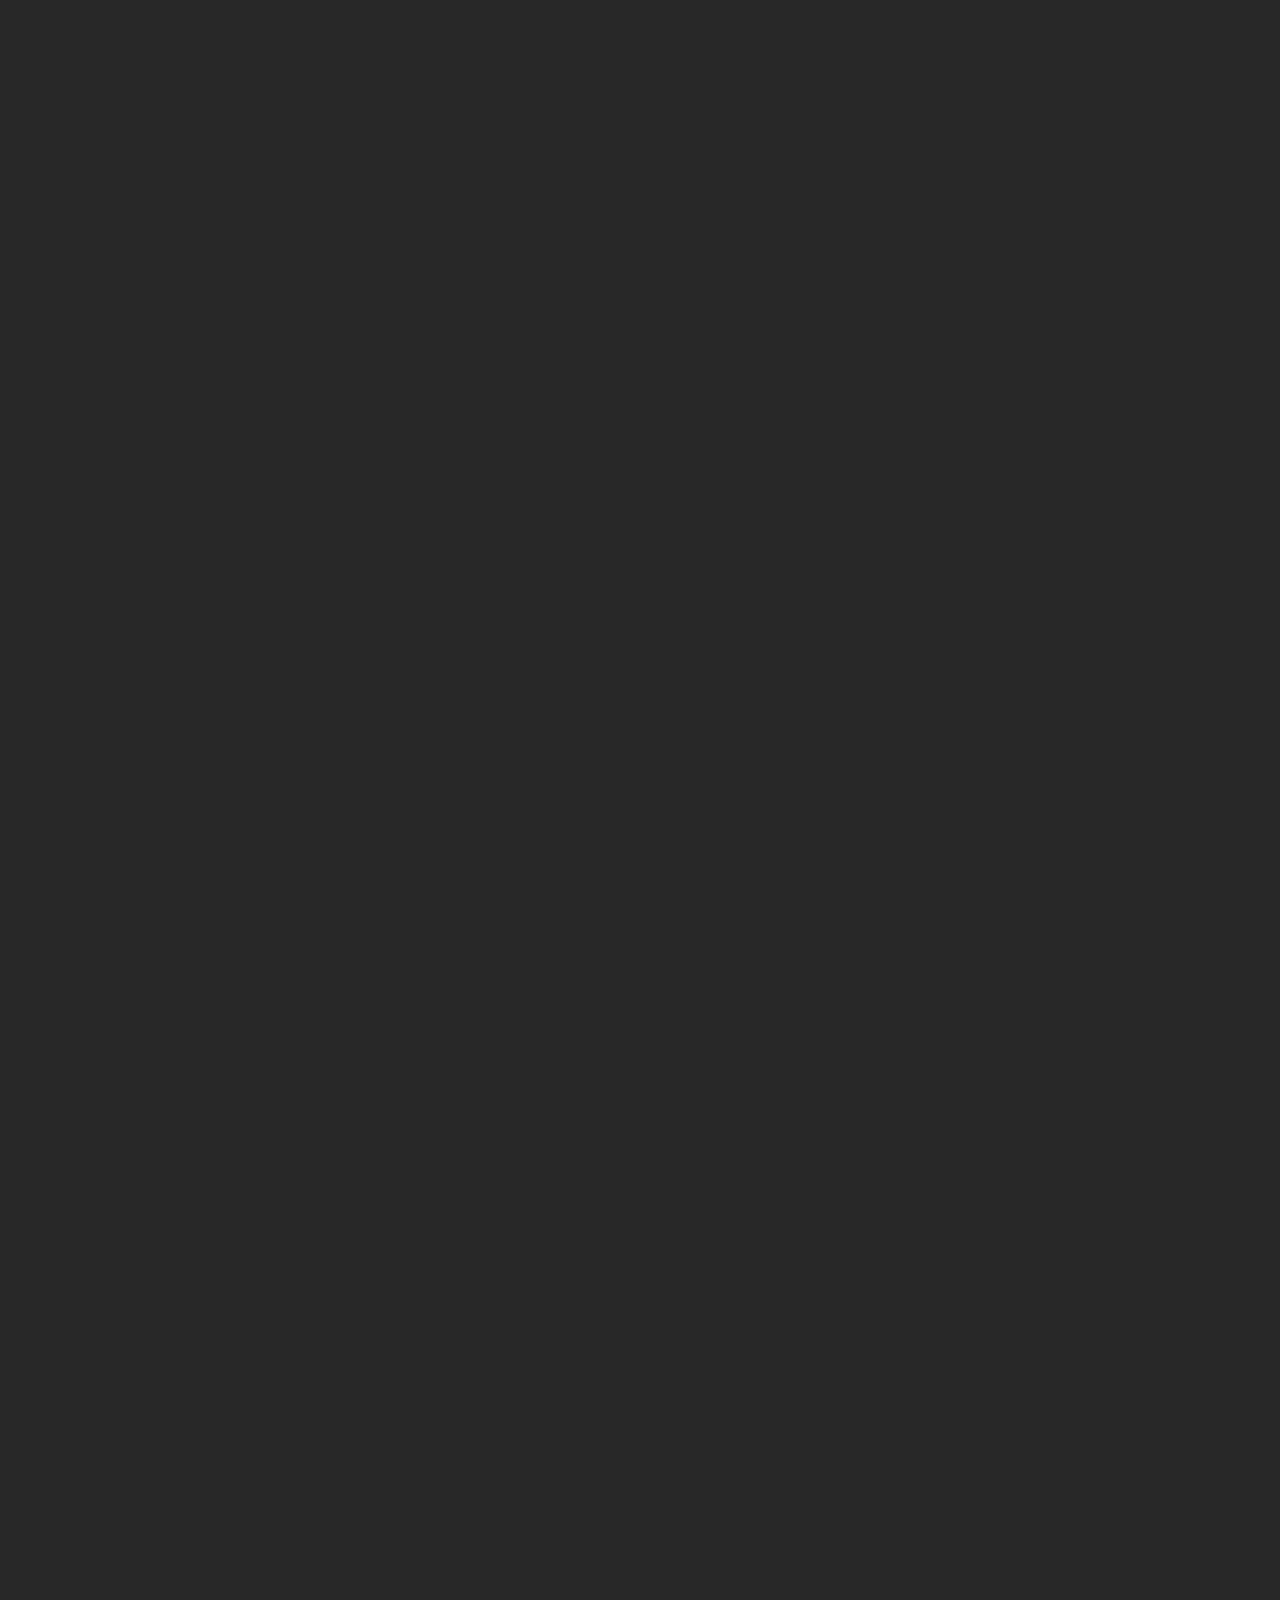
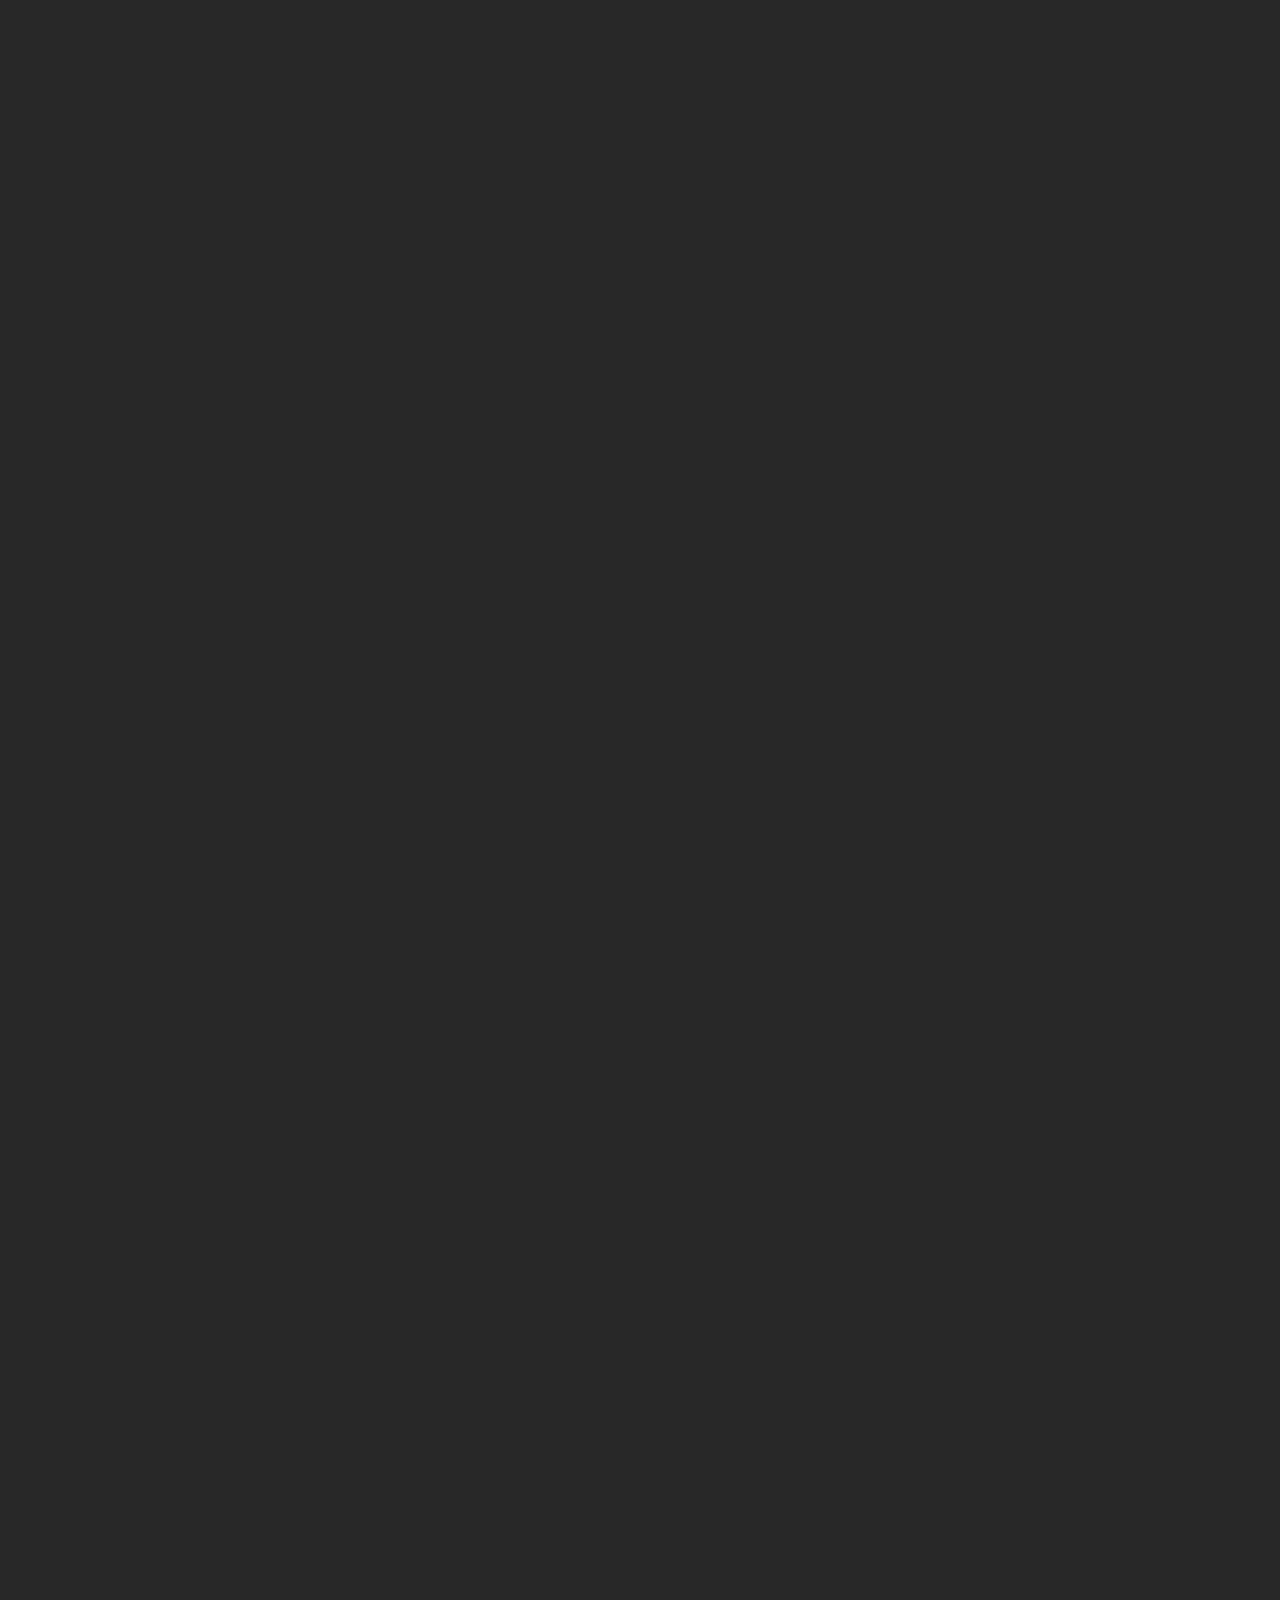
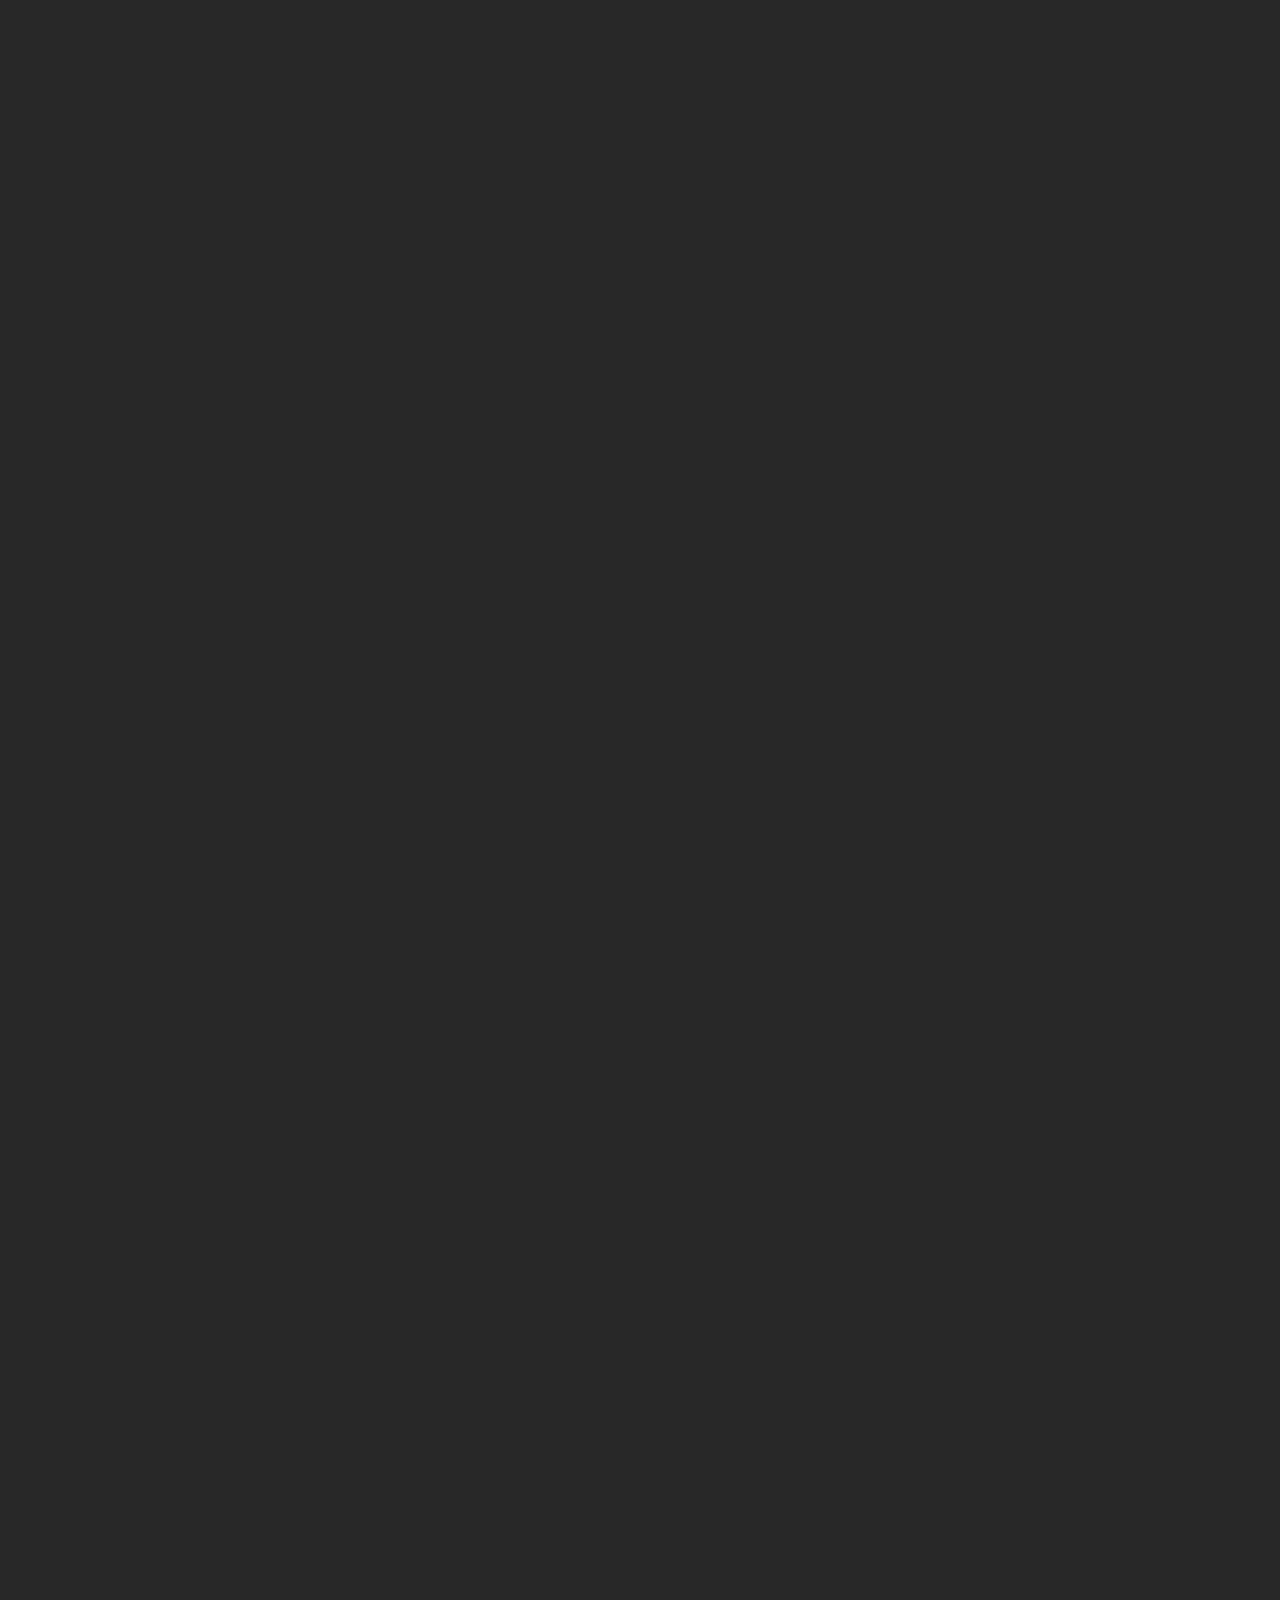
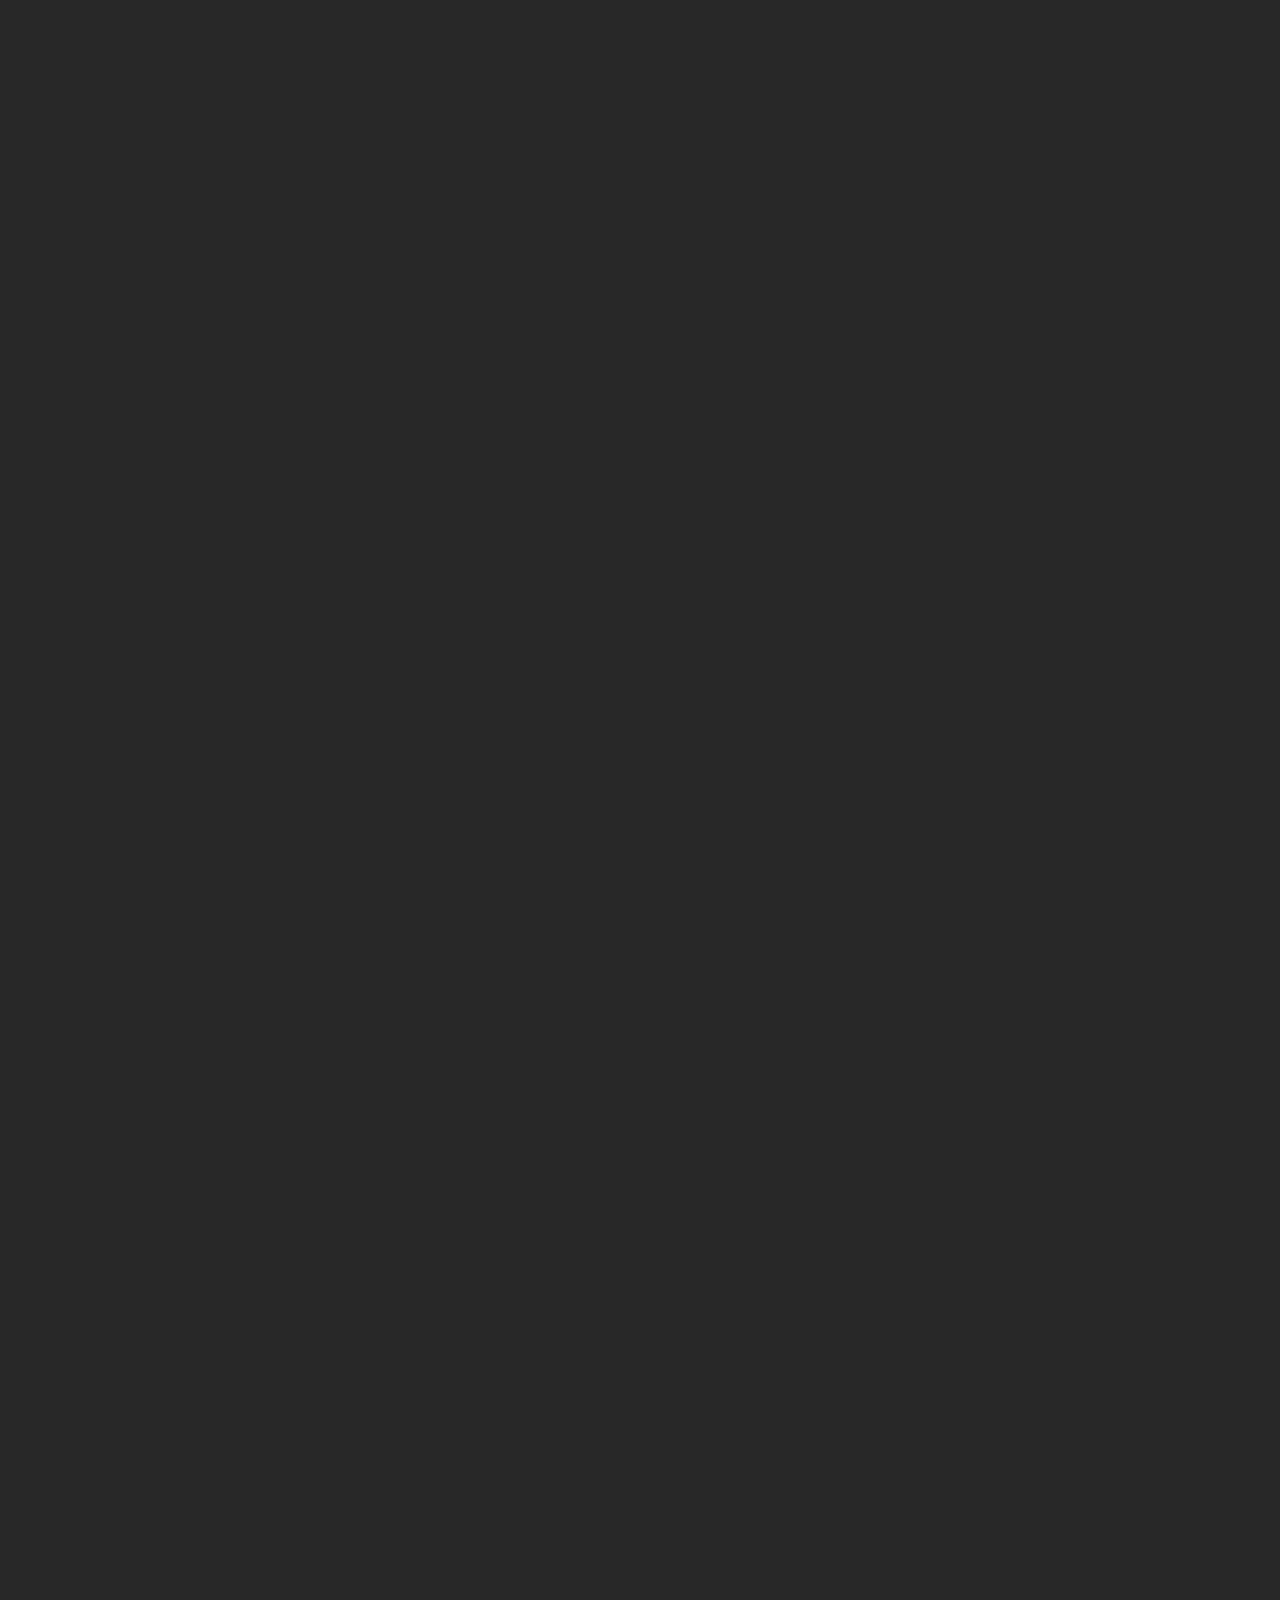
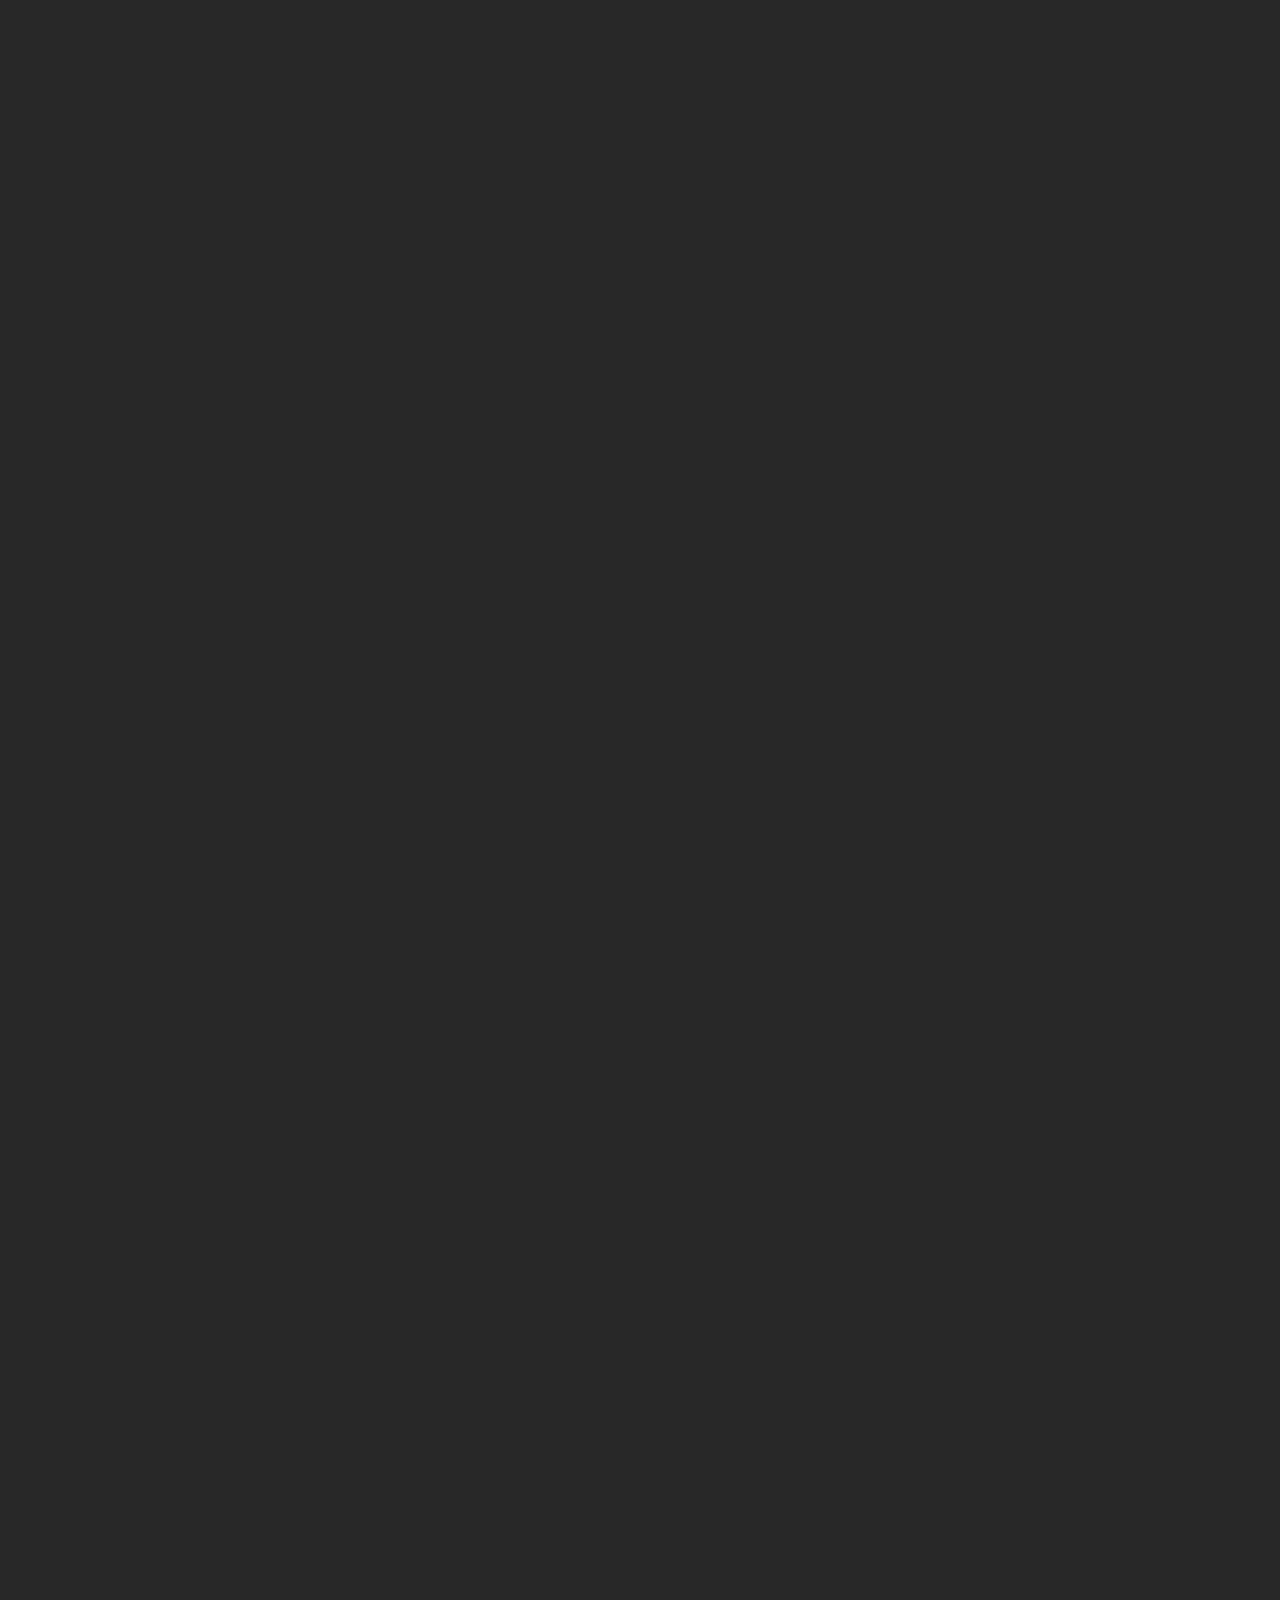
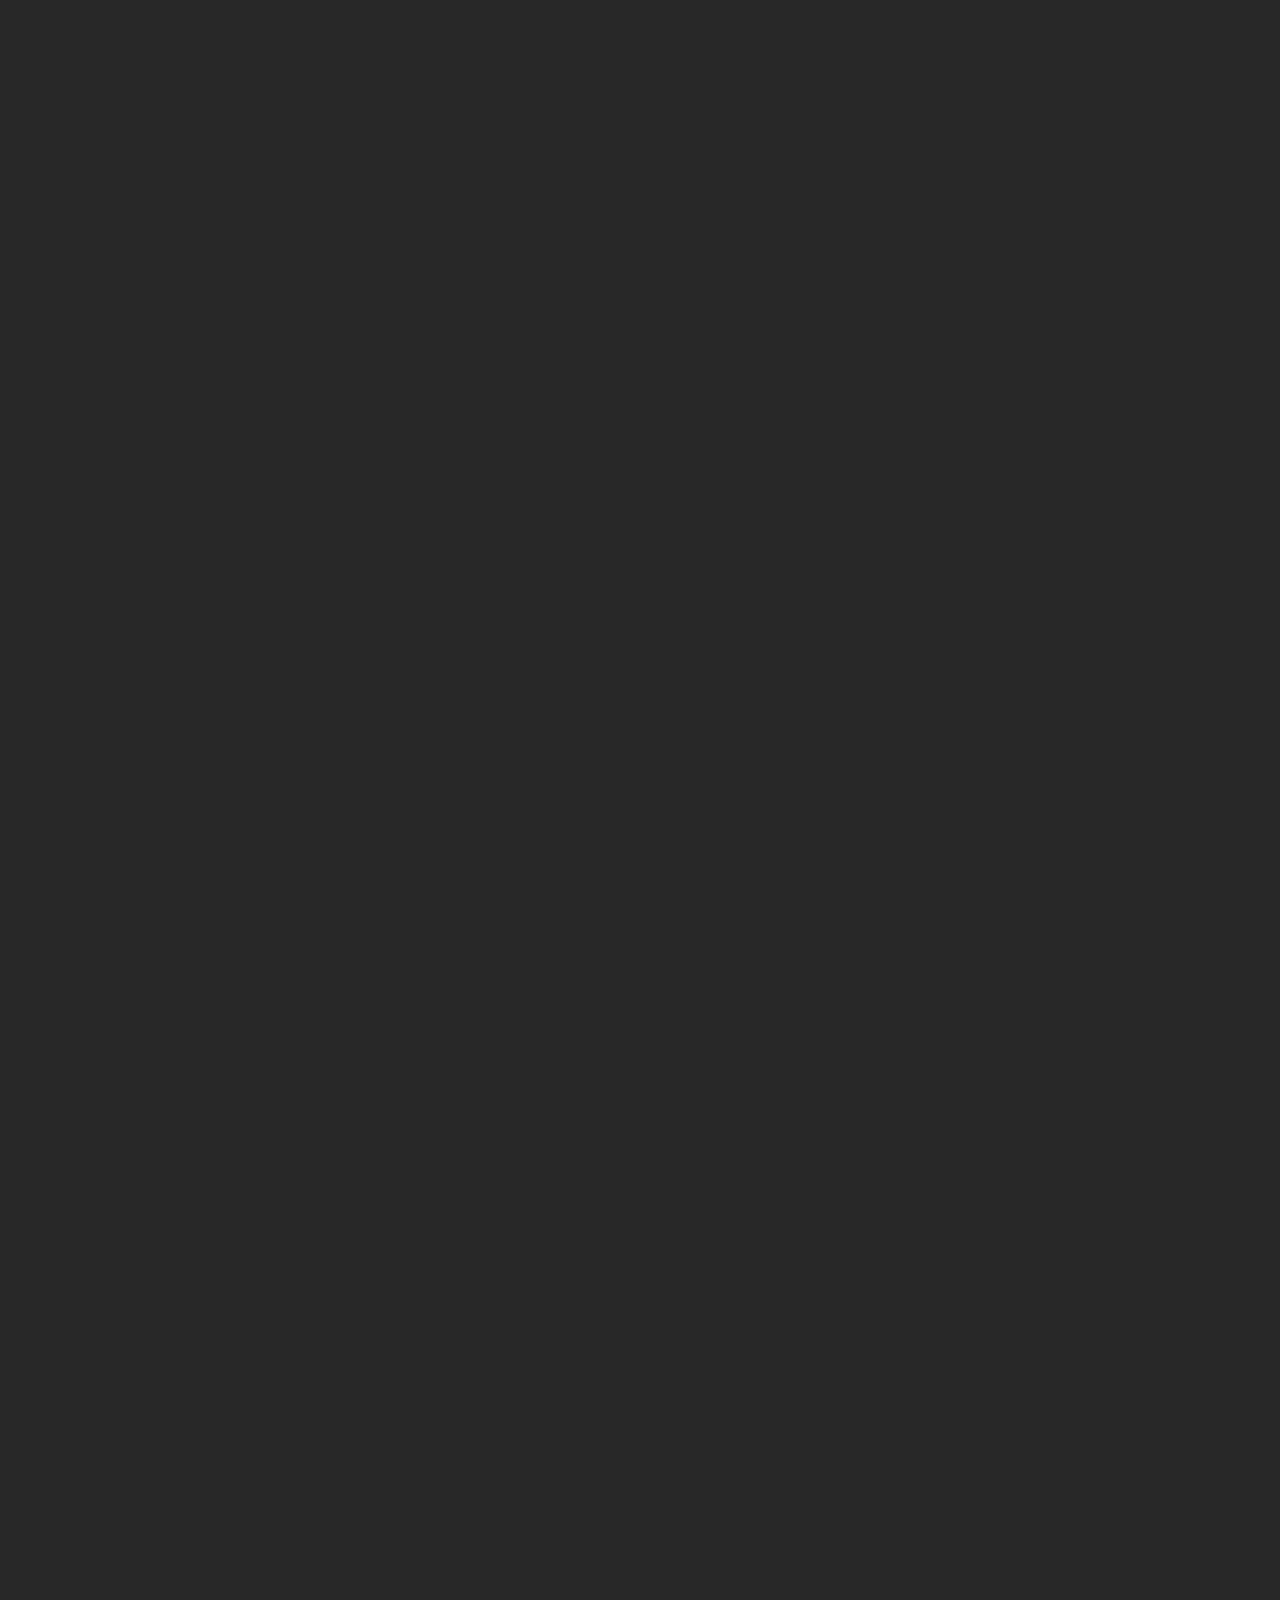
<file: post/msi-100s-200s-motherboard-modified-bios/index.html>
<!doctype html><html lang=zh-CN data-theme=dark><head><meta charset=UTF-8><meta name=viewport content="width=device-width"><meta name=theme-color content="#222" media="(prefers-color-scheme: dark)"><meta name=generator content="Hugo 0.134.3"><link rel="shortcut icon" type=image/x-icon href=/imgs/icons/favicon.ico><link rel=icon type=image/x-icon href=/imgs/icons/favicon.ico><link rel=icon type=image/png sizes=16x16 href=/imgs/icons/favicon_16x16_next.png><link rel=icon type=image/png sizes=32x32 href=/imgs/icons/favicon_32_32_next.png><link rel=apple-touch-icon sizes=180x180 href=/imgs/icons/apple_touch_icon_next.png><meta itemprop=name content="微星 MSI C230/100/200 系 主板 Coffee Lake & Xeon & BGA1440 Mod BIOS"><meta itemprop=description content><meta itemprop=datePublished zgotmplz><meta itemprop=dateModified zgotmplz><meta itemprop=image content="https://dsanke.cc/"><meta itemprop=keywords content><meta property="og:type" content="article"><meta property="og:title" content="微星 MSI C230/100/200 系 主板 Coffee Lake & Xeon & BGA1440 Mod BIOS"><meta property="og:description" content><meta property="og:image" content><meta property="og:image:width" content="312"><meta property="og:image:height" content="312"><meta property="og:image:type" content="image/jpeg/png/svg/jpg"><meta property="og:url" content="https://dsanke.cc/post/msi-100s-200s-motherboard-modified-bios/"><meta property="og:site_name" content="Surfing Through the Decade"><meta property="og:locale" content="zh-CN"><meta property="article:author" content="dsanke"><meta property="article:published_time" content="2024-03-02 22:00:16 +0800 +0800"><meta property="article:modified_time" content="2024-09-22 20:00:00 +0800 +0800"><link type=text/css rel=stylesheet href=https://cdn.staticfile.org/font-awesome/6.1.2/css/all.min.css><link type=text/css rel=stylesheet href=https://cdn.staticfile.org/animate.css/3.1.1/animate.min.css><link type=text/css rel=stylesheet href=https://cdn.staticfile.org/viewerjs/1.11.0/viewer.min.css><link rel=stylesheet href=/css/main.min.f613a47081107499fae3464c4de26791491d435e417c5921265c23e4e8d032e8.css><script type=text/javascript>(function(){localDB={set:function(e,t,n){if(n===0)return;const s=new Date,o=n*864e5,i={value:t,expiry:s.getTime()+o};localStorage.setItem(e,JSON.stringify(i))},get:function(e){const t=localStorage.getItem(e);if(!t)return void 0;const n=JSON.parse(t),s=new Date;return s.getTime()>n.expiry?(localStorage.removeItem(e),void 0):n.value}},theme={active:function(){const e=localDB.get("theme");if(e==null)return;theme.toggle(e),window.matchMedia("(prefers-color-scheme: dark)").addListener(function(e){theme.toggle(e.matches?"dark":"light")})},toggle:function(e){document.documentElement.setAttribute("data-theme",e),localDB.set("theme",e,2);const t=document.querySelector("iframe.giscus-frame");if(t){const n={setConfig:{theme:e}};t.contentWindow.postMessage({giscus:n},"https://giscus.app")}}},theme.active()})(window)</script><script class=next-config data-name=page type=application/json>{"comments":false,"isHome":false,"isPage":true,"path":"msi-100s-200s-motherboard-modified-bios","permalink":"https://dsanke.cc/post/msi-100s-200s-motherboard-modified-bios/","title":"微星 MSI C230/100/200 系 主板 Coffee Lake \u0026 Xeon \u0026 BGA1440 Mod BIOS","waline":{"js":[{"alias":"waline","alias_name":"@waline/client","file":"dist/pageview.js","name":"pageview","version":"2.13.0"},{"alias":"waline","alias_name":"@waline/client","file":"dist/comment.js","name":"comment","version":"2.13.0"}]}}</script><script type=text/javascript>document.addEventListener("DOMContentLoaded",()=>{var e=document.createElement("script");e.charset="UTF-8",e.src="https://busuanzi.ibruce.info/busuanzi/2.3/busuanzi.pure.mini.js",e.async=!1,e.defer=!0,document.head.appendChild(e),e.onload=function(){NexT.utils.fmtBusuanzi()}})</script><title>微星 MSI C230/100/200 系 主板 Coffee Lake & Xeon & BGA1440 Mod BIOS - Surfing Through the Decade</title><noscript><link rel=stylesheet href=/css/noscript.css></noscript></head><body itemscope itemtype=http://schema.org/WebPage class=use-motion><div class=headband></div><main class=main><header class=header itemscope itemtype=http://schema.org/WPHeader><div class=header-inner><div class=site-brand-container><div class=site-nav-toggle><div class=toggle aria-label role=button><span class=toggle-line></span>
<span class=toggle-line></span>
<span class=toggle-line></span></div></div><div class=site-meta><a href=/ class=brand rel=start><i class=logo-line></i><h1 class=site-title>Surfing Through the Decade</h1><i class=logo-line></i></a><p class=site-subtitle itemprop=description></p></div><div class=site-nav-right><div class="toggle popup-trigger"><i class="fa fa-search fa-fw fa-lg"></i></div></div></div><nav class=site-nav><ul class="main-menu menu"><li class="menu-item menu-item-home"><a href=/ class=hvr-icon-pulse rel=section><i class="fa fa-home hvr-icon"></i>首页</a></li><li class="menu-item menu-item-about"><a href=/about.html class=hvr-icon-pulse rel=section><i class="fa fa-user hvr-icon"></i>关于</a></li><li class="menu-item menu-item-archives"><a href=/archives/ class=hvr-icon-pulse rel=section><i class="fa fa-archive hvr-icon"></i>归档
<span class=badge>5</span></a></li><li class="menu-item menu-item-search"><a role=button class="popup-trigger hvr-icon-pulse"><i class="fa fa-search fa-fw hvr-icon"></i>搜索</a></li></ul></nav><div class=search-pop-overlay><div class="popup search-popup"><div class=search-header><span class=search-icon><i class="fa fa-search"></i></span><div class=search-input-container><input autocomplete=off autocapitalize=off maxlength=80 placeholder=搜索... spellcheck=false type=search class=search-input></div><span class=popup-btn-close role=button><i class="fa fa-times-circle"></i></span></div><div class="search-result-container no-result"><div class=search-result-icon><i class="fa fa-spinner fa-pulse fa-5x"></i></div></div></div></div></div><div class="toggle sidebar-toggle" role=button><span class=toggle-line></span>
<span class=toggle-line></span>
<span class=toggle-line></span></div><aside class=sidebar><div class="sidebar-inner sidebar-overview-active"><ul class=sidebar-nav><li class=sidebar-nav-toc>文章目录</li><li class=sidebar-nav-overview>站点概览</li></ul><div class=sidebar-panel-container><div class="post-toc-wrap sidebar-panel"><div class="post-toc animated"><nav id=TableOfContents><ul><li><a href=#heading></a></li></ul><ul><li><a href=#heading-1></a></li><li><a href=#heading-2></a></li></ul></nav></div></div><div class="site-overview-wrap sidebar-panel"><div class="site-author site-overview-item animated" itemprop=author itemscope itemtype=http://schema.org/Person><p class=site-author-name itemprop=name>dsanke</p><div class=site-description itemprop=description></div></div><div class="site-state-wrap site-overview-item animated"><nav class=site-state><div class="site-state-item site-state-posts"><a href=/archives/><span class=site-state-item-count>5</span>
<span class=site-state-item-name>日志</span></a></div><div class="site-state-item site-state-categories"><a href=/categories/><span class=site-state-item-count>0</span>
<span class=site-state-item-name>分类</span></a></div><div class="site-state-item site-state-tags"><a href=/tags/><span class=site-state-item-count>0</span>
<span class=site-state-item-name>标签</span></a></div></nav></div><div class="links-of-social site-overview-item animated"></div><div class="cc-license animated" itemprop=license><a href=https://creativecommons.org/licenses/by-nc-sa/4.0/deed.zh class=cc-opacity rel=noopener target=_blank title=共享知识><img src=/imgs/img-lazy-loading.gif data-src=/imgs/cc/big/by_nc_sa.svg alt=共享知识></a></div></div></div></div></aside><div class=sidebar-dimmer></div></header><div class=tool-buttons><div id=toggle-theme class=button title=深浅模式切换><i class="fas fa-adjust"></i></div><div class=back-to-top role=button title=返回顶部><i class="fa fa-arrow-up"></i>
<span>0%</span></div></div><noscript><div class=noscript-warning>Theme NexT works best with JavaScript enabled</div></noscript><div class="main-inner post posts-expand"><div class=post-block><article itemscope itemtype=http://schema.org/Article class=post-content lang><link itemprop=mainEntityOfPage href=https://dsanke.cc/post/msi-100s-200s-motherboard-modified-bios/><span hidden itemprop=author itemscope itemtype=http://schema.org/Person><meta itemprop=image content><meta itemprop=name content="dsanke"></span><span hidden itemprop=publisher itemscope itemtype=http://schema.org/Organization><meta itemprop=name content="dsanke"><meta itemprop=description content></span><span hidden itemprop=post itemscope itemtype=http://schema.org/CreativeWork><meta itemprop=name content="微星 MSI C230/100/200 系 主板 Coffee Lake & Xeon & BGA1440 Mod BIOS"><meta itemprop=description content="下载

链接: 

    https://pan.baidu.com/s/1gPKt62AwwfljZOcL7EAPKQ
    
    
    
 提取码: y91p
提供两个版本的 BIOS ，分别是“ME正常启用”版本和“ME部分禁用”版本，具体区别请详细阅读全文。
此处提供的 BIOS 均以 ZIP 格式压缩，解压后的文件名与官方 BIOS 一致，必须解压后再刷入。"></span><header class=post-header><h1 class=post-title itemprop="name headline">微星 MSI C230/100/200 系 主板 Coffee Lake & Xeon & BGA1440 Mod BIOS</h1><div class=post-meta-container><div class=post-meta-items><span class=post-meta-item><span class=post-meta-item-icon><i class="far fa-calendar"></i>
</span><span class=post-meta-item-text title=发表于>发表于：
</span><time title="创建时间：2024-03-02 22:00:16 +0800 +0800" itemprop="dateCreated datePublished" datetime="2024-03-02 22:00:16 +0800 +0800">2024-03-02
</time></span><span class=post-meta-item><span class=post-meta-item-icon><i class="far fa-calendar-check"></i>
</span><span class=post-meta-item-text title=更新于>更新于：
</span><time title=修改时间：2024-09-22T20:00:00+08:00 itemprop=dateModified datetime=2024-09-22T20:00:00+08:00>2024-09-22</time></span></div><div class=post-meta-items><span class=post-meta-item title=字数><span class=post-meta-item-icon><i class="far fa-file-word"></i>
</span><span class=post-meta-item-text>字数：</span>
<span>3876</span>
</span><span class=post-meta-item title=阅读><span class=post-meta-item-icon><i class="far fa-clock"></i>
</span><span class=post-meta-item-text>阅读：&ap;</span>
<span>8分钟</span></span></div></div></header><div class=post-body itemprop=articleBody><h1 id=下载>下载
<a class=header-anchor href=#%e4%b8%8b%e8%bd%bd></a></h1><p>链接:
<a href=https://pan.baidu.com/s/1gPKt62AwwfljZOcL7EAPKQ title=https://pan.baidu.com/s/1gPKt62AwwfljZOcL7EAPKQ rel="noopener external nofollow noreferrer" target=_blank class=exturl>https://pan.baidu.com/s/1gPKt62AwwfljZOcL7EAPKQ
<i class="fa fa-external-link-alt"></i>
</a>提取码: y91p<br>提供两个版本的 BIOS ，分别是“ME正常启用”版本和“ME部分禁用”版本，具体区别请详细阅读全文。<br>此处提供的 BIOS 均以 ZIP 格式压缩，解压后的文件名与官方 BIOS 一致，必须解压后再刷入。</p><h1 id=如何刷入>如何刷入
<a class=header-anchor href=#%e5%a6%82%e4%bd%95%e5%88%b7%e5%85%a5></a></h1><ul><li>推荐使用 BIOS 内置的 <strong>M-FLASH</strong> 功能刷入。</li><li>若 M-FLASH 不可用，可尝试使用 <strong>Intel FPT</strong> 刷入，或使用<strong>编程器</strong>刷入。<ul><li>刷入前请<strong>完整</strong>备份好当前的 BIOS ，以备不时之需。</li><li>请确保除了 <strong>BIOS Region</strong> 以外，<strong>Flash Desciptor</strong> 和 <strong>ME Region</strong> 也被成功刷入，同时保证 MAC 地址（仅针对于 I219 系列 Intel PHY 网卡，存放于 <strong>GBE Region</strong> 内）的备份与还原。</li></ul></li></ul><h2 id=heading><a class=header-anchor href=#heading></a></h2><ul><li>有部分 OEM 主板的 M-Flash 无法刷入官网的非定制版 BIOS，同时也无法刷入此处的 BIOS，可能的解决方法：<ol><li>到
<a href=https://www.ami.com/bios-uefi-utilities/ title=https://www.ami.com/bios-uefi-utilities/ rel="noopener external nofollow noreferrer" target=_blank class=exturl>https://www.ami.com/bios-uefi-utilities/
<i class="fa fa-external-link-alt"></i>
</a>下载 Aptio V AMI Firmware Update Utility。</li><li>使用“AFU BIOS.ROM /P /B /N /R /K /X”命令刷入官网下载的 BIOS，注意酌情替换“AFU”和“BIOS.ROM”，例如替换为“AFUWINx64.exe”和“E7972IMS.DA0”。另外，在 Windows 下运行时，需保证有管理员权限，且操作时 USB 设备会失效。不推荐在 Windows PE 下操作。</li><li>进入 M-Flash 刷入本帖的 BIOS。</li></ol></li><li>若此法还不行，建议使用<strong>编程器</strong>刷入，注意事项参考上文。</li></ul><h1 id=bios-说明>BIOS 说明
<a class=header-anchor href=#bios-%e8%af%b4%e6%98%8e></a></h1><p>修改内容（“ME正常启用”版）：</p><ul><li>微码 506E3(0xBA),506E8(0x34),906E9(0x5E),906EA(0x96),906EB(0x5E),906EC(0x98),906ED(0xBE)</li><li>修复 搭配 8/9 代 CPU 时直连 CPU 的 PCIE 不可用的问题</li><li>修复 无法启动 6 核 CPU 的 BUG（仅100系16MB需修复）</li><li>去除 仅支持 8 线程内 CPU 的限制</li><li>核显 GOP 更新到 9.0.1107 版本</li><li>核显 GOP VBT 更新到 228 版本</li><li>核显 vBIOS 更新到 1062 版本</li><li>补全 DSDT 和 SSDT 里面的 16 个逻辑 CPU（不使用 iasl 反编译，直接对二进制的 AML 进行修改）</li><li>降级 ME 版本到 11.7.0.1261</li><li>修改 前4个核心的倍频同步至后4个核心（意思就是 BIOS 内支持对全核倍频的超频，设置为 All Core 模式即可）</li><li>加入 MSI SLIC 2.1</li><li>修改 支持非 Z PCH 在 BIOS 内超频特定 ES 及 BGA1440 转针 CPU</li><li>修改 Intel PHY 网卡默认 MAC 地址，避免 88-88-88-88-87-88 带来的问题</li><li>去除 PCIe BAR 最大 64 GB 的限制</li><li>添加 PCIe Resizable BAR 支持</li></ul><p>对于<font color=red>不</font>采用 C232 / C236 PCH 的主板来说：</p><ul><li>此版本 BIOS <font color=red>不支持</font> 6 代 ES 不显的 CPU（无论是原生 LGA1151 还是 BGA1440 转接 LGA1151），官方同版本 BIOS 亦是如此。</li><li>此版本 BIOS <font color=red>不支持</font>任意 Xeon 志强系列的 CPU（无论是原生 LGA1151 还是 BGA1440 转接 LGA1151），官方同版本 BIOS 亦是如此。</li><li>此版本 BIOS <font color=red>不支持</font>任意 BGA1440 转 LGA1151 的 CPU，官方同版本 BIOS 亦是如此。</li><li>此版本 BIOS <font color=green>支持</font>其它上文<font color=red>没有</font>提到的 CPU。</li></ul><p>对于采用 C232 / C236 PCH 的主板来说：</p><ul><li>此版本 BIOS <font color=red>不支持</font> 6 代 ES 不显的 CPU（无论是原生 LGA1151 还是 BGA1440 转接 LGA1151），官方同版本 BIOS 亦是如此。</li><li>此版本 BIOS <font color=red>不支持</font> 10 代正显和正式版的 BGA1440 转 LGA1151 的 CPU，官方同版本 BIOS 亦是如此。</li><li>此版本 BIOS <font color=green>支持</font>其它上文<font color=red>没有</font>提到的 CPU。</li></ul><p>在“ME正常启用”版的基础上额外做如下改动，即为“ME部分禁用”版的修改内容：</p><ul><li>修改 ME 版本为 11.8.93.4323 精简版并禁用</li><li>修改 最大 DRAM 限制为 128 GB（原本为 64 GB）</li><li>去除 开机 ME FW 不正常的提示，正常显示开机 Logo</li></ul><p>对于采用任意 PCH 的主板来说：</p><ul><li>此版本 BIOS <font color=red>不支持</font> 6 代 ES 不显的 CPU（无论是原生 LGA1151 还是 BGA1440 转接 LGA1151），官方同版本 BIOS 亦是如此。</li><li>此版本 BIOS <font color=red>不支持</font> 10 代正显和正式版的 BGA1440 转 LGA1151 的 CPU，官方同版本 BIOS 亦是如此。</li><li>此版本 BIOS <font color=green>支持</font>其它上文<font color=red>没有</font>提到的 CPU。</li></ul><h1 id=注意事项>注意事项
<a class=header-anchor href=#%e6%b3%a8%e6%84%8f%e4%ba%8b%e9%a1%b9></a></h1><ul><li>针脚修改：<ul><li>适用范围：<ol><li>Coffee Lake（即 8/9 代）</li><li>非 B0 步进（所有六核及以上都不是 B0 步进，只有部分双核与四核是 B0 步进）</li><li>原生 LGA1151</li></ol></li><li>具体操作（
<a href=https://www.intel.com/content/dam/www/public/us/en/documents/datasheets/desktop-6th-gen-core-family-datasheet-vol-1.pdf title=针脚定义 rel="noopener external nofollow noreferrer" target=_blank class=exturl>针脚定义
<i class="fa fa-external-link-alt"></i>
</a>）：<ul><li>（必须）屏蔽 AJ30 与 AK27 两个脚位，建议使用聚酰亚胺（金手指胶带、Kapton）贴住 CPU 上对应的两个触点。</li><li>（可选）屏蔽 F35,F36,F37,G34,G35,H33,H34,J33,J35,K32,K34,L31,L33,M32,AJ22,AJ24,AK21,AK22。</li></ul></li><li>不属于上述范围的 CPU 无需改动针脚。</li></ul></li></ul><h2 id=heading-1><a class=header-anchor href=#heading-1></a></h2><ul><li>BIOS 内添加的 PCIe Resizable BAR 功能需要手动开启，方法如下（感谢
<a href=https://github.com/xCuri0/ReBarUEFI title=ReBarUEFI rel="noopener external nofollow noreferrer" target=_blank class=exturl>ReBarUEFI
<i class="fa fa-external-link-alt"></i>
</a>项目）：<ul><li>在 BIOS 内修改 Settings->Advanced->PCI Subsystem Settings->Above 4G memory/Crypto Currency mining->Enabled</li><li>在 BIOS 内修改 Settings->Advanced->Windows OS Configuration->Windows 8.1/10 WHQL Support->Enabled</li><li>在 BIOS 内修改 Settings->Advanced->Windows OS Configuration->Windows 7 Installation->Disabled</li><li>下载网盘链接内的 ReBarState.exe，在 Windows 系统下运行后输入 32 回车，重启之后即生效</li></ul></li></ul><h2 id=heading-2><a class=header-anchor href=#heading-2></a></h2><ul><li>不要对本文的 BIOS 进行【你没有100%把握的】二次修改，
包括但不限于【用 Coffee Time 打开 BIOS，全部点成绿色的】。<br>本文的 BIOS 用了一些独特的修改手法，
贸然修改后存在无法开机及引入其他问题的可能性。</li></ul><h1 id=补充知识>补充知识
<a class=header-anchor href=#%e8%a1%a5%e5%85%85%e7%9f%a5%e8%af%86></a></h1><p>关于 Xeon 与 BGA1440 转针 CPU：</p><ul><li>一般情况下，LGA1151 的 Xeon 处理器需要 C2xx 系列 PCH 才可以启动，在搭配普通 H/B/Z 系 PCH 时会被 ME 拒绝启动。</li><li>同理，BGA1440 的 CPU 也需要 HM/CM 系 PCH 才能正常启动，转接到 LGA1151 以后也会被 ME 拒绝启动。</li><li>若想突破限制，在 100/200 系这一代，就是修改 ME 进入 Alt Disabled 模式，且 ME 固件也要使用特定的版本。</li><li>另外，在这些 22nm PCH 的平台安装有 128 GB 内存时，ME 也无法正常启动。不禁用 ME 时，通电到 BIOS 自检的时间会非常久。</li><li>“ME部分禁用”版的 BIOS 做了相关的改动，以支持 128 GB 内存和原本与 PCH 不兼容的 CPU。</li></ul><p>常见问题:</p><ul><li>部分 CPU 由于自身限制（包括原生和转针，原因是 IMC 有锁或转接板信号质量差），无法使用高频率或大容量内存，并非 BIOS 问题。</li><li>使用转针 CPU 时候的问题，包括但不限于 PCIE 不识别、PCIE 降速、内存频率低、内存单通道、核显 eDP / VGA 不能用等，均与本文 BIOS 无关，都是转接板硬件问题。</li><li>ME 禁用后，依赖 ME 的功能无法使用（包括但不限于HDCP、Intel PTT（fTPM）、Intel TXT、Intel SGX、黑苹果核显休眠唤醒、无外置时钟发生器时的外频调节等），这些 BUG 我无法解决。</li><li>不能正常开机时，可能是由上述问题导致，也可能不是，若您怀疑与 BIOS 有关，则不建议您继续使用本文提供的 BIOS 文件。</li></ul><p>关于 CPU 微码版本：</p><ul><li>BIOS 内的 CPU 微码均采用旧版本，尽量保证性能不受漏洞缓解的影响。</li></ul><p>关于 Skylake ES：</p><ul><li>Intel 官方在支持 Kabylake 的某个版本的 RC Code 中去除了 Skylake ES 的支持，所以此版 BIOS 在这方面与同版本官方 BIOS 保存一致，一样不支持 Skylake ES，我也没有技术让它支持。</li></ul><p>关于超频：</p><ul><li>由于 BIOS 原本为 4 核心 CPU 设计，即使破解支持新 CPU，BIOS 内的选项也只能调节前 4 个核心（如 Active process cores 和 Core ratio），这个不是 BIOS 的 BUG。<br>我没有 BIOS 源代码，无法加入对应的选项。但对于超频需求，已经修改过，使用 All Core 模式对全核心倍频进行超频时，可以正常控制全部六个或八个核心的倍频。</li><li>在 2017 年以后，这些旧主板就没有再获得过内存兼容性更新了。<br>所以，针对大厂新步进内存、国产内存、大容量内存等，可能会遇到无法过自检、无法跑高频之类的问题。<br>能降频稳定就降频用，也可以尝试手填各类内存时序参数试试，但预期不要太高。<br>这方面我没有研究，这也不是 BIOS 的 BUG。</li></ul><h1 id=支持型号>支持型号
<a class=header-anchor href=#%e6%94%af%e6%8c%81%e5%9e%8b%e5%8f%b7></a></h1><p>主板型号与对应的 BIOS 版本见下表（型号以原厂 BIOS 内显示为准），请正确下载对应型号的 BIOS 文件，不可混刷。</p><table><thead><tr><th style=text-align:left>序号</th><th style=text-align:left>主板型号</th><th style=text-align:left>BIOS 版本</th></tr></thead><tbody><tr><td style=text-align:left>1</td><td style=text-align:left>Z170A GAMING M9 ACK (MS-7966)</td><td style=text-align:left>7966v1D</td></tr><tr><td style=text-align:left>2</td><td style=text-align:left>Z170A XPOWER GAMING TITANIUM EDITION (MS-7968)</td><td style=text-align:left>7968v1E</td></tr><tr><td style=text-align:left>3</td><td style=text-align:left>Z170A TOMAHAWK (MS-7970)</td><td style=text-align:left>7970v1E</td></tr><tr><td style=text-align:left>4</td><td style=text-align:left>Z170A TOMAHAWK AC (MS-7970)</td><td style=text-align:left>7970v1E</td></tr><tr><td style=text-align:left>5</td><td style=text-align:left>Z170A-G43 PLUS (MS-7970)</td><td style=text-align:left>7970v3F</td></tr><tr><td style=text-align:left>6</td><td style=text-align:left>B150 KRAIT GAMING (MS-7970)</td><td style=text-align:left>7970v49</td></tr><tr><td style=text-align:left>7</td><td style=text-align:left>Z170-A PRO (MS-7971)</td><td style=text-align:left>7971v1K</td></tr><tr><td style=text-align:left>8</td><td style=text-align:left>Z170-S01 (MS-7971)</td><td style=text-align:left>7971v1K</td></tr><tr><td style=text-align:left>9</td><td style=text-align:left>Z170A PC MATE (MS-7971)</td><td style=text-align:left>7971vAG</td></tr><tr><td style=text-align:left>10</td><td style=text-align:left>H170A PC MATE (MS-7971)</td><td style=text-align:left>7971vBE</td></tr><tr><td style=text-align:left>11</td><td style=text-align:left>B150 PC MATE (MS-7971)</td><td style=text-align:left>7971vCE</td></tr><tr><td style=text-align:left>12</td><td style=text-align:left>H170M-S01 (MS-7972)</td><td style=text-align:left>7972v1C</td></tr><tr><td style=text-align:left>13</td><td style=text-align:left>Z170M MORTAR (MS-7972)</td><td style=text-align:left>7972vAC</td></tr><tr><td style=text-align:left>14</td><td style=text-align:left>CSM-H170M-A PRO (MS-7972)</td><td style=text-align:left>7972vBA</td></tr><tr><td style=text-align:left>15</td><td style=text-align:left>H170M-A PRO (MS-7972)</td><td style=text-align:left>7972vBA</td></tr><tr><td style=text-align:left>16</td><td style=text-align:left>B150M MORTAR (MS-7972)</td><td style=text-align:left>7972vCD</td></tr><tr><td style=text-align:left>17</td><td style=text-align:left>C236M WORKSTATION (MS-7972)</td><td style=text-align:left>7972vDA</td></tr><tr><td style=text-align:left>18</td><td style=text-align:left>H110M-S01 (MS-7973)</td><td style=text-align:left>7973v1B</td></tr><tr><td style=text-align:left>19</td><td style=text-align:left>B150M PRO-DDP (MS-7975)</td><td style=text-align:left>7975v26</td></tr><tr><td style=text-align:left>20</td><td style=text-align:left>Z170A GAMING M7 (MS-7976)</td><td style=text-align:left>7976v1L</td></tr><tr><td style=text-align:left>21</td><td style=text-align:left>Z170A GAMING M5 (MS-7977)</td><td style=text-align:left>7977v1I</td></tr><tr><td style=text-align:left>22</td><td style=text-align:left>Z170A-G45 GAMING (MS-7977)</td><td style=text-align:left>7977v2D</td></tr><tr><td style=text-align:left>23</td><td style=text-align:left>B150A GAMING PRO (MS-7978)</td><td style=text-align:left>7978v1G</td></tr><tr><td style=text-align:left>24</td><td style=text-align:left>H170A GAMING PRO (MS-7978)</td><td style=text-align:left>7978v2E</td></tr><tr><td style=text-align:left>25</td><td style=text-align:left>Z170A GAMING M3 (MS-7978)</td><td style=text-align:left>7978vAD</td></tr><tr><td style=text-align:left>26</td><td style=text-align:left>B150 GAMING M3 (MS-7978)</td><td style=text-align:left>7978vBC</td></tr><tr><td style=text-align:left>27</td><td style=text-align:left>H170 GAMING M3 (MS-7978)</td><td style=text-align:left>7978vCC</td></tr><tr><td style=text-align:left>28</td><td style=text-align:left>B150M Night Elf (MS-7979)</td><td style=text-align:left>7979v1D</td></tr><tr><td style=text-align:left>29</td><td style=text-align:left>Z170I GAMING PRO AC (MS-7980)</td><td style=text-align:left>7980v1E</td></tr><tr><td style=text-align:left>30</td><td style=text-align:left>H110M PRO-VD D3 (MS-7981)</td><td style=text-align:left>7981v1A</td></tr><tr><td style=text-align:left>31</td><td style=text-align:left>B150M PRO-VD D3 (MS-7981)</td><td style=text-align:left>7981vAC</td></tr><tr><td style=text-align:left>32</td><td style=text-align:left>B150M PRO-VH D3 (MS-7981)</td><td style=text-align:left>7981vAC</td></tr><tr><td style=text-align:left>33</td><td style=text-align:left>B150M-ICAFE D3 (MS-7981)</td><td style=text-align:left>7981vAC</td></tr><tr><td style=text-align:left>34</td><td style=text-align:left>H170M PRO-DH (MS-7982)</td><td style=text-align:left>7982v2F</td></tr><tr><td style=text-align:left>35</td><td style=text-align:left>H170M PRO-VDH (MS-7982)</td><td style=text-align:left>7982v2F</td></tr><tr><td style=text-align:left>36</td><td style=text-align:left>B150M PRO-DH (MS-7982)</td><td style=text-align:left>7982v3H</td></tr><tr><td style=text-align:left>37</td><td style=text-align:left>B150M PRO-VDH (MS-7982)</td><td style=text-align:left>7982v3H</td></tr><tr><td style=text-align:left>38</td><td style=text-align:left>CSM-B150M PRO-VDH (MS-7982)</td><td style=text-align:left>7982v3H</td></tr><tr><td style=text-align:left>39</td><td style=text-align:left>B150M PRO-VDH D3 (MS-7982)</td><td style=text-align:left>7982vBD</td></tr><tr><td style=text-align:left>40</td><td style=text-align:left>H170M PRO-VDH D3 (MS-7982)</td><td style=text-align:left>7982vCC</td></tr><tr><td style=text-align:left>41</td><td style=text-align:left>B150M BAZOOKA (MS-7982)</td><td style=text-align:left>7982vIG</td></tr><tr><td style=text-align:left>42</td><td style=text-align:left>B150M BAZOOKA D3 (MS-7982)</td><td style=text-align:left>7982vMB</td></tr><tr><td style=text-align:left>43</td><td style=text-align:left>Z170A GAMING PRO (MS-7984)</td><td style=text-align:left>7984v1G</td></tr><tr><td style=text-align:left>44</td><td style=text-align:left>Z170A KRAIT GAMING (MS-7984)</td><td style=text-align:left>7984vAF</td></tr><tr><td style=text-align:left>45</td><td style=text-align:left>Z170 KRAIT GAMING (MS-7984)</td><td style=text-align:left>7984vBF</td></tr><tr><td style=text-align:left>46</td><td style=text-align:left>B150M PRO-VHL (MS-7990)</td><td style=text-align:left>7990v19</td></tr><tr><td style=text-align:left>47</td><td style=text-align:left>H110M PRO-VHL (MS-7990)</td><td style=text-align:left>7990v2A</td></tr><tr><td style=text-align:left>48</td><td style=text-align:left>B150-A PRO (MS-7991)</td><td style=text-align:left>7991v1A</td></tr><tr><td style=text-align:left>49</td><td style=text-align:left>B150-ICAFE (MS-7991)</td><td style=text-align:left>7991v1A</td></tr><tr><td style=text-align:left>50</td><td style=text-align:left>H110 PC MATE (MS-7991)</td><td style=text-align:left>7991v2A</td></tr><tr><td style=text-align:left>51</td><td style=text-align:left>H110M PRO-VDL D3 (MS-7993)</td><td style=text-align:left>7993v29</td></tr><tr><td style=text-align:left>52</td><td style=text-align:left>H110M-S02 (MS-7993)</td><td style=text-align:left>7993v29</td></tr><tr><td style=text-align:left>53</td><td style=text-align:left>B150M ECO (MS-7994)</td><td style=text-align:left>7994v1C</td></tr><tr><td style=text-align:left>54</td><td style=text-align:left>H110M ECO (MS-7994)</td><td style=text-align:left>7994v2D</td></tr><tr><td style=text-align:left>55</td><td style=text-align:left>H170M ECO (MS-7994)</td><td style=text-align:left>7994v3B</td></tr><tr><td style=text-align:left>56</td><td style=text-align:left>B150M GAMING PRO (MS-7994)</td><td style=text-align:left>7994v49</td></tr><tr><td style=text-align:left>57</td><td style=text-align:left>H110M GAMING (MS-7994)</td><td style=text-align:left>7994v5B</td></tr><tr><td style=text-align:left>58</td><td style=text-align:left>B150I GAMING PRO (MS-7995)</td><td style=text-align:left>7995v1C</td></tr><tr><td style=text-align:left>59</td><td style=text-align:left>B150I GAMING PRO AC (MS-7995)</td><td style=text-align:left>7995v1C</td></tr><tr><td style=text-align:left>60</td><td style=text-align:left>H170I PRO AC (MS-7995)</td><td style=text-align:left>7995v2A</td></tr><tr><td style=text-align:left>61</td><td style=text-align:left>H110I PRO (MS-7995)</td><td style=text-align:left>7995v3B</td></tr><tr><td style=text-align:left>62</td><td style=text-align:left>H110I PRO AC (MS-7995)</td><td style=text-align:left>7995v3B</td></tr><tr><td style=text-align:left>63</td><td style=text-align:left>H110I-S01 (MS-7995)</td><td style=text-align:left>7995v3B</td></tr><tr><td style=text-align:left>64</td><td style=text-align:left>B150M G1 GAMER (MS-7996)</td><td style=text-align:left>7996v1F</td></tr><tr><td style=text-align:left>65</td><td style=text-align:left>B150M NANO (MS-7996)</td><td style=text-align:left>7996v1F</td></tr><tr><td style=text-align:left>66</td><td style=text-align:left>B150M PRO Nano (MS-7996)</td><td style=text-align:left>7996v1F</td></tr><tr><td style=text-align:left>67</td><td style=text-align:left>B150M PRO-D (MS-7996)</td><td style=text-align:left>7996v1F</td></tr><tr><td style=text-align:left>68</td><td style=text-align:left>B150M PRO-VD (MS-7996)</td><td style=text-align:left>7996v1F</td></tr><tr><td style=text-align:left>69</td><td style=text-align:left>B150M PRO-VH (MS-7996)</td><td style=text-align:left>7996v1F</td></tr><tr><td style=text-align:left>70</td><td style=text-align:left>B150M-ICAFE (MS-7996)</td><td style=text-align:left>7996v1F</td></tr><tr><td style=text-align:left>71</td><td style=text-align:left>B150M-VP (MS-7996)</td><td style=text-align:left>7996v1F</td></tr><tr><td style=text-align:left>72</td><td style=text-align:left>H110M NANO (MS-7996)</td><td style=text-align:left>7996v2H</td></tr><tr><td style=text-align:left>73</td><td style=text-align:left>H110M PRO-D (MS-7996)</td><td style=text-align:left>7996v2H</td></tr><tr><td style=text-align:left>74</td><td style=text-align:left>H110M PRO-VD (MS-7996)</td><td style=text-align:left>7996v2H</td></tr><tr><td style=text-align:left>75</td><td style=text-align:left>H110M PRO-VH (MS-7996)</td><td style=text-align:left>7996v2H</td></tr><tr><td style=text-align:left>76</td><td style=text-align:left>H170M PRO-VD (MS-7996)</td><td style=text-align:left>7996v37</td></tr><tr><td style=text-align:left>77</td><td style=text-align:left>B150M PRO-VD PLUS (MS-7996)</td><td style=text-align:left>7996v44</td></tr><tr><td style=text-align:left>78</td><td style=text-align:left>B150M PRO-VH PLUS (MS-7996)</td><td style=text-align:left>7996v44</td></tr><tr><td style=text-align:left>79</td><td style=text-align:left>Z170A SLI PLUS (MS-7998)</td><td style=text-align:left>7998v1E</td></tr><tr><td style=text-align:left>80</td><td style=text-align:left>C236A WORKSTATION (MS-7998)</td><td style=text-align:left>7998v2A</td></tr><tr><td style=text-align:left>81</td><td style=text-align:left>Z170A SLI (MS-7998)</td><td style=text-align:left>7998v3D</td></tr><tr><td style=text-align:left>82</td><td style=text-align:left>Z170A-S02 (MS-7998)</td><td style=text-align:left>7998v3D</td></tr><tr><td style=text-align:left>83</td><td style=text-align:left>Z170A KRAIT GAMING R6 SIEGE (MS-7A11)</td><td style=text-align:left>7A11v1B</td></tr><tr><td style=text-align:left>84</td><td style=text-align:left>Z170A KRAIT GAMING 3X (MS-7A11)</td><td style=text-align:left>7A11v2B</td></tr><tr><td style=text-align:left>85</td><td style=text-align:left>Z170A GAMING PRO CARBON (MS-7A12)</td><td style=text-align:left>7A12v1A</td></tr><tr><td style=text-align:left>86</td><td style=text-align:left>B150M-ICAFE AIO (MS-7A13)</td><td style=text-align:left>7A13v16</td></tr><tr><td style=text-align:left>87</td><td style=text-align:left>H110M PRO-A (MS-7A15)</td><td style=text-align:left>7A15v1C</td></tr><tr><td style=text-align:left>88</td><td style=text-align:left>H110M PRO-V (MS-7A15)</td><td style=text-align:left>7A15v1C</td></tr><tr><td style=text-align:left>89</td><td style=text-align:left>H110M PRO-VD PLUS (MS-7A15)</td><td style=text-align:left>7A15v1C</td></tr><tr><td style=text-align:left>90</td><td style=text-align:left>H110M PRO-VH PLUS (MS-7A15)</td><td style=text-align:left>7A15v1C</td></tr><tr><td style=text-align:left>91</td><td style=text-align:left>H110M WATER (MS-7A15)</td><td style=text-align:left>7A15v1C</td></tr><tr><td style=text-align:left>92</td><td style=text-align:left>Z170A MPOWER GAMING TITANIUM (MS-7A16)</td><td style=text-align:left>7A16v16</td></tr><tr><td style=text-align:left>93</td><td style=text-align:left>E3 KRAIT GAMING V5 (MS-7A43)</td><td style=text-align:left>7A43v16</td></tr><tr><td style=text-align:left>94</td><td style=text-align:left>E3M WORKSTATION V5 (MS-7A44)</td><td style=text-align:left>7A44v17</td></tr><tr><td style=text-align:left>95</td><td style=text-align:left>B150M MORTAR ARCTIC (MS-7A45)</td><td style=text-align:left>7A45v17</td></tr><tr><td style=text-align:left>96</td><td style=text-align:left>B150M BAZOOKA PLUS (MS-7A46)</td><td style=text-align:left>7A46v16</td></tr><tr><td style=text-align:left>97</td><td style=text-align:left>H110M PRO-VDP (MS-7A48)</td><td style=text-align:left>7A48v1A</td></tr><tr><td style=text-align:left>98</td><td style=text-align:left>H110M-S03 (MS-7A48)</td><td style=text-align:left>7A48v1A</td></tr><tr><td style=text-align:left>99</td><td style=text-align:left>Z270 GAMING M7 (MS-7A57)</td><td style=text-align:left>7A57v17</td></tr><tr><td style=text-align:left>100</td><td style=text-align:left>Z270 MPOWER GAMING TITANIUM (MS-7A57)</td><td style=text-align:left>7A57vA5</td></tr><tr><td style=text-align:left>101</td><td style=text-align:left>Z270 XPOWER GAMING TITANIUM (MS-7A58)</td><td style=text-align:left>7A58v16</td></tr><tr><td style=text-align:left>102</td><td style=text-align:left>Z270 SLI (MS-7A59)</td><td style=text-align:left>7A59v1A</td></tr><tr><td style=text-align:left>103</td><td style=text-align:left>Z270 SLI PLUS (MS-7A59)</td><td style=text-align:left>7A59v1A</td></tr><tr><td style=text-align:left>104</td><td style=text-align:left>Z270 GAMING PRO (MS-7A59)</td><td style=text-align:left>7A59v27</td></tr><tr><td style=text-align:left>105</td><td style=text-align:left>Z270-S02 (MS-7A59)</td><td style=text-align:left>7A59v27</td></tr><tr><td style=text-align:left>106</td><td style=text-align:left>Z270 KRAIT GAMING (MS-7A59)</td><td style=text-align:left>7A59vA9</td></tr><tr><td style=text-align:left>107</td><td style=text-align:left>Z270 GAMING M3 (MS-7A62)</td><td style=text-align:left>7A62v17</td></tr><tr><td style=text-align:left>108</td><td style=text-align:left>H270 GAMING M3 (MS-7A62)</td><td style=text-align:left>7A62v27</td></tr><tr><td style=text-align:left>109</td><td style=text-align:left>B250 GAMING M3 (MS-7A62)</td><td style=text-align:left>7A62v36</td></tr><tr><td style=text-align:left>110</td><td style=text-align:left>Z270 GAMING PRO CARBON (MS-7A63)</td><td style=text-align:left>7A63v19</td></tr><tr><td style=text-align:left>111</td><td style=text-align:left>B250 GAMING PRO CARBON (MS-7A64)</td><td style=text-align:left>7A64v17</td></tr><tr><td style=text-align:left>112</td><td style=text-align:left>H270 GAMING PRO CARBON (MS-7A64)</td><td style=text-align:left>7A64v27</td></tr><tr><td style=text-align:left>113</td><td style=text-align:left>B250M GAMING PRO (MS-7A65)</td><td style=text-align:left>7A65v18</td></tr><tr><td style=text-align:left>114</td><td style=text-align:left>Z270I GAMING PRO CARBON AC (MS-7A66)</td><td style=text-align:left>7A66v1C</td></tr><tr><td style=text-align:left>115</td><td style=text-align:left>Z270I CORSAIR (MS-7A66)</td><td style=text-align:left>7A66v4C3</td></tr><tr><td style=text-align:left>116</td><td style=text-align:left>B250I GAMING PRO AC (MS-7A67)</td><td style=text-align:left>7A67v17</td></tr><tr><td style=text-align:left>117</td><td style=text-align:left>H270I GAMING PRO AC (MS-7A67)</td><td style=text-align:left>7A67v27</td></tr><tr><td style=text-align:left>118</td><td style=text-align:left>B250I PRO (MS-7A67)</td><td style=text-align:left>7A67vA7</td></tr><tr><td style=text-align:left>119</td><td style=text-align:left>Z270 TOMAHAWK (MS-7A68)</td><td style=text-align:left>7A68v17</td></tr><tr><td style=text-align:left>120</td><td style=text-align:left>Z270 CAMO SQUAD (MS-7A68)</td><td style=text-align:left>7A68v26</td></tr><tr><td style=text-align:left>121</td><td style=text-align:left>Z270 TOMAHAWK OPT BOOST (MS-7A68)</td><td style=text-align:left>7A68v35</td></tr><tr><td style=text-align:left>122</td><td style=text-align:left>H270 TOMAHAWK ARCTIC (MS-7A68)</td><td style=text-align:left>7A68vA7</td></tr><tr><td style=text-align:left>123</td><td style=text-align:left>Z270 TOMAHAWK ARCTIC (MS-7A68)</td><td style=text-align:left>7A68vB6</td></tr><tr><td style=text-align:left>124</td><td style=text-align:left>B250 KRAIT GAMING (MS-7A68)</td><td style=text-align:left>7A68vH7</td></tr><tr><td style=text-align:left>125</td><td style=text-align:left>Z270M MORTAR (MS-7A69)</td><td style=text-align:left>7A69v16</td></tr><tr><td style=text-align:left>126</td><td style=text-align:left>B250M MORTAR (MS-7A69)</td><td style=text-align:left>7A69v26</td></tr><tr><td style=text-align:left>127</td><td style=text-align:left>B250M MORTAR ARCTIC (MS-7A69)</td><td style=text-align:left>7A69vA6</td></tr><tr><td style=text-align:left>128</td><td style=text-align:left>H270M MORTAR ARCTIC (MS-7A69)</td><td style=text-align:left>7A69vB6</td></tr><tr><td style=text-align:left>129</td><td style=text-align:left>B250M BAZOOKA (MS-7A70)</td><td style=text-align:left>7A70v17</td></tr><tr><td style=text-align:left>130</td><td style=text-align:left>B250M BAZOOKA PLUS (MS-7A70)</td><td style=text-align:left>7A70v17</td></tr><tr><td style=text-align:left>131</td><td style=text-align:left>H270M BAZOOKA (MS-7A70)</td><td style=text-align:left>7A70v27</td></tr><tr><td style=text-align:left>132</td><td style=text-align:left>B250M PRO-VDH (MS-7A70)</td><td style=text-align:left>7A70vA8</td></tr><tr><td style=text-align:left>133</td><td style=text-align:left>Z270-A PRO (MS-7A71)</td><td style=text-align:left>7A71v16</td></tr><tr><td style=text-align:left>134</td><td style=text-align:left>Z270-S01 (MS-7A71)</td><td style=text-align:left>7A71v37</td></tr><tr><td style=text-align:left>135</td><td style=text-align:left>Z270-S01A (MS-7A71)</td><td style=text-align:left>7A71v37</td></tr><tr><td style=text-align:left>136</td><td style=text-align:left>Z270-A (MS-7A71)</td><td style=text-align:left>7A71v44</td></tr><tr><td style=text-align:left>137</td><td style=text-align:left>H270-A PRO (MS-7A71)</td><td style=text-align:left>7A71v54</td></tr><tr><td style=text-align:left>138</td><td style=text-align:left>Z270 PC MATE (MS-7A72)</td><td style=text-align:left>7A72v1A</td></tr><tr><td style=text-align:left>139</td><td style=text-align:left>H270 PC MATE (MS-7A72)</td><td style=text-align:left>7A72v28</td></tr><tr><td style=text-align:left>140</td><td style=text-align:left>B250 PC MATE (MS-7A72)</td><td style=text-align:left>7A72v39</td></tr><tr><td style=text-align:left>141</td><td style=text-align:left>B250M G1 GAMER (MS-7A74)</td><td style=text-align:left>7A74v1C</td></tr><tr><td style=text-align:left>142</td><td style=text-align:left>B250M ICAFE (MS-7A74)</td><td style=text-align:left>7A74v1C</td></tr><tr><td style=text-align:left>143</td><td style=text-align:left>B250M NANO (MS-7A74)</td><td style=text-align:left>7A74v1C</td></tr><tr><td style=text-align:left>144</td><td style=text-align:left>B250M PRO-VD (MS-7A74)</td><td style=text-align:left>7A74v1C</td></tr><tr><td style=text-align:left>145</td><td style=text-align:left>B250M PRO-VH (MS-7A74)</td><td style=text-align:left>7A74v1C</td></tr><tr><td style=text-align:left>146</td><td style=text-align:left>B250M-D (MS-7A74)</td><td style=text-align:left>7A74v1C</td></tr><tr><td style=text-align:left>147</td><td style=text-align:left>B250M-E (MS-7A74)</td><td style=text-align:left>7A74v1C</td></tr><tr><td style=text-align:left>148</td><td style=text-align:left>B250M-F (MS-7A74)</td><td style=text-align:left>7A74v1C</td></tr><tr><td style=text-align:left>149</td><td style=text-align:left>B250M PRO-V (MS-7A74)</td><td style=text-align:left>7A74v24</td></tr><tr><td style=text-align:left>150</td><td style=text-align:left>B250M PRO OPT BOOST (MS-7A74)</td><td style=text-align:left>7A74v35</td></tr><tr><td style=text-align:left>151</td><td style=text-align:left>Z270 GAMING PLUS (MS-7A75)</td><td style=text-align:left>7A75v16</td></tr><tr><td style=text-align:left>152</td><td style=text-align:left>B150M GAMING AIO (MS-7A77)</td><td style=text-align:left>7A77v14</td></tr><tr><td style=text-align:left>153</td><td style=text-align:left>Z270 GAMING M5 (MS-7A78)</td><td style=text-align:left>7A78v1A</td></tr><tr><td style=text-align:left>154</td><td style=text-align:left>Z270 GAMING M6 AC (MS-7A78)</td><td style=text-align:left>7A78v1A</td></tr><tr><td style=text-align:left>155</td><td style=text-align:left>B250M BAZOOKA OPT BOOST (MS-7A79)</td><td style=text-align:left>7A79v24</td></tr><tr><td style=text-align:left>156</td><td style=text-align:left>H110M GRENADE (MS-7A82)</td><td style=text-align:left>7A82v16</td></tr><tr><td style=text-align:left>157</td><td style=text-align:left>H110M-A PRO M2 (MS-7A82)</td><td style=text-align:left>7A82v16</td></tr><tr><td style=text-align:left>158</td><td style=text-align:left>B150M GRENADE (MS-7A82)</td><td style=text-align:left>7A82v26</td></tr><tr><td style=text-align:left>159</td><td style=text-align:left>B150M-C (MS-7A82)</td><td style=text-align:left>7A82v26</td></tr><tr><td style=text-align:left>160</td><td style=text-align:left>H110M-A PRO M2 (MS-7A82)</td><td style=text-align:left>7A82v46</td></tr></tbody></table><h1 id=额外的修改内容>额外的修改内容
<a class=header-anchor href=#%e9%a2%9d%e5%a4%96%e7%9a%84%e4%bf%ae%e6%94%b9%e5%86%85%e5%ae%b9></a></h1><p>对于下列型号，修改了 BIOS 界面元素（从白色改为红色）：</p><ul><li>H170I PRO AC</li><li>B250I PRO</li><li>B150M PRO-VDH D3</li><li>H170M PRO-VDH D3</li><li>H170M-S01</li><li>Z170 KRAIT GAMING</li><li>Z170A KRAIT GAMING</li></ul><p>对于下列型号，修改了开机 Logo（修改为 MSI 冰龙）：</p><ul><li>Z170I GAMING PRO AC</li><li>B150I GAMING PRO</li><li>H170I PRO AC</li><li>Z270I GAMING PRO CARBON AC</li><li>B250I PRO</li><li>B250I GAMING PRO AC</li><li>H270I GAMING PRO AC</li><li>B150M PRO-VDH D3</li><li>H170M PRO-VDH D3</li><li>H170M-S01</li><li>Z170A GAMING PRO
<img src=/imgs/img-lazy-loading.gif data-src=/imgs/MsiIceDragonLogo.jpg alt=MsiIceDragonLogo></li></ul><p>对于下列型号，修改了开机 Logo（修改为 Rainbow Six Siege）：</p><ul><li>Z170 KRAIT GAMING</li><li>Z170A KRAIT GAMING
<img src=/imgs/img-lazy-loading.gif data-src=/imgs/MsiR6Logo.jpg alt=MsiR6Logo></li></ul><p>对于 E7979IMS.1D0、E7A70IMS.170、E7A70IMS.270、E7A70IMS.A80 和 E7A79IMS.240，更换了 MSI ECO 系列的开机 Logo
<img src=/imgs/img-lazy-loading.gif data-src=/imgs/MsiEcoLogo.jpg alt=MsiEcoLogo></p><p>由于 BIOS 空间不足，为了放下完整的 CPU 微码，BIOS 容量为 8MB 的，都删除了以下模块：</p><table><thead><tr><th style=text-align:left>模块名称</th><th style=text-align:left>模块 GUID</th></tr></thead><tbody><tr><td style=text-align:left>Ip6Dxe</td><td style=text-align:left>5BEDB5CC-D830-4EB2-8742-2D4CC9B54F2C</td></tr><tr><td style=text-align:left>Udp6Dxe</td><td style=text-align:left>D912C7BC-F098-4367-92BA-E911083C7B0E</td></tr><tr><td style=text-align:left>Dhcp6Dxe</td><td style=text-align:left>95E3669D-34BE-4775-A651-7EA41B69D89E</td></tr><tr><td style=text-align:left>Mtftp6Dxe</td><td style=text-align:left>99F03B99-98D8-49DD-A8D3-3219D0FFE41E</td></tr><tr><td style=text-align:left>OA3</td><td style=text-align:left>76D5CF91-0C55-434E-97C2-D2825C82E610</td></tr><tr><td style=text-align:left>OA3_SMM</td><td style=text-align:left>8434DA1F-5CEB-402E-A93C-038CBE0F3F0E</td></tr><tr><td style=text-align:left>NTFS</td><td style=text-align:left>768BEDFD-7B4B-4C9F-B2FF-6377E3387243</td></tr></tbody></table><p>对于 E7979IMS.1D0、E7994IMS.490、E7994IMS.5B0、E7A72IMS.280 和 E7A72IMS.390，又额外移除了如下模块：</p><ul><li>RaidDriver 91B4D9C1-141C-4824-8D02-3C298E36EB3F</li></ul><p>对于上述删除模块的改动可能会造成的相关功能不正常，我无法修复。<br>若有相关需求，请自己在上述模块与 CPU 微码中做出取舍，或者采取更加高明的方法来修改。</p></div><footer class=post-footer><div class=addthis_inline_share_toolbox style=text-align:center></div><hr><div class=post-copyright><img src=/imgs/cc/cc.svg width=75 height=75 align=right alt=共享知识><ul><li class=post-copyright-title><strong>文章标题：</strong>
微星 MSI C230/100/200 系 主板 Coffee Lake & Xeon & BGA1440 Mod BIOS</li><li class=post-copyright-author><strong>本文作者： </strong>dsanke</li><li class=post-copyright-link><strong>本文链接：</strong>
<a id=post-cr-link href=https://dsanke.cc/post/msi-100s-200s-motherboard-modified-bios/ title="微星 MSI C230/100/200 系 主板 Coffee Lake & Xeon & BGA1440 Mod BIOS">https://dsanke.cc/post/msi-100s-200s-motherboard-modified-bios/</a></li><li class=post-copyright-license><strong>版权声明： </strong>本博客所有文章除特别声明外，均采用 <i class="fab fa-fw fa-creative-commons"></i><a target=_blank href=https://creativecommons.org/licenses/by-nc-sa/4.0/deed.zh>BY-NC-SA</a> 许可协议。转载请注明出处！</li></ul></div><div class=post-nav><div class="post-nav-next post-nav-item"><a href=/post/msi-300s-22nm-pch-motherboard-modified-bios/ rel=next title="微星 MSI 300 系 22nm PCH 主板 Sky/Kaby Lake & Xeon & BGA1440 Mod BIOS"><i class="fa fa-chevron-left"></i> 微星 MSI 300 系 22nm PCH 主板 Sky/Kaby Lake & Xeon & BGA1440 Mod BIOS</a></div><div class="post-nav-prev post-nav-item"></div></div></footer></article></div></div></main><footer class=footer><div class=footer-inner><div class=copyright>&copy;
<span itemprop=copyrightYear>2024
</span><span class=with-love><i class="fa fa-heart"></i>
</span><span class=author itemprop=copyrightHolder>dsanke</span></div><div class=powered-by>由 <a href=https://gohugo.io title=0.134.3 target=_blank>Hugo</a> & <a href=https://github.com/hugo-next/hugo-theme-next title=4.5.3 target=_blank>Hugo NexT.Gemini</a> 强力驱动</div></div></footer><script type=text/javascript src=https://cdn.staticfile.org/animejs/3.2.1/anime.min.js defer></script><script type=text/javascript src=https://cdn.staticfile.org/viewerjs/1.11.0/viewer.min.js defer></script><script class=next-config data-name=main type=application/json>{"bookmark":{"color":"#222","enable":false,"save":"manual"},"copybtn":true,"darkmode":true,"giscus":{"cfg":{"category":"Comments","categoryid":null,"emit":false,"inputposition":"top","mapping":"title","reactions":false,"repo":"username/repo-name","repoid":null,"theme":"preferred_color_scheme"},"js":"https://giscus.app/client.js"},"hostname":"https://dsanke.cc/","i18n":{"ds_day":" 天前","ds_days":" 天 ","ds_hour":" 小时前","ds_hours":" 小时 ","ds_just":"刚刚","ds_min":" 分钟前","ds_mins":" 分钟","ds_month":" 个月前","ds_years":" 年 ","empty":"没有找到任何搜索结果：${query}","hits":"找到 ${hits} 个搜索结果","hits_time":"找到 ${hits} 个搜索结果（用时 ${time} 毫秒）","placeholder":"搜索..."},"lang":"zh-CN","lazyload":false,"localSearch":{"enable":true,"limit":1e3,"path":"/searchindexes.xml","preload":false,"topnperarticle":-1,"trigger":"auto","unescape":false},"motion":{"async":true,"enable":true,"transition":{"collheader":"fadeInLeft","postblock":"fadeIn","postbody":"fadeInDown","postheader":"fadeInDown","sidebar":"fadeInUp"}},"postmeta":{"comments":{"enable":false,"plugin":"waline"},"views":{"enable":false,"plugin":"busuanzi"}},"root":"/","scheme":"Gemini","sidebar":{"display":"always","offset":12,"padding":18,"position":"left","width":256},"vendor":{"plugins":"qiniu","router":"https://cdn.staticfile.org"},"version":"4.5.3","waline":{"cfg":{"emoji":false,"imguploader":false,"placeholder":"请文明发言哟 ヾ(≧▽≦*)o \n\n可用快捷键选取表情符号：😀😄😁🥳👻👽👀🚄\n(Window系统：Win+.，Mac系统：Control+Command+Space)","reaction":true,"reactiontext":["点赞","踩一下","得意","不屑","尴尬","睡觉"],"reactiontitle":"你认为这篇文章怎么样？","requiredmeta":["nick","mail"],"serverurl":"https://walinejs.comment.lithub.cc","sofa":"快来发表你的意见吧 (≧∀≦)ゞ","wordlimit":200},"css":{"alias":"waline","file":"dist/waline.css","name":"@waline/client","version":"2.13.0"},"js":{"alias":"waline","file":"dist/waline.js","name":"@waline/client","version":"2.13.0"}}}</script><script type=text/javascript src=/js/main.min.680e0e47c7981dad518ca98b339b740fe15a2c758661acd9fed327b98d0e7c92.js defer></script></body></html>
</file>
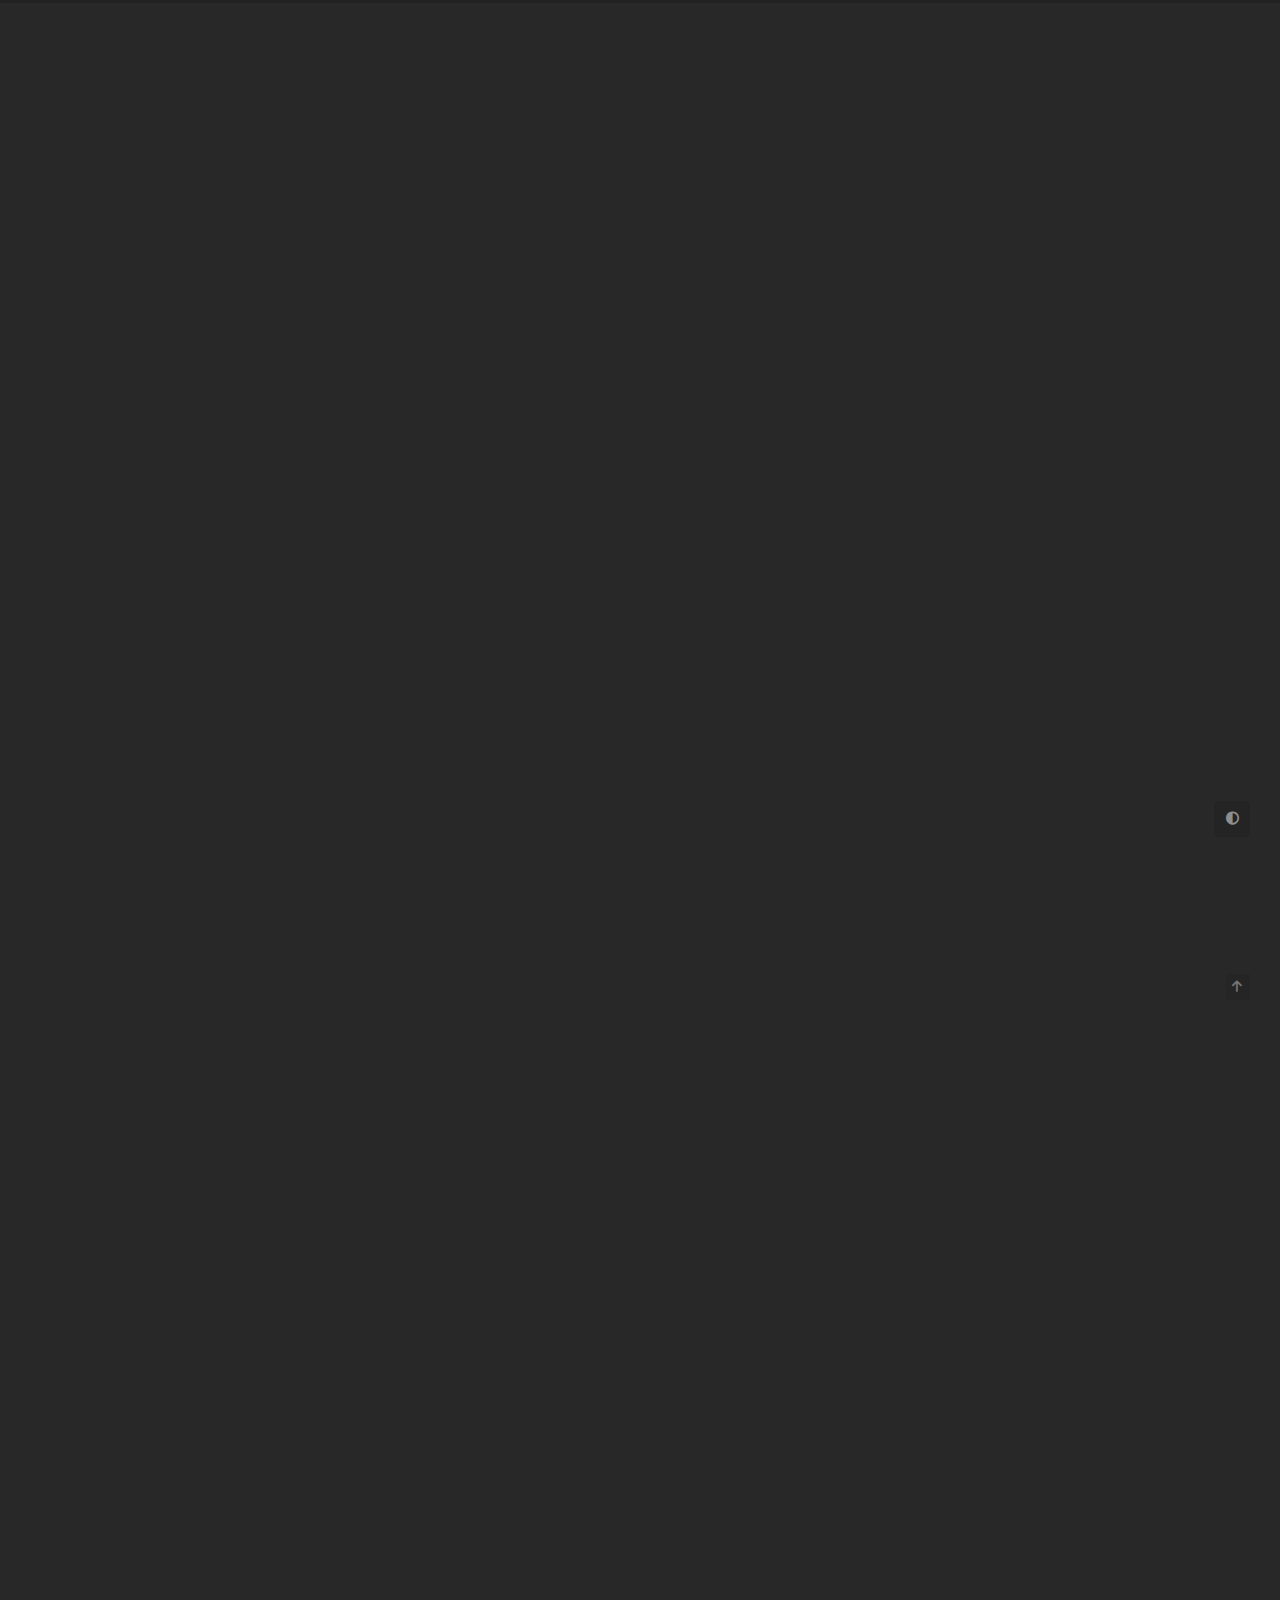
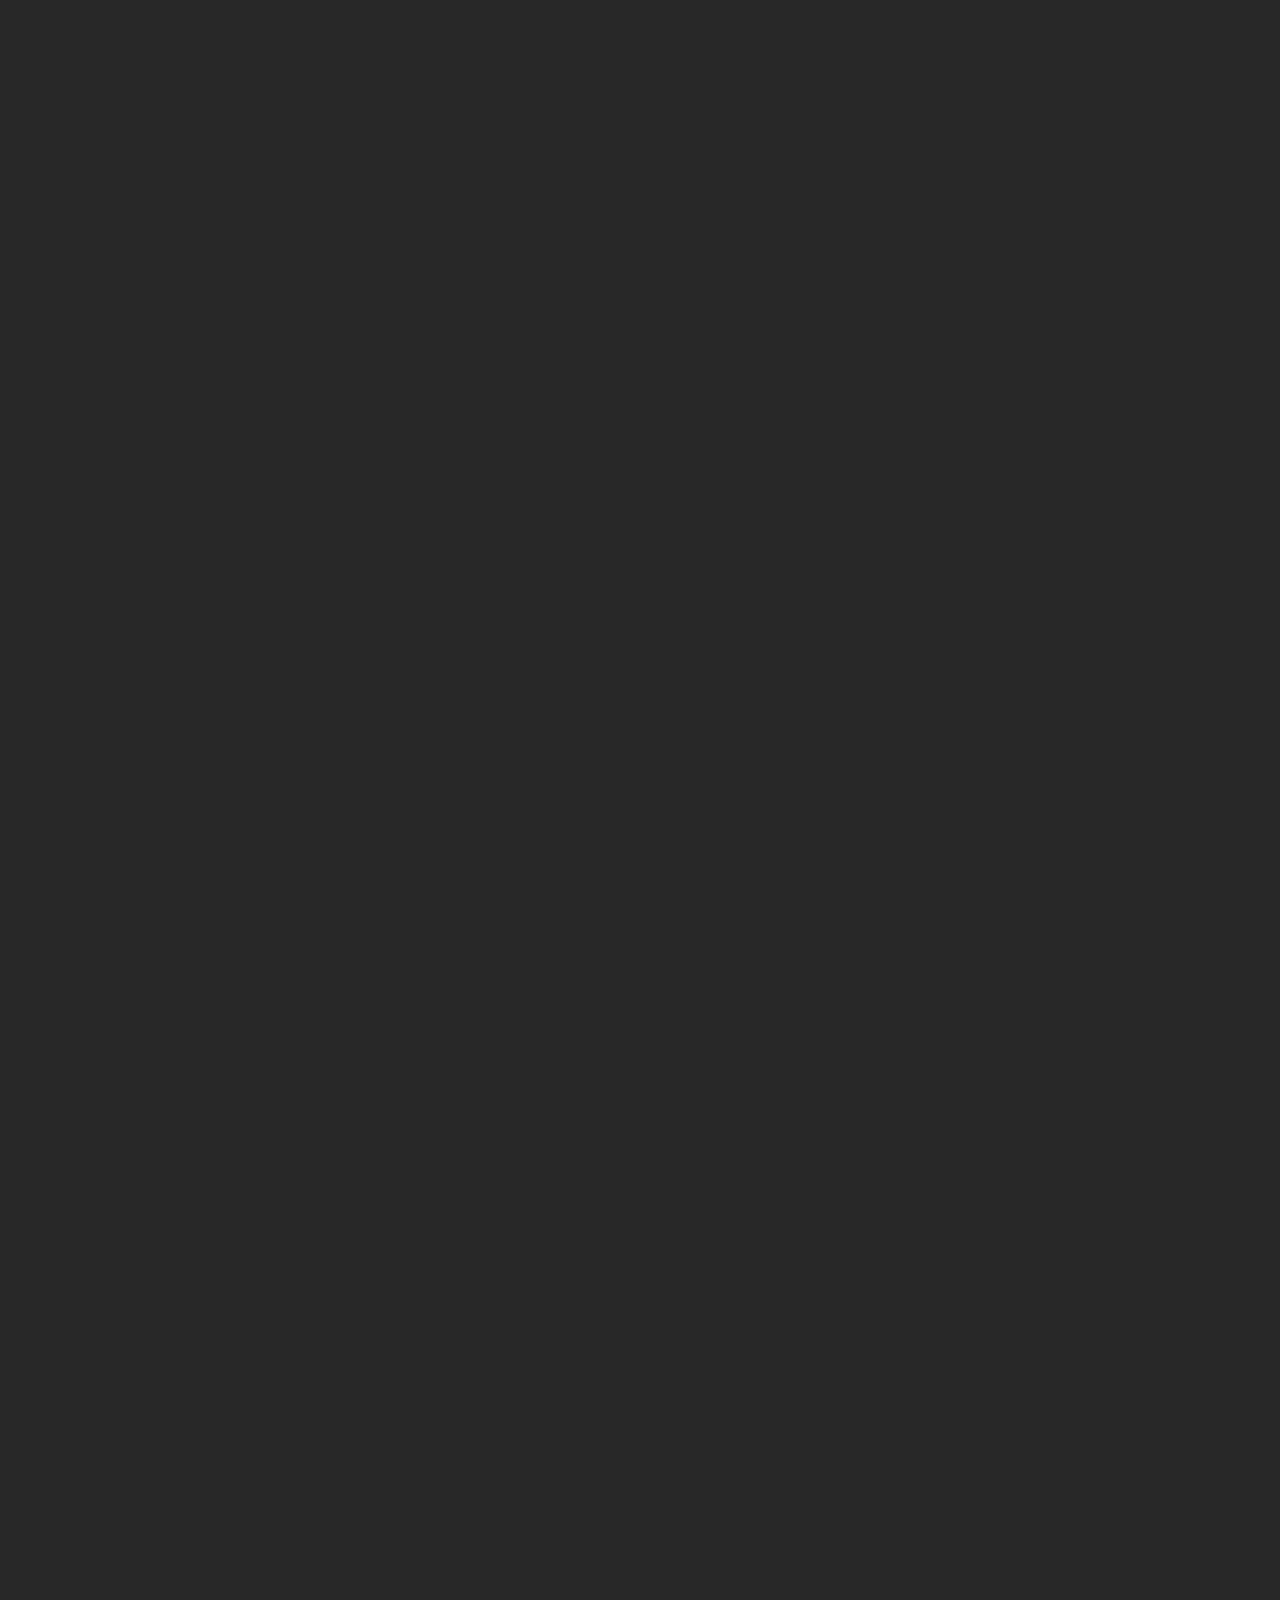
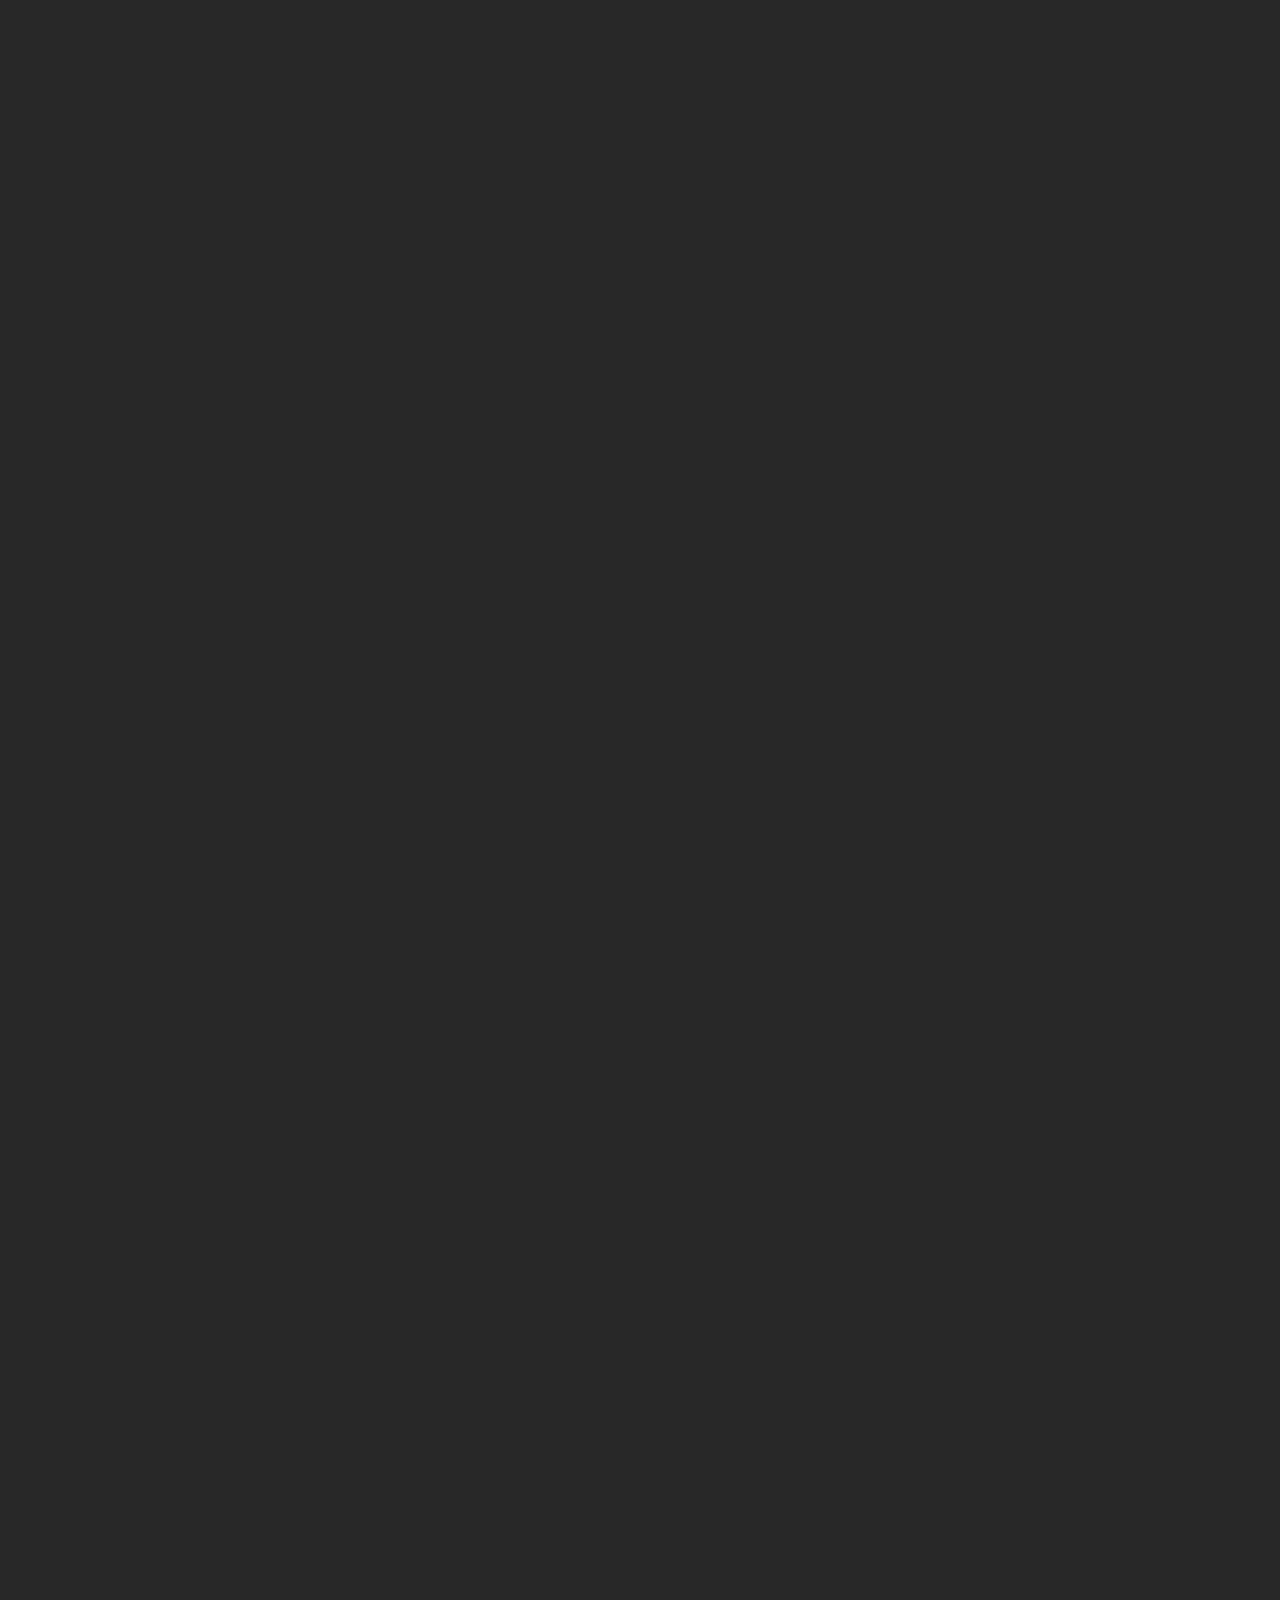
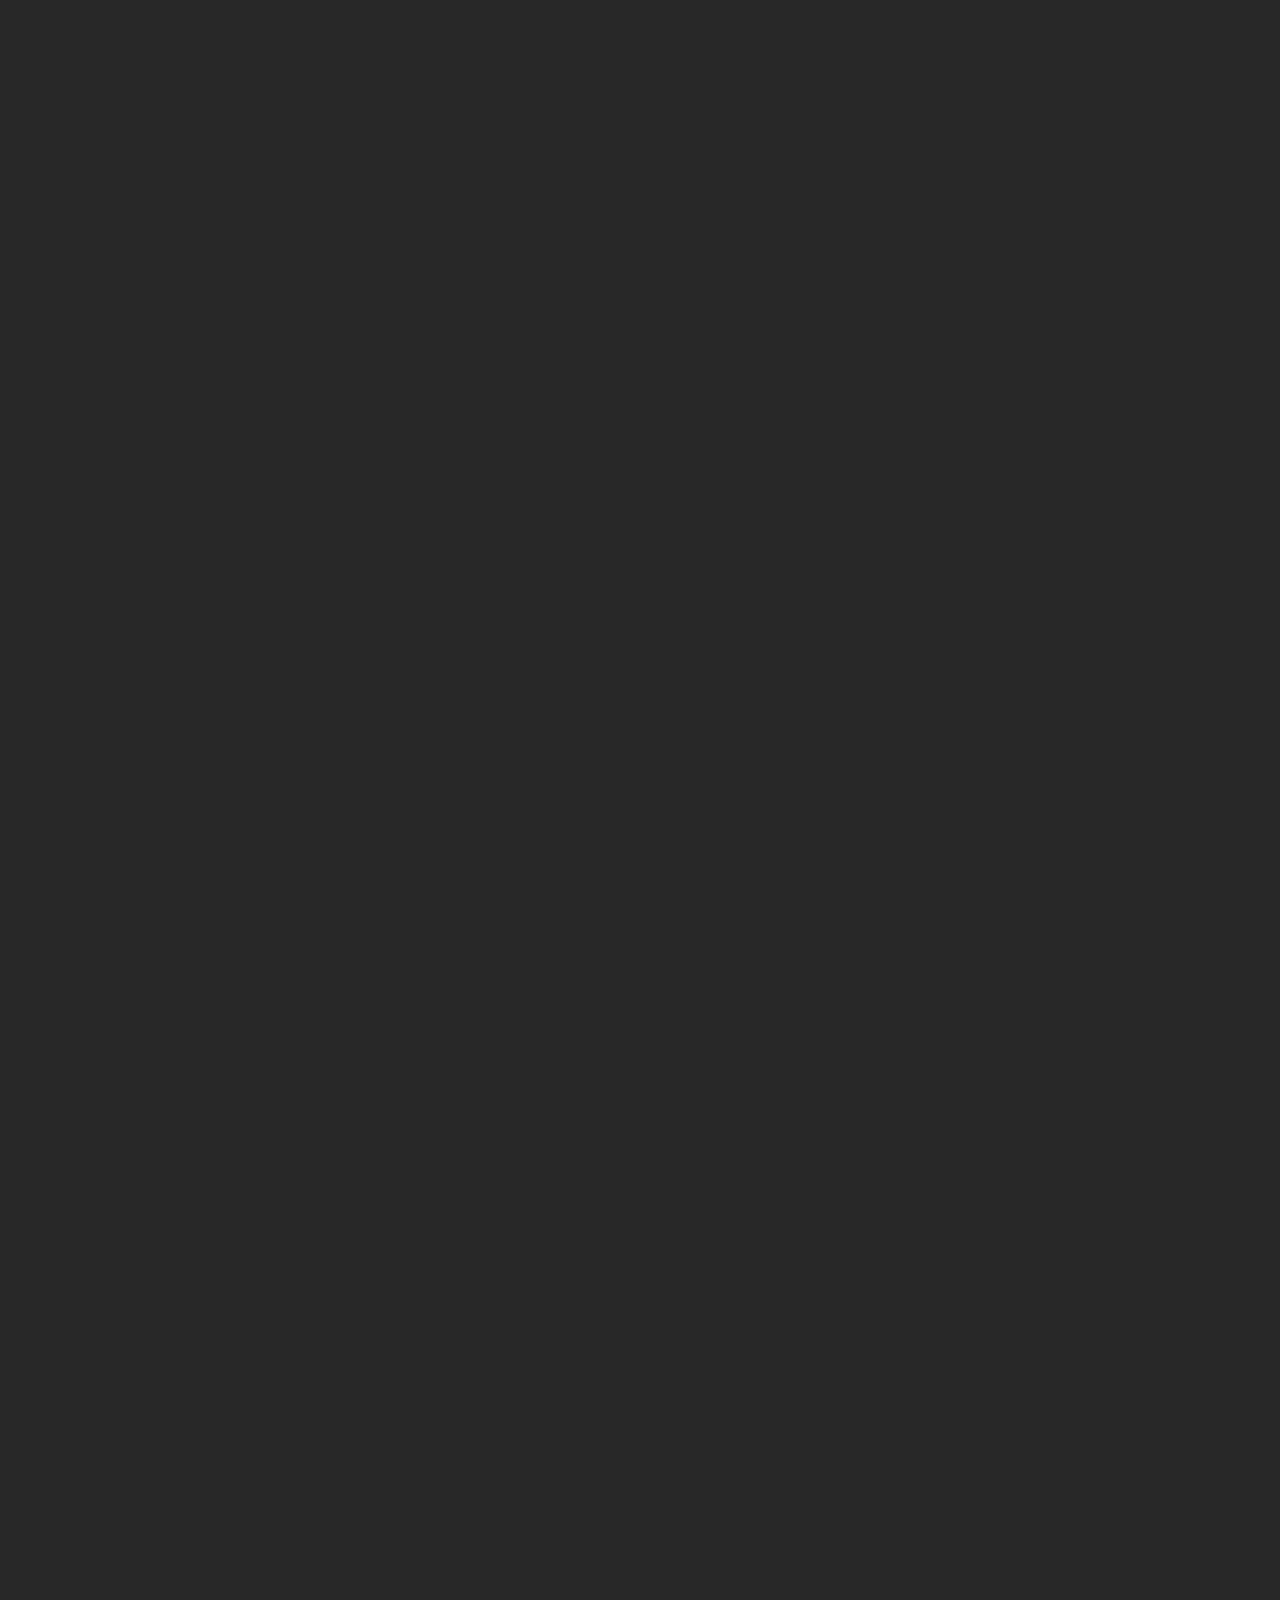
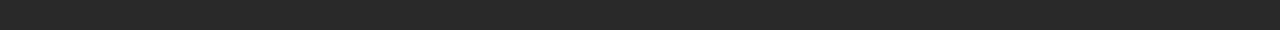
<file: post/msi-300s-22nm-pch-motherboard-modified-bios/index.html>
<!doctype html><html lang=zh-CN data-theme=dark><head><meta charset=UTF-8><meta name=viewport content="width=device-width"><meta name=theme-color content="#222" media="(prefers-color-scheme: dark)"><meta name=generator content="Hugo 0.134.3"><link rel="shortcut icon" type=image/x-icon href=/imgs/icons/favicon.ico><link rel=icon type=image/x-icon href=/imgs/icons/favicon.ico><link rel=icon type=image/png sizes=16x16 href=/imgs/icons/favicon_16x16_next.png><link rel=icon type=image/png sizes=32x32 href=/imgs/icons/favicon_32_32_next.png><link rel=apple-touch-icon sizes=180x180 href=/imgs/icons/apple_touch_icon_next.png><meta itemprop=name content="微星 MSI 300 系 22nm PCH 主板 Sky/Kaby Lake & Xeon & BGA1440 Mod BIOS"><meta itemprop=description content><meta itemprop=datePublished zgotmplz><meta itemprop=dateModified zgotmplz><meta itemprop=image content="https://dsanke.cc/"><meta itemprop=keywords content><meta property="og:type" content="article"><meta property="og:title" content="微星 MSI 300 系 22nm PCH 主板 Sky/Kaby Lake & Xeon & BGA1440 Mod BIOS"><meta property="og:description" content><meta property="og:image" content><meta property="og:image:width" content="312"><meta property="og:image:height" content="312"><meta property="og:image:type" content="image/jpeg/png/svg/jpg"><meta property="og:url" content="https://dsanke.cc/post/msi-300s-22nm-pch-motherboard-modified-bios/"><meta property="og:site_name" content="Surfing Through the Decade"><meta property="og:locale" content="zh-CN"><meta property="article:author" content="dsanke"><meta property="article:published_time" content="2024-03-02 23:24:16 +0800 +0800"><meta property="article:modified_time" content="2024-03-03 15:12:00 +0800 +0800"><link type=text/css rel=stylesheet href=https://cdn.staticfile.org/font-awesome/6.1.2/css/all.min.css><link type=text/css rel=stylesheet href=https://cdn.staticfile.org/animate.css/3.1.1/animate.min.css><link type=text/css rel=stylesheet href=https://cdn.staticfile.org/viewerjs/1.11.0/viewer.min.css><link rel=stylesheet href=/css/main.min.f613a47081107499fae3464c4de26791491d435e417c5921265c23e4e8d032e8.css><script type=text/javascript>(function(){localDB={set:function(e,t,n){if(n===0)return;const s=new Date,o=n*864e5,i={value:t,expiry:s.getTime()+o};localStorage.setItem(e,JSON.stringify(i))},get:function(e){const t=localStorage.getItem(e);if(!t)return void 0;const n=JSON.parse(t),s=new Date;return s.getTime()>n.expiry?(localStorage.removeItem(e),void 0):n.value}},theme={active:function(){const e=localDB.get("theme");if(e==null)return;theme.toggle(e),window.matchMedia("(prefers-color-scheme: dark)").addListener(function(e){theme.toggle(e.matches?"dark":"light")})},toggle:function(e){document.documentElement.setAttribute("data-theme",e),localDB.set("theme",e,2);const t=document.querySelector("iframe.giscus-frame");if(t){const n={setConfig:{theme:e}};t.contentWindow.postMessage({giscus:n},"https://giscus.app")}}},theme.active()})(window)</script><script class=next-config data-name=page type=application/json>{"comments":false,"isHome":false,"isPage":true,"path":"msi-300s-22nm-pch-motherboard-modified-bios","permalink":"https://dsanke.cc/post/msi-300s-22nm-pch-motherboard-modified-bios/","title":"微星 MSI 300 系 22nm PCH 主板 Sky/Kaby Lake \u0026 Xeon \u0026 BGA1440 Mod BIOS","waline":{"js":[{"alias":"waline","alias_name":"@waline/client","file":"dist/pageview.js","name":"pageview","version":"2.13.0"},{"alias":"waline","alias_name":"@waline/client","file":"dist/comment.js","name":"comment","version":"2.13.0"}]}}</script><script type=text/javascript>document.addEventListener("DOMContentLoaded",()=>{var e=document.createElement("script");e.charset="UTF-8",e.src="https://busuanzi.ibruce.info/busuanzi/2.3/busuanzi.pure.mini.js",e.async=!1,e.defer=!0,document.head.appendChild(e),e.onload=function(){NexT.utils.fmtBusuanzi()}})</script><title>微星 MSI 300 系 22nm PCH 主板 Sky/Kaby Lake & Xeon & BGA1440 Mod BIOS - Surfing Through the Decade</title><noscript><link rel=stylesheet href=/css/noscript.css></noscript></head><body itemscope itemtype=http://schema.org/WebPage class=use-motion><div class=headband></div><main class=main><header class=header itemscope itemtype=http://schema.org/WPHeader><div class=header-inner><div class=site-brand-container><div class=site-nav-toggle><div class=toggle aria-label role=button><span class=toggle-line></span>
<span class=toggle-line></span>
<span class=toggle-line></span></div></div><div class=site-meta><a href=/ class=brand rel=start><i class=logo-line></i><h1 class=site-title>Surfing Through the Decade</h1><i class=logo-line></i></a><p class=site-subtitle itemprop=description></p></div><div class=site-nav-right><div class="toggle popup-trigger"><i class="fa fa-search fa-fw fa-lg"></i></div></div></div><nav class=site-nav><ul class="main-menu menu"><li class="menu-item menu-item-home"><a href=/ class=hvr-icon-pulse rel=section><i class="fa fa-home hvr-icon"></i>首页</a></li><li class="menu-item menu-item-about"><a href=/about.html class=hvr-icon-pulse rel=section><i class="fa fa-user hvr-icon"></i>关于</a></li><li class="menu-item menu-item-archives"><a href=/archives/ class=hvr-icon-pulse rel=section><i class="fa fa-archive hvr-icon"></i>归档
<span class=badge>5</span></a></li><li class="menu-item menu-item-search"><a role=button class="popup-trigger hvr-icon-pulse"><i class="fa fa-search fa-fw hvr-icon"></i>搜索</a></li></ul></nav><div class=search-pop-overlay><div class="popup search-popup"><div class=search-header><span class=search-icon><i class="fa fa-search"></i></span><div class=search-input-container><input autocomplete=off autocapitalize=off maxlength=80 placeholder=搜索... spellcheck=false type=search class=search-input></div><span class=popup-btn-close role=button><i class="fa fa-times-circle"></i></span></div><div class="search-result-container no-result"><div class=search-result-icon><i class="fa fa-spinner fa-pulse fa-5x"></i></div></div></div></div></div><div class="toggle sidebar-toggle" role=button><span class=toggle-line></span>
<span class=toggle-line></span>
<span class=toggle-line></span></div><aside class=sidebar><div class="sidebar-inner sidebar-overview-active"><ul class=sidebar-nav><li class=sidebar-nav-toc>文章目录</li><li class=sidebar-nav-overview>站点概览</li></ul><div class=sidebar-panel-container><div class="post-toc-wrap sidebar-panel"><div class="post-toc animated"><nav id=TableOfContents><ul><li><a href=#heading></a></li></ul></nav></div></div><div class="site-overview-wrap sidebar-panel"><div class="site-author site-overview-item animated" itemprop=author itemscope itemtype=http://schema.org/Person><p class=site-author-name itemprop=name>dsanke</p><div class=site-description itemprop=description></div></div><div class="site-state-wrap site-overview-item animated"><nav class=site-state><div class="site-state-item site-state-posts"><a href=/archives/><span class=site-state-item-count>5</span>
<span class=site-state-item-name>日志</span></a></div><div class="site-state-item site-state-categories"><a href=/categories/><span class=site-state-item-count>0</span>
<span class=site-state-item-name>分类</span></a></div><div class="site-state-item site-state-tags"><a href=/tags/><span class=site-state-item-count>0</span>
<span class=site-state-item-name>标签</span></a></div></nav></div><div class="links-of-social site-overview-item animated"></div><div class="cc-license animated" itemprop=license><a href=https://creativecommons.org/licenses/by-nc-sa/4.0/deed.zh class=cc-opacity rel=noopener target=_blank title=共享知识><img src=/imgs/img-lazy-loading.gif data-src=/imgs/cc/big/by_nc_sa.svg alt=共享知识></a></div></div></div></div></aside><div class=sidebar-dimmer></div></header><div class=tool-buttons><div id=toggle-theme class=button title=深浅模式切换><i class="fas fa-adjust"></i></div><div class=back-to-top role=button title=返回顶部><i class="fa fa-arrow-up"></i>
<span>0%</span></div></div><noscript><div class=noscript-warning>Theme NexT works best with JavaScript enabled</div></noscript><div class="main-inner post posts-expand"><div class=post-block><article itemscope itemtype=http://schema.org/Article class=post-content lang><link itemprop=mainEntityOfPage href=https://dsanke.cc/post/msi-300s-22nm-pch-motherboard-modified-bios/><span hidden itemprop=author itemscope itemtype=http://schema.org/Person><meta itemprop=image content><meta itemprop=name content="dsanke"></span><span hidden itemprop=publisher itemscope itemtype=http://schema.org/Organization><meta itemprop=name content="dsanke"><meta itemprop=description content></span><span hidden itemprop=post itemscope itemtype=http://schema.org/CreativeWork><meta itemprop=name content="微星 MSI 300 系 22nm PCH 主板 Sky/Kaby Lake & Xeon & BGA1440 Mod BIOS"><meta itemprop=description content="下载

链接: 

    https://pan.baidu.com/s/1N1ngOwU0Po8IqyHmQr5Eig
    
    
    
 提取码: evi8
提供两个版本的 BIOS ，分别是“ME正常启用”版本和“ME部分禁用”版本，具体区别请详细阅读全文。
此处提供的 BIOS 均以 ZIP 格式压缩，解压后的文件名与官方 BIOS 一致，必须解压后再刷入。"></span><header class=post-header><h1 class=post-title itemprop="name headline">微星 MSI 300 系 22nm PCH 主板 Sky/Kaby Lake & Xeon & BGA1440 Mod BIOS</h1><div class=post-meta-container><div class=post-meta-items><span class=post-meta-item><span class=post-meta-item-icon><i class="far fa-calendar"></i>
</span><span class=post-meta-item-text title=发表于>发表于：
</span><time title="创建时间：2024-03-02 23:24:16 +0800 +0800" itemprop="dateCreated datePublished" datetime="2024-03-02 23:24:16 +0800 +0800">2024-03-02
</time></span><span class=post-meta-item><span class=post-meta-item-icon><i class="far fa-calendar-check"></i>
</span><span class=post-meta-item-text title=更新于>更新于：
</span><time title=修改时间：2024-03-03T15:12:00+08:00 itemprop=dateModified datetime=2024-03-03T15:12:00+08:00>2024-03-03</time></span></div><div class=post-meta-items><span class=post-meta-item title=字数><span class=post-meta-item-icon><i class="far fa-file-word"></i>
</span><span class=post-meta-item-text>字数：</span>
<span>2094</span>
</span><span class=post-meta-item title=阅读><span class=post-meta-item-icon><i class="far fa-clock"></i>
</span><span class=post-meta-item-text>阅读：&ap;</span>
<span>5分钟</span></span></div></div></header><div class=post-body itemprop=articleBody><h1 id=下载>下载
<a class=header-anchor href=#%e4%b8%8b%e8%bd%bd></a></h1><p>链接:
<a href=https://pan.baidu.com/s/1N1ngOwU0Po8IqyHmQr5Eig title=https://pan.baidu.com/s/1N1ngOwU0Po8IqyHmQr5Eig rel="noopener external nofollow noreferrer" target=_blank class=exturl>https://pan.baidu.com/s/1N1ngOwU0Po8IqyHmQr5Eig
<i class="fa fa-external-link-alt"></i>
</a>提取码: evi8<br>提供两个版本的 BIOS ，分别是“ME正常启用”版本和“ME部分禁用”版本，具体区别请详细阅读全文。<br>此处提供的 BIOS 均以 ZIP 格式压缩，解压后的文件名与官方 BIOS 一致，必须解压后再刷入。</p><h1 id=如何刷入>如何刷入
<a class=header-anchor href=#%e5%a6%82%e4%bd%95%e5%88%b7%e5%85%a5></a></h1><ul><li>推荐使用 BIOS 内置的 <strong>M-FLASH</strong> 功能刷入。</li><li>若 M-FLASH 不可用，可尝试使用 <strong>Intel FPT</strong> 刷入，或使用<strong>编程器</strong>刷入。<ul><li>刷入前请<strong>完整</strong>备份好当前的 BIOS ，以备不时之需。</li><li>请确保除了 <strong>BIOS Region</strong> 以外，<strong>Flash Desciptor</strong> 和 <strong>ME Region</strong> 也被成功刷入，同时保证 MAC 地址（仅针对于 I219 系列 Intel PHY 网卡，存放于 <strong>GBE Region</strong> 内）的备份与还原。</li></ul></li></ul><h2 id=heading><a class=header-anchor href=#heading></a></h2><ul><li>有部分 OEM 主板的 M-Flash 无法刷入官网的非定制版 BIOS，同时也无法刷入此处的 BIOS，可能的解决方法：<ol><li>到
<a href=https://www.ami.com/bios-uefi-utilities/ title=https://www.ami.com/bios-uefi-utilities/ rel="noopener external nofollow noreferrer" target=_blank class=exturl>https://www.ami.com/bios-uefi-utilities/
<i class="fa fa-external-link-alt"></i>
</a>下载 Aptio V AMI Firmware Update Utility。</li><li>使用“AFU BIOS.ROM /P /B /N /R /K /X”命令刷入官网下载的 BIOS，注意酌情替换“AFU”和“BIOS.ROM”，例如替换为“AFUWINx64.exe”和“E7972IMS.DA0”。另外，在 Windows 下运行时，需保证有管理员权限，且操作时 USB 设备会失效。不推荐在 Windows PE 下操作。</li><li>进入 M-Flash 刷入本帖的 BIOS。</li></ol></li><li>若此法还不行，建议使用<strong>编程器</strong>刷入，注意事项参考上文。</li></ul><h1 id=bios-说明>BIOS 说明
<a class=header-anchor href=#bios-%e8%af%b4%e6%98%8e></a></h1><p>修改内容（“ME正常启用”版）：</p><ul><li>微码 506E3(0xBA),506E8(0x34),906E9(0x5E),906EA(0x96),906EB(0x5E),906EC(0x98),906ED(0xBE)</li><li>修复 搭配原本不支持的 CPU 时直连 CPU 的 PCIE 不可用的问题</li><li>核显 GOP 更新到 9.0.1107 版本</li><li>核显 GOP VBT 更新到 228 版本</li><li>修改 支持非 Z PCH 在 BIOS 内超频特定 ES 及 BGA1440 转针 CPU</li><li>修改 Intel PHY 网卡默认 MAC 地址，避免 88-88-88-88-87-88 带来的问题</li><li>降级 ME 版本到 11.7.0.1261</li></ul><p>对于采用任意 PCH 的主板来说：</p><ul><li>此版本 BIOS <font color=red>不支持</font> 6 代 ES 不显的 CPU（无论是原生 LGA1151 还是 BGA1440 转接 LGA1151），官方同版本 BIOS 亦是如此。</li><li>此版本 BIOS <font color=red>不支持</font>任意 Xeon 志强系列的 CPU（无论是原生 LGA1151 还是 BGA1440 转接 LGA1151），官方同版本 BIOS 亦是如此。</li><li>此版本 BIOS <font color=red>不支持</font>任意 BGA1440 转 LGA1151 的 CPU，官方同版本 BIOS 亦是如此。</li><li>此版本 BIOS <font color=green>支持</font>其它上文<font color=red>没有</font>提到的 CPU。</li></ul><p>在“ME正常启用”版的基础上额外做如下改动，即为“ME部分禁用”版的修改内容：</p><ul><li>修改 ME 版本为 11.8.93.4323 精简版并禁用</li><li>修改 最大 DRAM 限制为 128 GB（原本为 64 GB）</li><li>修改 默认禁用 fTPM(Intel PTT)</li><li>去除 开机 ME FW 不正常的提示，正常显示开机 Logo</li></ul><p>对于采用任意 PCH 的主板来说：</p><ul><li>此版本 BIOS <font color=red>不支持</font> 6 代 ES 不显的 CPU（无论是原生 LGA1151 还是 BGA1440 转接 LGA1151），官方同版本 BIOS 亦是如此。</li><li>此版本 BIOS <font color=red>不支持</font> 10 代正显和正式版的 BGA1440 转 LGA1151 的 CPU，官方同版本 BIOS 亦是如此。</li><li>此版本 BIOS <font color=green>支持</font>其它上文<font color=red>没有</font>提到的 CPU。</li></ul><h1 id=注意事项>注意事项
<a class=header-anchor href=#%e6%b3%a8%e6%84%8f%e4%ba%8b%e9%a1%b9></a></h1><ul><li>任何 CPU 都无需进行针脚修改。</li><li>不要对本文的 BIOS 进行【你没有100%把握的】二次修改，
包括但不限于【用 Coffee Time 打开 BIOS，全部点成绿色的】。<br>本文的 BIOS 用了一些独特的修改手法，
贸然修改后存在无法开机及引入其他问题的可能性。</li></ul><h1 id=补充知识>补充知识
<a class=header-anchor href=#%e8%a1%a5%e5%85%85%e7%9f%a5%e8%af%86></a></h1><p>关于 Xeon 与 BGA1440 转针 CPU：</p><ul><li>一般情况下，LGA1151 的 Xeon 处理器需要 C2xx 系列 PCH 才可以启动，在搭配普通 H/B/Z 系 PCH 时会被 ME 拒绝启动。</li><li>同理，BGA1440 的 CPU 也需要 HM/CM 系 PCH 才能正常启动，转接到 LGA1151 以后也会被 ME 拒绝启动。</li><li>若想突破限制，在 100/200 系（Z370/B365/H310C也包含在内）这一代，就是修改 ME 进入 Alt Disabled 模式，且 ME 固件也要使用特定的版本。</li><li>另外，在这些 22nm PCH 的平台安装有 128 GB 内存时，ME 也无法正常启动。不禁用 ME 时，通电到 BIOS 自检的时间会非常久。</li><li>“ME部分禁用”版的 BIOS 做了相关的改动，以支持 128 GB 内存和原本与 PCH 不兼容的 CPU。</li></ul><p>常见问题:</p><ul><li>部分 CPU 由于自身限制（包括原生和转针，原因是 IMC 有锁或转接板信号质量差），无法使用高频率或大容量内存，并非 BIOS 问题。</li><li>使用转针 CPU 时候的问题，包括但不限于 PCIE 不识别、PCIE 降速、内存频率低、内存单通道、核显 eDP / VGA 不能用等，均与本文 BIOS 无关，都是转接板硬件问题。</li><li>ME 禁用后，依赖 ME 的功能无法使用（包括但不限于HDCP、Intel PTT（fTPM）、Intel TXT、Intel SGX、黑苹果核显休眠唤醒、无外置时钟发生器时的外频调节等），这些 BUG 我无法解决。</li><li>不能正常开机时，可能是由上述问题导致，也可能不是，若您怀疑与 BIOS 有关，则不建议您继续使用本文提供的 BIOS 文件。</li></ul><p>关于 CPU 微码版本：</p><ul><li>BIOS 内的 CPU 微码均采用旧版本，尽量保证性能不受漏洞缓解的影响。</li></ul><p>关于 Skylake ES：</p><ul><li>Intel 官方在支持 Kabylake 的某个版本的 RC Code 中去除了 Skylake ES 的支持，所以此版 BIOS 在这方面与同版本官方 BIOS 保存一致，一样不支持 Skylake ES，我也没有技术让它支持。</li></ul><p>关于超频：</p><ul><li>在 2019 年以后，这些旧主板就没有再获得过内存兼容性更新了。<br>所以，针对大厂新步进内存、国产内存、大容量内存等，可能会遇到无法过自检、无法跑高频之类的问题。<br>能降频稳定就降频用，也可以尝试手填各类内存时序参数试试，但预期不要太高。<br>这方面我没有研究，这也不是 BIOS 的 BUG。</li></ul><h1 id=支持型号>支持型号
<a class=header-anchor href=#%e6%94%af%e6%8c%81%e5%9e%8b%e5%8f%b7></a></h1><p>主板型号与对应的 BIOS 版本见下表（型号以原厂 BIOS 内显示为准），请正确下载对应型号的 BIOS 文件，不可混刷。</p><table><thead><tr><th style=text-align:left>序号</th><th style=text-align:left>主板型号</th><th style=text-align:left>BIOS 版本</th></tr></thead><tbody><tr><td style=text-align:left>1</td><td style=text-align:left>Z370 GODLIKE GAMING (MS-7A98)</td><td style=text-align:left>7A98vAC3</td></tr><tr><td style=text-align:left>2</td><td style=text-align:left>Z370I GAMING PRO CARBON AC (MS-7B43)</td><td style=text-align:left>7B43v1B2</td></tr><tr><td style=text-align:left>3</td><td style=text-align:left>Z370I CORSAIR (MS-7B43)</td><td style=text-align:left>7B43v2CE</td></tr><tr><td style=text-align:left>4</td><td style=text-align:left>Z370I C2018 (MS-7B43)</td><td style=text-align:left>7B43v2QK</td></tr><tr><td style=text-align:left>5</td><td style=text-align:left>Z370M GAMING PRO AC (MS-7B44)</td><td style=text-align:left>7B44v1B3</td></tr><tr><td style=text-align:left>6</td><td style=text-align:left>Z370 GAMING PRO CARBON (MS-7B45)</td><td style=text-align:left>7B45vAC3</td></tr><tr><td style=text-align:left>7</td><td style=text-align:left>Z370 GAMING PRO CARBON AC (MS-7B45)</td><td style=text-align:left>7B45vAC3</td></tr><tr><td style=text-align:left>8</td><td style=text-align:left>Z370 KRAIT GAMING (MS-7B46)</td><td style=text-align:left>7B46v1C3</td></tr><tr><td style=text-align:left>9</td><td style=text-align:left>Z370 SLI PLUS (MS-7B46)</td><td style=text-align:left>7B46vAB3</td></tr><tr><td style=text-align:left>10</td><td style=text-align:left>Z370 TOMAHAWK (MS-7B47)</td><td style=text-align:left>7B47v1B3</td></tr><tr><td style=text-align:left>11</td><td style=text-align:left>Z370-A PRO (MS-7B48)</td><td style=text-align:left>7B48v2D3</td></tr><tr><td style=text-align:left>12</td><td style=text-align:left>Z370-OC PRO (MS-7B48)</td><td style=text-align:left>7B48v3C2</td></tr><tr><td style=text-align:left>13</td><td style=text-align:left>Z370 PC PRO (MS-7B49)</td><td style=text-align:left>7B49v1B3</td></tr><tr><td style=text-align:left>14</td><td style=text-align:left>Z370M MORTAR (MS-7B54)</td><td style=text-align:left>7B54v1A2</td></tr><tr><td style=text-align:left>15</td><td style=text-align:left>Z370M-S01 (MS-7B54)</td><td style=text-align:left>7B54v2B2</td></tr><tr><td style=text-align:left>16</td><td style=text-align:left>Z370 GAMING M5 (MS-7B58)</td><td style=text-align:left>7B58v1B4</td></tr><tr><td style=text-align:left>17</td><td style=text-align:left>Z370 GAMING PLUS (MS-7B61)</td><td style=text-align:left>7B61v1B2</td></tr><tr><td style=text-align:left>18</td><td style=text-align:left>Z370 OC GAMING (MS-7B73)</td><td style=text-align:left>7B73v1B2</td></tr><tr><td style=text-align:left>19</td><td style=text-align:left>H310M-S05 (MS-7B97)</td><td style=text-align:left>7B97v151</td></tr><tr><td style=text-align:left>20</td><td style=text-align:left>H310M PRO-M2 PLUS (MS-7C08)</td><td style=text-align:left>7C08v172</td></tr><tr><td style=text-align:left>21</td><td style=text-align:left>H310M PRO-VDH PLUS (MS-7C09)</td><td style=text-align:left>7C09v181</td></tr><tr><td style=text-align:left>22</td><td style=text-align:left>H310M PRO-D PLUS (MS-7C10)</td><td style=text-align:left>7C10v171</td></tr><tr><td style=text-align:left>23</td><td style=text-align:left>H310M PRO-V PLUS (MS-7C10)</td><td style=text-align:left>7C10v171</td></tr><tr><td style=text-align:left>24</td><td style=text-align:left>H310M FIRE PLUS (MS-7C13)</td><td style=text-align:left>7C13v181</td></tr><tr><td style=text-align:left>25</td><td style=text-align:left>H310M PRO-VD PLUS (MS-7C13)</td><td style=text-align:left>7C13v181</td></tr><tr><td style=text-align:left>26</td><td style=text-align:left>H310M PRO-VH PLUS (MS-7C13)</td><td style=text-align:left>7C13v181</td></tr><tr><td style=text-align:left>27</td><td style=text-align:left>H310M PRO-VH V2 (MS-7C13)</td><td style=text-align:left>7C13v181</td></tr><tr><td style=text-align:left>28</td><td style=text-align:left>H310M WATER PLUS (MS-7C13)</td><td style=text-align:left>7C13v181</td></tr><tr><td style=text-align:left>29</td><td style=text-align:left>H310M PRO-VL PLUS (MS-7C14)</td><td style=text-align:left>7C14v171</td></tr><tr><td style=text-align:left>30</td><td style=text-align:left>H310M PRO-VLH PLUS (MS-7C14)</td><td style=text-align:left>7C14v171</td></tr><tr><td style=text-align:left>31</td><td style=text-align:left>H310M-S01 (MS-7C16)</td><td style=text-align:left>7C16v12</td></tr><tr><td style=text-align:left>32</td><td style=text-align:left>H310M-S03 (MS-7C18)</td><td style=text-align:left>7C18v10</td></tr><tr><td style=text-align:left>33</td><td style=text-align:left>B365M FIRE (MS-7C31)</td><td style=text-align:left>7C31v162</td></tr><tr><td style=text-align:left>34</td><td style=text-align:left>B365M PLUS (MS-7C31)</td><td style=text-align:left>7C31v162</td></tr><tr><td style=text-align:left>35</td><td style=text-align:left>B365M PRO-VD (MS-7C31)</td><td style=text-align:left>7C31v162</td></tr><tr><td style=text-align:left>36</td><td style=text-align:left>B365M PRO-VH (MS-7C31)</td><td style=text-align:left>7C31v162</td></tr><tr><td style=text-align:left>37</td><td style=text-align:left>B365M WIND (MS-7C31)</td><td style=text-align:left>7C31v162</td></tr><tr><td style=text-align:left>38</td><td style=text-align:left>B365M PRO-VDH (MS-7C39)</td><td style=text-align:left>7C39v142</td></tr><tr><td style=text-align:left>39</td><td style=text-align:left>MAG B365M MORTAR (MS-7C67)</td><td style=text-align:left>7C67v143</td></tr></tbody></table></div><footer class=post-footer><div class=addthis_inline_share_toolbox style=text-align:center></div><hr><div class=post-copyright><img src=/imgs/cc/cc.svg width=75 height=75 align=right alt=共享知识><ul><li class=post-copyright-title><strong>文章标题：</strong>
微星 MSI 300 系 22nm PCH 主板 Sky/Kaby Lake & Xeon & BGA1440 Mod BIOS</li><li class=post-copyright-author><strong>本文作者： </strong>dsanke</li><li class=post-copyright-link><strong>本文链接：</strong>
<a id=post-cr-link href=https://dsanke.cc/post/msi-300s-22nm-pch-motherboard-modified-bios/ title="微星 MSI 300 系 22nm PCH 主板 Sky/Kaby Lake & Xeon & BGA1440 Mod BIOS">https://dsanke.cc/post/msi-300s-22nm-pch-motherboard-modified-bios/</a></li><li class=post-copyright-license><strong>版权声明： </strong>本博客所有文章除特别声明外，均采用 <i class="fab fa-fw fa-creative-commons"></i><a target=_blank href=https://creativecommons.org/licenses/by-nc-sa/4.0/deed.zh>BY-NC-SA</a> 许可协议。转载请注明出处！</li></ul></div><div class=post-nav><div class="post-nav-next post-nav-item"><a href=/post/asus-300s-22nm-pch-motherboard-modified-bios/ rel=next title="华硕 ASUS 300 系 22nm PCH 主板 Sky/Kaby Lake & Xeon & BGA1440 Mod BIOS"><i class="fa fa-chevron-left"></i> 华硕 ASUS 300 系 22nm PCH 主板 Sky/Kaby Lake & Xeon & BGA1440 Mod BIOS</a></div><div class="post-nav-prev post-nav-item"><a href=/post/msi-100s-200s-motherboard-modified-bios/ rel=prev title="微星 MSI C230/100/200 系 主板 Coffee Lake & Xeon & BGA1440 Mod BIOS">微星 MSI C230/100/200 系 主板 Coffee Lake & Xeon & BGA1440 Mod BIOS
<i class="fa fa-chevron-right"></i></a></div></div></footer></article></div></div></main><footer class=footer><div class=footer-inner><div class=copyright>&copy;
<span itemprop=copyrightYear>2024
</span><span class=with-love><i class="fa fa-heart"></i>
</span><span class=author itemprop=copyrightHolder>dsanke</span></div><div class=powered-by>由 <a href=https://gohugo.io title=0.134.3 target=_blank>Hugo</a> & <a href=https://github.com/hugo-next/hugo-theme-next title=4.5.3 target=_blank>Hugo NexT.Gemini</a> 强力驱动</div></div></footer><script type=text/javascript src=https://cdn.staticfile.org/animejs/3.2.1/anime.min.js defer></script><script type=text/javascript src=https://cdn.staticfile.org/viewerjs/1.11.0/viewer.min.js defer></script><script class=next-config data-name=main type=application/json>{"bookmark":{"color":"#222","enable":false,"save":"manual"},"copybtn":true,"darkmode":true,"giscus":{"cfg":{"category":"Comments","categoryid":null,"emit":false,"inputposition":"top","mapping":"title","reactions":false,"repo":"username/repo-name","repoid":null,"theme":"preferred_color_scheme"},"js":"https://giscus.app/client.js"},"hostname":"https://dsanke.cc/","i18n":{"ds_day":" 天前","ds_days":" 天 ","ds_hour":" 小时前","ds_hours":" 小时 ","ds_just":"刚刚","ds_min":" 分钟前","ds_mins":" 分钟","ds_month":" 个月前","ds_years":" 年 ","empty":"没有找到任何搜索结果：${query}","hits":"找到 ${hits} 个搜索结果","hits_time":"找到 ${hits} 个搜索结果（用时 ${time} 毫秒）","placeholder":"搜索..."},"lang":"zh-CN","lazyload":false,"localSearch":{"enable":true,"limit":1e3,"path":"/searchindexes.xml","preload":false,"topnperarticle":-1,"trigger":"auto","unescape":false},"motion":{"async":true,"enable":true,"transition":{"collheader":"fadeInLeft","postblock":"fadeIn","postbody":"fadeInDown","postheader":"fadeInDown","sidebar":"fadeInUp"}},"postmeta":{"comments":{"enable":false,"plugin":"waline"},"views":{"enable":false,"plugin":"busuanzi"}},"root":"/","scheme":"Gemini","sidebar":{"display":"always","offset":12,"padding":18,"position":"left","width":256},"vendor":{"plugins":"qiniu","router":"https://cdn.staticfile.org"},"version":"4.5.3","waline":{"cfg":{"emoji":false,"imguploader":false,"placeholder":"请文明发言哟 ヾ(≧▽≦*)o \n\n可用快捷键选取表情符号：😀😄😁🥳👻👽👀🚄\n(Window系统：Win+.，Mac系统：Control+Command+Space)","reaction":true,"reactiontext":["点赞","踩一下","得意","不屑","尴尬","睡觉"],"reactiontitle":"你认为这篇文章怎么样？","requiredmeta":["nick","mail"],"serverurl":"https://walinejs.comment.lithub.cc","sofa":"快来发表你的意见吧 (≧∀≦)ゞ","wordlimit":200},"css":{"alias":"waline","file":"dist/waline.css","name":"@waline/client","version":"2.13.0"},"js":{"alias":"waline","file":"dist/waline.js","name":"@waline/client","version":"2.13.0"}}}</script><script type=text/javascript src=/js/main.min.680e0e47c7981dad518ca98b339b740fe15a2c758661acd9fed327b98d0e7c92.js defer></script></body></html>
</file>
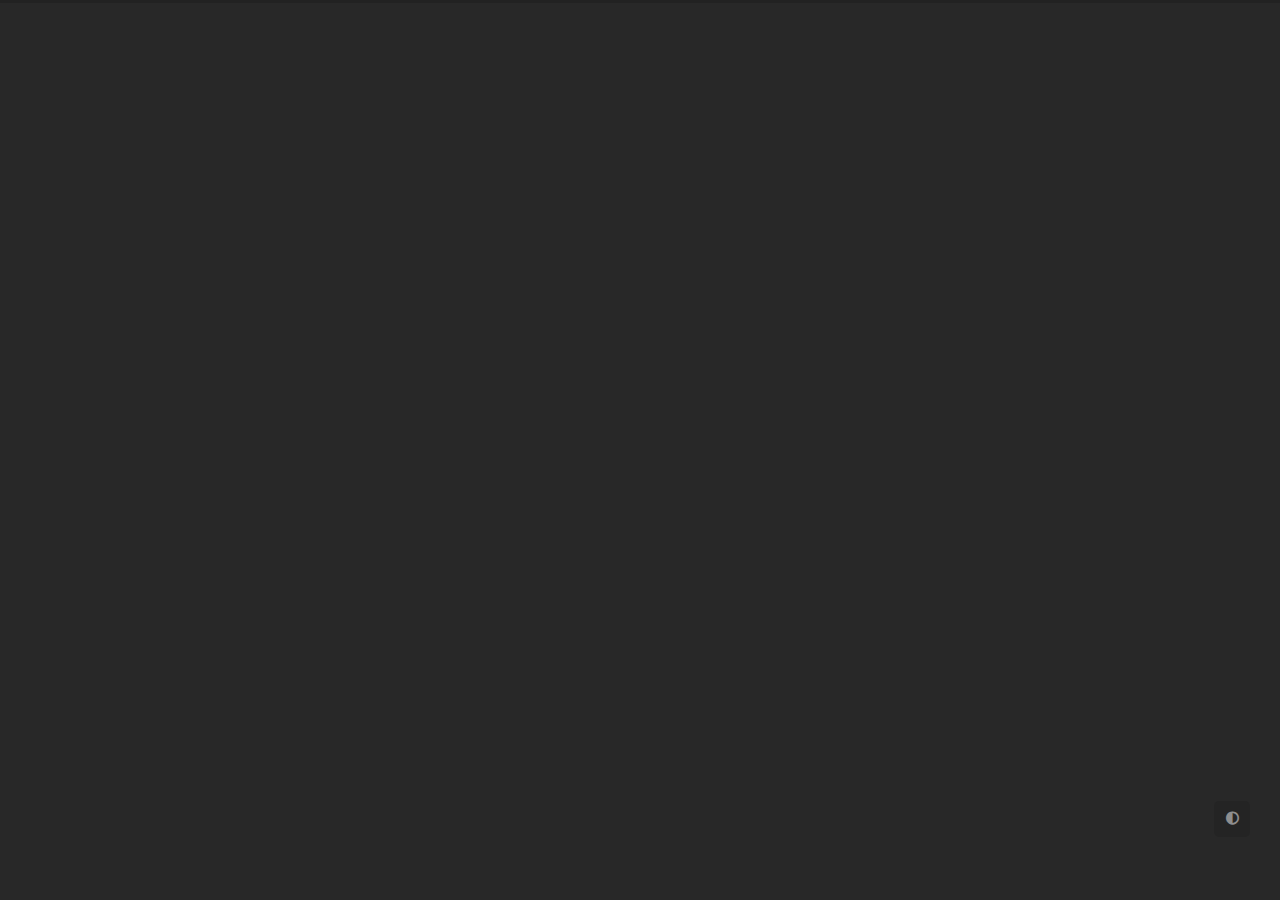
<file: about.html>
<!doctype html><html lang=zh-CN data-theme=dark><head><meta charset=UTF-8><meta name=viewport content="width=device-width"><meta name=theme-color content="#222" media="(prefers-color-scheme: dark)"><meta name=generator content="Hugo 0.134.3"><link rel="shortcut icon" type=image/x-icon href=/imgs/icons/favicon.ico><link rel=icon type=image/x-icon href=/imgs/icons/favicon.ico><link rel=icon type=image/png sizes=16x16 href=/imgs/icons/favicon_16x16_next.png><link rel=icon type=image/png sizes=32x32 href=/imgs/icons/favicon_32_32_next.png><link rel=apple-touch-icon sizes=180x180 href=/imgs/icons/apple_touch_icon_next.png><meta itemprop=name content="关于"><meta itemprop=description content><meta itemprop=datePublished zgotmplz><meta itemprop=dateModified zgotmplz><meta itemprop=image content="https://dsanke.cc/"><meta itemprop=keywords content><meta property="og:type" content="article"><meta property="og:title" content="关于"><meta property="og:description" content><meta property="og:image" content><meta property="og:image:width" content="312"><meta property="og:image:height" content="312"><meta property="og:image:type" content="image/jpeg/png/svg/jpg"><meta property="og:url" content="https://dsanke.cc/about.html"><meta property="og:site_name" content="Surfing Through the Decade"><meta property="og:locale" content="zh-CN"><meta property="article:author" content="dsanke"><meta property="article:published_time" content="2024-03-02 21:38:16 +0800 +0800"><meta property="article:modified_time" content="2024-03-02 21:38:16 +0800 +0800"><link type=text/css rel=stylesheet href=https://cdn.staticfile.org/font-awesome/6.1.2/css/all.min.css><link type=text/css rel=stylesheet href=https://cdn.staticfile.org/animate.css/3.1.1/animate.min.css><link type=text/css rel=stylesheet href=https://cdn.staticfile.org/viewerjs/1.11.0/viewer.min.css><link rel=stylesheet href=/css/main.min.f613a47081107499fae3464c4de26791491d435e417c5921265c23e4e8d032e8.css><script type=text/javascript>(function(){localDB={set:function(e,t,n){if(n===0)return;const s=new Date,o=n*864e5,i={value:t,expiry:s.getTime()+o};localStorage.setItem(e,JSON.stringify(i))},get:function(e){const t=localStorage.getItem(e);if(!t)return void 0;const n=JSON.parse(t),s=new Date;return s.getTime()>n.expiry?(localStorage.removeItem(e),void 0):n.value}},theme={active:function(){const e=localDB.get("theme");if(e==null)return;theme.toggle(e),window.matchMedia("(prefers-color-scheme: dark)").addListener(function(e){theme.toggle(e.matches?"dark":"light")})},toggle:function(e){document.documentElement.setAttribute("data-theme",e),localDB.set("theme",e,2);const t=document.querySelector("iframe.giscus-frame");if(t){const n={setConfig:{theme:e}};t.contentWindow.postMessage({giscus:n},"https://giscus.app")}}},theme.active()})(window)</script><script class=next-config data-name=page type=application/json>{"comments":false,"isHome":false,"isPage":true,"path":"about.html","permalink":"https://dsanke.cc/about.html","title":"关于","waline":{"js":[{"alias":"waline","alias_name":"@waline/client","file":"dist/pageview.js","name":"pageview","version":"2.13.0"},{"alias":"waline","alias_name":"@waline/client","file":"dist/comment.js","name":"comment","version":"2.13.0"}]}}</script><script type=text/javascript>document.addEventListener("DOMContentLoaded",()=>{var e=document.createElement("script");e.charset="UTF-8",e.src="https://busuanzi.ibruce.info/busuanzi/2.3/busuanzi.pure.mini.js",e.async=!1,e.defer=!0,document.head.appendChild(e),e.onload=function(){NexT.utils.fmtBusuanzi()}})</script><title>关于 - Surfing Through the Decade</title><noscript><link rel=stylesheet href=/css/noscript.css></noscript></head><body itemscope itemtype=http://schema.org/WebPage class=use-motion><div class=headband></div><main class=main><header class=header itemscope itemtype=http://schema.org/WPHeader><div class=header-inner><div class=site-brand-container><div class=site-nav-toggle><div class=toggle aria-label role=button><span class=toggle-line></span>
<span class=toggle-line></span>
<span class=toggle-line></span></div></div><div class=site-meta><a href=/ class=brand rel=start><i class=logo-line></i><h1 class=site-title>Surfing Through the Decade</h1><i class=logo-line></i></a><p class=site-subtitle itemprop=description></p></div><div class=site-nav-right><div class="toggle popup-trigger"><i class="fa fa-search fa-fw fa-lg"></i></div></div></div><nav class=site-nav><ul class="main-menu menu"><li class="menu-item menu-item-home"><a href=/ class=hvr-icon-pulse rel=section><i class="fa fa-home hvr-icon"></i>首页</a></li><li class="menu-item menu-item-about"><a href=/about.html class="hvr-icon-pulse menu-item-active" rel=section><i class="fa fa-user hvr-icon"></i>关于</a></li><li class="menu-item menu-item-archives"><a href=/archives/ class=hvr-icon-pulse rel=section><i class="fa fa-archive hvr-icon"></i>归档
<span class=badge>5</span></a></li><li class="menu-item menu-item-search"><a role=button class="popup-trigger hvr-icon-pulse"><i class="fa fa-search fa-fw hvr-icon"></i>搜索</a></li></ul></nav><div class=search-pop-overlay><div class="popup search-popup"><div class=search-header><span class=search-icon><i class="fa fa-search"></i></span><div class=search-input-container><input autocomplete=off autocapitalize=off maxlength=80 placeholder=搜索... spellcheck=false type=search class=search-input></div><span class=popup-btn-close role=button><i class="fa fa-times-circle"></i></span></div><div class="search-result-container no-result"><div class=search-result-icon><i class="fa fa-spinner fa-pulse fa-5x"></i></div></div></div></div></div><div class="toggle sidebar-toggle" role=button><span class=toggle-line></span>
<span class=toggle-line></span>
<span class=toggle-line></span></div><aside class=sidebar><div class="sidebar-inner sidebar-overview-active"><ul class=sidebar-nav><li class=sidebar-nav-toc>文章目录</li><li class=sidebar-nav-overview>站点概览</li></ul><div class=sidebar-panel-container><div class="post-toc-wrap sidebar-panel"><div class="post-toc animated"><nav id=TableOfContents></nav></div></div><div class="site-overview-wrap sidebar-panel"><div class="site-author site-overview-item animated" itemprop=author itemscope itemtype=http://schema.org/Person><p class=site-author-name itemprop=name>dsanke</p><div class=site-description itemprop=description></div></div><div class="site-state-wrap site-overview-item animated"><nav class=site-state><div class="site-state-item site-state-posts"><a href=/archives/><span class=site-state-item-count>5</span>
<span class=site-state-item-name>日志</span></a></div><div class="site-state-item site-state-categories"><a href=/categories/><span class=site-state-item-count>0</span>
<span class=site-state-item-name>分类</span></a></div><div class="site-state-item site-state-tags"><a href=/tags/><span class=site-state-item-count>0</span>
<span class=site-state-item-name>标签</span></a></div></nav></div><div class="links-of-social site-overview-item animated"></div><div class="cc-license animated" itemprop=license><a href=https://creativecommons.org/licenses/by-nc-sa/4.0/deed.zh class=cc-opacity rel=noopener target=_blank title=共享知识><img src=/imgs/img-lazy-loading.gif data-src=/imgs/cc/big/by_nc_sa.svg alt=共享知识></a></div></div></div></div></aside><div class=sidebar-dimmer></div></header><div class=tool-buttons><div id=toggle-theme class=button title=深浅模式切换><i class="fas fa-adjust"></i></div><div class=back-to-top role=button title=返回顶部><i class="fa fa-arrow-up"></i>
<span>0%</span></div></div><noscript><div class=noscript-warning>Theme NexT works best with JavaScript enabled</div></noscript><div class="main-inner post posts-expand"><div class=post-block><article itemscope itemtype=http://schema.org/Article class=post-content lang><link itemprop=mainEntityOfPage href=https://dsanke.cc/about.html><span hidden itemprop=author itemscope itemtype=http://schema.org/Person><meta itemprop=image content><meta itemprop=name content="dsanke"></span><span hidden itemprop=publisher itemscope itemtype=http://schema.org/Organization><meta itemprop=name content="dsanke"><meta itemprop=description content></span><span hidden itemprop=post itemscope itemtype=http://schema.org/CreativeWork><meta itemprop=name content="关于"><meta itemprop=description content="关于我

混迹互联网多年，啥都懂点，也啥都不精。
关于本站

随便写点东西，能帮到你自然就是最好了。"></span><header class=post-header><h1 class=post-title itemprop="name headline">关于</h1><div class=post-meta-container><div class=post-meta-items><span class=post-meta-item><span class=post-meta-item-icon><i class="far fa-calendar"></i>
</span><span class=post-meta-item-text title=发表于>发表于：
</span><time title="创建时间：2024-03-02 21:38:16 +0800 +0800" itemprop="dateCreated datePublished" datetime="2024-03-02 21:38:16 +0800 +0800">2024-03-02</time></span></div><div class=post-meta-items><span class=post-meta-item title=字数><span class=post-meta-item-icon><i class="far fa-file-word"></i>
</span><span class=post-meta-item-text>字数：</span>
<span>45</span>
</span><span class=post-meta-item title=阅读><span class=post-meta-item-icon><i class="far fa-clock"></i>
</span><span class=post-meta-item-text>阅读：&ap;</span>
<span>1分钟</span></span></div></div></header><div class=post-body itemprop=articleBody><h1 id=关于我>关于我
<a class=header-anchor href=#%e5%85%b3%e4%ba%8e%e6%88%91></a></h1><p>混迹互联网多年，啥都懂点，也啥都不精。</p><h1 id=关于本站>关于本站
<a class=header-anchor href=#%e5%85%b3%e4%ba%8e%e6%9c%ac%e7%ab%99></a></h1><p>随便写点东西，能帮到你自然就是最好了。</p></div><footer class=post-footer><hr></footer></article></div></div></main><footer class=footer><div class=footer-inner><div class=copyright>&copy;
<span itemprop=copyrightYear>2024
</span><span class=with-love><i class="fa fa-heart"></i>
</span><span class=author itemprop=copyrightHolder>dsanke</span></div><div class=powered-by>由 <a href=https://gohugo.io title=0.134.3 target=_blank>Hugo</a> & <a href=https://github.com/hugo-next/hugo-theme-next title=4.5.3 target=_blank>Hugo NexT.Gemini</a> 强力驱动</div></div></footer><script type=text/javascript src=https://cdn.staticfile.org/animejs/3.2.1/anime.min.js defer></script><script type=text/javascript src=https://cdn.staticfile.org/viewerjs/1.11.0/viewer.min.js defer></script><script class=next-config data-name=main type=application/json>{"bookmark":{"color":"#222","enable":false,"save":"manual"},"copybtn":true,"darkmode":true,"giscus":{"cfg":{"category":"Comments","categoryid":null,"emit":false,"inputposition":"top","mapping":"title","reactions":false,"repo":"username/repo-name","repoid":null,"theme":"preferred_color_scheme"},"js":"https://giscus.app/client.js"},"hostname":"https://dsanke.cc/","i18n":{"ds_day":" 天前","ds_days":" 天 ","ds_hour":" 小时前","ds_hours":" 小时 ","ds_just":"刚刚","ds_min":" 分钟前","ds_mins":" 分钟","ds_month":" 个月前","ds_years":" 年 ","empty":"没有找到任何搜索结果：${query}","hits":"找到 ${hits} 个搜索结果","hits_time":"找到 ${hits} 个搜索结果（用时 ${time} 毫秒）","placeholder":"搜索..."},"lang":"zh-CN","lazyload":false,"localSearch":{"enable":true,"limit":1e3,"path":"/searchindexes.xml","preload":false,"topnperarticle":-1,"trigger":"auto","unescape":false},"motion":{"async":true,"enable":true,"transition":{"collheader":"fadeInLeft","postblock":"fadeIn","postbody":"fadeInDown","postheader":"fadeInDown","sidebar":"fadeInUp"}},"postmeta":{"comments":{"enable":false,"plugin":"waline"},"views":{"enable":false,"plugin":"busuanzi"}},"root":"/","scheme":"Gemini","sidebar":{"display":"always","offset":12,"padding":18,"position":"left","width":256},"vendor":{"plugins":"qiniu","router":"https://cdn.staticfile.org"},"version":"4.5.3","waline":{"cfg":{"emoji":false,"imguploader":false,"placeholder":"请文明发言哟 ヾ(≧▽≦*)o \n\n可用快捷键选取表情符号：😀😄😁🥳👻👽👀🚄\n(Window系统：Win+.，Mac系统：Control+Command+Space)","reaction":true,"reactiontext":["点赞","踩一下","得意","不屑","尴尬","睡觉"],"reactiontitle":"你认为这篇文章怎么样？","requiredmeta":["nick","mail"],"serverurl":"https://walinejs.comment.lithub.cc","sofa":"快来发表你的意见吧 (≧∀≦)ゞ","wordlimit":200},"css":{"alias":"waline","file":"dist/waline.css","name":"@waline/client","version":"2.13.0"},"js":{"alias":"waline","file":"dist/waline.js","name":"@waline/client","version":"2.13.0"}}}</script><script type=text/javascript src=/js/main.min.680e0e47c7981dad518ca98b339b740fe15a2c758661acd9fed327b98d0e7c92.js defer></script></body></html>
</file>
